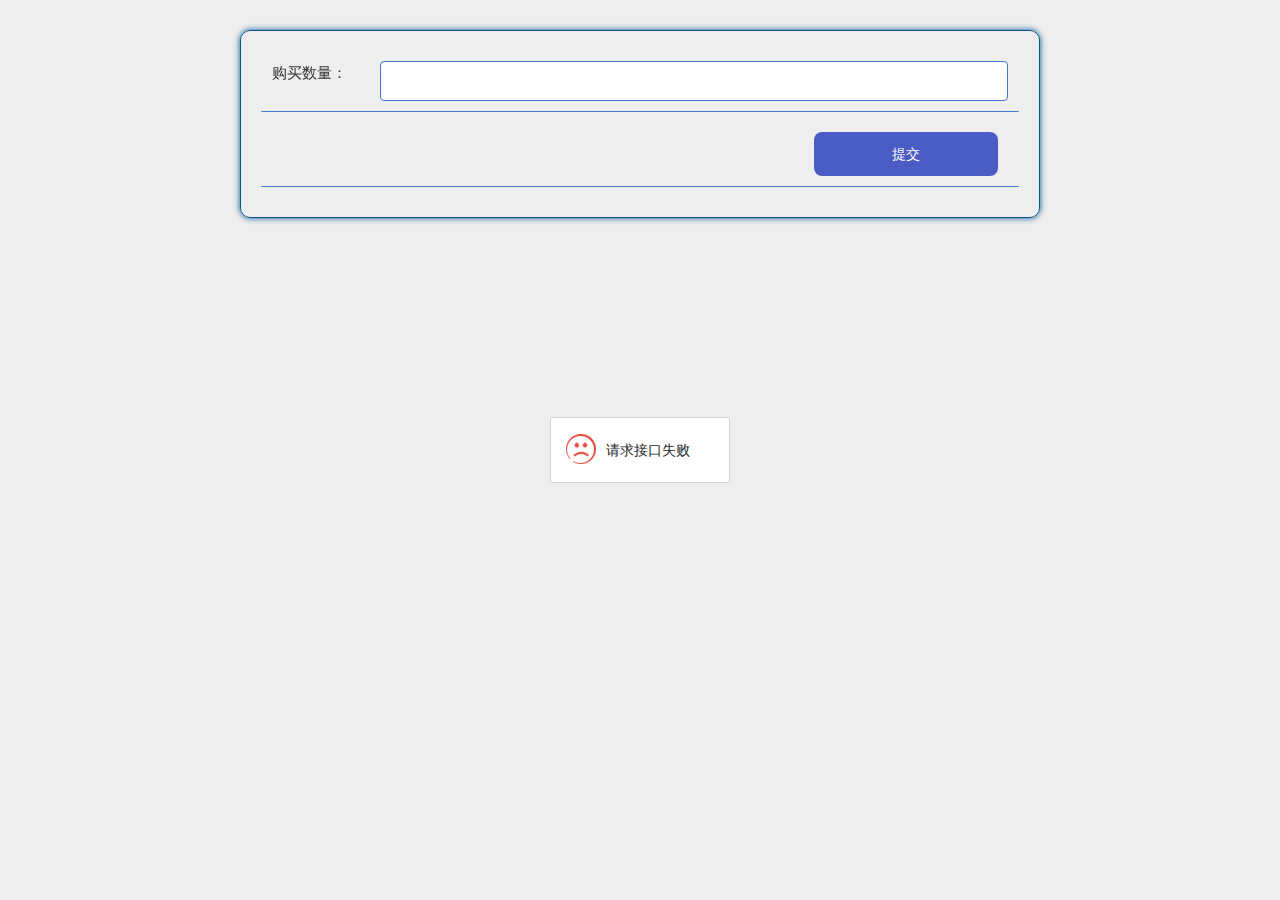
<file: tiyuguanguanli/src/main/resources/front/front/pages/cart/add.html>
<!DOCTYPE html>
<html>
<head>
    <meta charset="utf-8">
    <meta name="viewport" content="width=device-width, initial-scale=1, maximum-scale=1">
    <title>购物车添加</title>
    <!-- bootstrap样式，地图插件使用 -->
    <link rel="stylesheet" href="../../css/bootstrap.min.css" />
    <link rel="stylesheet" href="../../layui/css/layui.css">
    <!-- 样式 -->
    <link rel="stylesheet" href="../../css/style.css" />
    <!-- 主题（主要颜色设置） -->
    <link rel="stylesheet" href="../../css/theme.css" />
    <!-- 通用的css -->
    <link rel="stylesheet" href="../../css/common.css" />
</head>
<style>
    html::after {
        position: fixed;
        top: 0;
        right: 0;
        left: 0;
        bottom: 0;
        content: '';
        display: block;
        background-attachment: fixed;
        background-size: cover;
        background-position: center;
        z-index: -1;
    }
    #swiper {
        overflow: hidden;
        margin: 0 auto;
    }
    #swiper .layui-carousel-ind li {
        width: 20px;
        height: 10px;
        border-width: 0;
        border-style: solid;
        border-color: rgba(0,0,0,.3);
        border-radius: 6px;
        background-color: #f7f7f7;
        box-shadow: 0 0 6px rgba(255,0,0,.8);
    }
    #swiper .layui-carousel-ind li.layui-this {
        width: 30px;
        height: 10px;
        border-width: 0;
        border-style: solid;
        border-color: rgba(0,0,0,.3);
        border-radius: 6px;
    }

    button, button:focus {
        outline: none;
    }

    .data-add-container .add .layui-select-title .layui-unselect {
        padding: 0 12px;
        height: 40px;
        font-size: 15px;
        border-radius: 4px;
        border-width: 1px;
        border-style: solid;
        text-align: center;
    }
    .data-add-container .add .layui-form-item {
        display: flex;
        align-items: center;
        justify-content: center;
    }
    .data-add-container .layui-form-pane .layui-form-item[pane] .layui-form-label {
        margin: 0;
        position: inherit;
        background: transparent;
        border: 0;
    }
    .data-add-container .add .layui-input-block {
        margin: 0;
        flex: 1;
    }
    .data-add-container .layui-form-pane .layui-form-item[pane] .layui-input-inline {
        margin: 0;
        flex: 1;
        display: flex;
    }
</style>
<body style="background: #EEEEEE; ">
    <div id="app">

        <div class="layui-carousel" id="swiper" :style='{"boxShadow":"0 0 0px rgba(255,0,0,.8)","margin":"0 auto","borderColor":"rgba(0,0,0,.3)","borderRadius":"0px","borderWidth":"0","width":"100%","borderStyle":"solid"}'>
            <div carousel-item id="swiper-item">
                <div v-for="(item,index) in swiperList" :key="index">
                    <img style="width: 100%;height: 100%;object-fit:cover;" :src="item.img" />
                </div>
            </div>
        </div>
        <!-- 轮播图 -->

        <div class="data-add-container  sub_borderColor" :style='{"padding":"20px","margin":"30px auto","backgroundColor":"rgba(255, 255, 255, 0)","borderRadius":"10px","borderWidth":"1px","borderStyle":"solid"}'>

            <form class="layui-form layui-form-pane add" lay-filter="myForm">
    <!-- 当前表的 -->
                <div class="layui-form-item main_borderColor" :style='{"padding":"10px","boxShadow":"0 0 0px rgba(255,0,0,.8)","margin":"0 0 10px 0","backgroundColor":"rgba(255, 255, 255, 0)","borderRadius":"1px","borderWidth":"0 0 1px 0","borderStyle":"solid"}'>
                    <label  :style='{"width":"110px","borderColor": "rgba(255, 255, 255, 0)","padding":"0 12px 0 0","backgroundColor":"rgba(255, 255, 255, 0)","fontSize":"15px","color":"#333","textAlign":"left"}' class="layui-form-label">
                        购买数量：
                    </label>
                    <div class="layui-input-block">
                        <input class="layui-input main_borderColor" :style='{"padding":"0 12px","boxShadow":"0 0 0px rgba(160, 67, 26, 1)","backgroundColor":"#fff","color":"rgba(135, 206, 250, 1)","borderRadius":"4px","textAlign":"left","borderWidth":"1px","fontSize":"15px","borderStyle":"solid","height":"40px"}'
                           v-model="detail.buyNumber" lay-verify="integer|required" type="text" :readonly="ro.buyNumber" name="buyNumber" id="buyNumber" autocomplete="off">
                    </div>
                </div>
                <div class="layui-form-item main_borderColor" :style='{"padding":"10px","boxShadow":"0 0 0px rgba(255,0,0,.8)","margin":"0 0 10px 0","backgroundColor":"rgba(255, 255, 255, 0)","borderRadius":"1px","borderWidth":"0 0 1px 0","borderStyle":"solid"}'>
                    <div class="layui-input-block" style="text-align: right;">
                        <button :style='{"padding":"0 10px","boxShadow":"0 0 0px rgba(255,0,0,.5)","margin":"0 10px","borderColor":"#ccc","backgroundColor":"rgba(75, 92, 196, 1)","color":"#fff","borderRadius":"8px","borderWidth":"0","width":"25%","fontSize":"14px","borderStyle":"solid","height":"44px"}' class="layui-btn btn-submit" lay-submit lay-filter="thisSubmit">提交</button>
                    </div>
                </div>

            </form>
        </div>
    </div>

    <script src="../../layui/layui.js"></script>
    <script src="../../js/vue.js"></script>
    <!-- 引入element组件库 -->
    <script src="../../xznstatic/js/element.min.js"></script>
    <!-- 引入element样式 -->
    <link rel="stylesheet" href="../../xznstatic/css/element.min.css">
    <!-- 组件配置信息 -->
    <script src="../../js/config.js"></script>
    <!-- 扩展插件配置信息 -->
    <script src="../../modules/config.js"></script>
    <!-- 工具方法 -->
    <script src="../../js/utils.js"></script>
    <!-- 校验格式工具类 -->
    <script src="../../js/validate.js"></script>
    <!-- 地图 -->
    <script type="text/javascript" src="../../js/jquery.js"></script>
    <script type="text/javascript" src="http://webapi.amap.com/maps?v=1.3&key=ca04cee7ac952691aa67a131e6f0cee0"></script>
    <script type="text/javascript" src="../../js/bootstrap.min.js"></script>
    <script type="text/javascript" src="../../js/bootstrap.AMapPositionPicker.js"></script>

    <script>
        var jquery = $;

        var vue = new Vue({
            el: '#app',
            data: {
                // 轮播图
                swiperList: [{
                    img: '../../img/banner.jpg'
                }],
                dataList: [],
                ro:{
                    yonghuId: false,
                    shangpinId: false,
                    buyNumber: true,
                    createTime: false,
                    updateTime: false,
                    insertTime: false,
                },
                detail: {
                    yonghuId: '',
                    shangpinId: '',
                    buyNumber: '',
                    createTime: '',
                    updateTime: '',
                    insertTime: '',
                },
                // 级联表的

                // 下拉框

                centerMenu: centerMenu
            },
            updated: function() {
                layui.form.render('select', 'myForm');
            },
            computed: {
            },
            methods: {
                jump(url) {
                    jump(url)
                }
            }
        })


        layui.use(['layer', 'element', 'carousel', 'http', 'jquery', 'form', 'upload', 'laydate','tinymce'], function() {
            var layer = layui.layer;
            var element = layui.element;
            var carousel = layui.carousel;
            var http = layui.http;
            var jquery = layui.jquery;
            var form = layui.form;
            var upload = layui.upload;
            var laydate = layui.laydate;
            var tinymce = layui.tinymce

            // 获取轮播图 数据
            http.request('config/list', 'get', {
                page: 1,
                limit: 5
            }, function (res) {
                if (res.data.list.length > 0) {
                    let swiperList = [];
                    res.data.list.forEach(element => {
                        if(element.value != null){
                            swiperList.push({
                                img: element.value
                            });
                        }
                    });
                    vue.swiperList = swiperList;

                    vue.$nextTick(() => {
                        carousel.render({
                            elem: '#swiper',
                            width: '100%',
                            height: '450px',
                            arrow: 'hover',
                            anim: 'default',
                            autoplay: 'true',
                            interval: '3000',
                            indicator: 'inside'
                        });
                    });
                }
            });

            vue.detail.buyNumber = localStorage.getItem("buyNumber");//购买数量
            // 下拉框

           // 上传文件
            // 日期效验规则及格式
            dateTimePick();
            // 表单效验规则
            form.verify({
                // 正整数效验规则
                integer: [
                    /^[1-9][0-9]*$/
                    ,'必须是正整数'
                ]
                // 小数效验规则
                ,double: [
                    /^[1-9][0-9]{0,5}(\.[0-9]{1,2})?$/
                    ,'最大整数位为6为,小数最大两位'
                ]
            });

            // session独取
            let table = localStorage.getItem("userTable");
            http.request(table+"/session", 'get', {}, function (data) {
                // 表单赋值
                //form.val("myForm", data.data);
                // data = data.data;
                for (var key in data) {
                    vue.detail[table+"Id"] = data.id
                }
            });


            // 提交
            form.on('submit(thisSubmit)', function (data) {
                data = data.field;
                data["yonghuId"]= localStorage.getItem("userid");
                // 提交数据
                http.requestJson('cart' + '/add', 'post', data, function (res) {
                    layer.msg('提交成功', {
                        time: 2000,
                        icon: 6
                    }, function () {
                        back();
                    });
                });
                return false
            });

        });
        // 日期框初始化
        function dateTimePick(){
            var myDate = new Date();  //获取当前时间
            /*
                ,change: function(value, date, endDate){
                    value       得到日期生成的值，如：2017-08-18
                    date        得到日期时间对象：{year: 2017, month: 8, date: 18, hours: 0, minutes: 0, seconds: 0}
                    endDate     得结束的日期时间对象，开启范围选择（range: true）才会返回。对象成员同上。
            */
            // 更新时间的开始时间和结束时间的效验及格式
            var updateTime = layui.laydate.render({
                elem: '#updateTime'
	            ,type: 'datetime'
                ,min:myDate.toLocaleString()
                ,change: function(value, date, endDate){
                    vue.detail.updateTime = value;
                }
            });
        }




    </script>
</body>
</html>
</file>
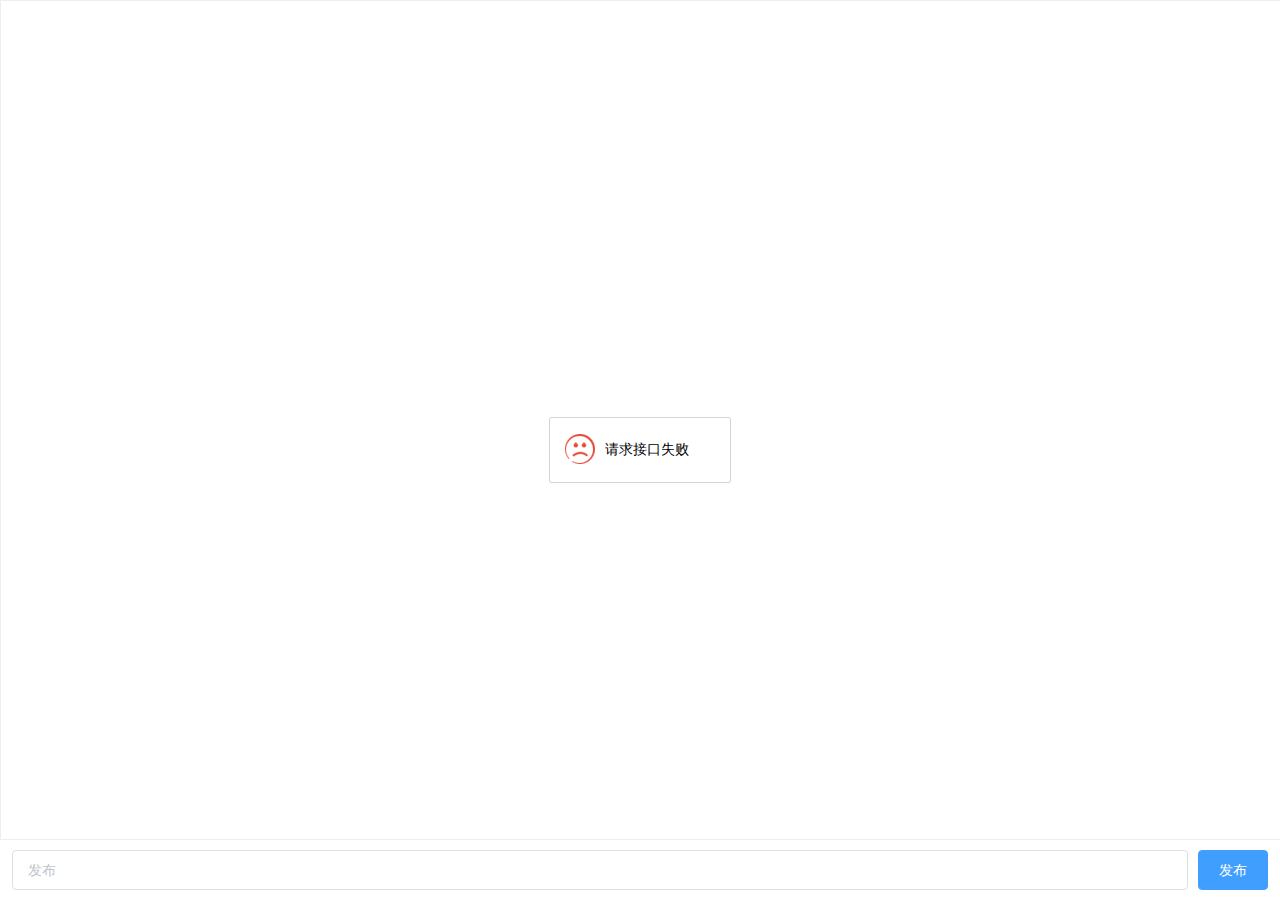
<file: tiyuguanguanli/src/main/resources/front/front/pages/chat/chat.html>
<!DOCTYPE html>
<html>
	<head>
		<meta charset="utf-8">
		<title></title>
		<link rel="stylesheet" type="text/css" href="../../elementui/elementui.css" />
		<style>
			html,body,#app {
				height: 100%;
			}
			body {
				margin: 0;
			}
			.chat-form {
				height: 100%;
				display: flex;
				flex-direction: column;
			}
			.chat-content {
			  overflow-y: scroll;
			  border: 1px solid #eeeeee;
			  margin: 0;
			  padding: 0;
			  width: 100%;
			      flex: 1;
			}
			.left-content {
			  float: left;
			  margin-bottom: 10px;
			  padding: 10px;
			}
			.right-content {
			  float: right;
			  margin-bottom: 10px;
			  padding: 10px;
			}
			.clear-float {
			  clear: both;
			}
			.btn-input {
				margin-left: 0px;
				display: flex;
				width: 100%;
				padding: 10px 12px;
				box-sizing: border-box;
			}
		</style>
	</head>
	<body style="overflow-y: hidden;overflow-x: hidden;">
		<div id="app">
			<el-form class="detail-form-content chat-form" ref="ruleForm" label-width="0">
				<div class="chat-content">
					<div v-bind:key="item.id" v-for="item in dataList">
						<div v-if="item.ask" class="left-content">
							<el-alert class="text-content" :title="item.ask" :closable="false" type="success"></el-alert>
						</div>
						<div v-else class="right-content">
							<el-alert class="text-content" :title="item.reply" :closable="false" type="warning"></el-alert>
						</div>
						<div class="clear-float"></div>
					</div>
				</div>
				<div class="btn-input">
					<el-input style="flex: 1;margin-right: 10px;" v-model="ruleForm.ask" placeholder="发布" style="margin-right: 10px;" clearable></el-input>
					<el-button type="primary" @click="onSubmit">发布</el-button>
				</div>
			</el-form>
		</div>

		<!-- layui -->
		<script src="../../layui/layui.js"></script>
		<!-- vue -->
		<script src="../../js/vue.js"></script>
		<!-- elementui -->
		<script src="../../elementui/elementui.js"></script>
		<!-- 组件配置信息 -->
		<script src="../../js/config.js"></script>
		<!-- 扩展插件配置信息 -->
		<script src="../../modules/config.js"></script>
		<!-- 工具方法 -->
		<script src="../../js/utils.js"></script>
		<script type="text/javascript">
			var app = new Vue({
				el: "#app",
				data() {
					return {
						id: "",
						ruleForm: {},
						dataList: [],
						inter: null
					}
				},
				methods: {
					// 初始化
					init(id) {
						this.getList();
						this.id = id;
						var that = this;
						var inter = setInterval(function() {
							that.getList();
						}, 10000)
						this.inter = inter;
					},
					getList() {
						layui.http.request('chat/list', 'get', {
							userid: localStorage.getItem('userid'),
							sort: 'addtime',
							order: 'asc'
						}, (res) => {
							this.dataList = res.data.list;
						})
					},
					// 提交
					onSubmit() {
						if (!this.ruleForm.ask) {
							layer.msg('请输入内容', {
								time: 2000,
								icon: 5
							});
							return
						}
						layui.http.requestJson('chat/add', 'post', {
							userid: localStorage.getItem('userid'),
							ask: this.ruleForm.ask
						}, (res) => {
							this.getList();
						});
						this.ruleForm.ask="";
					}
				}
			})

			layui.use(['layer', 'element', 'http', 'jquery'], function() {
				var layer = layui.layer;
				var element = layui.element;
				var http = layui.http;
				var jquery = layui.jquery;
				app.init();
			});
		</script>
	</body>
</html>
</file>
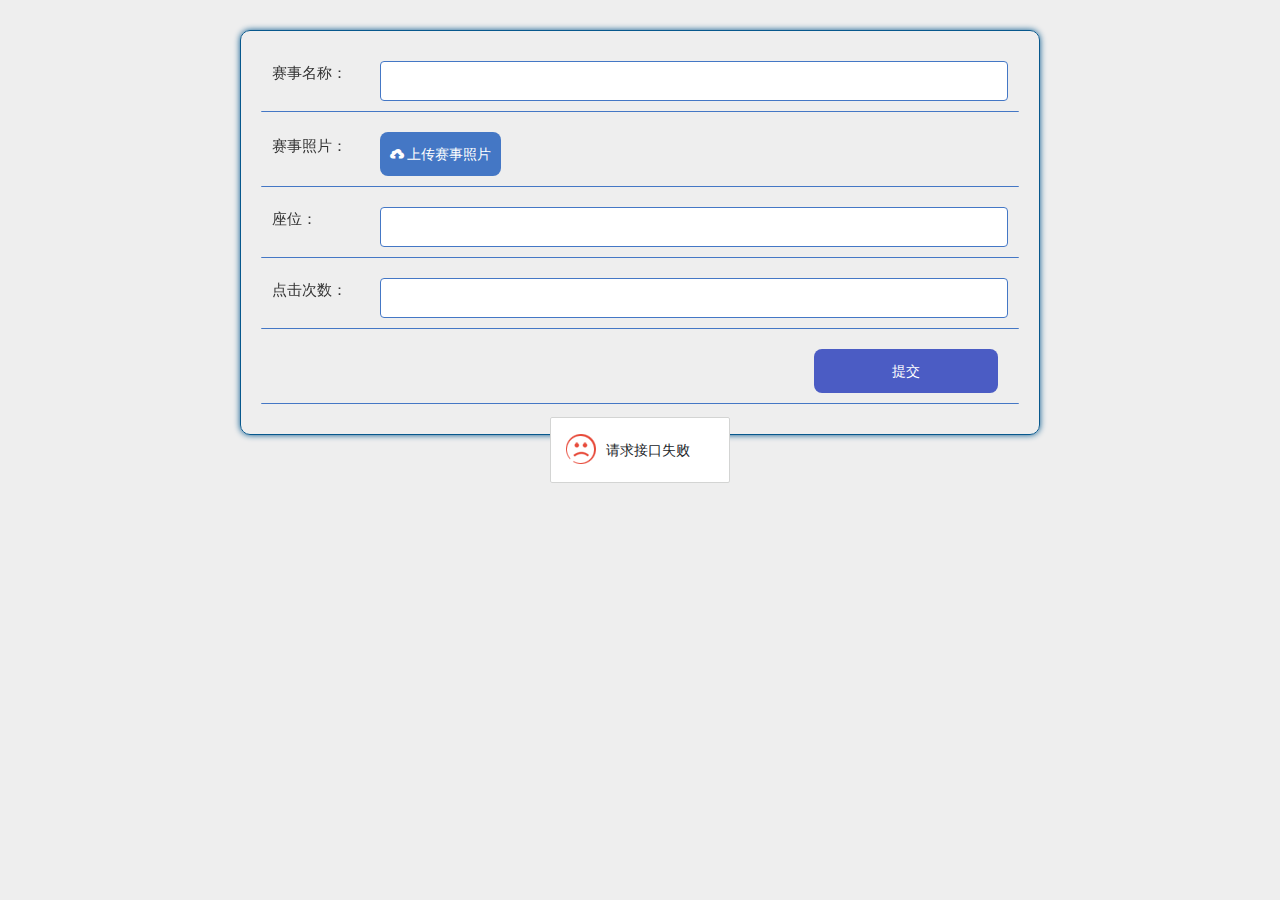
<file: tiyuguanguanli/src/main/resources/front/front/pages/saishi/add.html>
<!DOCTYPE html>
<html>
<head>
    <meta charset="utf-8">
    <meta name="viewport" content="width=device-width, initial-scale=1, maximum-scale=1">
    <title>赛事添加</title>
    <!-- bootstrap样式，地图插件使用 -->
    <link rel="stylesheet" href="../../css/bootstrap.min.css" />
    <link rel="stylesheet" href="../../layui/css/layui.css">
    <!-- 样式 -->
    <link rel="stylesheet" href="../../css/style.css" />
    <!-- 主题（主要颜色设置） -->
    <link rel="stylesheet" href="../../css/theme.css" />
    <!-- 通用的css -->
    <link rel="stylesheet" href="../../css/common.css" />
</head>
<style>
    html::after {
        position: fixed;
        top: 0;
        right: 0;
        left: 0;
        bottom: 0;
        content: '';
        display: block;
        background-attachment: fixed;
        background-size: cover;
        background-position: center;
        z-index: -1;
    }
    #swiper {
        overflow: hidden;
        margin: 0 auto;
    }
    #swiper .layui-carousel-ind li {
        width: 20px;
        height: 10px;
        border-width: 0;
        border-style: solid;
        border-color: rgba(0,0,0,.3);
        border-radius: 6px;
        background-color: #f7f7f7;
        box-shadow: 0 0 6px rgba(255,0,0,.8);
    }
    #swiper .layui-carousel-ind li.layui-this {
        width: 30px;
        height: 10px;
        border-width: 0;
        border-style: solid;
        border-color: rgba(0,0,0,.3);
        border-radius: 6px;
    }

    button, button:focus {
        outline: none;
    }

    .data-add-container .add .layui-select-title .layui-unselect {
        padding: 0 12px;
        height: 40px;
        font-size: 15px;
        border-radius: 4px;
        border-width: 1px;
        border-style: solid;
        text-align: center;
    }
    .data-add-container .add .layui-form-item {
        display: flex;
        align-items: center;
        justify-content: center;
    }
    .data-add-container .layui-form-pane .layui-form-item[pane] .layui-form-label {
        margin: 0;
        position: inherit;
        background: transparent;
        border: 0;
    }
    .data-add-container .add .layui-input-block {
        margin: 0;
        flex: 1;
    }
    .data-add-container .layui-form-pane .layui-form-item[pane] .layui-input-inline {
        margin: 0;
        flex: 1;
        display: flex;
    }
</style>
<body style="background: #EEEEEE; ">
    <div id="app">

        <div class="layui-carousel" id="swiper" :style='{"boxShadow":"0 0 0px rgba(255,0,0,.8)","margin":"0 auto","borderColor":"rgba(0,0,0,.3)","borderRadius":"0px","borderWidth":"0","width":"100%","borderStyle":"solid"}'>
            <div carousel-item id="swiper-item">
                <div v-for="(item,index) in swiperList" :key="index">
                    <img style="width: 100%;height: 100%;object-fit:cover;" :src="item.img" />
                </div>
            </div>
        </div>
        <!-- 轮播图 -->

        <div class="data-add-container  sub_borderColor" :style='{"padding":"20px","margin":"30px auto","backgroundColor":"rgba(255, 255, 255, 0)","borderRadius":"10px","borderWidth":"1px","borderStyle":"solid"}'>

            <form class="layui-form layui-form-pane add" lay-filter="myForm">
    <!-- 当前表的 -->
                <div class="layui-form-item main_borderColor" :style='{"padding":"10px","boxShadow":"0 0 0px rgba(255,0,0,.8)","margin":"0 0 10px 0","backgroundColor":"rgba(255, 255, 255, 0)","borderRadius":"1px","borderWidth":"0 0 1px 0","borderStyle":"solid"}'>
                    <label  :style='{"width":"110px","borderColor": "rgba(255, 255, 255, 0)","padding":"0 12px 0 0","backgroundColor":"rgba(255, 255, 255, 0)","fontSize":"15px","color":"#333","textAlign":"left"}' class="layui-form-label">
                        赛事名称：
                    </label>
                    <div class="layui-input-block">
                        <input class="layui-input main_borderColor" :style='{"padding":"0 12px","boxShadow":"0 0 0px rgba(160, 67, 26, 1)","backgroundColor":"#fff","color":"rgba(135, 206, 250, 1)","borderRadius":"4px","textAlign":"left","borderWidth":"1px","fontSize":"15px","borderStyle":"solid","height":"40px"}'
                           v-model="detail.saishiName" type="text" :readonly="ro.saishiName" name="saishiName" id="saishiName" autocomplete="off">
                    </div>
                </div>
                <div class="layui-form-item main_borderColor" :style='{"padding":"10px","boxShadow":"0 0 0px rgba(255,0,0,.8)","margin":"0 0 10px 0","backgroundColor":"rgba(255, 255, 255, 0)","borderRadius":"1px","borderWidth":"0 0 1px 0","borderStyle":"solid"}'>
                    <label  :style='{"width":"110px","borderColor": "rgba(255, 255, 255, 0)","padding":"0 12px 0 0","backgroundColor":"rgba(255, 255, 255, 0)","fontSize":"15px","color":"#333","textAlign":"left"}' class="layui-form-label">
                        赛事照片：
                    </label>
                    <div class="layui-input-block">
                        <div v-if="detail.saishiPhoto" style="display:inline-block;margin-right:10px;">
                            <img id="saishiPhotoImg" style="width: 100px;height: 100px;border-radius: 50%;border: 2px solid #EEEEEE;" :src="detail.saishiPhoto">
                            <input type="hidden" :value="detail.saishiPhoto" id="saishiPhoto" name="saishiPhoto" />
                        </div>
                        <button v-if="!ro.saishiPhoto" :style='{"padding":"0 10px","boxShadow":"0 0 0px rgba(255,0,0,.5)","margin":"0 10px 0 0","borderColor":"#ccc","color":"#fff","borderRadius":"8px","borderWidth":"0","width":"auto","fontSize":"14px","borderStyle":"solid","height":"44px"}' type="button" class="layui-btn btn-theme main_backgroundColor" id="saishiPhotoUpload">
                            <i v-if="true" :style='{"color":"#fff","show":true,"fontSize":"14px"}' class="layui-icon">&#xe67c;</i>上传赛事照片
                        </button>
                    </div>
                </div>
                    <div class="layui-form-item main_borderColor" :style='{"padding":"10px","boxShadow":"0 0 0px rgba(255,0,0,.8)","margin":"0 0 10px 0","backgroundColor":"rgba(255, 255, 255, 0)","borderRadius":"1px","borderWidth":"0 0 1px 0","borderStyle":"solid"}'>
                    <label  :style='{"width":"110px","borderColor": "rgba(255, 255, 255, 0)","padding":"0 12px 0 0","backgroundColor":"rgba(255, 255, 255, 0)","fontSize":"15px","color":"#333","textAlign":"left"}' class="layui-form-label">
                        座位：
                    </label>
                    <div class="layui-input-block">
                        <input class="layui-input main_borderColor" :style='{"padding":"0 12px","boxShadow":"0 0 0px rgba(160, 67, 26, 1)","backgroundColor":"#fff","color":"rgba(135, 206, 250, 1)","borderRadius":"4px","textAlign":"left","borderWidth":"1px","fontSize":"15px","borderStyle":"solid","height":"40px"}'
                           v-model="detail.zuoweiNumber" lay-verify="integer|required" type="text" :readonly="ro.zuoweiNumber" name="zuoweiNumber" id="zuoweiNumber" autocomplete="off">
                    </div>
                </div>
                <div class="layui-form-item main_borderColor" :style='{"padding":"10px","boxShadow":"0 0 0px rgba(255,0,0,.8)","margin":"0 0 10px 0","backgroundColor":"rgba(255, 255, 255, 0)","borderRadius":"1px","borderWidth":"0 0 1px 0","borderStyle":"solid"}'>
                    <label  :style='{"width":"110px","borderColor": "rgba(255, 255, 255, 0)","padding":"0 12px 0 0","backgroundColor":"rgba(255, 255, 255, 0)","fontSize":"15px","color":"#333","textAlign":"left"}' class="layui-form-label">
                        点击次数：
                    </label>
                    <div class="layui-input-block">
                        <input class="layui-input main_borderColor" :style='{"padding":"0 12px","boxShadow":"0 0 0px rgba(160, 67, 26, 1)","backgroundColor":"#fff","color":"rgba(135, 206, 250, 1)","borderRadius":"4px","textAlign":"left","borderWidth":"1px","fontSize":"15px","borderStyle":"solid","height":"40px"}'
                           v-model="detail.saishiClicknum" lay-verify="integer|required" type="text" :readonly="ro.saishiClicknum" name="saishiClicknum" id="saishiClicknum" autocomplete="off">
                    </div>
                </div>
                <div class="layui-form-item main_borderColor" :style='{"padding":"10px","boxShadow":"0 0 0px rgba(255,0,0,.8)","margin":"0 0 10px 0","backgroundColor":"rgba(255, 255, 255, 0)","borderRadius":"1px","borderWidth":"0 0 1px 0","borderStyle":"solid"}'>
                    <div class="layui-input-block" style="text-align: right;">
                        <button :style='{"padding":"0 10px","boxShadow":"0 0 0px rgba(255,0,0,.5)","margin":"0 10px","borderColor":"#ccc","backgroundColor":"rgba(75, 92, 196, 1)","color":"#fff","borderRadius":"8px","borderWidth":"0","width":"25%","fontSize":"14px","borderStyle":"solid","height":"44px"}' class="layui-btn btn-submit" lay-submit lay-filter="thisSubmit">提交</button>
                    </div>
                </div>

            </form>
        </div>
    </div>

    <script src="../../layui/layui.js"></script>
    <script src="../../js/vue.js"></script>
    <!-- 引入element组件库 -->
    <script src="../../xznstatic/js/element.min.js"></script>
    <!-- 引入element样式 -->
    <link rel="stylesheet" href="../../xznstatic/css/element.min.css">
    <!-- 组件配置信息 -->
    <script src="../../js/config.js"></script>
    <!-- 扩展插件配置信息 -->
    <script src="../../modules/config.js"></script>
    <!-- 工具方法 -->
    <script src="../../js/utils.js"></script>
    <!-- 校验格式工具类 -->
    <script src="../../js/validate.js"></script>
    <!-- 地图 -->
    <script type="text/javascript" src="../../js/jquery.js"></script>
    <script type="text/javascript" src="http://webapi.amap.com/maps?v=1.3&key=ca04cee7ac952691aa67a131e6f0cee0"></script>
    <script type="text/javascript" src="../../js/bootstrap.min.js"></script>
    <script type="text/javascript" src="../../js/bootstrap.AMapPositionPicker.js"></script>

    <script>
        var jquery = $;

        var vue = new Vue({
            el: '#app',
            data: {
                // 轮播图
                swiperList: [{
                    img: '../../img/banner.jpg'
                }],
                dataList: [],
                ro:{
                    saishiName: false,
                    saishiPhoto: false,
                    saishiTypes: false,
                    saishiOldMoney: false,
                    saishiNewMoney: false,
                    zuoweiNumber: false,
                    saishiClicknum: false,
                    shangxiaTypes: false,
                    saishiDelete: false,
                    saishiContent: false,
                    createTime: false,
                },
                detail: {
                    saishiName: '',
                    saishiPhoto: '',
                    saishiTypes: '',//数字
                    saishiValue: '',//数字对应的值
                    saishiOldMoney: '',
                    saishiNewMoney: '',
                    zuoweiNumber: '',
                    saishiClicknum: '',
                    shangxiaTypes: '',//数字
                    shangxiaValue: '',//数字对应的值
                    saishiDelete: '',
                    saishiContent: '',
                    createTime: '',
                },
                // 级联表的

                // 下拉框
                saishiTypesList: [],
                shangxiaTypesList: [],

                centerMenu: centerMenu
            },
            updated: function() {
                layui.form.render('select', 'myForm');
            },
            computed: {
            },
            methods: {
                jump(url) {
                    jump(url)
                }
            }
        })


        layui.use(['layer', 'element', 'carousel', 'http', 'jquery', 'form', 'upload', 'laydate','tinymce'], function() {
            var layer = layui.layer;
            var element = layui.element;
            var carousel = layui.carousel;
            var http = layui.http;
            var jquery = layui.jquery;
            var form = layui.form;
            var upload = layui.upload;
            var laydate = layui.laydate;
            var tinymce = layui.tinymce

            // 获取轮播图 数据
            http.request('config/list', 'get', {
                page: 1,
                limit: 5
            }, function (res) {
                if (res.data.list.length > 0) {
                    let swiperList = [];
                    res.data.list.forEach(element => {
                        if(element.value != null){
                            swiperList.push({
                                img: element.value
                            });
                        }
                    });
                    vue.swiperList = swiperList;

                    vue.$nextTick(() => {
                        carousel.render({
                            elem: '#swiper',
                            width: '100%',
                            height: '450px',
                            arrow: 'hover',
                            anim: 'default',
                            autoplay: 'true',
                            interval: '3000',
                            indicator: 'inside'
                        });
                    });
                }
            });

            // 下拉框
            // 赛事类型的查询和初始化
            saishiTypesSelect();
            // 是否上架的查询和初始化
            shangxiaTypesSelect();

           // 上传文件
            // 赛事照片的文件上传
            upload.render({
                //绑定元素
                elem: '#saishiPhotoUpload',
                //上传接口
                url: http.baseurl + 'file/upload',
                // 请求头
                headers: {
                    Token: localStorage.getItem('Token')
                },
                // 允许上传时校验的文件类型
                accept: 'images',
                before: function () {
                    //loading层
                    var index = layer.load(1, {
                        shade: [0.1, '#fff'] //0.1透明度的白色背景
                    });
                },
                // 上传成功
                done: function (res) {
                    console.log(res);
                    layer.closeAll();
                    if (res.code == 0) {
                        layer.msg("上传成功", {
                            time: 2000,
                            icon: 6
                        })
                        var url = http.baseurl + 'upload/' + res.file;
                        jquery('#saishiPhoto').val(url);
                        vue.detail.saishiPhoto = url;
                        jquery('#saishiPhotoImg').attr('src', url);
                    } else {
                        layer.msg(res.msg, {
                            time: 2000,
                            icon: 5
                        })
                    }
                },
                //请求异常回调
                error: function () {
                    layer.closeAll();
                    layer.msg("请求接口异常", {
                        time: 2000,
                        icon: 5
                    })
                }
            });
            // 日期效验规则及格式
            dateTimePick();
            // 表单效验规则
            form.verify({
                // 正整数效验规则
                integer: [
                    /^[1-9][0-9]*$/
                    ,'必须是正整数'
                ]
                // 小数效验规则
                ,double: [
                    /^[1-9][0-9]{0,5}(\.[0-9]{1,2})?$/
                    ,'最大整数位为6为,小数最大两位'
                ]
            });

            // session独取
            let table = localStorage.getItem("userTable");
            http.request(table+"/session", 'get', {}, function (data) {
                // 表单赋值
                //form.val("myForm", data.data);
                // data = data.data;
                for (var key in data) {
                    vue.detail[table+"Id"] = data.id
                }
            });


            // 提交
            form.on('submit(thisSubmit)', function (data) {
                data = data.field;
                data["Id"]= localStorage.getItem("userid");
                // 提交数据
                http.requestJson('saishi' + '/add', 'post', data, function (res) {
                    layer.msg('提交成功', {
                        time: 2000,
                        icon: 6
                    }, function () {
                        back();
                    });
                });
                return false
            });

        });
        // 日期框初始化
        function dateTimePick(){
            var myDate = new Date();  //获取当前时间
            /*
                ,change: function(value, date, endDate){
                    value       得到日期生成的值，如：2017-08-18
                    date        得到日期时间对象：{year: 2017, month: 8, date: 18, hours: 0, minutes: 0, seconds: 0}
                    endDate     得结束的日期时间对象，开启范围选择（range: true）才会返回。对象成员同上。
            */
        }




       // 赛事类型的查询
       function saishiTypesSelect() {
           //填充下拉框选项
           layui.http.request("dictionary/page?page=1&limit=100&sort=&order=&dicCode=saishi_types", "GET", {}, (res) => {
               if(res.code == 0){
                   vue.saishiTypesList = res.data.list;
               }
           });
       }


       // 是否上架的查询
       function shangxiaTypesSelect() {
           //填充下拉框选项
           layui.http.request("dictionary/page?page=1&limit=100&sort=&order=&dicCode=shangxia_types", "GET", {}, (res) => {
               if(res.code == 0){
                   vue.shangxiaTypesList = res.data.list;
               }
           });
       }


    </script>
</body>
</html>
</file>
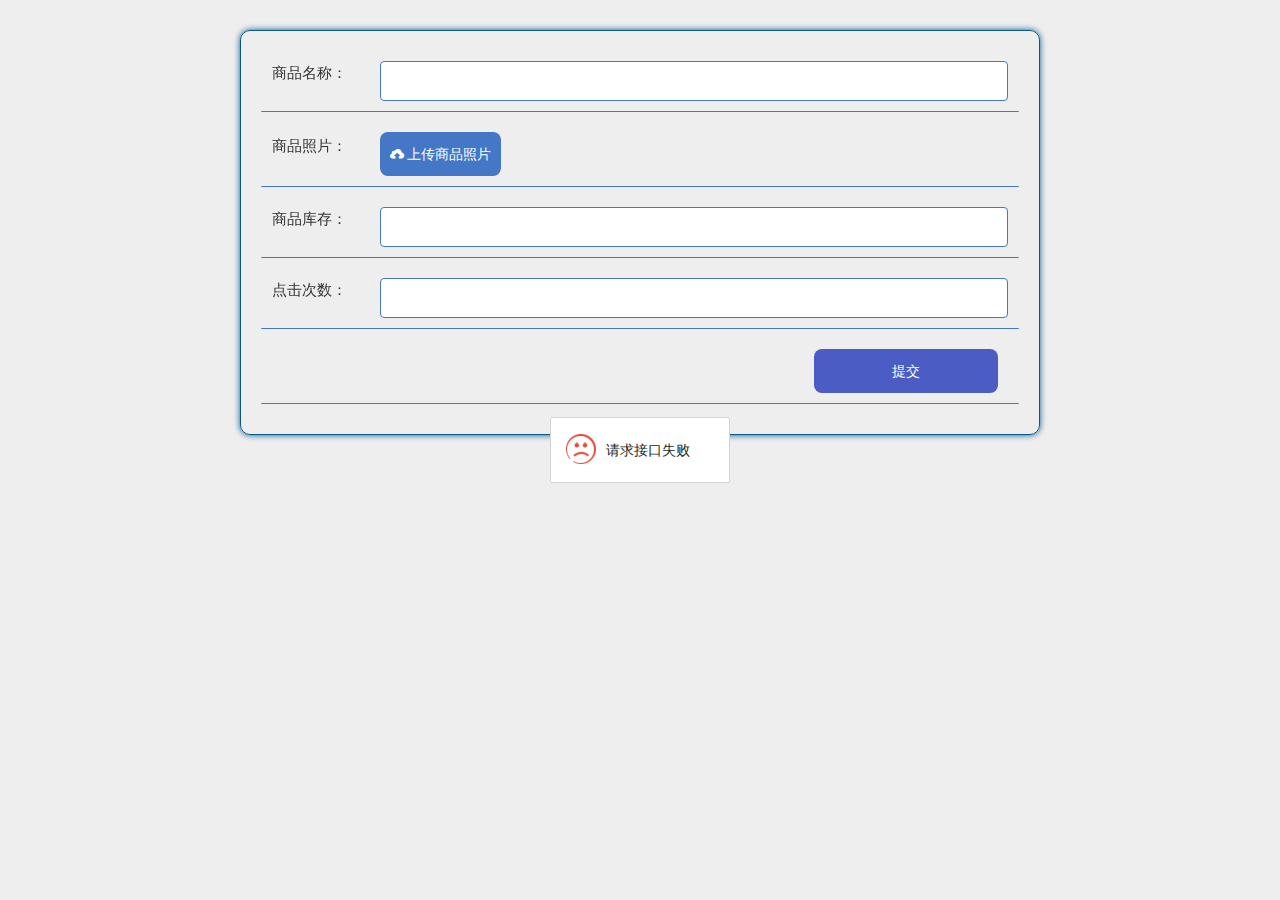
<file: tiyuguanguanli/src/main/resources/front/front/pages/shangpin/add.html>
<!DOCTYPE html>
<html>
<head>
    <meta charset="utf-8">
    <meta name="viewport" content="width=device-width, initial-scale=1, maximum-scale=1">
    <title>商品添加</title>
    <!-- bootstrap样式，地图插件使用 -->
    <link rel="stylesheet" href="../../css/bootstrap.min.css" />
    <link rel="stylesheet" href="../../layui/css/layui.css">
    <!-- 样式 -->
    <link rel="stylesheet" href="../../css/style.css" />
    <!-- 主题（主要颜色设置） -->
    <link rel="stylesheet" href="../../css/theme.css" />
    <!-- 通用的css -->
    <link rel="stylesheet" href="../../css/common.css" />
</head>
<style>
    html::after {
        position: fixed;
        top: 0;
        right: 0;
        left: 0;
        bottom: 0;
        content: '';
        display: block;
        background-attachment: fixed;
        background-size: cover;
        background-position: center;
        z-index: -1;
    }
    #swiper {
        overflow: hidden;
        margin: 0 auto;
    }
    #swiper .layui-carousel-ind li {
        width: 20px;
        height: 10px;
        border-width: 0;
        border-style: solid;
        border-color: rgba(0,0,0,.3);
        border-radius: 6px;
        background-color: #f7f7f7;
        box-shadow: 0 0 6px rgba(255,0,0,.8);
    }
    #swiper .layui-carousel-ind li.layui-this {
        width: 30px;
        height: 10px;
        border-width: 0;
        border-style: solid;
        border-color: rgba(0,0,0,.3);
        border-radius: 6px;
    }

    button, button:focus {
        outline: none;
    }

    .data-add-container .add .layui-select-title .layui-unselect {
        padding: 0 12px;
        height: 40px;
        font-size: 15px;
        border-radius: 4px;
        border-width: 1px;
        border-style: solid;
        text-align: center;
    }
    .data-add-container .add .layui-form-item {
        display: flex;
        align-items: center;
        justify-content: center;
    }
    .data-add-container .layui-form-pane .layui-form-item[pane] .layui-form-label {
        margin: 0;
        position: inherit;
        background: transparent;
        border: 0;
    }
    .data-add-container .add .layui-input-block {
        margin: 0;
        flex: 1;
    }
    .data-add-container .layui-form-pane .layui-form-item[pane] .layui-input-inline {
        margin: 0;
        flex: 1;
        display: flex;
    }
</style>
<body style="background: #EEEEEE; ">
    <div id="app">

        <div class="layui-carousel" id="swiper" :style='{"boxShadow":"0 0 0px rgba(255,0,0,.8)","margin":"0 auto","borderColor":"rgba(0,0,0,.3)","borderRadius":"0px","borderWidth":"0","width":"100%","borderStyle":"solid"}'>
            <div carousel-item id="swiper-item">
                <div v-for="(item,index) in swiperList" :key="index">
                    <img style="width: 100%;height: 100%;object-fit:cover;" :src="item.img" />
                </div>
            </div>
        </div>
        <!-- 轮播图 -->

        <div class="data-add-container  sub_borderColor" :style='{"padding":"20px","margin":"30px auto","backgroundColor":"rgba(255, 255, 255, 0)","borderRadius":"10px","borderWidth":"1px","borderStyle":"solid"}'>

            <form class="layui-form layui-form-pane add" lay-filter="myForm">
    <!-- 当前表的 -->
                <div class="layui-form-item main_borderColor" :style='{"padding":"10px","boxShadow":"0 0 0px rgba(255,0,0,.8)","margin":"0 0 10px 0","backgroundColor":"rgba(255, 255, 255, 0)","borderRadius":"1px","borderWidth":"0 0 1px 0","borderStyle":"solid"}'>
                    <label  :style='{"width":"110px","borderColor": "rgba(255, 255, 255, 0)","padding":"0 12px 0 0","backgroundColor":"rgba(255, 255, 255, 0)","fontSize":"15px","color":"#333","textAlign":"left"}' class="layui-form-label">
                        商品名称：
                    </label>
                    <div class="layui-input-block">
                        <input class="layui-input main_borderColor" :style='{"padding":"0 12px","boxShadow":"0 0 0px rgba(160, 67, 26, 1)","backgroundColor":"#fff","color":"rgba(135, 206, 250, 1)","borderRadius":"4px","textAlign":"left","borderWidth":"1px","fontSize":"15px","borderStyle":"solid","height":"40px"}'
                           v-model="detail.shangpinName" type="text" :readonly="ro.shangpinName" name="shangpinName" id="shangpinName" autocomplete="off">
                    </div>
                </div>
                <div class="layui-form-item main_borderColor" :style='{"padding":"10px","boxShadow":"0 0 0px rgba(255,0,0,.8)","margin":"0 0 10px 0","backgroundColor":"rgba(255, 255, 255, 0)","borderRadius":"1px","borderWidth":"0 0 1px 0","borderStyle":"solid"}'>
                    <label  :style='{"width":"110px","borderColor": "rgba(255, 255, 255, 0)","padding":"0 12px 0 0","backgroundColor":"rgba(255, 255, 255, 0)","fontSize":"15px","color":"#333","textAlign":"left"}' class="layui-form-label">
                        商品照片：
                    </label>
                    <div class="layui-input-block">
                        <div v-if="detail.shangpinPhoto" style="display:inline-block;margin-right:10px;">
                            <img id="shangpinPhotoImg" style="width: 100px;height: 100px;border-radius: 50%;border: 2px solid #EEEEEE;" :src="detail.shangpinPhoto">
                            <input type="hidden" :value="detail.shangpinPhoto" id="shangpinPhoto" name="shangpinPhoto" />
                        </div>
                        <button v-if="!ro.shangpinPhoto" :style='{"padding":"0 10px","boxShadow":"0 0 0px rgba(255,0,0,.5)","margin":"0 10px 0 0","borderColor":"#ccc","color":"#fff","borderRadius":"8px","borderWidth":"0","width":"auto","fontSize":"14px","borderStyle":"solid","height":"44px"}' type="button" class="layui-btn btn-theme main_backgroundColor" id="shangpinPhotoUpload">
                            <i v-if="true" :style='{"color":"#fff","show":true,"fontSize":"14px"}' class="layui-icon">&#xe67c;</i>上传商品照片
                        </button>
                    </div>
                </div>
                    <div class="layui-form-item main_borderColor" :style='{"padding":"10px","boxShadow":"0 0 0px rgba(255,0,0,.8)","margin":"0 0 10px 0","backgroundColor":"rgba(255, 255, 255, 0)","borderRadius":"1px","borderWidth":"0 0 1px 0","borderStyle":"solid"}'>
                    <label  :style='{"width":"110px","borderColor": "rgba(255, 255, 255, 0)","padding":"0 12px 0 0","backgroundColor":"rgba(255, 255, 255, 0)","fontSize":"15px","color":"#333","textAlign":"left"}' class="layui-form-label">
                        商品库存：
                    </label>
                    <div class="layui-input-block">
                        <input class="layui-input main_borderColor" :style='{"padding":"0 12px","boxShadow":"0 0 0px rgba(160, 67, 26, 1)","backgroundColor":"#fff","color":"rgba(135, 206, 250, 1)","borderRadius":"4px","textAlign":"left","borderWidth":"1px","fontSize":"15px","borderStyle":"solid","height":"40px"}'
                           v-model="detail.shangpinKucunNumber" lay-verify="integer|required" type="text" :readonly="ro.shangpinKucunNumber" name="shangpinKucunNumber" id="shangpinKucunNumber" autocomplete="off">
                    </div>
                </div>
                <div class="layui-form-item main_borderColor" :style='{"padding":"10px","boxShadow":"0 0 0px rgba(255,0,0,.8)","margin":"0 0 10px 0","backgroundColor":"rgba(255, 255, 255, 0)","borderRadius":"1px","borderWidth":"0 0 1px 0","borderStyle":"solid"}'>
                    <label  :style='{"width":"110px","borderColor": "rgba(255, 255, 255, 0)","padding":"0 12px 0 0","backgroundColor":"rgba(255, 255, 255, 0)","fontSize":"15px","color":"#333","textAlign":"left"}' class="layui-form-label">
                        点击次数：
                    </label>
                    <div class="layui-input-block">
                        <input class="layui-input main_borderColor" :style='{"padding":"0 12px","boxShadow":"0 0 0px rgba(160, 67, 26, 1)","backgroundColor":"#fff","color":"rgba(135, 206, 250, 1)","borderRadius":"4px","textAlign":"left","borderWidth":"1px","fontSize":"15px","borderStyle":"solid","height":"40px"}'
                           v-model="detail.shangpinClicknum" lay-verify="integer|required" type="text" :readonly="ro.shangpinClicknum" name="shangpinClicknum" id="shangpinClicknum" autocomplete="off">
                    </div>
                </div>
                <div class="layui-form-item main_borderColor" :style='{"padding":"10px","boxShadow":"0 0 0px rgba(255,0,0,.8)","margin":"0 0 10px 0","backgroundColor":"rgba(255, 255, 255, 0)","borderRadius":"1px","borderWidth":"0 0 1px 0","borderStyle":"solid"}'>
                    <div class="layui-input-block" style="text-align: right;">
                        <button :style='{"padding":"0 10px","boxShadow":"0 0 0px rgba(255,0,0,.5)","margin":"0 10px","borderColor":"#ccc","backgroundColor":"rgba(75, 92, 196, 1)","color":"#fff","borderRadius":"8px","borderWidth":"0","width":"25%","fontSize":"14px","borderStyle":"solid","height":"44px"}' class="layui-btn btn-submit" lay-submit lay-filter="thisSubmit">提交</button>
                    </div>
                </div>

            </form>
        </div>
    </div>

    <script src="../../layui/layui.js"></script>
    <script src="../../js/vue.js"></script>
    <!-- 引入element组件库 -->
    <script src="../../xznstatic/js/element.min.js"></script>
    <!-- 引入element样式 -->
    <link rel="stylesheet" href="../../xznstatic/css/element.min.css">
    <!-- 组件配置信息 -->
    <script src="../../js/config.js"></script>
    <!-- 扩展插件配置信息 -->
    <script src="../../modules/config.js"></script>
    <!-- 工具方法 -->
    <script src="../../js/utils.js"></script>
    <!-- 校验格式工具类 -->
    <script src="../../js/validate.js"></script>
    <!-- 地图 -->
    <script type="text/javascript" src="../../js/jquery.js"></script>
    <script type="text/javascript" src="http://webapi.amap.com/maps?v=1.3&key=ca04cee7ac952691aa67a131e6f0cee0"></script>
    <script type="text/javascript" src="../../js/bootstrap.min.js"></script>
    <script type="text/javascript" src="../../js/bootstrap.AMapPositionPicker.js"></script>

    <script>
        var jquery = $;

        var vue = new Vue({
            el: '#app',
            data: {
                // 轮播图
                swiperList: [{
                    img: '../../img/banner.jpg'
                }],
                dataList: [],
                ro:{
                    shangpinName: false,
                    shangpinPhoto: false,
                    shangpinTypes: false,
                    shangpinKucunNumber: false,
                    shangpinOldMoney: false,
                    shangpinNewMoney: false,
                    shangpinClicknum: false,
                    shangxiaTypes: false,
                    shangpinDelete: false,
                    shangpinContent: false,
                    createTime: false,
                },
                detail: {
                    shangpinName: '',
                    shangpinPhoto: '',
                    shangpinTypes: '',//数字
                    shangpinValue: '',//数字对应的值
                    shangpinKucunNumber: '',
                    shangpinOldMoney: '',
                    shangpinNewMoney: '',
                    shangpinClicknum: '',
                    shangxiaTypes: '',//数字
                    shangxiaValue: '',//数字对应的值
                    shangpinDelete: '',
                    shangpinContent: '',
                    createTime: '',
                },
                // 级联表的

                // 下拉框
                shangpinTypesList: [],
                shangxiaTypesList: [],

                centerMenu: centerMenu
            },
            updated: function() {
                layui.form.render('select', 'myForm');
            },
            computed: {
            },
            methods: {
                jump(url) {
                    jump(url)
                }
            }
        })


        layui.use(['layer', 'element', 'carousel', 'http', 'jquery', 'form', 'upload', 'laydate','tinymce'], function() {
            var layer = layui.layer;
            var element = layui.element;
            var carousel = layui.carousel;
            var http = layui.http;
            var jquery = layui.jquery;
            var form = layui.form;
            var upload = layui.upload;
            var laydate = layui.laydate;
            var tinymce = layui.tinymce

            // 获取轮播图 数据
            http.request('config/list', 'get', {
                page: 1,
                limit: 5
            }, function (res) {
                if (res.data.list.length > 0) {
                    let swiperList = [];
                    res.data.list.forEach(element => {
                        if(element.value != null){
                            swiperList.push({
                                img: element.value
                            });
                        }
                    });
                    vue.swiperList = swiperList;

                    vue.$nextTick(() => {
                        carousel.render({
                            elem: '#swiper',
                            width: '100%',
                            height: '450px',
                            arrow: 'hover',
                            anim: 'default',
                            autoplay: 'true',
                            interval: '3000',
                            indicator: 'inside'
                        });
                    });
                }
            });

            // 下拉框
            // 商品类型的查询和初始化
            shangpinTypesSelect();
            // 是否上架的查询和初始化
            shangxiaTypesSelect();

           // 上传文件
            // 商品照片的文件上传
            upload.render({
                //绑定元素
                elem: '#shangpinPhotoUpload',
                //上传接口
                url: http.baseurl + 'file/upload',
                // 请求头
                headers: {
                    Token: localStorage.getItem('Token')
                },
                // 允许上传时校验的文件类型
                accept: 'images',
                before: function () {
                    //loading层
                    var index = layer.load(1, {
                        shade: [0.1, '#fff'] //0.1透明度的白色背景
                    });
                },
                // 上传成功
                done: function (res) {
                    console.log(res);
                    layer.closeAll();
                    if (res.code == 0) {
                        layer.msg("上传成功", {
                            time: 2000,
                            icon: 6
                        })
                        var url = http.baseurl + 'upload/' + res.file;
                        jquery('#shangpinPhoto').val(url);
                        vue.detail.shangpinPhoto = url;
                        jquery('#shangpinPhotoImg').attr('src', url);
                    } else {
                        layer.msg(res.msg, {
                            time: 2000,
                            icon: 5
                        })
                    }
                },
                //请求异常回调
                error: function () {
                    layer.closeAll();
                    layer.msg("请求接口异常", {
                        time: 2000,
                        icon: 5
                    })
                }
            });
            // 日期效验规则及格式
            dateTimePick();
            // 表单效验规则
            form.verify({
                // 正整数效验规则
                integer: [
                    /^[1-9][0-9]*$/
                    ,'必须是正整数'
                ]
                // 小数效验规则
                ,double: [
                    /^[1-9][0-9]{0,5}(\.[0-9]{1,2})?$/
                    ,'最大整数位为6为,小数最大两位'
                ]
            });

            // session独取
            let table = localStorage.getItem("userTable");
            http.request(table+"/session", 'get', {}, function (data) {
                // 表单赋值
                //form.val("myForm", data.data);
                // data = data.data;
                for (var key in data) {
                    vue.detail[table+"Id"] = data.id
                }
            });


            // 提交
            form.on('submit(thisSubmit)', function (data) {
                data = data.field;
                data["Id"]= localStorage.getItem("userid");
                // 提交数据
                http.requestJson('shangpin' + '/add', 'post', data, function (res) {
                    layer.msg('提交成功', {
                        time: 2000,
                        icon: 6
                    }, function () {
                        back();
                    });
                });
                return false
            });

        });
        // 日期框初始化
        function dateTimePick(){
            var myDate = new Date();  //获取当前时间
            /*
                ,change: function(value, date, endDate){
                    value       得到日期生成的值，如：2017-08-18
                    date        得到日期时间对象：{year: 2017, month: 8, date: 18, hours: 0, minutes: 0, seconds: 0}
                    endDate     得结束的日期时间对象，开启范围选择（range: true）才会返回。对象成员同上。
            */
        }




       // 商品类型的查询
       function shangpinTypesSelect() {
           //填充下拉框选项
           layui.http.request("dictionary/page?page=1&limit=100&sort=&order=&dicCode=shangpin_types", "GET", {}, (res) => {
               if(res.code == 0){
                   vue.shangpinTypesList = res.data.list;
               }
           });
       }


       // 是否上架的查询
       function shangxiaTypesSelect() {
           //填充下拉框选项
           layui.http.request("dictionary/page?page=1&limit=100&sort=&order=&dicCode=shangxia_types", "GET", {}, (res) => {
               if(res.code == 0){
                   vue.shangxiaTypesList = res.data.list;
               }
           });
       }


    </script>
</body>
</html>
</file>
<file: tiyuguanguanli/src/main/resources/front/front/layui/css/layui.css>
/** layui-v2.5.6 MIT License By https://www.layui.com */
 .layui-inline,img{display:inline-block;vertical-align:middle}h1,h2,h3,h4,h5,h6{font-weight:400}.layui-edge,.layui-header,.layui-inline,.layui-main{position:relative}.layui-body,.layui-edge,.layui-elip{overflow:hidden}.layui-btn,.layui-edge,.layui-inline,img{vertical-align:middle}.layui-btn,.layui-disabled,.layui-icon,.layui-unselect{-moz-user-select:none;-webkit-user-select:none;-ms-user-select:none}.layui-elip,.layui-form-checkbox span,.layui-form-pane .layui-form-label{text-overflow:ellipsis;white-space:nowrap}.layui-breadcrumb,.layui-tree-btnGroup{visibility:hidden}blockquote,body,button,dd,div,dl,dt,form,h1,h2,h3,h4,h5,h6,input,li,ol,p,pre,td,textarea,th,ul{margin:0;padding:0;-webkit-tap-highlight-color:rgba(0,0,0,0)}a:active,a:hover{outline:0}img{border:none}li{list-style:none}table{border-collapse:collapse;border-spacing:0}h4,h5,h6{font-size:100%}button,input,optgroup,option,select,textarea{font-family:inherit;font-size:inherit;font-style:inherit;font-weight:inherit;outline:0}pre{white-space:pre-wrap;white-space:-moz-pre-wrap;white-space:-pre-wrap;white-space:-o-pre-wrap;word-wrap:break-word}body{line-height:24px;font:14px Helvetica Neue,Helvetica,PingFang SC,Tahoma,Arial,sans-serif}hr{height:1px;margin:10px 0;border:0;clear:both}a{color:#333;text-decoration:none}a:hover{color:#777}a cite{font-style:normal;*cursor:pointer}.layui-border-box,.layui-border-box *{box-sizing:border-box}.layui-box,.layui-box *{box-sizing:content-box}.layui-clear{clear:both;*zoom:1}.layui-clear:after{content:'\20';clear:both;*zoom:1;display:block;height:0}.layui-inline{*display:inline;*zoom:1}.layui-edge{display:inline-block;width:0;height:0;border-width:6px;border-style:dashed;border-color:transparent}.layui-edge-top{top:-4px;border-bottom-color:#999;border-bottom-style:solid}.layui-edge-right{border-left-color:#999;border-left-style:solid}.layui-edge-bottom{top:2px;border-top-color:#999;border-top-style:solid}.layui-edge-left{border-right-color:#999;border-right-style:solid}.layui-disabled,.layui-disabled:hover{color:#d2d2d2!important;cursor:not-allowed!important}.layui-circle{border-radius:100%}.layui-show{display:block!important}.layui-hide{display:none!important}@font-face{font-family:layui-icon;src:url(../font/iconfont.eot?v=256);src:url(../font/iconfont.eot?v=256#iefix) format('embedded-opentype'),url(../font/iconfont.woff2?v=256) format('woff2'),url(../font/iconfont.woff?v=256) format('woff'),url(../font/iconfont.ttf?v=256) format('truetype'),url(../font/iconfont.svg?v=256#layui-icon) format('svg')}.layui-icon{font-family:layui-icon!important;font-size:16px;font-style:normal;-webkit-font-smoothing:antialiased;-moz-osx-font-smoothing:grayscale}.layui-icon-reply-fill:before{content:"\e611"}.layui-icon-set-fill:before{content:"\e614"}.layui-icon-menu-fill:before{content:"\e60f"}.layui-icon-search:before{content:"\e615"}.layui-icon-share:before{content:"\e641"}.layui-icon-set-sm:before{content:"\e620"}.layui-icon-engine:before{content:"\e628"}.layui-icon-close:before{content:"\1006"}.layui-icon-close-fill:before{content:"\1007"}.layui-icon-chart-screen:before{content:"\e629"}.layui-icon-star:before{content:"\e600"}.layui-icon-circle-dot:before{content:"\e617"}.layui-icon-chat:before{content:"\e606"}.layui-icon-release:before{content:"\e609"}.layui-icon-list:before{content:"\e60a"}.layui-icon-chart:before{content:"\e62c"}.layui-icon-ok-circle:before{content:"\1005"}.layui-icon-layim-theme:before{content:"\e61b"}.layui-icon-table:before{content:"\e62d"}.layui-icon-right:before{content:"\e602"}.layui-icon-left:before{content:"\e603"}.layui-icon-cart-simple:before{content:"\e698"}.layui-icon-face-cry:before{content:"\e69c"}.layui-icon-face-smile:before{content:"\e6af"}.layui-icon-survey:before{content:"\e6b2"}.layui-icon-tree:before{content:"\e62e"}.layui-icon-ie:before{content:"\e7bb"}.layui-icon-upload-circle:before{content:"\e62f"}.layui-icon-add-circle:before{content:"\e61f"}.layui-icon-download-circle:before{content:"\e601"}.layui-icon-templeate-1:before{content:"\e630"}.layui-icon-util:before{content:"\e631"}.layui-icon-face-surprised:before{content:"\e664"}.layui-icon-edit:before{content:"\e642"}.layui-icon-speaker:before{content:"\e645"}.layui-icon-down:before{content:"\e61a"}.layui-icon-file:before{content:"\e621"}.layui-icon-layouts:before{content:"\e632"}.layui-icon-rate-half:before{content:"\e6c9"}.layui-icon-add-circle-fine:before{content:"\e608"}.layui-icon-prev-circle:before{content:"\e633"}.layui-icon-read:before{content:"\e705"}.layui-icon-404:before{content:"\e61c"}.layui-icon-carousel:before{content:"\e634"}.layui-icon-help:before{content:"\e607"}.layui-icon-code-circle:before{content:"\e635"}.layui-icon-windows:before{content:"\e67f"}.layui-icon-water:before{content:"\e636"}.layui-icon-username:before{content:"\e66f"}.layui-icon-find-fill:before{content:"\e670"}.layui-icon-about:before{content:"\e60b"}.layui-icon-location:before{content:"\e715"}.layui-icon-up:before{content:"\e619"}.layui-icon-pause:before{content:"\e651"}.layui-icon-date:before{content:"\e637"}.layui-icon-layim-uploadfile:before{content:"\e61d"}.layui-icon-delete:before{content:"\e640"}.layui-icon-play:before{content:"\e652"}.layui-icon-top:before{content:"\e604"}.layui-icon-firefox:before{content:"\e686"}.layui-icon-friends:before{content:"\e612"}.layui-icon-refresh-3:before{content:"\e9aa"}.layui-icon-ok:before{content:"\e605"}.layui-icon-layer:before{content:"\e638"}.layui-icon-face-smile-fine:before{content:"\e60c"}.layui-icon-dollar:before{content:"\e659"}.layui-icon-group:before{content:"\e613"}.layui-icon-layim-download:before{content:"\e61e"}.layui-icon-picture-fine:before{content:"\e60d"}.layui-icon-link:before{content:"\e64c"}.layui-icon-diamond:before{content:"\e735"}.layui-icon-log:before{content:"\e60e"}.layui-icon-key:before{content:"\e683"}.layui-icon-rate-solid:before{content:"\e67a"}.layui-icon-fonts-del:before{content:"\e64f"}.layui-icon-unlink:before{content:"\e64d"}.layui-icon-fonts-clear:before{content:"\e639"}.layui-icon-triangle-r:before{content:"\e623"}.layui-icon-circle:before{content:"\e63f"}.layui-icon-radio:before{content:"\e643"}.layui-icon-align-center:before{content:"\e647"}.layui-icon-align-right:before{content:"\e648"}.layui-icon-align-left:before{content:"\e649"}.layui-icon-loading-1:before{content:"\e63e"}.layui-icon-return:before{content:"\e65c"}.layui-icon-fonts-strong:before{content:"\e62b"}.layui-icon-upload:before{content:"\e67c"}.layui-icon-dialogue:before{content:"\e63a"}.layui-icon-video:before{content:"\e6ed"}.layui-icon-headset:before{content:"\e6fc"}.layui-icon-cellphone-fine:before{content:"\e63b"}.layui-icon-add-1:before{content:"\e654"}.layui-icon-face-smile-b:before{content:"\e650"}.layui-icon-fonts-html:before{content:"\e64b"}.layui-icon-screen-full:before{content:"\e622"}.layui-icon-form:before{content:"\e63c"}.layui-icon-cart:before{content:"\e657"}.layui-icon-camera-fill:before{content:"\e65d"}.layui-icon-tabs:before{content:"\e62a"}.layui-icon-heart-fill:before{content:"\e68f"}.layui-icon-fonts-code:before{content:"\e64e"}.layui-icon-ios:before{content:"\e680"}.layui-icon-at:before{content:"\e687"}.layui-icon-fire:before{content:"\e756"}.layui-icon-set:before{content:"\e716"}.layui-icon-fonts-u:before{content:"\e646"}.layui-icon-triangle-d:before{content:"\e625"}.layui-icon-tips:before{content:"\e702"}.layui-icon-picture:before{content:"\e64a"}.layui-icon-more-vertical:before{content:"\e671"}.layui-icon-bluetooth:before{content:"\e689"}.layui-icon-flag:before{content:"\e66c"}.layui-icon-loading:before{content:"\e63d"}.layui-icon-fonts-i:before{content:"\e644"}.layui-icon-refresh-1:before{content:"\e666"}.layui-icon-rmb:before{content:"\e65e"}.layui-icon-addition:before{content:"\e624"}.layui-icon-home:before{content:"\e68e"}.layui-icon-time:before{content:"\e68d"}.layui-icon-user:before{content:"\e770"}.layui-icon-notice:before{content:"\e667"}.layui-icon-chrome:before{content:"\e68a"}.layui-icon-edge:before{content:"\e68b"}.layui-icon-login-weibo:before{content:"\e675"}.layui-icon-voice:before{content:"\e688"}.layui-icon-upload-drag:before{content:"\e681"}.layui-icon-login-qq:before{content:"\e676"}.layui-icon-snowflake:before{content:"\e6b1"}.layui-icon-heart:before{content:"\e68c"}.layui-icon-logout:before{content:"\e682"}.layui-icon-file-b:before{content:"\e655"}.layui-icon-template:before{content:"\e663"}.layui-icon-transfer:before{content:"\e691"}.layui-icon-auz:before{content:"\e672"}.layui-icon-console:before{content:"\e665"}.layui-icon-app:before{content:"\e653"}.layui-icon-prev:before{content:"\e65a"}.layui-icon-website:before{content:"\e7ae"}.layui-icon-next:before{content:"\e65b"}.layui-icon-component:before{content:"\e857"}.layui-icon-android:before{content:"\e684"}.layui-icon-more:before{content:"\e65f"}.layui-icon-login-wechat:before{content:"\e677"}.layui-icon-shrink-right:before{content:"\e668"}.layui-icon-spread-left:before{content:"\e66b"}.layui-icon-camera:before{content:"\e660"}.layui-icon-note:before{content:"\e66e"}.layui-icon-refresh:before{content:"\e669"}.layui-icon-female:before{content:"\e661"}.layui-icon-male:before{content:"\e662"}.layui-icon-screen-restore:before{content:"\e758"}.layui-icon-password:before{content:"\e673"}.layui-icon-senior:before{content:"\e674"}.layui-icon-theme:before{content:"\e66a"}.layui-icon-tread:before{content:"\e6c5"}.layui-icon-praise:before{content:"\e6c6"}.layui-icon-star-fill:before{content:"\e658"}.layui-icon-rate:before{content:"\e67b"}.layui-icon-template-1:before{content:"\e656"}.layui-icon-vercode:before{content:"\e679"}.layui-icon-service:before{content:"\e626"}.layui-icon-cellphone:before{content:"\e678"}.layui-icon-print:before{content:"\e66d"}.layui-icon-cols:before{content:"\e610"}.layui-icon-wifi:before{content:"\e7e0"}.layui-icon-export:before{content:"\e67d"}.layui-icon-rss:before{content:"\e808"}.layui-icon-slider:before{content:"\e714"}.layui-icon-email:before{content:"\e618"}.layui-icon-subtraction:before{content:"\e67e"}.layui-icon-mike:before{content:"\e6dc"}.layui-icon-light:before{content:"\e748"}.layui-icon-gift:before{content:"\e627"}.layui-icon-mute:before{content:"\e685"}.layui-icon-reduce-circle:before{content:"\e616"}.layui-icon-music:before{content:"\e690"}.layui-main{width:1140px;margin:0 auto}.layui-header{z-index:1000;height:60px}.layui-header a:hover{transition:all .5s;-webkit-transition:all .5s}.layui-side{position:fixed;left:0;top:0;bottom:0;z-index:999;width:200px;overflow-x:hidden}.layui-side-scroll{position:relative;width:220px;height:100%;overflow-x:hidden}.layui-body{position:absolute;left:200px;right:0;top:0;bottom:0;z-index:998;width:auto;overflow-y:auto;box-sizing:border-box}.layui-layout-body{overflow:hidden}.layui-layout-admin .layui-header{background-color:#23262E}.layui-layout-admin .layui-side{top:60px;width:200px;overflow-x:hidden}.layui-layout-admin .layui-body{position:fixed;top:60px;bottom:44px}.layui-layout-admin .layui-main{width:auto;margin:0 15px}.layui-layout-admin .layui-footer{position:fixed;left:200px;right:0;bottom:0;height:44px;line-height:44px;padding:0 15px;background-color:#eee}.layui-layout-admin .layui-logo{position:absolute;left:0;top:0;width:200px;height:100%;line-height:60px;text-align:center;color:#009688;font-size:16px}.layui-layout-admin .layui-header .layui-nav{background:0 0}.layui-layout-left{position:absolute!important;left:200px;top:0}.layui-layout-right{position:absolute!important;right:0;top:0}.layui-container{position:relative;margin:0 auto;padding:0 15px;box-sizing:border-box}.layui-fluid{position:relative;margin:0 auto;padding:0 15px}.layui-row:after,.layui-row:before{content:'';display:block;clear:both}.layui-col-lg1,.layui-col-lg10,.layui-col-lg11,.layui-col-lg12,.layui-col-lg2,.layui-col-lg3,.layui-col-lg4,.layui-col-lg5,.layui-col-lg6,.layui-col-lg7,.layui-col-lg8,.layui-col-lg9,.layui-col-md1,.layui-col-md10,.layui-col-md11,.layui-col-md12,.layui-col-md2,.layui-col-md3,.layui-col-md4,.layui-col-md5,.layui-col-md6,.layui-col-md7,.layui-col-md8,.layui-col-md9,.layui-col-sm1,.layui-col-sm10,.layui-col-sm11,.layui-col-sm12,.layui-col-sm2,.layui-col-sm3,.layui-col-sm4,.layui-col-sm5,.layui-col-sm6,.layui-col-sm7,.layui-col-sm8,.layui-col-sm9,.layui-col-xs1,.layui-col-xs10,.layui-col-xs11,.layui-col-xs12,.layui-col-xs2,.layui-col-xs3,.layui-col-xs4,.layui-col-xs5,.layui-col-xs6,.layui-col-xs7,.layui-col-xs8,.layui-col-xs9{position:relative;display:block;box-sizing:border-box}.layui-col-xs1,.layui-col-xs10,.layui-col-xs11,.layui-col-xs12,.layui-col-xs2,.layui-col-xs3,.layui-col-xs4,.layui-col-xs5,.layui-col-xs6,.layui-col-xs7,.layui-col-xs8,.layui-col-xs9{float:left}.layui-col-xs1{width:8.33333333%}.layui-col-xs2{width:16.66666667%}.layui-col-xs3{width:25%}.layui-col-xs4{width:33.33333333%}.layui-col-xs5{width:41.66666667%}.layui-col-xs6{width:50%}.layui-col-xs7{width:58.33333333%}.layui-col-xs8{width:66.66666667%}.layui-col-xs9{width:75%}.layui-col-xs10{width:83.33333333%}.layui-col-xs11{width:91.66666667%}.layui-col-xs12{width:100%}.layui-col-xs-offset1{margin-left:8.33333333%}.layui-col-xs-offset2{margin-left:16.66666667%}.layui-col-xs-offset3{margin-left:25%}.layui-col-xs-offset4{margin-left:33.33333333%}.layui-col-xs-offset5{margin-left:41.66666667%}.layui-col-xs-offset6{margin-left:50%}.layui-col-xs-offset7{margin-left:58.33333333%}.layui-col-xs-offset8{margin-left:66.66666667%}.layui-col-xs-offset9{margin-left:75%}.layui-col-xs-offset10{margin-left:83.33333333%}.layui-col-xs-offset11{margin-left:91.66666667%}.layui-col-xs-offset12{margin-left:100%}@media screen and (max-width:768px){.layui-hide-xs{display:none!important}.layui-show-xs-block{display:block!important}.layui-show-xs-inline{display:inline!important}.layui-show-xs-inline-block{display:inline-block!important}}@media screen and (min-width:768px){.layui-container{width:750px}.layui-hide-sm{display:none!important}.layui-show-sm-block{display:block!important}.layui-show-sm-inline{display:inline!important}.layui-show-sm-inline-block{display:inline-block!important}.layui-col-sm1,.layui-col-sm10,.layui-col-sm11,.layui-col-sm12,.layui-col-sm2,.layui-col-sm3,.layui-col-sm4,.layui-col-sm5,.layui-col-sm6,.layui-col-sm7,.layui-col-sm8,.layui-col-sm9{float:left}.layui-col-sm1{width:8.33333333%}.layui-col-sm2{width:16.66666667%}.layui-col-sm3{width:25%}.layui-col-sm4{width:33.33333333%}.layui-col-sm5{width:41.66666667%}.layui-col-sm6{width:50%}.layui-col-sm7{width:58.33333333%}.layui-col-sm8{width:66.66666667%}.layui-col-sm9{width:75%}.layui-col-sm10{width:83.33333333%}.layui-col-sm11{width:91.66666667%}.layui-col-sm12{width:100%}.layui-col-sm-offset1{margin-left:8.33333333%}.layui-col-sm-offset2{margin-left:16.66666667%}.layui-col-sm-offset3{margin-left:25%}.layui-col-sm-offset4{margin-left:33.33333333%}.layui-col-sm-offset5{margin-left:41.66666667%}.layui-col-sm-offset6{margin-left:50%}.layui-col-sm-offset7{margin-left:58.33333333%}.layui-col-sm-offset8{margin-left:66.66666667%}.layui-col-sm-offset9{margin-left:75%}.layui-col-sm-offset10{margin-left:83.33333333%}.layui-col-sm-offset11{margin-left:91.66666667%}.layui-col-sm-offset12{margin-left:100%}}@media screen and (min-width:992px){.layui-container{width:970px}.layui-hide-md{display:none!important}.layui-show-md-block{display:block!important}.layui-show-md-inline{display:inline!important}.layui-show-md-inline-block{display:inline-block!important}.layui-col-md1,.layui-col-md10,.layui-col-md11,.layui-col-md12,.layui-col-md2,.layui-col-md3,.layui-col-md4,.layui-col-md5,.layui-col-md6,.layui-col-md7,.layui-col-md8,.layui-col-md9{float:left}.layui-col-md1{width:8.33333333%}.layui-col-md2{width:16.66666667%}.layui-col-md3{width:25%}.layui-col-md4{width:33.33333333%}.layui-col-md5{width:41.66666667%}.layui-col-md6{width:50%}.layui-col-md7{width:58.33333333%}.layui-col-md8{width:66.66666667%}.layui-col-md9{width:75%}.layui-col-md10{width:83.33333333%}.layui-col-md11{width:91.66666667%}.layui-col-md12{width:100%}.layui-col-md-offset1{margin-left:8.33333333%}.layui-col-md-offset2{margin-left:16.66666667%}.layui-col-md-offset3{margin-left:25%}.layui-col-md-offset4{margin-left:33.33333333%}.layui-col-md-offset5{margin-left:41.66666667%}.layui-col-md-offset6{margin-left:50%}.layui-col-md-offset7{margin-left:58.33333333%}.layui-col-md-offset8{margin-left:66.66666667%}.layui-col-md-offset9{margin-left:75%}.layui-col-md-offset10{margin-left:83.33333333%}.layui-col-md-offset11{margin-left:91.66666667%}.layui-col-md-offset12{margin-left:100%}}@media screen and (min-width:1200px){.layui-container{width:1170px}.layui-hide-lg{display:none!important}.layui-show-lg-block{display:block!important}.layui-show-lg-inline{display:inline!important}.layui-show-lg-inline-block{display:inline-block!important}.layui-col-lg1,.layui-col-lg10,.layui-col-lg11,.layui-col-lg12,.layui-col-lg2,.layui-col-lg3,.layui-col-lg4,.layui-col-lg5,.layui-col-lg6,.layui-col-lg7,.layui-col-lg8,.layui-col-lg9{float:left}.layui-col-lg1{width:8.33333333%}.layui-col-lg2{width:16.66666667%}.layui-col-lg3{width:25%}.layui-col-lg4{width:33.33333333%}.layui-col-lg5{width:41.66666667%}.layui-col-lg6{width:50%}.layui-col-lg7{width:58.33333333%}.layui-col-lg8{width:66.66666667%}.layui-col-lg9{width:75%}.layui-col-lg10{width:83.33333333%}.layui-col-lg11{width:91.66666667%}.layui-col-lg12{width:100%}.layui-col-lg-offset1{margin-left:8.33333333%}.layui-col-lg-offset2{margin-left:16.66666667%}.layui-col-lg-offset3{margin-left:25%}.layui-col-lg-offset4{margin-left:33.33333333%}.layui-col-lg-offset5{margin-left:41.66666667%}.layui-col-lg-offset6{margin-left:50%}.layui-col-lg-offset7{margin-left:58.33333333%}.layui-col-lg-offset8{margin-left:66.66666667%}.layui-col-lg-offset9{margin-left:75%}.layui-col-lg-offset10{margin-left:83.33333333%}.layui-col-lg-offset11{margin-left:91.66666667%}.layui-col-lg-offset12{margin-left:100%}}.layui-col-space1{margin:-.5px}.layui-col-space1>*{padding:.5px}.layui-col-space2{margin:-1px}.layui-col-space2>*{padding:1px}.layui-col-space4{margin:-2px}.layui-col-space4>*{padding:2px}.layui-col-space5{margin:-2.5px}.layui-col-space5>*{padding:2.5px}.layui-col-space6{margin:-3px}.layui-col-space6>*{padding:3px}.layui-col-space8{margin:-4px}.layui-col-space8>*{padding:4px}.layui-col-space10{margin:-5px}.layui-col-space10>*{padding:5px}.layui-col-space12{margin:-6px}.layui-col-space12>*{padding:6px}.layui-col-space14{margin:-7px}.layui-col-space14>*{padding:7px}.layui-col-space15{margin:-7.5px}.layui-col-space15>*{padding:7.5px}.layui-col-space16{margin:-8px}.layui-col-space16>*{padding:8px}.layui-col-space18{margin:-9px}.layui-col-space18>*{padding:9px}.layui-col-space20{margin:-10px}.layui-col-space20>*{padding:10px}.layui-col-space22{margin:-11px}.layui-col-space22>*{padding:11px}.layui-col-space24{margin:-12px}.layui-col-space24>*{padding:12px}.layui-col-space25{margin:-12.5px}.layui-col-space25>*{padding:12.5px}.layui-col-space26{margin:-13px}.layui-col-space26>*{padding:13px}.layui-col-space28{margin:-14px}.layui-col-space28>*{padding:14px}.layui-col-space30{margin:-15px}.layui-col-space30>*{padding:15px}.layui-btn,.layui-input,.layui-select,.layui-textarea,.layui-upload-button{outline:0;-webkit-appearance:none;transition:all .3s;-webkit-transition:all .3s;box-sizing:border-box}.layui-elem-quote{margin-bottom:10px;padding:15px;line-height:22px;border-left:5px solid #009688;border-radius:0 2px 2px 0;background-color:#f2f2f2}.layui-quote-nm{border-style:solid;border-width:1px 1px 1px 5px;background:0 0}.layui-elem-field{margin-bottom:10px;padding:0;border-width:1px;border-style:solid}.layui-elem-field legend{margin-left:20px;padding:0 10px;font-size:20px;font-weight:300}.layui-field-title{margin:10px 0 20px;border-width:1px 0 0}.layui-field-box{padding:10px 15px}.layui-field-title .layui-field-box{padding:10px 0}.layui-progress{position:relative;height:6px;border-radius:20px;background-color:#e2e2e2}.layui-progress-bar{position:absolute;left:0;top:0;width:0;max-width:100%;height:6px;border-radius:20px;text-align:right;background-color:#5FB878;transition:all .3s;-webkit-transition:all .3s}.layui-progress-big,.layui-progress-big .layui-progress-bar{height:18px;line-height:18px}.layui-progress-text{position:relative;top:-20px;line-height:18px;font-size:12px;color:#666}.layui-progress-big .layui-progress-text{position:static;padding:0 10px;color:#fff}.layui-collapse{border-width:1px;border-style:solid;border-radius:2px}.layui-colla-content,.layui-colla-item{border-top-width:1px;border-top-style:solid}.layui-colla-item:first-child{border-top:none}.layui-colla-title{position:relative;height:42px;line-height:42px;padding:0 15px 0 35px;color:#333;background-color:#f2f2f2;cursor:pointer;font-size:14px;overflow:hidden}.layui-colla-content{display:none;padding:10px 15px;line-height:22px;color:#666}.layui-colla-icon{position:absolute;left:15px;top:0;font-size:14px}.layui-card{margin-bottom:15px;border-radius:2px;background-color:#fff;box-shadow:0 1px 2px 0 rgba(0,0,0,.05)}.layui-card:last-child{margin-bottom:0}.layui-card-header{position:relative;height:42px;line-height:42px;padding:0 15px;border-bottom:1px solid #f6f6f6;color:#333;border-radius:2px 2px 0 0;font-size:14px}.layui-bg-black,.layui-bg-blue,.layui-bg-cyan,.layui-bg-green,.layui-bg-orange,.layui-bg-red{color:#fff!important}.layui-card-body{position:relative;padding:10px 15px;line-height:24px}.layui-card-body[pad15]{padding:15px}.layui-card-body[pad20]{padding:20px}.layui-card-body .layui-table{margin:5px 0}.layui-card .layui-tab{margin:0}.layui-panel-window{position:relative;padding:15px;border-radius:0;border-top:5px solid #E6E6E6;background-color:#fff}.layui-auxiliar-moving{position:fixed;left:0;right:0;top:0;bottom:0;width:100%;height:100%;background:0 0;z-index:9999999999}.layui-form-label,.layui-form-mid,.layui-form-select,.layui-input-block,.layui-input-inline,.layui-textarea{position:relative}.layui-bg-red{background-color:#FF5722!important}.layui-bg-orange{background-color:#FFB800!important}.layui-bg-green{background-color:#009688!important}.layui-bg-cyan{background-color:#2F4056!important}.layui-bg-blue{background-color:#1E9FFF!important}.layui-bg-black{background-color:#393D49!important}.layui-bg-gray{background-color:#eee!important;color:#666!important}.layui-badge-rim,.layui-colla-content,.layui-colla-item,.layui-collapse,.layui-elem-field,.layui-form-pane .layui-form-item[pane],.layui-form-pane .layui-form-label,.layui-input,.layui-layedit,.layui-layedit-tool,.layui-quote-nm,.layui-select,.layui-tab-bar,.layui-tab-card,.layui-tab-title,.layui-tab-title .layui-this:after,.layui-textarea{border-color:#e6e6e6}.layui-timeline-item:before,hr{background-color:#e6e6e6}.layui-text{line-height:22px;font-size:14px;color:#666}.layui-text h1,.layui-text h2,.layui-text h3{font-weight:500;color:#333}.layui-text h1{font-size:30px}.layui-text h2{font-size:24px}.layui-text h3{font-size:18px}.layui-text a:not(.layui-btn){color:#01AAED}.layui-text a:not(.layui-btn):hover{text-decoration:underline}.layui-text ul{padding:5px 0 5px 15px}.layui-text ul li{margin-top:5px;list-style-type:disc}.layui-text em,.layui-word-aux{color:#999!important;padding:0 5px!important}.layui-btn{display:inline-block;height:38px;line-height:38px;padding:0 18px;background-color:#009688;color:#fff;white-space:nowrap;text-align:center;font-size:14px;border:none;border-radius:2px;cursor:pointer}.layui-btn:hover{opacity:.8;filter:alpha(opacity=80);color:#fff}.layui-btn:active{opacity:1;filter:alpha(opacity=100)}.layui-btn+.layui-btn{margin-left:10px}.layui-btn-container{font-size:0}.layui-btn-container .layui-btn{margin-right:10px;margin-bottom:10px}.layui-btn-container .layui-btn+.layui-btn{margin-left:0}.layui-table .layui-btn-container .layui-btn{margin-bottom:9px}.layui-btn-radius{border-radius:100px}.layui-btn .layui-icon{margin-right:3px;font-size:18px;vertical-align:bottom;vertical-align:middle\9}.layui-btn-primary{border:1px solid #C9C9C9;background-color:#fff;color:#555}.layui-btn-primary:hover{border-color:#009688;color:#333}.layui-btn-normal{background-color:#1E9FFF}.layui-btn-warm{background-color:#FFB800}.layui-btn-danger{background-color:#FF5722}.layui-btn-checked{background-color:#5FB878}.layui-btn-disabled,.layui-btn-disabled:active,.layui-btn-disabled:hover{border:1px solid #e6e6e6;background-color:#FBFBFB;color:#C9C9C9;cursor:not-allowed;opacity:1}.layui-btn-lg{height:44px;line-height:44px;padding:0 25px;font-size:16px}.layui-btn-sm{height:30px;line-height:30px;padding:0 10px;font-size:12px}.layui-btn-sm i{font-size:16px!important}.layui-btn-xs{height:22px;line-height:22px;padding:0 5px;font-size:12px}.layui-btn-xs i{font-size:14px!important}.layui-btn-group{display:inline-block;vertical-align:middle;font-size:0}.layui-btn-group .layui-btn{margin-left:0!important;margin-right:0!important;border-left:1px solid rgba(255,255,255,.5);border-radius:0}.layui-btn-group .layui-btn-primary{border-left:none}.layui-btn-group .layui-btn-primary:hover{border-color:#C9C9C9;color:#009688}.layui-btn-group .layui-btn:first-child{border-left:none;border-radius:2px 0 0 2px}.layui-btn-group .layui-btn-primary:first-child{border-left:1px solid #c9c9c9}.layui-btn-group .layui-btn:last-child{border-radius:0 2px 2px 0}.layui-btn-group .layui-btn+.layui-btn{margin-left:0}.layui-btn-group+.layui-btn-group{margin-left:10px}.layui-btn-fluid{width:100%}.layui-input,.layui-select,.layui-textarea{height:38px;line-height:1.3;line-height:38px\9;border-width:1px;border-style:solid;background-color:#fff;border-radius:2px}.layui-input::-webkit-input-placeholder,.layui-select::-webkit-input-placeholder,.layui-textarea::-webkit-input-placeholder{line-height:1.3}.layui-input,.layui-textarea{display:block;width:100%;padding-left:10px}.layui-input:hover,.layui-textarea:hover{border-color:#D2D2D2!important}.layui-input:focus,.layui-textarea:focus{border-color:#C9C9C9!important}.layui-textarea{min-height:100px;height:auto;line-height:20px;padding:6px 10px;resize:vertical}.layui-select{padding:0 10px}.layui-form input[type=checkbox],.layui-form input[type=radio],.layui-form select{display:none}.layui-form [lay-ignore]{display:initial}.layui-form-item{margin-bottom:15px;clear:both;*zoom:1}.layui-form-item:after{content:'\20';clear:both;*zoom:1;display:block;height:0}.layui-form-label{float:left;display:block;padding:9px 15px;width:80px;font-weight:400;line-height:20px;text-align:right}.layui-form-label-col{display:block;float:none;padding:9px 0;line-height:20px;text-align:left}.layui-form-item .layui-inline{margin-bottom:5px;margin-right:10px}.layui-input-block{margin-left:110px;min-height:36px}.layui-input-inline{display:inline-block;vertical-align:middle}.layui-form-item .layui-input-inline{float:left;width:190px;margin-right:10px}.layui-form-text .layui-input-inline{width:auto}.layui-form-mid{float:left;display:block;padding:9px 0!important;line-height:20px;margin-right:10px}.layui-form-danger+.layui-form-select .layui-input,.layui-form-danger:focus{border-color:#FF5722!important}.layui-form-select .layui-input{padding-right:30px;cursor:pointer}.layui-form-select .layui-edge{position:absolute;right:10px;top:50%;margin-top:-3px;cursor:pointer;border-width:6px;border-top-color:#c2c2c2;border-top-style:solid;transition:all .3s;-webkit-transition:all .3s}.layui-form-select dl{display:none;position:absolute;left:0;top:42px;padding:5px 0;z-index:899;min-width:100%;border:1px solid #d2d2d2;max-height:300px;overflow-y:auto;background-color:#fff;border-radius:2px;box-shadow:0 2px 4px rgba(0,0,0,.12);box-sizing:border-box}.layui-form-select dl dd,.layui-form-select dl dt{padding:0 10px;line-height:36px;white-space:nowrap;overflow:hidden;text-overflow:ellipsis}.layui-form-select dl dt{font-size:12px;color:#999}.layui-form-select dl dd{cursor:pointer}.layui-form-select dl dd:hover{background-color:#f2f2f2;-webkit-transition:.5s all;transition:.5s all}.layui-form-select .layui-select-group dd{padding-left:20px}.layui-form-select dl dd.layui-select-tips{padding-left:10px!important;color:#999}.layui-form-select dl dd.layui-this{background-color:#5FB878;color:#fff}.layui-form-checkbox,.layui-form-select dl dd.layui-disabled{background-color:#fff}.layui-form-selected dl{display:block}.layui-form-checkbox,.layui-form-checkbox *,.layui-form-switch{display:inline-block;vertical-align:middle}.layui-form-selected .layui-edge{margin-top:-9px;-webkit-transform:rotate(180deg);transform:rotate(180deg);margin-top:-3px\9}:root .layui-form-selected .layui-edge{margin-top:-9px\0/IE9}.layui-form-selectup dl{top:auto;bottom:42px}.layui-select-none{margin:5px 0;text-align:center;color:#999}.layui-select-disabled .layui-disabled{border-color:#eee!important}.layui-select-disabled .layui-edge{border-top-color:#d2d2d2}.layui-form-checkbox{position:relative;height:30px;line-height:30px;margin-right:10px;padding-right:30px;cursor:pointer;font-size:0;-webkit-transition:.1s linear;transition:.1s linear;box-sizing:border-box}.layui-form-checkbox span{padding:0 10px;height:100%;font-size:14px;border-radius:2px 0 0 2px;background-color:#d2d2d2;color:#fff;overflow:hidden}.layui-form-checkbox:hover span{background-color:#c2c2c2}.layui-form-checkbox i{position:absolute;right:0;top:0;width:30px;height:28px;border:1px solid #d2d2d2;border-left:none;border-radius:0 2px 2px 0;color:#fff;font-size:20px;text-align:center}.layui-form-checkbox:hover i{border-color:#c2c2c2;color:#c2c2c2}.layui-form-checked,.layui-form-checked:hover{border-color:#5FB878}.layui-form-checked span,.layui-form-checked:hover span{background-color:#5FB878}.layui-form-checked i,.layui-form-checked:hover i{color:#5FB878}.layui-form-item .layui-form-checkbox{margin-top:4px}.layui-form-checkbox[lay-skin=primary]{height:auto!important;line-height:normal!important;min-width:18px;min-height:18px;border:none!important;margin-right:0;padding-left:28px;padding-right:0;background:0 0}.layui-form-checkbox[lay-skin=primary] span{padding-left:0;padding-right:15px;line-height:18px;background:0 0;color:#666}.layui-form-checkbox[lay-skin=primary] i{right:auto;left:0;width:16px;height:16px;line-height:16px;border:1px solid #d2d2d2;font-size:12px;border-radius:2px;background-color:#fff;-webkit-transition:.1s linear;transition:.1s linear}.layui-form-checkbox[lay-skin=primary]:hover i{border-color:#5FB878;color:#fff}.layui-form-checked[lay-skin=primary] i{border-color:#5FB878!important;background-color:#5FB878;color:#fff}.layui-checkbox-disbaled[lay-skin=primary] span{background:0 0!important;color:#c2c2c2}.layui-checkbox-disbaled[lay-skin=primary]:hover i{border-color:#d2d2d2}.layui-form-item .layui-form-checkbox[lay-skin=primary]{margin-top:10px}.layui-form-switch{position:relative;height:22px;line-height:22px;min-width:35px;padding:0 5px;margin-top:8px;border:1px solid #d2d2d2;border-radius:20px;cursor:pointer;background-color:#fff;-webkit-transition:.1s linear;transition:.1s linear}.layui-form-switch i{position:absolute;left:5px;top:3px;width:16px;height:16px;border-radius:20px;background-color:#d2d2d2;-webkit-transition:.1s linear;transition:.1s linear}.layui-form-switch em{position:relative;top:0;width:25px;margin-left:21px;padding:0!important;text-align:center!important;color:#999!important;font-style:normal!important;font-size:12px}.layui-form-onswitch{border-color:#5FB878;background-color:#5FB878}.layui-checkbox-disbaled,.layui-checkbox-disbaled i{border-color:#e2e2e2!important}.layui-form-onswitch i{left:100%;margin-left:-21px;background-color:#fff}.layui-form-onswitch em{margin-left:5px;margin-right:21px;color:#fff!important}.layui-checkbox-disbaled span{background-color:#e2e2e2!important}.layui-checkbox-disbaled:hover i{color:#fff!important}[lay-radio]{display:none}.layui-form-radio,.layui-form-radio *{display:inline-block;vertical-align:middle}.layui-form-radio{line-height:28px;margin:6px 10px 0 0;padding-right:10px;cursor:pointer;font-size:0}.layui-form-radio *{font-size:14px}.layui-form-radio>i{margin-right:8px;font-size:22px;color:#c2c2c2}.layui-form-radio>i:hover,.layui-form-radioed>i{color:#5FB878}.layui-radio-disbaled>i{color:#e2e2e2!important}.layui-form-pane .layui-form-label{width:110px;padding:8px 15px;height:38px;line-height:20px;border-width:1px;border-style:solid;border-radius:2px 0 0 2px;text-align:center;background-color:#FBFBFB;overflow:hidden;box-sizing:border-box}.layui-form-pane .layui-input-inline{margin-left:-1px}.layui-form-pane .layui-input-block{margin-left:110px;left:-1px}.layui-form-pane .layui-input{border-radius:0 2px 2px 0}.layui-form-pane .layui-form-text .layui-form-label{float:none;width:100%;border-radius:2px;box-sizing:border-box;text-align:left}.layui-form-pane .layui-form-text .layui-input-inline{display:block;margin:0;top:-1px;clear:both}.layui-form-pane .layui-form-text .layui-input-block{margin:0;left:0;top:-1px}.layui-form-pane .layui-form-text .layui-textarea{min-height:100px;border-radius:0 0 2px 2px}.layui-form-pane .layui-form-checkbox{margin:4px 0 4px 10px}.layui-form-pane .layui-form-radio,.layui-form-pane .layui-form-switch{margin-top:6px;margin-left:10px}.layui-form-pane .layui-form-item[pane]{position:relative;border-width:1px;border-style:solid}.layui-form-pane .layui-form-item[pane] .layui-form-label{position:absolute;left:0;top:0;height:100%;border-width:0 1px 0 0}.layui-form-pane .layui-form-item[pane] .layui-input-inline{margin-left:110px}@media screen and (max-width:450px){.layui-form-item .layui-form-label{text-overflow:ellipsis;overflow:hidden;white-space:nowrap}.layui-form-item .layui-inline{display:block;margin-right:0;margin-bottom:20px;clear:both}.layui-form-item .layui-inline:after{content:'\20';clear:both;display:block;height:0}.layui-form-item .layui-input-inline{display:block;float:none;left:-3px;width:auto;margin:0 0 10px 112px}.layui-form-item .layui-input-inline+.layui-form-mid{margin-left:110px;top:-5px;padding:0}.layui-form-item .layui-form-checkbox{margin-right:5px;margin-bottom:5px}}.layui-layedit{border-width:1px;border-style:solid;border-radius:2px}.layui-layedit-tool{padding:3px 5px;border-bottom-width:1px;border-bottom-style:solid;font-size:0}.layedit-tool-fixed{position:fixed;top:0;border-top:1px solid #e2e2e2}.layui-layedit-tool .layedit-tool-mid,.layui-layedit-tool .layui-icon{display:inline-block;vertical-align:middle;text-align:center;font-size:14px}.layui-layedit-tool .layui-icon{position:relative;width:32px;height:30px;line-height:30px;margin:3px 5px;color:#777;cursor:pointer;border-radius:2px}.layui-layedit-tool .layui-icon:hover{color:#393D49}.layui-layedit-tool .layui-icon:active{color:#000}.layui-layedit-tool .layedit-tool-active{background-color:#e2e2e2;color:#000}.layui-layedit-tool .layui-disabled,.layui-layedit-tool .layui-disabled:hover{color:#d2d2d2;cursor:not-allowed}.layui-layedit-tool .layedit-tool-mid{width:1px;height:18px;margin:0 10px;background-color:#d2d2d2}.layedit-tool-html{width:50px!important;font-size:30px!important}.layedit-tool-b,.layedit-tool-code,.layedit-tool-help{font-size:16px!important}.layedit-tool-d,.layedit-tool-face,.layedit-tool-image,.layedit-tool-unlink{font-size:18px!important}.layedit-tool-image input{position:absolute;font-size:0;left:0;top:0;width:100%;height:100%;opacity:.01;filter:Alpha(opacity=1);cursor:pointer}.layui-layedit-iframe iframe{display:block;width:100%}#LAY_layedit_code{overflow:hidden}.layui-laypage{display:inline-block;*display:inline;*zoom:1;vertical-align:middle;margin:10px 0;font-size:0}.layui-laypage>a:first-child,.layui-laypage>a:first-child em{border-radius:2px 0 0 2px}.layui-laypage>a:last-child,.layui-laypage>a:last-child em{border-radius:0 2px 2px 0}.layui-laypage>:first-child{margin-left:0!important}.layui-laypage>:last-child{margin-right:0!important}.layui-laypage a,.layui-laypage button,.layui-laypage input,.layui-laypage select,.layui-laypage span{border:1px solid #e2e2e2}.layui-laypage a,.layui-laypage span{display:inline-block;*display:inline;*zoom:1;vertical-align:middle;padding:0 15px;height:28px;line-height:28px;margin:0 -1px 5px 0;background-color:#fff;color:#333;font-size:12px}.layui-flow-more a *,.layui-laypage input,.layui-table-view select[lay-ignore]{display:inline-block}.layui-laypage a:hover{color:#009688}.layui-laypage em{font-style:normal}.layui-laypage .layui-laypage-spr{color:#999;font-weight:700}.layui-laypage a{text-decoration:none}.layui-laypage .layui-laypage-curr{position:relative}.layui-laypage .layui-laypage-curr em{position:relative;color:#fff}.layui-laypage .layui-laypage-curr .layui-laypage-em{position:absolute;left:-1px;top:-1px;padding:1px;width:100%;height:100%;background-color:#009688}.layui-laypage-em{border-radius:2px}.layui-laypage-next em,.layui-laypage-prev em{font-family:Sim sun;font-size:16px}.layui-laypage .layui-laypage-count,.layui-laypage .layui-laypage-limits,.layui-laypage .layui-laypage-refresh,.layui-laypage .layui-laypage-skip{margin-left:10px;margin-right:10px;padding:0;border:none}.layui-laypage .layui-laypage-limits,.layui-laypage .layui-laypage-refresh{vertical-align:top}.layui-laypage .layui-laypage-refresh i{font-size:18px;cursor:pointer}.layui-laypage select{height:22px;padding:3px;border-radius:2px;cursor:pointer}.layui-laypage .layui-laypage-skip{height:30px;line-height:30px;color:#999}.layui-laypage button,.layui-laypage input{height:30px;line-height:30px;border-radius:2px;vertical-align:top;background-color:#fff;box-sizing:border-box}.layui-laypage input{width:40px;margin:0 10px;padding:0 3px;text-align:center}.layui-laypage input:focus,.layui-laypage select:focus{border-color:#009688!important}.layui-laypage button{margin-left:10px;padding:0 10px;cursor:pointer}.layui-table,.layui-table-view{margin:10px 0}.layui-flow-more{margin:10px 0;text-align:center;color:#999;font-size:14px}.layui-flow-more a{height:32px;line-height:32px}.layui-flow-more a *{vertical-align:top}.layui-flow-more a cite{padding:0 20px;border-radius:3px;background-color:#eee;color:#333;font-style:normal}.layui-flow-more a cite:hover{opacity:.8}.layui-flow-more a i{font-size:30px;color:#737383}.layui-table{width:100%;background-color:#fff;color:#666}.layui-table tr{transition:all .3s;-webkit-transition:all .3s}.layui-table th{text-align:left;font-weight:400}.layui-table tbody tr:hover,.layui-table thead tr,.layui-table-click,.layui-table-header,.layui-table-hover,.layui-table-mend,.layui-table-patch,.layui-table-tool,.layui-table-total,.layui-table-total tr,.layui-table[lay-even] tr:nth-child(even){background-color:#f2f2f2}.layui-table td,.layui-table th,.layui-table-col-set,.layui-table-fixed-r,.layui-table-grid-down,.layui-table-header,.layui-table-page,.layui-table-tips-main,.layui-table-tool,.layui-table-total,.layui-table-view,.layui-table[lay-skin=line],.layui-table[lay-skin=row]{border-width:1px;border-style:solid;border-color:#e6e6e6}.layui-table td,.layui-table th{position:relative;padding:9px 15px;min-height:20px;line-height:20px;font-size:14px}.layui-table[lay-skin=line] td,.layui-table[lay-skin=line] th{border-width:0 0 1px}.layui-table[lay-skin=row] td,.layui-table[lay-skin=row] th{border-width:0 1px 0 0}.layui-table[lay-skin=nob] td,.layui-table[lay-skin=nob] th{border:none}.layui-table img{max-width:100px}.layui-table[lay-size=lg] td,.layui-table[lay-size=lg] th{padding:15px 30px}.layui-table-view .layui-table[lay-size=lg] .layui-table-cell{height:40px;line-height:40px}.layui-table[lay-size=sm] td,.layui-table[lay-size=sm] th{font-size:12px;padding:5px 10px}.layui-table-view .layui-table[lay-size=sm] .layui-table-cell{height:20px;line-height:20px}.layui-table[lay-data]{display:none}.layui-table-box{position:relative;overflow:hidden}.layui-table-view .layui-table{position:relative;width:auto;margin:0}.layui-table-view .layui-table[lay-skin=line]{border-width:0 1px 0 0}.layui-table-view .layui-table[lay-skin=row]{border-width:0 0 1px}.layui-table-view .layui-table td,.layui-table-view .layui-table th{padding:5px 0;border-top:none;border-left:none}.layui-table-view .layui-table th.layui-unselect .layui-table-cell span{cursor:pointer}.layui-table-view .layui-table td{cursor:default}.layui-table-view .layui-table td[data-edit=text]{cursor:text}.layui-table-view .layui-form-checkbox[lay-skin=primary] i{width:18px;height:18px}.layui-table-view .layui-form-radio{line-height:0;padding:0}.layui-table-view .layui-form-radio>i{margin:0;font-size:20px}.layui-table-init{position:absolute;left:0;top:0;width:100%;height:100%;text-align:center;z-index:110}.layui-table-init .layui-icon{position:absolute;left:50%;top:50%;margin:-15px 0 0 -15px;font-size:30px;color:#c2c2c2}.layui-table-header{border-width:0 0 1px;overflow:hidden}.layui-table-header .layui-table{margin-bottom:-1px}.layui-table-tool .layui-inline[lay-event]{position:relative;width:26px;height:26px;padding:5px;line-height:16px;margin-right:10px;text-align:center;color:#333;border:1px solid #ccc;cursor:pointer;-webkit-transition:.5s all;transition:.5s all}.layui-table-tool .layui-inline[lay-event]:hover{border:1px solid #999}.layui-table-tool-temp{padding-right:120px}.layui-table-tool-self{position:absolute;right:17px;top:10px}.layui-table-tool .layui-table-tool-self .layui-inline[lay-event]{margin:0 0 0 10px}.layui-table-tool-panel{position:absolute;top:29px;left:-1px;padding:5px 0;min-width:150px;min-height:40px;border:1px solid #d2d2d2;text-align:left;overflow-y:auto;background-color:#fff;box-shadow:0 2px 4px rgba(0,0,0,.12)}.layui-table-cell,.layui-table-tool-panel li{overflow:hidden;text-overflow:ellipsis;white-space:nowrap}.layui-table-tool-panel li{padding:0 10px;line-height:30px;-webkit-transition:.5s all;transition:.5s all}.layui-table-tool-panel li .layui-form-checkbox[lay-skin=primary]{width:100%;padding-left:28px}.layui-table-tool-panel li:hover{background-color:#f2f2f2}.layui-table-tool-panel li .layui-form-checkbox[lay-skin=primary] i{position:absolute;left:0;top:0}.layui-table-tool-panel li .layui-form-checkbox[lay-skin=primary] span{padding:0}.layui-table-tool .layui-table-tool-self .layui-table-tool-panel{left:auto;right:-1px}.layui-table-col-set{position:absolute;right:0;top:0;width:20px;height:100%;border-width:0 0 0 1px;background-color:#fff}.layui-table-sort{width:10px;height:20px;margin-left:5px;cursor:pointer!important}.layui-table-sort .layui-edge{position:absolute;left:5px;border-width:5px}.layui-table-sort .layui-table-sort-asc{top:3px;border-top:none;border-bottom-style:solid;border-bottom-color:#b2b2b2}.layui-table-sort .layui-table-sort-asc:hover{border-bottom-color:#666}.layui-table-sort .layui-table-sort-desc{bottom:5px;border-bottom:none;border-top-style:solid;border-top-color:#b2b2b2}.layui-table-sort .layui-table-sort-desc:hover{border-top-color:#666}.layui-table-sort[lay-sort=asc] .layui-table-sort-asc{border-bottom-color:#000}.layui-table-sort[lay-sort=desc] .layui-table-sort-desc{border-top-color:#000}.layui-table-cell{height:28px;line-height:28px;padding:0 15px;position:relative;box-sizing:border-box}.layui-table-cell .layui-form-checkbox[lay-skin=primary]{top:-1px;padding:0}.layui-table-cell .layui-table-link{color:#01AAED}.laytable-cell-checkbox,.laytable-cell-numbers,.laytable-cell-radio,.laytable-cell-space{padding:0;text-align:center}.layui-table-body{position:relative;overflow:auto;margin-right:-1px;margin-bottom:-1px}.layui-table-body .layui-none{line-height:26px;padding:15px;text-align:center;color:#999}.layui-table-fixed{position:absolute;left:0;top:0;z-index:101}.layui-table-fixed .layui-table-body{overflow:hidden}.layui-table-fixed-l{box-shadow:0 -1px 8px rgba(0,0,0,.08)}.layui-table-fixed-r{left:auto;right:-1px;border-width:0 0 0 1px;box-shadow:-1px 0 8px rgba(0,0,0,.08)}.layui-table-fixed-r .layui-table-header{position:relative;overflow:visible}.layui-table-mend{position:absolute;right:-49px;top:0;height:100%;width:50px}.layui-table-tool{position:relative;z-index:890;width:100%;min-height:50px;line-height:30px;padding:10px 15px;border-width:0 0 1px}.layui-table-tool .layui-btn-container{margin-bottom:-10px}.layui-table-page,.layui-table-total{border-width:1px 0 0;margin-bottom:-1px;overflow:hidden}.layui-table-page{position:relative;width:100%;padding:7px 7px 0;height:41px;font-size:12px;white-space:nowrap}.layui-table-page>div{height:26px}.layui-table-page .layui-laypage{margin:0}.layui-table-page .layui-laypage a,.layui-table-page .layui-laypage span{height:26px;line-height:26px;margin-bottom:10px;border:none;background:0 0}.layui-table-page .layui-laypage a,.layui-table-page .layui-laypage span.layui-laypage-curr{padding:0 12px}.layui-table-page .layui-laypage span{margin-left:0;padding:0}.layui-table-page .layui-laypage .layui-laypage-prev{margin-left:-7px!important}.layui-table-page .layui-laypage .layui-laypage-curr .layui-laypage-em{left:0;top:0;padding:0}.layui-table-page .layui-laypage button,.layui-table-page .layui-laypage input{height:26px;line-height:26px}.layui-table-page .layui-laypage input{width:40px}.layui-table-page .layui-laypage button{padding:0 10px}.layui-table-page select{height:18px}.layui-table-patch .layui-table-cell{padding:0;width:30px}.layui-table-edit{position:absolute;left:0;top:0;width:100%;height:100%;padding:0 14px 1px;border-radius:0;box-shadow:1px 1px 20px rgba(0,0,0,.15)}.layui-table-edit:focus{border-color:#5FB878!important}select.layui-table-edit{padding:0 0 0 10px;border-color:#C9C9C9}.layui-table-view .layui-form-checkbox,.layui-table-view .layui-form-radio,.layui-table-view .layui-form-switch{top:0;margin:0;box-sizing:content-box}.layui-table-view .layui-form-checkbox{top:-1px;height:26px;line-height:26px}.layui-table-view .layui-form-checkbox i{height:26px}.layui-table-grid .layui-table-cell{overflow:visible}.layui-table-grid-down{position:absolute;top:0;right:0;width:26px;height:100%;padding:5px 0;border-width:0 0 0 1px;text-align:center;background-color:#fff;color:#999;cursor:pointer}.layui-table-grid-down .layui-icon{position:absolute;top:50%;left:50%;margin:-8px 0 0 -8px}.layui-table-grid-down:hover{background-color:#fbfbfb}body .layui-table-tips .layui-layer-content{background:0 0;padding:0;box-shadow:0 1px 6px rgba(0,0,0,.12)}.layui-table-tips-main{margin:-44px 0 0 -1px;max-height:150px;padding:8px 15px;font-size:14px;overflow-y:scroll;background-color:#fff;color:#666}.layui-table-tips-c{position:absolute;right:-3px;top:-13px;width:20px;height:20px;padding:3px;cursor:pointer;background-color:#666;border-radius:50%;color:#fff}.layui-table-tips-c:hover{background-color:#777}.layui-table-tips-c:before{position:relative;right:-2px}.layui-upload-file{display:none!important;opacity:.01;filter:Alpha(opacity=1)}.layui-upload-drag,.layui-upload-form,.layui-upload-wrap{display:inline-block}.layui-upload-list{margin:10px 0}.layui-upload-choose{padding:0 10px;color:#999}.layui-upload-drag{position:relative;padding:30px;border:1px dashed #e2e2e2;background-color:#fff;text-align:center;cursor:pointer;color:#999}.layui-upload-drag .layui-icon{font-size:50px;color:#009688}.layui-upload-drag[lay-over]{border-color:#009688}.layui-upload-iframe{position:absolute;width:0;height:0;border:0;visibility:hidden}.layui-upload-wrap{position:relative;vertical-align:middle}.layui-upload-wrap .layui-upload-file{display:block!important;position:absolute;left:0;top:0;z-index:10;font-size:100px;width:100%;height:100%;opacity:.01;filter:Alpha(opacity=1);cursor:pointer}.layui-transfer-active,.layui-transfer-box{display:inline-block;vertical-align:middle}.layui-transfer-box,.layui-transfer-header,.layui-transfer-search{border-width:0;border-style:solid;border-color:#e6e6e6}.layui-transfer-box{position:relative;border-width:1px;width:200px;height:360px;border-radius:2px;background-color:#fff}.layui-transfer-box .layui-form-checkbox{width:100%;margin:0!important}.layui-transfer-header{height:38px;line-height:38px;padding:0 10px;border-bottom-width:1px}.layui-transfer-search{position:relative;padding:10px;border-bottom-width:1px}.layui-transfer-search .layui-input{height:32px;padding-left:30px;font-size:12px}.layui-transfer-search .layui-icon-search{position:absolute;left:20px;top:50%;margin-top:-8px;color:#666}.layui-transfer-active{margin:0 15px}.layui-transfer-active .layui-btn{display:block;margin:0;padding:0 15px;background-color:#5FB878;border-color:#5FB878;color:#fff}.layui-transfer-active .layui-btn-disabled{background-color:#FBFBFB;border-color:#e6e6e6;color:#C9C9C9}.layui-transfer-active .layui-btn:first-child{margin-bottom:15px}.layui-transfer-active .layui-btn .layui-icon{margin:0;font-size:14px!important}.layui-transfer-data{padding:5px 0;overflow:auto}.layui-transfer-data li{height:32px;line-height:32px;padding:0 10px}.layui-transfer-data li:hover{background-color:#f2f2f2;transition:.5s all}.layui-transfer-data .layui-none{padding:15px 10px;text-align:center;color:#999}.layui-nav{position:relative;padding:0 20px;background-color:#393D49;color:#fff;border-radius:2px;font-size:0;box-sizing:border-box}.layui-nav *{font-size:14px}.layui-nav .layui-nav-item{position:relative;display:inline-block;*display:inline;*zoom:1;vertical-align:middle;line-height:60px}.layui-nav .layui-nav-item a{display:block;padding:0 20px;color:#fff;color:rgba(255,255,255,.7);transition:all .3s;-webkit-transition:all .3s}.layui-nav .layui-this:after,.layui-nav-bar,.layui-nav-tree .layui-nav-itemed:after{position:absolute;left:0;top:0;width:0;height:5px;background-color:#5FB878;transition:all .2s;-webkit-transition:all .2s}.layui-nav-bar{z-index:1000}.layui-nav .layui-nav-item a:hover,.layui-nav .layui-this a{color:#fff}.layui-nav .layui-this:after{content:'';top:auto;bottom:0;width:100%}.layui-nav-img{width:30px;height:30px;margin-right:10px;border-radius:50%}.layui-nav .layui-nav-more{content:'';width:0;height:0;border-style:solid dashed dashed;border-color:#fff transparent transparent;overflow:hidden;cursor:pointer;transition:all .2s;-webkit-transition:all .2s;position:absolute;top:50%;right:3px;margin-top:-3px;border-width:6px;border-top-color:rgba(255,255,255,.7)}.layui-nav .layui-nav-mored,.layui-nav-itemed>a .layui-nav-more{margin-top:-9px;border-style:dashed dashed solid;border-color:transparent transparent #fff}.layui-nav-child{display:none;position:absolute;left:0;top:65px;min-width:100%;line-height:36px;padding:5px 0;box-shadow:0 2px 4px rgba(0,0,0,.12);border:1px solid #d2d2d2;background-color:#fff;z-index:100;border-radius:2px;white-space:nowrap}.layui-nav .layui-nav-child a{color:#333}.layui-nav .layui-nav-child a:hover{background-color:#f2f2f2;color:#000}.layui-nav-child dd{position:relative}.layui-nav .layui-nav-child dd.layui-this a,.layui-nav-child dd.layui-this{background-color:#5FB878;color:#fff}.layui-nav-child dd.layui-this:after{display:none}.layui-nav-tree{width:200px;padding:0}.layui-nav-tree .layui-nav-item{display:block;width:100%;line-height:45px}.layui-nav-tree .layui-nav-item a{position:relative;height:45px;line-height:45px;text-overflow:ellipsis;overflow:hidden;white-space:nowrap}.layui-nav-tree .layui-nav-item a:hover{background-color:#4E5465}.layui-nav-tree .layui-nav-bar{width:5px;height:0;background-color:#009688}.layui-nav-tree .layui-nav-child dd.layui-this,.layui-nav-tree .layui-nav-child dd.layui-this a,.layui-nav-tree .layui-this,.layui-nav-tree .layui-this>a,.layui-nav-tree .layui-this>a:hover{background-color:#009688;color:#fff}.layui-nav-tree .layui-this:after{display:none}.layui-nav-itemed>a,.layui-nav-tree .layui-nav-title a,.layui-nav-tree .layui-nav-title a:hover{color:#fff!important}.layui-nav-tree .layui-nav-child{position:relative;z-index:0;top:0;border:none;box-shadow:none}.layui-nav-tree .layui-nav-child a{height:40px;line-height:40px;color:#fff;color:rgba(255,255,255,.7)}.layui-nav-tree .layui-nav-child,.layui-nav-tree .layui-nav-child a:hover{background:0 0;color:#fff}.layui-nav-tree .layui-nav-more{right:10px}.layui-nav-itemed>.layui-nav-child{display:block;padding:0;background-color:rgba(0,0,0,.3)!important}.layui-nav-itemed>.layui-nav-child>.layui-this>.layui-nav-child{display:block}.layui-nav-side{position:fixed;top:0;bottom:0;left:0;overflow-x:hidden;z-index:999}.layui-bg-blue .layui-nav-bar,.layui-bg-blue .layui-nav-itemed:after,.layui-bg-blue .layui-this:after{background-color:#93D1FF}.layui-bg-blue .layui-nav-child dd.layui-this{background-color:#1E9FFF}.layui-bg-blue .layui-nav-itemed>a,.layui-nav-tree.layui-bg-blue .layui-nav-title a,.layui-nav-tree.layui-bg-blue .layui-nav-title a:hover{background-color:#007DDB!important}.layui-breadcrumb{font-size:0}.layui-breadcrumb>*{font-size:14px}.layui-breadcrumb a{color:#999!important}.layui-breadcrumb a:hover{color:#5FB878!important}.layui-breadcrumb a cite{color:#666;font-style:normal}.layui-breadcrumb span[lay-separator]{margin:0 10px;color:#999}.layui-tab{margin:10px 0;text-align:left!important}.layui-tab[overflow]>.layui-tab-title{overflow:hidden}.layui-tab-title{position:relative;left:0;height:40px;white-space:nowrap;font-size:0;border-bottom-width:1px;border-bottom-style:solid;transition:all .2s;-webkit-transition:all .2s}.layui-tab-title li{display:inline-block;*display:inline;*zoom:1;vertical-align:middle;font-size:14px;transition:all .2s;-webkit-transition:all .2s;position:relative;line-height:40px;min-width:65px;padding:0 15px;text-align:center;cursor:pointer}.layui-tab-title li a{display:block}.layui-tab-title .layui-this{color:#000}.layui-tab-title .layui-this:after{position:absolute;left:0;top:0;content:'';width:100%;height:41px;border-width:1px;border-style:solid;border-bottom-color:#fff;border-radius:2px 2px 0 0;box-sizing:border-box;pointer-events:none}.layui-tab-bar{position:absolute;right:0;top:0;z-index:10;width:30px;height:39px;line-height:39px;border-width:1px;border-style:solid;border-radius:2px;text-align:center;background-color:#fff;cursor:pointer}.layui-tab-bar .layui-icon{position:relative;display:inline-block;top:3px;transition:all .3s;-webkit-transition:all .3s}.layui-tab-item{display:none}.layui-tab-more{padding-right:30px;height:auto!important;white-space:normal!important}.layui-tab-more li.layui-this:after{border-bottom-color:#e2e2e2;border-radius:2px}.layui-tab-more .layui-tab-bar .layui-icon{top:-2px;top:3px\9;-webkit-transform:rotate(180deg);transform:rotate(180deg)}:root .layui-tab-more .layui-tab-bar .layui-icon{top:-2px\0/IE9}.layui-tab-content{padding:10px}.layui-tab-title li .layui-tab-close{position:relative;display:inline-block;width:18px;height:18px;line-height:20px;margin-left:8px;top:1px;text-align:center;font-size:14px;color:#c2c2c2;transition:all .2s;-webkit-transition:all .2s}.layui-tab-title li .layui-tab-close:hover{border-radius:2px;background-color:#FF5722;color:#fff}.layui-tab-brief>.layui-tab-title .layui-this{color:#009688}.layui-tab-brief>.layui-tab-more li.layui-this:after,.layui-tab-brief>.layui-tab-title .layui-this:after{border:none;border-radius:0;border-bottom:2px solid #5FB878}.layui-tab-brief[overflow]>.layui-tab-title .layui-this:after{top:-1px}.layui-tab-card{border-width:1px;border-style:solid;border-radius:2px;box-shadow:0 2px 5px 0 rgba(0,0,0,.1)}.layui-tab-card>.layui-tab-title{background-color:#f2f2f2}.layui-tab-card>.layui-tab-title li{margin-right:-1px;margin-left:-1px}.layui-tab-card>.layui-tab-title .layui-this{background-color:#fff}.layui-tab-card>.layui-tab-title .layui-this:after{border-top:none;border-width:1px;border-bottom-color:#fff}.layui-tab-card>.layui-tab-title .layui-tab-bar{height:40px;line-height:40px;border-radius:0;border-top:none;border-right:none}.layui-tab-card>.layui-tab-more .layui-this{background:0 0;color:#5FB878}.layui-tab-card>.layui-tab-more .layui-this:after{border:none}.layui-timeline{padding-left:5px}.layui-timeline-item{position:relative;padding-bottom:20px}.layui-timeline-axis{position:absolute;left:-5px;top:0;z-index:10;width:20px;height:20px;line-height:20px;background-color:#fff;color:#5FB878;border-radius:50%;text-align:center;cursor:pointer}.layui-timeline-axis:hover{color:#FF5722}.layui-timeline-item:before{content:'';position:absolute;left:5px;top:0;z-index:0;width:1px;height:100%}.layui-timeline-item:last-child:before{display:none}.layui-timeline-item:first-child:before{display:block}.layui-timeline-content{padding-left:25px}.layui-timeline-title{position:relative;margin-bottom:10px}.layui-badge,.layui-badge-dot,.layui-badge-rim{position:relative;display:inline-block;padding:0 6px;font-size:12px;text-align:center;background-color:#FF5722;color:#fff;border-radius:2px}.layui-badge{height:18px;line-height:18px}.layui-badge-dot{width:8px;height:8px;padding:0;border-radius:50%}.layui-badge-rim{height:18px;line-height:18px;border-width:1px;border-style:solid;background-color:#fff;color:#666}.layui-btn .layui-badge,.layui-btn .layui-badge-dot{margin-left:5px}.layui-nav .layui-badge,.layui-nav .layui-badge-dot{position:absolute;top:50%;margin:-8px 6px 0}.layui-tab-title .layui-badge,.layui-tab-title .layui-badge-dot{left:5px;top:-2px}.layui-carousel{position:relative;left:0;top:0;background-color:#f8f8f8}.layui-carousel>[carousel-item]{position:relative;width:100%;height:100%;overflow:hidden}.layui-carousel>[carousel-item]:before{position:absolute;content:'\e63d';left:50%;top:50%;width:100px;line-height:20px;margin:-10px 0 0 -50px;text-align:center;color:#c2c2c2;font-family:layui-icon!important;font-size:30px;font-style:normal;-webkit-font-smoothing:antialiased;-moz-osx-font-smoothing:grayscale}.layui-carousel>[carousel-item]>*{display:none;position:absolute;left:0;top:0;width:100%;height:100%;background-color:#f8f8f8;transition-duration:.3s;-webkit-transition-duration:.3s}.layui-carousel-updown>*{-webkit-transition:.3s ease-in-out up;transition:.3s ease-in-out up}.layui-carousel-arrow{display:none\9;opacity:0;position:absolute;left:10px;top:50%;margin-top:-18px;width:36px;height:36px;line-height:36px;text-align:center;font-size:20px;border:0;border-radius:50%;background-color:rgba(0,0,0,.2);color:#fff;-webkit-transition-duration:.3s;transition-duration:.3s;cursor:pointer}.layui-carousel-arrow[lay-type=add]{left:auto!important;right:10px}.layui-carousel:hover .layui-carousel-arrow[lay-type=add],.layui-carousel[lay-arrow=always] .layui-carousel-arrow[lay-type=add]{right:20px}.layui-carousel[lay-arrow=always] .layui-carousel-arrow{opacity:1;left:20px}.layui-carousel[lay-arrow=none] .layui-carousel-arrow{display:none}.layui-carousel-arrow:hover,.layui-carousel-ind ul:hover{background-color:rgba(0,0,0,.35)}.layui-carousel:hover .layui-carousel-arrow{display:block\9;opacity:1;left:20px}.layui-carousel-ind{position:relative;top:-35px;width:100%;line-height:0!important;text-align:center;font-size:0}.layui-carousel[lay-indicator=outside]{margin-bottom:30px}.layui-carousel[lay-indicator=outside] .layui-carousel-ind{top:10px}.layui-carousel[lay-indicator=outside] .layui-carousel-ind ul{background-color:rgba(0,0,0,.5)}.layui-carousel[lay-indicator=none] .layui-carousel-ind{display:none}.layui-carousel-ind ul{display:inline-block;padding:5px;background-color:rgba(0,0,0,.2);border-radius:10px;-webkit-transition-duration:.3s;transition-duration:.3s}.layui-carousel-ind li{display:inline-block;width:10px;height:10px;margin:0 3px;font-size:14px;background-color:#e2e2e2;background-color:rgba(255,255,255,.5);border-radius:50%;cursor:pointer;-webkit-transition-duration:.3s;transition-duration:.3s}.layui-carousel-ind li:hover{background-color:rgba(255,255,255,.7)}.layui-carousel-ind li.layui-this{background-color:#fff}.layui-carousel>[carousel-item]>.layui-carousel-next,.layui-carousel>[carousel-item]>.layui-carousel-prev,.layui-carousel>[carousel-item]>.layui-this{display:block}.layui-carousel>[carousel-item]>.layui-this{left:0}.layui-carousel>[carousel-item]>.layui-carousel-prev{left:-100%}.layui-carousel>[carousel-item]>.layui-carousel-next{left:100%}.layui-carousel>[carousel-item]>.layui-carousel-next.layui-carousel-left,.layui-carousel>[carousel-item]>.layui-carousel-prev.layui-carousel-right{left:0}.layui-carousel>[carousel-item]>.layui-this.layui-carousel-left{left:-100%}.layui-carousel>[carousel-item]>.layui-this.layui-carousel-right{left:100%}.layui-carousel[lay-anim=updown] .layui-carousel-arrow{left:50%!important;top:20px;margin:0 0 0 -18px}.layui-carousel[lay-anim=updown]>[carousel-item]>*,.layui-carousel[lay-anim=fade]>[carousel-item]>*{left:0!important}.layui-carousel[lay-anim=updown] .layui-carousel-arrow[lay-type=add]{top:auto!important;bottom:20px}.layui-carousel[lay-anim=updown] .layui-carousel-ind{position:absolute;top:50%;right:20px;width:auto;height:auto}.layui-carousel[lay-anim=updown] .layui-carousel-ind ul{padding:3px 5px}.layui-carousel[lay-anim=updown] .layui-carousel-ind li{display:block;margin:6px 0}.layui-carousel[lay-anim=updown]>[carousel-item]>.layui-this{top:0}.layui-carousel[lay-anim=updown]>[carousel-item]>.layui-carousel-prev{top:-100%}.layui-carousel[lay-anim=updown]>[carousel-item]>.layui-carousel-next{top:100%}.layui-carousel[lay-anim=updown]>[carousel-item]>.layui-carousel-next.layui-carousel-left,.layui-carousel[lay-anim=updown]>[carousel-item]>.layui-carousel-prev.layui-carousel-right{top:0}.layui-carousel[lay-anim=updown]>[carousel-item]>.layui-this.layui-carousel-left{top:-100%}.layui-carousel[lay-anim=updown]>[carousel-item]>.layui-this.layui-carousel-right{top:100%}.layui-carousel[lay-anim=fade]>[carousel-item]>.layui-carousel-next,.layui-carousel[lay-anim=fade]>[carousel-item]>.layui-carousel-prev{opacity:0}.layui-carousel[lay-anim=fade]>[carousel-item]>.layui-carousel-next.layui-carousel-left,.layui-carousel[lay-anim=fade]>[carousel-item]>.layui-carousel-prev.layui-carousel-right{opacity:1}.layui-carousel[lay-anim=fade]>[carousel-item]>.layui-this.layui-carousel-left,.layui-carousel[lay-anim=fade]>[carousel-item]>.layui-this.layui-carousel-right{opacity:0}.layui-fixbar{position:fixed;right:15px;bottom:15px;z-index:999999}.layui-fixbar li{width:50px;height:50px;line-height:50px;margin-bottom:1px;text-align:center;cursor:pointer;font-size:30px;background-color:#9F9F9F;color:#fff;border-radius:2px;opacity:.95}.layui-fixbar li:hover{opacity:.85}.layui-fixbar li:active{opacity:1}.layui-fixbar .layui-fixbar-top{display:none;font-size:40px}body .layui-util-face{border:none;background:0 0}body .layui-util-face .layui-layer-content{padding:0;background-color:#fff;color:#666;box-shadow:none}.layui-util-face .layui-layer-TipsG{display:none}.layui-util-face ul{position:relative;width:372px;padding:10px;border:1px solid #D9D9D9;background-color:#fff;box-shadow:0 0 20px rgba(0,0,0,.2)}.layui-util-face ul li{cursor:pointer;float:left;border:1px solid #e8e8e8;height:22px;width:26px;overflow:hidden;margin:-1px 0 0 -1px;padding:4px 2px;text-align:center}.layui-util-face ul li:hover{position:relative;z-index:2;border:1px solid #eb7350;background:#fff9ec}.layui-code{position:relative;margin:10px 0;padding:15px;line-height:20px;border:1px solid #ddd;border-left-width:6px;background-color:#F2F2F2;color:#333;font-family:Courier New;font-size:12px}.layui-rate,.layui-rate *{display:inline-block;vertical-align:middle}.layui-rate{padding:10px 5px 10px 0;font-size:0}.layui-rate li i.layui-icon{font-size:20px;color:#FFB800;margin-right:5px;transition:all .3s;-webkit-transition:all .3s}.layui-rate li i:hover{cursor:pointer;transform:scale(1.12);-webkit-transform:scale(1.12)}.layui-rate[readonly] li i:hover{cursor:default;transform:scale(1)}.layui-colorpicker{width:26px;height:26px;border:1px solid #e6e6e6;padding:5px;border-radius:2px;line-height:24px;display:inline-block;cursor:pointer;transition:all .3s;-webkit-transition:all .3s}.layui-colorpicker:hover{border-color:#d2d2d2}.layui-colorpicker.layui-colorpicker-lg{width:34px;height:34px;line-height:32px}.layui-colorpicker.layui-colorpicker-sm{width:24px;height:24px;line-height:22px}.layui-colorpicker.layui-colorpicker-xs{width:22px;height:22px;line-height:20px}.layui-colorpicker-trigger-bgcolor{display:block;background:url([data-uri]);border-radius:2px}.layui-colorpicker-trigger-span{display:block;height:100%;box-sizing:border-box;border:1px solid rgba(0,0,0,.15);border-radius:2px;text-align:center}.layui-colorpicker-trigger-i{display:inline-block;color:#FFF;font-size:12px}.layui-colorpicker-trigger-i.layui-icon-close{color:#999}.layui-colorpicker-main{position:absolute;z-index:66666666;width:280px;padding:7px;background:#FFF;border:1px solid #d2d2d2;border-radius:2px;box-shadow:0 2px 4px rgba(0,0,0,.12)}.layui-colorpicker-main-wrapper{height:180px;position:relative}.layui-colorpicker-basis{width:260px;height:100%;position:relative}.layui-colorpicker-basis-white{width:100%;height:100%;position:absolute;top:0;left:0;background:linear-gradient(90deg,#FFF,hsla(0,0%,100%,0))}.layui-colorpicker-basis-black{width:100%;height:100%;position:absolute;top:0;left:0;background:linear-gradient(0deg,#000,transparent)}.layui-colorpicker-basis-cursor{width:10px;height:10px;border:1px solid #FFF;border-radius:50%;position:absolute;top:-3px;right:-3px;cursor:pointer}.layui-colorpicker-side{position:absolute;top:0;right:0;width:12px;height:100%;background:linear-gradient(red,#FF0,#0F0,#0FF,#00F,#F0F,red)}.layui-colorpicker-side-slider{width:100%;height:5px;box-shadow:0 0 1px #888;box-sizing:border-box;background:#FFF;border-radius:1px;border:1px solid #f0f0f0;cursor:pointer;position:absolute;left:0}.layui-colorpicker-main-alpha{display:none;height:12px;margin-top:7px;background:url([data-uri])}.layui-colorpicker-alpha-bgcolor{height:100%;position:relative}.layui-colorpicker-alpha-slider{width:5px;height:100%;box-shadow:0 0 1px #888;box-sizing:border-box;background:#FFF;border-radius:1px;border:1px solid #f0f0f0;cursor:pointer;position:absolute;top:0}.layui-colorpicker-main-pre{padding-top:7px;font-size:0}.layui-colorpicker-pre{width:20px;height:20px;border-radius:2px;display:inline-block;margin-left:6px;margin-bottom:7px;cursor:pointer}.layui-colorpicker-pre:nth-child(11n+1){margin-left:0}.layui-colorpicker-pre-isalpha{background:url([data-uri])}.layui-colorpicker-pre.layui-this{box-shadow:0 0 3px 2px rgba(0,0,0,.15)}.layui-colorpicker-pre>div{height:100%;border-radius:2px}.layui-colorpicker-main-input{text-align:right;padding-top:7px}.layui-colorpicker-main-input .layui-btn-container .layui-btn{margin:0 0 0 10px}.layui-colorpicker-main-input div.layui-inline{float:left;margin-right:10px;font-size:14px}.layui-colorpicker-main-input input.layui-input{width:150px;height:30px;color:#666}.layui-slider{height:4px;background:#e2e2e2;border-radius:3px;position:relative;cursor:pointer}.layui-slider-bar{border-radius:3px;position:absolute;height:100%}.layui-slider-step{position:absolute;top:0;width:4px;height:4px;border-radius:50%;background:#FFF;-webkit-transform:translateX(-50%);transform:translateX(-50%)}.layui-slider-wrap{width:36px;height:36px;position:absolute;top:-16px;-webkit-transform:translateX(-50%);transform:translateX(-50%);z-index:10;text-align:center}.layui-slider-wrap-btn{width:12px;height:12px;border-radius:50%;background:#FFF;display:inline-block;vertical-align:middle;cursor:pointer;transition:.3s}.layui-slider-wrap:after{content:"";height:100%;display:inline-block;vertical-align:middle}.layui-slider-wrap-btn.layui-slider-hover,.layui-slider-wrap-btn:hover{transform:scale(1.2)}.layui-slider-wrap-btn.layui-disabled:hover{transform:scale(1)!important}.layui-slider-tips{position:absolute;top:-42px;z-index:66666666;white-space:nowrap;display:none;-webkit-transform:translateX(-50%);transform:translateX(-50%);color:#FFF;background:#000;border-radius:3px;height:25px;line-height:25px;padding:0 10px}.layui-slider-tips:after{content:'';position:absolute;bottom:-12px;left:50%;margin-left:-6px;width:0;height:0;border-width:6px;border-style:solid;border-color:#000 transparent transparent}.layui-slider-input{width:70px;height:32px;border:1px solid #e6e6e6;border-radius:3px;font-size:16px;line-height:32px;position:absolute;right:0;top:-15px}.layui-slider-input-btn{display:none;position:absolute;top:0;right:0;width:20px;height:100%;border-left:1px solid #d2d2d2}.layui-slider-input-btn i{cursor:pointer;position:absolute;right:0;bottom:0;width:20px;height:50%;font-size:12px;line-height:16px;text-align:center;color:#999}.layui-slider-input-btn i:first-child{top:0;border-bottom:1px solid #d2d2d2}.layui-slider-input-txt{height:100%;font-size:14px}.layui-slider-input-txt input{height:100%;border:none}.layui-slider-input-btn i:hover{color:#009688}.layui-slider-vertical{width:4px;margin-left:34px}.layui-slider-vertical .layui-slider-bar{width:4px}.layui-slider-vertical .layui-slider-step{top:auto;left:0;-webkit-transform:translateY(50%);transform:translateY(50%)}.layui-slider-vertical .layui-slider-wrap{top:auto;left:-16px;-webkit-transform:translateY(50%);transform:translateY(50%)}.layui-slider-vertical .layui-slider-tips{top:auto;left:2px}@media \0screen{.layui-slider-wrap-btn{margin-left:-20px}.layui-slider-vertical .layui-slider-wrap-btn{margin-left:0;margin-bottom:-20px}.layui-slider-vertical .layui-slider-tips{margin-left:-8px}.layui-slider>span{margin-left:8px}}.layui-tree{line-height:22px}.layui-tree .layui-form-checkbox{margin:0!important}.layui-tree-set{width:100%;position:relative}.layui-tree-pack{display:none;padding-left:20px;position:relative}.layui-tree-iconClick,.layui-tree-main{display:inline-block;vertical-align:middle}.layui-tree-line .layui-tree-pack{padding-left:27px}.layui-tree-line .layui-tree-set .layui-tree-set:after{content:'';position:absolute;top:14px;left:-9px;width:17px;height:0;border-top:1px dotted #c0c4cc}.layui-tree-entry{position:relative;padding:3px 0;height:20px;white-space:nowrap}.layui-tree-entry:hover{background-color:#eee}.layui-tree-line .layui-tree-entry:hover{background-color:rgba(0,0,0,0)}.layui-tree-line .layui-tree-entry:hover .layui-tree-txt{color:#999;text-decoration:underline;transition:.3s}.layui-tree-main{cursor:pointer;padding-right:10px}.layui-tree-line .layui-tree-set:before{content:'';position:absolute;top:0;left:-9px;width:0;height:100%;border-left:1px dotted #c0c4cc}.layui-tree-line .layui-tree-set.layui-tree-setLineShort:before{height:13px}.layui-tree-line .layui-tree-set.layui-tree-setHide:before{height:0}.layui-tree-iconClick{position:relative;height:20px;line-height:20px;margin:0 10px;color:#c0c4cc}.layui-tree-icon{height:12px;line-height:12px;width:12px;text-align:center;border:1px solid #c0c4cc}.layui-tree-iconClick .layui-icon{font-size:18px}.layui-tree-icon .layui-icon{font-size:12px;color:#666}.layui-tree-iconArrow{padding:0 5px}.layui-tree-iconArrow:after{content:'';position:absolute;left:4px;top:3px;z-index:100;width:0;height:0;border-width:5px;border-style:solid;border-color:transparent transparent transparent #c0c4cc;transition:.5s}.layui-tree-btnGroup,.layui-tree-editInput{position:relative;vertical-align:middle;display:inline-block}.layui-tree-spread>.layui-tree-entry>.layui-tree-iconClick>.layui-tree-iconArrow:after{transform:rotate(90deg) translate(3px,4px)}.layui-tree-txt{display:inline-block;vertical-align:middle;color:#555}.layui-tree-search{margin-bottom:15px;color:#666}.layui-tree-btnGroup .layui-icon{display:inline-block;vertical-align:middle;padding:0 2px;cursor:pointer}.layui-tree-btnGroup .layui-icon:hover{color:#999;transition:.3s}.layui-tree-entry:hover .layui-tree-btnGroup{visibility:visible}.layui-tree-editInput{height:20px;line-height:20px;padding:0 3px;border:none;background-color:rgba(0,0,0,.05)}.layui-tree-emptyText{text-align:center;color:#999}.layui-anim{-webkit-animation-duration:.3s;animation-duration:.3s;-webkit-animation-fill-mode:both;animation-fill-mode:both}.layui-anim.layui-icon{display:inline-block}.layui-anim-loop{-webkit-animation-iteration-count:infinite;animation-iteration-count:infinite}.layui-trans,.layui-trans a{transition:all .3s;-webkit-transition:all .3s}@-webkit-keyframes layui-rotate{from{-webkit-transform:rotate(0)}to{-webkit-transform:rotate(360deg)}}@keyframes layui-rotate{from{transform:rotate(0)}to{transform:rotate(360deg)}}.layui-anim-rotate{-webkit-animation-name:layui-rotate;animation-name:layui-rotate;-webkit-animation-duration:1s;animation-duration:1s;-webkit-animation-timing-function:linear;animation-timing-function:linear}@-webkit-keyframes layui-up{from{-webkit-transform:translate3d(0,100%,0);opacity:.3}to{-webkit-transform:translate3d(0,0,0);opacity:1}}@keyframes layui-up{from{transform:translate3d(0,100%,0);opacity:.3}to{transform:translate3d(0,0,0);opacity:1}}.layui-anim-up{-webkit-animation-name:layui-up;animation-name:layui-up}@-webkit-keyframes layui-upbit{from{-webkit-transform:translate3d(0,30px,0);opacity:.3}to{-webkit-transform:translate3d(0,0,0);opacity:1}}@keyframes layui-upbit{from{transform:translate3d(0,30px,0);opacity:.3}to{transform:translate3d(0,0,0);opacity:1}}.layui-anim-upbit{-webkit-animation-name:layui-upbit;animation-name:layui-upbit}@-webkit-keyframes layui-scale{0%{opacity:.3;-webkit-transform:scale(.5)}100%{opacity:1;-webkit-transform:scale(1)}}@keyframes layui-scale{0%{opacity:.3;-ms-transform:scale(.5);transform:scale(.5)}100%{opacity:1;-ms-transform:scale(1);transform:scale(1)}}.layui-anim-scale{-webkit-animation-name:layui-scale;animation-name:layui-scale}@-webkit-keyframes layui-scale-spring{0%{opacity:.5;-webkit-transform:scale(.5)}80%{opacity:.8;-webkit-transform:scale(1.1)}100%{opacity:1;-webkit-transform:scale(1)}}@keyframes layui-scale-spring{0%{opacity:.5;transform:scale(.5)}80%{opacity:.8;transform:scale(1.1)}100%{opacity:1;transform:scale(1)}}.layui-anim-scaleSpring{-webkit-animation-name:layui-scale-spring;animation-name:layui-scale-spring}@-webkit-keyframes layui-fadein{0%{opacity:0}100%{opacity:1}}@keyframes layui-fadein{0%{opacity:0}100%{opacity:1}}.layui-anim-fadein{-webkit-animation-name:layui-fadein;animation-name:layui-fadein}@-webkit-keyframes layui-fadeout{0%{opacity:1}100%{opacity:0}}@keyframes layui-fadeout{0%{opacity:1}100%{opacity:0}}.layui-anim-fadeout{-webkit-animation-name:layui-fadeout;animation-name:layui-fadeout}
</file>
<file: tiyuguanguanli/src/main/resources/front/front/css/theme.css>
/*定义全局css*/
body {

	/* 蓝 */
    /* 2 全局公共主颜色 */
    --publicMainColor: #4477C5;
    /* 2 全局公共副颜色 */
    --publicSubColor:  #07588D;

}

/*开始==================================导航栏样式2=========================================开始*/
#iframe {
	width: 100%;
	margin-top: 80px;
}
#header {
	height: auto;
	background: #fff;
	border-bottom: 0;
	position: fixed;
	top: 0;
	left: 0;
	width: 100%;
}
/*导航栏边框颜色*/
#header .nav-top {
	display: flex;
	align-items: center;
	padding: 0 20px;
	font-size: 16px;
	color: #2a8a15;
	box-sizing: border-box;
	height: 0;
	background-color: #f7f7f7;
	box-shadow: 0 1px 6px var(--publicMainColor,#808080);
	justify-content: space-between;
	position: relative;
}

#header .nav-top-img {
	width: 124px;
	height: 40px;
	padding: 0;
	margin: 0;
	border-radius: 6px;
	border-width: 0;
	border-style: solid;
	border-color: rgba(0,0,0,.3);
	box-shadow: 0 0 6px rgba(0,0,0,.3);
}

#header .nav-top-title {
	line-height: 40px;
	font-size: 20px;
	color: #333;
	padding: 0 10px;
	margin: 0 10px;
	border-radius: 6px;
	border-width: 0;
	border-style: solid;
	border-color: rgba(0,0,0,.3);
	box-shadow: 0 0 6px rgba(0,0,0,.3);
}
/*导航栏字体颜色*/
#header .nav-top-tel {
	line-height: 40px;
	font-size: 20px;
	color: #333;
	padding: 0 10px;
	margin: 0;
	border-radius: 6px;
	border-width: 0;
	border-style: solid;
	border-color: rgba(0,0,0,.3);
	box-shadow: 0 0 6px rgba(0,0,0,.3);
}
/*导航栏背景颜色*/
#header .navs {
	display: flex;
	padding: 0 20px;
	align-items: center;
	box-sizing: border-box;
	height: 80px;
	background-color: var(--publicMainColor,#808080);
	justify-content: space-between;
}
/*标题字体颜色*/
#header .navs .title {
	width: auto;
	line-height: 40px;
	font-size: 20px;
	color: rgba(255, 255, 255, 1);
	padding: 0 10px;
	margin: 0 5px;
	border-radius: 6px;
	border-width: 0px;
	border-style: solid;
}
/*未点击时标签边框颜色*/
#header .navs li {
	display: inline-block;
	width: auto;
	line-height: 30px;
	padding: 0.2em 1em;
	margin: 1px 5px;
	color: #dfdfdf;
	font-size: 16px;
	border-radius: 6px;
	border-width: 2px;
	border-style: solid;
	border-color: var(--publicSubColor,#808080);
	background-color: $template2.front.base.nav.list.item.backgroundColor;
	text-align: center;
}
/*点击后导航栏所选模块背景和边框颜色*/
#header .navs li.current {
	color: rgb(241, 255, 254);
	font-size: 16px;
	border-radius: 6px;
	border-width: 2px;
	border-style: solid;
	border-color: var(--publicSubColor,#808080);
	background-color: var(--publicSubColor,#808080);
}
/*鼠标放上后字体颜色*/
#header .navs li:hover {
	color: rgb(241, 255, 254);
	font-size: 16px;
	border-radius: 6px;
	border-width: 2px;
	border-style: solid;
	border-color: rgba(241, 255, 254);
	background-color: $template2.front.base.nav.list.hoverBox.backgroundColor;
}
#header .navs li a{
	color: inherit;
}
#header .navs li.current a{
	color: inherit;
}
#header .navs li a:hover{
	color: inherit;
}
/*结束==================================导航栏样式2=========================================结束*/

/*home页面数据样式 开始*/
	/*home页面数据样式 普通数据样式 开始*/
.list-grid h4 {
	font-size: 1.5em;
	color: #93a804;
	margin: 1em 0 0.5em;
	font-weight: 600;
}
.list-grid p {
	font-size: 15px;
	color: #999;
	line-height: 28px;
}
.list-img{
	position:relative;
	overflow: hidden;
}
.list-img .textbox {
	width: 100%;
	height: 100%;
	position: absolute;
	top: 0;
	left: 0;
	-webkit-transform: scale(0);
	transform: scale(0);
	background-color:rgba(239, 209, 47, 0.65);
	border-radius: 50%;
	-webkit-border-radius: 50%;
	-moz-border-radius: 50%;
	-o-border-radius: 50%;
	-ms-border-radius: 50%;
}
.textbox {
	-webkit-transition: all 0.5s ease;
	transition: all 0.5s ease;
	text-align:center;
}
.list-img:hover .textbox {
	-webkit-transform: scale(1.5);
	transform: scale(1.5);
}
	/*home页面数据样式 普通数据样式 结束*/
/*home页面数据样式 结束*/

/*list页面数据样式 开始*/
	/*list页面数据样式 普通数据样式 开始*/
.single-box .part-txt {
	position:absolute;
	top:0;
	-webkit-transform:rotateY(90deg);
	transform:rotateY(90deg);
	left:0;
	width:100%;
	height:100%;
	text-align:center;
	display:-webkit-box;
	display:-ms-flexbox;
	display:flex;
	-webkit-box-orient:vertical;
	-webkit-box-direction:normal;
	-ms-flex-direction:column;
	flex-direction:column;
	-webkit-box-pack:end;
	-ms-flex-pack:end;
	justify-content:flex-end;
	background: rgba(196, 209, 214, 0.8);
	-webkit-transition:all .4s ease-in;
	transition:all .4s ease-in
}
.single-box .part-txt a {
	font-size:35px;
	line-height:100%;
	color:#fff;
	margin-bottom:82px
}
.single-box .part-txt a:hover {
	color:#e7b03c
}
.single-box .part-txt .title {
	background: var(--publicMainColor,orange);
	border-radius:10px;
	padding:25px 0;
	margin:0 20px 20px
}
.single-box .part-txt .title h3 {
	font-size:18px;
	line-height:100%;
	font-weight:700;
	color:#fff;
	margin-top:-2px;
	margin-bottom:16px
}
.single-box .part-txt .title p {
	font-size:14px;
	line-height:100%;
	color:#e2e2e2;
	margin-bottom:-3px
}
.single-box:hover .part-txt {
	-webkit-transform:rotateY(0deg);
	transform:rotateY(0deg)
}

.travel-gallery-wrapper {

}
	/*list页面数据样式 普通数据样式 结束*/
/*list页面数据样式 结束*/


/* 主页 轮播图选择框颜色 主*/
#test1 .layui-carousel-ind li.layui-this {
	background-color: var(--publicMainColor, #808080);
	box-shadow: 0 0 6px var(--publicMainColor, #808080);
}
/* 个人中心轮播图 */
#swiper .layui-carousel-ind li.layui-this {
	background-color: var(--publicMainColor, #808080);
	box-shadow: 0 0 6px var(--publicMainColor, #808080);
}

/* 大部分颜色 主 */
.main_color {
	color: var(--publicMainColor, #808080);
}
/* 边框颜色 主 */
.main_borderColor{
	border-color: var(--publicMainColor, #808080);
	box-shadow: 0 0 6px var(--publicMainColor, #808080);
}
/* 背景颜色 主 */
.main_backgroundColor {
	background-color: var(--publicMainColor, #808080);
}
/* 登录页面单选按钮颜色 主 */
.l-redio .layui-form-radioed>i {
	font-size: 16px;
	color: var(--publicMainColor, #808080);
}
.l-redio .layui-form-radioed>div {
	font-size: 14px;
	color: var(--publicMainColor, #808080);
}

/* 大部分颜色 副 */
.sub_color {
	color: var(--publicSubColor, #808080);
}
/* 边框颜色 副 */
.sub_borderColor{
	border-color: var(--publicSubColor, #808080);
	box-shadow: 0 0 6px var(--publicSubColor, #808080);
}
/* 背景颜色 副 */
.sub_backgroundColor {
	background-color: var(--publicSubColor, #808080);
}

/* 分页颜色 */
.layui-laypage .layui-laypage-curr .layui-laypage-em {
	background-color: var(--publicMainColor, #808080);
}

/* 评论和简介背景颜色 */
.detail-tab .layui-tab-card>.layui-tab-title .layui-this {
	background-color: var(--publicMainColor, #808080);
	color: #fff;
	font-size: 14px;
}
#swiper .layui-carousel-ind li.layui-this {
	background-color: var(--publicMainColor, #808080);
}

/* 个人中心 菜单点击颜色*/
.center-container .layui-nav-tree .layui-nav-item.layui-this {
	background-color: var(--publicSubColor, #808080);
}
/*个人中心 菜单鼠标移上颜色*/
.center-container .layui-nav-tree .layui-nav-item:hover {
	background-color:var(--publicMainColor, #808080);
}
/*个人中心 菜单下线颜色*/
.center-container .layui-nav-tree .layui-nav-item {
	border-color: var(--publicMainColor, #808080);
	box-shadow: 0 0 0px var(--publicMainColor, #808080);
}
/*个人中心 输入框中字体颜色和边框颜色*/
.right-container .input .layui-input {
	color: var(--publicMainColor, #808080);
	border-color: var(--publicMainColor, #808080);
	box-shadow: 0 0 0px var(--publicMainColor, #808080);
}
/*个人中心 下拉框中字体颜色和边框颜色*/
.right-container .select .layui-input {
	color: var(--publicMainColor, #808080);
	border-color: var(--publicMainColor, #808080);
	box-shadow: 0 0 0px var(--publicMainColor, #808080);
}
/*个人中心 未知颜色*/
.right-container .date .layui-input {
	border-color: var(--publicMainColor, #808080);
	box-shadow: 0 0 0px var(--publicMainColor, #808080);
}

/* 前台elementUI得下拉框内容颜色和边框颜色修改 */
/* start */
.el-select-dropdown__item.selected {
	color: var(--publicMainColor, #808080);
	font-weight: bold;
}
.el-select .el-input.is-focus .el-input__inner {
	border-color: var(--publicMainColor, #808080);
}
.el-input--suffix .el-input__inner{
	color:var(--publicMainColor, #808080);
	border-color: var(--publicMainColor, #808080);
}
.el-select .el-input__inner:focus {
	border-color: var(--publicMainColor, #808080);
}
/* end */
/*=====================富文本框字体样式===========================================================================*/

.ql-size-small {
	font-size: 10px;
}
.ql-size-large {
	font-size: 18px;
}
.ql-size-huge {
	font-size: 32px;
}
</file>
<file: tiyuguanguanli/src/main/resources/front/front/css/common.css>
/**
 * 工具类css
 */
/* 嵌套文字横线 */
.line-container {
    width: 100%;
    background: url(../img/line.jpg) left center repeat-x;
    text-align: center;
}
.line {
    display: inline-block;
    padding: 0 10px;
    text-align: center;
    font-family: 'Microsoft Yahei';
    font-size: 24px;
    background: #fff;
    color: #000000;
    line-height: 1.3;
}
/**
 * 工具类css end
 */
</file>
<file: tiyuguanguanli/src/main/resources/front/front/elementui/elementui.css>
@charset "UTF-8";.el-pagination--small .arrow.disabled,.el-table .hidden-columns,.el-table td.is-hidden>*,.el-table th.is-hidden>*,.el-table--hidden{visibility:hidden}.el-input__suffix,.el-tree.is-dragging .el-tree-node__content *{pointer-events:none}.el-dropdown .el-dropdown-selfdefine:focus:active,.el-dropdown .el-dropdown-selfdefine:focus:not(.focusing),.el-message__closeBtn:focus,.el-message__content:focus,.el-popover:focus,.el-popover:focus:active,.el-popover__reference:focus:hover,.el-popover__reference:focus:not(.focusing),.el-rate:active,.el-rate:focus,.el-tooltip:focus:hover,.el-tooltip:focus:not(.focusing),.el-upload-list__item.is-success:active,.el-upload-list__item.is-success:not(.focusing):focus{outline-width:0}@font-face{font-family:element-icons;src:url(fonts/element-icons.woff) format("woff"),url(fonts/element-icons.ttf) format("truetype");font-weight:400;font-display:"auto";font-style:normal}[class*=" el-icon-"],[class^=el-icon-]{font-family:element-icons!important;speak:none;font-style:normal;font-weight:400;font-variant:normal;text-transform:none;line-height:1;vertical-align:baseline;display:inline-block;-webkit-font-smoothing:antialiased;-moz-osx-font-smoothing:grayscale}.el-icon-ice-cream-round:before{content:"\e6a0"}.el-icon-ice-cream-square:before{content:"\e6a3"}.el-icon-lollipop:before{content:"\e6a4"}.el-icon-potato-strips:before{content:"\e6a5"}.el-icon-milk-tea:before{content:"\e6a6"}.el-icon-ice-drink:before{content:"\e6a7"}.el-icon-ice-tea:before{content:"\e6a9"}.el-icon-coffee:before{content:"\e6aa"}.el-icon-orange:before{content:"\e6ab"}.el-icon-pear:before{content:"\e6ac"}.el-icon-apple:before{content:"\e6ad"}.el-icon-cherry:before{content:"\e6ae"}.el-icon-watermelon:before{content:"\e6af"}.el-icon-grape:before{content:"\e6b0"}.el-icon-refrigerator:before{content:"\e6b1"}.el-icon-goblet-square-full:before{content:"\e6b2"}.el-icon-goblet-square:before{content:"\e6b3"}.el-icon-goblet-full:before{content:"\e6b4"}.el-icon-goblet:before{content:"\e6b5"}.el-icon-cold-drink:before{content:"\e6b6"}.el-icon-coffee-cup:before{content:"\e6b8"}.el-icon-water-cup:before{content:"\e6b9"}.el-icon-hot-water:before{content:"\e6ba"}.el-icon-ice-cream:before{content:"\e6bb"}.el-icon-dessert:before{content:"\e6bc"}.el-icon-sugar:before{content:"\e6bd"}.el-icon-tableware:before{content:"\e6be"}.el-icon-burger:before{content:"\e6bf"}.el-icon-knife-fork:before{content:"\e6c1"}.el-icon-fork-spoon:before{content:"\e6c2"}.el-icon-chicken:before{content:"\e6c3"}.el-icon-food:before{content:"\e6c4"}.el-icon-dish-1:before{content:"\e6c5"}.el-icon-dish:before{content:"\e6c6"}.el-icon-moon-night:before{content:"\e6ee"}.el-icon-moon:before{content:"\e6f0"}.el-icon-cloudy-and-sunny:before{content:"\e6f1"}.el-icon-partly-cloudy:before{content:"\e6f2"}.el-icon-cloudy:before{content:"\e6f3"}.el-icon-sunny:before{content:"\e6f6"}.el-icon-sunset:before{content:"\e6f7"}.el-icon-sunrise-1:before{content:"\e6f8"}.el-icon-sunrise:before{content:"\e6f9"}.el-icon-heavy-rain:before{content:"\e6fa"}.el-icon-lightning:before{content:"\e6fb"}.el-icon-light-rain:before{content:"\e6fc"}.el-icon-wind-power:before{content:"\e6fd"}.el-icon-baseball:before{content:"\e712"}.el-icon-soccer:before{content:"\e713"}.el-icon-football:before{content:"\e715"}.el-icon-basketball:before{content:"\e716"}.el-icon-ship:before{content:"\e73f"}.el-icon-truck:before{content:"\e740"}.el-icon-bicycle:before{content:"\e741"}.el-icon-mobile-phone:before{content:"\e6d3"}.el-icon-service:before{content:"\e6d4"}.el-icon-key:before{content:"\e6e2"}.el-icon-unlock:before{content:"\e6e4"}.el-icon-lock:before{content:"\e6e5"}.el-icon-watch:before{content:"\e6fe"}.el-icon-watch-1:before{content:"\e6ff"}.el-icon-timer:before{content:"\e702"}.el-icon-alarm-clock:before{content:"\e703"}.el-icon-map-location:before{content:"\e704"}.el-icon-delete-location:before{content:"\e705"}.el-icon-add-location:before{content:"\e706"}.el-icon-location-information:before{content:"\e707"}.el-icon-location-outline:before{content:"\e708"}.el-icon-location:before{content:"\e79e"}.el-icon-place:before{content:"\e709"}.el-icon-discover:before{content:"\e70a"}.el-icon-first-aid-kit:before{content:"\e70b"}.el-icon-trophy-1:before{content:"\e70c"}.el-icon-trophy:before{content:"\e70d"}.el-icon-medal:before{content:"\e70e"}.el-icon-medal-1:before{content:"\e70f"}.el-icon-stopwatch:before{content:"\e710"}.el-icon-mic:before{content:"\e711"}.el-icon-copy-document:before{content:"\e718"}.el-icon-full-screen:before{content:"\e719"}.el-icon-switch-button:before{content:"\e71b"}.el-icon-aim:before{content:"\e71c"}.el-icon-crop:before{content:"\e71d"}.el-icon-odometer:before{content:"\e71e"}.el-icon-time:before{content:"\e71f"}.el-icon-bangzhu:before{content:"\e724"}.el-icon-close-notification:before{content:"\e726"}.el-icon-microphone:before{content:"\e727"}.el-icon-turn-off-microphone:before{content:"\e728"}.el-icon-position:before{content:"\e729"}.el-icon-postcard:before{content:"\e72a"}.el-icon-message:before{content:"\e72b"}.el-icon-chat-line-square:before{content:"\e72d"}.el-icon-chat-dot-square:before{content:"\e72e"}.el-icon-chat-dot-round:before{content:"\e72f"}.el-icon-chat-square:before{content:"\e730"}.el-icon-chat-line-round:before{content:"\e731"}.el-icon-chat-round:before{content:"\e732"}.el-icon-set-up:before{content:"\e733"}.el-icon-turn-off:before{content:"\e734"}.el-icon-open:before{content:"\e735"}.el-icon-connection:before{content:"\e736"}.el-icon-link:before{content:"\e737"}.el-icon-cpu:before{content:"\e738"}.el-icon-thumb:before{content:"\e739"}.el-icon-female:before{content:"\e73a"}.el-icon-male:before{content:"\e73b"}.el-icon-guide:before{content:"\e73c"}.el-icon-news:before{content:"\e73e"}.el-icon-price-tag:before{content:"\e744"}.el-icon-discount:before{content:"\e745"}.el-icon-wallet:before{content:"\e747"}.el-icon-coin:before{content:"\e748"}.el-icon-money:before{content:"\e749"}.el-icon-bank-card:before{content:"\e74a"}.el-icon-box:before{content:"\e74b"}.el-icon-present:before{content:"\e74c"}.el-icon-sell:before{content:"\e6d5"}.el-icon-sold-out:before{content:"\e6d6"}.el-icon-shopping-bag-2:before{content:"\e74d"}.el-icon-shopping-bag-1:before{content:"\e74e"}.el-icon-shopping-cart-2:before{content:"\e74f"}.el-icon-shopping-cart-1:before{content:"\e750"}.el-icon-shopping-cart-full:before{content:"\e751"}.el-icon-smoking:before{content:"\e752"}.el-icon-no-smoking:before{content:"\e753"}.el-icon-house:before{content:"\e754"}.el-icon-table-lamp:before{content:"\e755"}.el-icon-school:before{content:"\e756"}.el-icon-office-building:before{content:"\e757"}.el-icon-toilet-paper:before{content:"\e758"}.el-icon-notebook-2:before{content:"\e759"}.el-icon-notebook-1:before{content:"\e75a"}.el-icon-files:before{content:"\e75b"}.el-icon-collection:before{content:"\e75c"}.el-icon-receiving:before{content:"\e75d"}.el-icon-suitcase-1:before{content:"\e760"}.el-icon-suitcase:before{content:"\e761"}.el-icon-film:before{content:"\e763"}.el-icon-collection-tag:before{content:"\e765"}.el-icon-data-analysis:before{content:"\e766"}.el-icon-pie-chart:before{content:"\e767"}.el-icon-data-board:before{content:"\e768"}.el-icon-data-line:before{content:"\e76d"}.el-icon-reading:before{content:"\e769"}.el-icon-magic-stick:before{content:"\e76a"}.el-icon-coordinate:before{content:"\e76b"}.el-icon-mouse:before{content:"\e76c"}.el-icon-brush:before{content:"\e76e"}.el-icon-headset:before{content:"\e76f"}.el-icon-umbrella:before{content:"\e770"}.el-icon-scissors:before{content:"\e771"}.el-icon-mobile:before{content:"\e773"}.el-icon-attract:before{content:"\e774"}.el-icon-monitor:before{content:"\e775"}.el-icon-search:before{content:"\e778"}.el-icon-takeaway-box:before{content:"\e77a"}.el-icon-paperclip:before{content:"\e77d"}.el-icon-printer:before{content:"\e77e"}.el-icon-document-add:before{content:"\e782"}.el-icon-document:before{content:"\e785"}.el-icon-document-checked:before{content:"\e786"}.el-icon-document-copy:before{content:"\e787"}.el-icon-document-delete:before{content:"\e788"}.el-icon-document-remove:before{content:"\e789"}.el-icon-tickets:before{content:"\e78b"}.el-icon-folder-checked:before{content:"\e77f"}.el-icon-folder-delete:before{content:"\e780"}.el-icon-folder-remove:before{content:"\e781"}.el-icon-folder-add:before{content:"\e783"}.el-icon-folder-opened:before{content:"\e784"}.el-icon-folder:before{content:"\e78a"}.el-icon-edit-outline:before{content:"\e764"}.el-icon-edit:before{content:"\e78c"}.el-icon-date:before{content:"\e78e"}.el-icon-c-scale-to-original:before{content:"\e7c6"}.el-icon-view:before{content:"\e6ce"}.el-icon-loading:before{content:"\e6cf"}.el-icon-rank:before{content:"\e6d1"}.el-icon-sort-down:before{content:"\e7c4"}.el-icon-sort-up:before{content:"\e7c5"}.el-icon-sort:before{content:"\e6d2"}.el-icon-finished:before{content:"\e6cd"}.el-icon-refresh-left:before{content:"\e6c7"}.el-icon-refresh-right:before{content:"\e6c8"}.el-icon-refresh:before{content:"\e6d0"}.el-icon-video-play:before{content:"\e7c0"}.el-icon-video-pause:before{content:"\e7c1"}.el-icon-d-arrow-right:before{content:"\e6dc"}.el-icon-d-arrow-left:before{content:"\e6dd"}.el-icon-arrow-up:before{content:"\e6e1"}.el-icon-arrow-down:before{content:"\e6df"}.el-icon-arrow-right:before{content:"\e6e0"}.el-icon-arrow-left:before{content:"\e6de"}.el-icon-top-right:before{content:"\e6e7"}.el-icon-top-left:before{content:"\e6e8"}.el-icon-top:before{content:"\e6e6"}.el-icon-bottom:before{content:"\e6eb"}.el-icon-right:before{content:"\e6e9"}.el-icon-back:before{content:"\e6ea"}.el-icon-bottom-right:before{content:"\e6ec"}.el-icon-bottom-left:before{content:"\e6ed"}.el-icon-caret-top:before{content:"\e78f"}.el-icon-caret-bottom:before{content:"\e790"}.el-icon-caret-right:before{content:"\e791"}.el-icon-caret-left:before{content:"\e792"}.el-icon-d-caret:before{content:"\e79a"}.el-icon-share:before{content:"\e793"}.el-icon-menu:before{content:"\e798"}.el-icon-s-grid:before{content:"\e7a6"}.el-icon-s-check:before{content:"\e7a7"}.el-icon-s-data:before{content:"\e7a8"}.el-icon-s-opportunity:before{content:"\e7aa"}.el-icon-s-custom:before{content:"\e7ab"}.el-icon-s-claim:before{content:"\e7ad"}.el-icon-s-finance:before{content:"\e7ae"}.el-icon-s-comment:before{content:"\e7af"}.el-icon-s-flag:before{content:"\e7b0"}.el-icon-s-marketing:before{content:"\e7b1"}.el-icon-s-shop:before{content:"\e7b4"}.el-icon-s-open:before{content:"\e7b5"}.el-icon-s-management:before{content:"\e7b6"}.el-icon-s-ticket:before{content:"\e7b7"}.el-icon-s-release:before{content:"\e7b8"}.el-icon-s-home:before{content:"\e7b9"}.el-icon-s-promotion:before{content:"\e7ba"}.el-icon-s-operation:before{content:"\e7bb"}.el-icon-s-unfold:before{content:"\e7bc"}.el-icon-s-fold:before{content:"\e7a9"}.el-icon-s-platform:before{content:"\e7bd"}.el-icon-s-order:before{content:"\e7be"}.el-icon-s-cooperation:before{content:"\e7bf"}.el-icon-bell:before{content:"\e725"}.el-icon-message-solid:before{content:"\e799"}.el-icon-video-camera:before{content:"\e772"}.el-icon-video-camera-solid:before{content:"\e796"}.el-icon-camera:before{content:"\e779"}.el-icon-camera-solid:before{content:"\e79b"}.el-icon-download:before{content:"\e77c"}.el-icon-upload2:before{content:"\e77b"}.el-icon-upload:before{content:"\e7c3"}.el-icon-picture-outline-round:before{content:"\e75f"}.el-icon-picture-outline:before{content:"\e75e"}.el-icon-picture:before{content:"\e79f"}.el-icon-close:before{content:"\e6db"}.el-icon-check:before{content:"\e6da"}.el-icon-plus:before{content:"\e6d9"}.el-icon-minus:before{content:"\e6d8"}.el-icon-help:before{content:"\e73d"}.el-icon-s-help:before{content:"\e7b3"}.el-icon-circle-close:before{content:"\e78d"}.el-icon-circle-check:before{content:"\e720"}.el-icon-circle-plus-outline:before{content:"\e723"}.el-icon-remove-outline:before{content:"\e722"}.el-icon-zoom-out:before{content:"\e776"}.el-icon-zoom-in:before{content:"\e777"}.el-icon-error:before{content:"\e79d"}.el-icon-success:before{content:"\e79c"}.el-icon-circle-plus:before{content:"\e7a0"}.el-icon-remove:before{content:"\e7a2"}.el-icon-info:before{content:"\e7a1"}.el-icon-question:before{content:"\e7a4"}.el-icon-warning-outline:before{content:"\e6c9"}.el-icon-warning:before{content:"\e7a3"}.el-icon-goods:before{content:"\e7c2"}.el-icon-s-goods:before{content:"\e7b2"}.el-icon-star-off:before{content:"\e717"}.el-icon-star-on:before{content:"\e797"}.el-icon-more-outline:before{content:"\e6cc"}.el-icon-more:before{content:"\e794"}.el-icon-phone-outline:before{content:"\e6cb"}.el-icon-phone:before{content:"\e795"}.el-icon-user:before{content:"\e6e3"}.el-icon-user-solid:before{content:"\e7a5"}.el-icon-setting:before{content:"\e6ca"}.el-icon-s-tools:before{content:"\e7ac"}.el-icon-delete:before{content:"\e6d7"}.el-icon-delete-solid:before{content:"\e7c9"}.el-icon-eleme:before{content:"\e7c7"}.el-icon-platform-eleme:before{content:"\e7ca"}.el-icon-loading{-webkit-animation:rotating 2s linear infinite;animation:rotating 2s linear infinite}.el-icon--right{margin-left:5px}.el-icon--left{margin-right:5px}@-webkit-keyframes rotating{0%{-webkit-transform:rotateZ(0);transform:rotateZ(0)}100%{-webkit-transform:rotateZ(360deg);transform:rotateZ(360deg)}}@keyframes rotating{0%{-webkit-transform:rotateZ(0);transform:rotateZ(0)}100%{-webkit-transform:rotateZ(360deg);transform:rotateZ(360deg)}}.el-pagination{white-space:nowrap;padding:2px 5px;color:#303133;font-weight:700}.el-pagination::after,.el-pagination::before{display:table;content:""}.el-pagination::after{clear:both}.el-pagination button,.el-pagination span:not([class*=suffix]){display:inline-block;font-size:13px;min-width:35.5px;height:28px;line-height:28px;vertical-align:top;-webkit-box-sizing:border-box;box-sizing:border-box}.el-pagination .el-input__inner{text-align:center;-moz-appearance:textfield;line-height:normal}.el-pagination .el-input__suffix{right:0;-webkit-transform:scale(.8);transform:scale(.8)}.el-pagination .el-select .el-input{width:100px;margin:0 5px}.el-pagination .el-select .el-input .el-input__inner{padding-right:25px;border-radius:3px}.el-pagination button{border:none;padding:0 6px;background:0 0}.el-pagination button:focus{outline:0}.el-pagination button:hover{color:#409EFF}.el-pagination button:disabled{color:#C0C4CC;background-color:#FFF;cursor:not-allowed}.el-pagination .btn-next,.el-pagination .btn-prev{background:center center no-repeat #FFF;background-size:16px;cursor:pointer;margin:0;color:#303133}.el-pagination .btn-next .el-icon,.el-pagination .btn-prev .el-icon{display:block;font-size:12px;font-weight:700}.el-pagination .btn-prev{padding-right:12px}.el-pagination .btn-next{padding-left:12px}.el-pagination .el-pager li.disabled{color:#C0C4CC;cursor:not-allowed}.el-pager li,.el-pager li.btn-quicknext:hover,.el-pager li.btn-quickprev:hover{cursor:pointer}.el-pagination--small .btn-next,.el-pagination--small .btn-prev,.el-pagination--small .el-pager li,.el-pagination--small .el-pager li.btn-quicknext,.el-pagination--small .el-pager li.btn-quickprev,.el-pagination--small .el-pager li:last-child{border-color:transparent;font-size:12px;line-height:22px;height:22px;min-width:22px}.el-pagination--small .more::before,.el-pagination--small li.more::before{line-height:24px}.el-pagination--small button,.el-pagination--small span:not([class*=suffix]){height:22px;line-height:22px}.el-pagination--small .el-pagination__editor,.el-pagination--small .el-pagination__editor.el-input .el-input__inner{height:22px}.el-pagination__sizes{margin:0 10px 0 0;font-weight:400;color:#606266}.el-pagination__sizes .el-input .el-input__inner{font-size:13px;padding-left:8px}.el-pagination__sizes .el-input .el-input__inner:hover{border-color:#409EFF}.el-pagination__total{margin-right:10px;font-weight:400;color:#606266}.el-pagination__jump{margin-left:24px;font-weight:400;color:#606266}.el-pagination__jump .el-input__inner{padding:0 3px}.el-pagination__rightwrapper{float:right}.el-pagination__editor{line-height:18px;padding:0 2px;height:28px;text-align:center;margin:0 2px;-webkit-box-sizing:border-box;box-sizing:border-box;border-radius:3px}.el-pager,.el-pagination.is-background .btn-next,.el-pagination.is-background .btn-prev{padding:0}.el-pagination__editor.el-input{width:50px}.el-pagination__editor.el-input .el-input__inner{height:28px}.el-pagination__editor .el-input__inner::-webkit-inner-spin-button,.el-pagination__editor .el-input__inner::-webkit-outer-spin-button{-webkit-appearance:none;margin:0}.el-pagination.is-background .btn-next,.el-pagination.is-background .btn-prev,.el-pagination.is-background .el-pager li{margin:0 5px;background-color:#f4f4f5;color:#606266;min-width:30px;border-radius:2px}.el-pagination.is-background .btn-next.disabled,.el-pagination.is-background .btn-next:disabled,.el-pagination.is-background .btn-prev.disabled,.el-pagination.is-background .btn-prev:disabled,.el-pagination.is-background .el-pager li.disabled{color:#C0C4CC}.el-pagination.is-background .el-pager li:not(.disabled):hover{color:#409EFF}.el-pagination.is-background .el-pager li:not(.disabled).active{background-color:#409EFF;color:#FFF}.el-dialog,.el-pager li{background:#FFF;-webkit-box-sizing:border-box}.el-pagination.is-background.el-pagination--small .btn-next,.el-pagination.is-background.el-pagination--small .btn-prev,.el-pagination.is-background.el-pagination--small .el-pager li{margin:0 3px;min-width:22px}.el-pager,.el-pager li{vertical-align:top;margin:0;display:inline-block}.el-pager{-webkit-user-select:none;-moz-user-select:none;-ms-user-select:none;user-select:none;list-style:none;font-size:0}.el-date-table,.el-table th{-webkit-user-select:none;-moz-user-select:none}.el-pager .more::before{line-height:30px}.el-pager li{padding:0 4px;font-size:13px;min-width:35.5px;height:28px;line-height:28px;box-sizing:border-box;text-align:center}.el-menu--collapse .el-menu .el-submenu,.el-menu--popup{min-width:200px}.el-pager li.btn-quicknext,.el-pager li.btn-quickprev{line-height:28px;color:#303133}.el-pager li.btn-quicknext.disabled,.el-pager li.btn-quickprev.disabled{color:#C0C4CC}.el-pager li.active+li{border-left:0}.el-pager li:hover{color:#409EFF}.el-pager li.active{color:#409EFF;cursor:default}@-webkit-keyframes v-modal-in{0%{opacity:0}}@-webkit-keyframes v-modal-out{100%{opacity:0}}.el-dialog{position:relative;margin:0 auto 50px;border-radius:2px;-webkit-box-shadow:0 1px 3px rgba(0,0,0,.3);box-shadow:0 1px 3px rgba(0,0,0,.3);box-sizing:border-box;width:50%}.el-dialog.is-fullscreen{width:100%;margin-top:0;margin-bottom:0;height:100%;overflow:auto}.el-dialog__wrapper{position:fixed;top:0;right:0;bottom:0;left:0;overflow:auto;margin:0}.el-dialog__header{padding:20px 20px 10px}.el-dialog__headerbtn{position:absolute;top:20px;right:20px;padding:0;background:0 0;border:none;outline:0;cursor:pointer;font-size:16px}.el-dialog__headerbtn .el-dialog__close{color:#909399}.el-dialog__headerbtn:focus .el-dialog__close,.el-dialog__headerbtn:hover .el-dialog__close{color:#409EFF}.el-dialog__title{line-height:24px;font-size:18px;color:#303133}.el-dialog__body{padding:30px 20px;color:#606266;font-size:14px;word-break:break-all}.el-dialog__footer{padding:10px 20px 20px;text-align:right;-webkit-box-sizing:border-box;box-sizing:border-box}.el-dialog--center{text-align:center}.el-dialog--center .el-dialog__body{text-align:initial;padding:25px 25px 30px}.el-dialog--center .el-dialog__footer{text-align:inherit}.dialog-fade-enter-active{-webkit-animation:dialog-fade-in .3s;animation:dialog-fade-in .3s}.dialog-fade-leave-active{-webkit-animation:dialog-fade-out .3s;animation:dialog-fade-out .3s}@-webkit-keyframes dialog-fade-in{0%{-webkit-transform:translate3d(0,-20px,0);transform:translate3d(0,-20px,0);opacity:0}100%{-webkit-transform:translate3d(0,0,0);transform:translate3d(0,0,0);opacity:1}}@keyframes dialog-fade-in{0%{-webkit-transform:translate3d(0,-20px,0);transform:translate3d(0,-20px,0);opacity:0}100%{-webkit-transform:translate3d(0,0,0);transform:translate3d(0,0,0);opacity:1}}@-webkit-keyframes dialog-fade-out{0%{-webkit-transform:translate3d(0,0,0);transform:translate3d(0,0,0);opacity:1}100%{-webkit-transform:translate3d(0,-20px,0);transform:translate3d(0,-20px,0);opacity:0}}@keyframes dialog-fade-out{0%{-webkit-transform:translate3d(0,0,0);transform:translate3d(0,0,0);opacity:1}100%{-webkit-transform:translate3d(0,-20px,0);transform:translate3d(0,-20px,0);opacity:0}}.el-autocomplete{position:relative;display:inline-block}.el-autocomplete-suggestion{margin:5px 0;-webkit-box-shadow:0 2px 12px 0 rgba(0,0,0,.1);box-shadow:0 2px 12px 0 rgba(0,0,0,.1);border-radius:4px;border:1px solid #E4E7ED;-webkit-box-sizing:border-box;box-sizing:border-box;background-color:#FFF}.el-dropdown-menu,.el-menu--collapse .el-submenu .el-menu{z-index:10;-webkit-box-shadow:0 2px 12px 0 rgba(0,0,0,.1)}.el-autocomplete-suggestion__wrap{max-height:280px;padding:10px 0;-webkit-box-sizing:border-box;box-sizing:border-box}.el-autocomplete-suggestion__list{margin:0;padding:0}.el-autocomplete-suggestion li{padding:0 20px;margin:0;line-height:34px;cursor:pointer;color:#606266;font-size:14px;list-style:none;white-space:nowrap;overflow:hidden;text-overflow:ellipsis}.el-autocomplete-suggestion li.highlighted,.el-autocomplete-suggestion li:hover{background-color:#F5F7FA}.el-autocomplete-suggestion li.divider{margin-top:6px;border-top:1px solid #000}.el-autocomplete-suggestion li.divider:last-child{margin-bottom:-6px}.el-autocomplete-suggestion.is-loading li{text-align:center;height:100px;line-height:100px;font-size:20px;color:#999}.el-autocomplete-suggestion.is-loading li::after{display:inline-block;content:"";height:100%;vertical-align:middle}.el-autocomplete-suggestion.is-loading li:hover{background-color:#FFF}.el-autocomplete-suggestion.is-loading .el-icon-loading{vertical-align:middle}.el-dropdown{display:inline-block;position:relative;color:#606266;font-size:14px}.el-dropdown .el-button-group{display:block}.el-dropdown .el-button-group .el-button{float:none}.el-dropdown .el-dropdown__caret-button{padding-left:5px;padding-right:5px;position:relative;border-left:none}.el-dropdown .el-dropdown__caret-button::before{content:'';position:absolute;display:block;width:1px;top:5px;bottom:5px;left:0;background:rgba(255,255,255,.5)}.el-dropdown .el-dropdown__caret-button.el-button--default::before{background:rgba(220,223,230,.5)}.el-dropdown .el-dropdown__caret-button:hover::before{top:0;bottom:0}.el-dropdown .el-dropdown__caret-button .el-dropdown__icon{padding-left:0}.el-dropdown__icon{font-size:12px;margin:0 3px}.el-dropdown-menu{position:absolute;top:0;left:0;padding:10px 0;margin:5px 0;background-color:#FFF;border:1px solid #EBEEF5;border-radius:4px;box-shadow:0 2px 12px 0 rgba(0,0,0,.1)}.el-dropdown-menu__item{list-style:none;line-height:36px;padding:0 20px;margin:0;font-size:14px;color:#606266;cursor:pointer;outline:0}.el-dropdown-menu__item:focus,.el-dropdown-menu__item:not(.is-disabled):hover{background-color:#ecf5ff;color:#66b1ff}.el-dropdown-menu__item i{margin-right:5px}.el-dropdown-menu__item--divided{position:relative;margin-top:6px;border-top:1px solid #EBEEF5}.el-dropdown-menu__item--divided:before{content:'';height:6px;display:block;margin:0 -20px;background-color:#FFF}.el-dropdown-menu__item.is-disabled{cursor:default;color:#bbb;pointer-events:none}.el-dropdown-menu--medium{padding:6px 0}.el-dropdown-menu--medium .el-dropdown-menu__item{line-height:30px;padding:0 17px;font-size:14px}.el-dropdown-menu--medium .el-dropdown-menu__item.el-dropdown-menu__item--divided{margin-top:6px}.el-dropdown-menu--medium .el-dropdown-menu__item.el-dropdown-menu__item--divided:before{height:6px;margin:0 -17px}.el-dropdown-menu--small{padding:6px 0}.el-dropdown-menu--small .el-dropdown-menu__item{line-height:27px;padding:0 15px;font-size:13px}.el-dropdown-menu--small .el-dropdown-menu__item.el-dropdown-menu__item--divided{margin-top:4px}.el-dropdown-menu--small .el-dropdown-menu__item.el-dropdown-menu__item--divided:before{height:4px;margin:0 -15px}.el-dropdown-menu--mini{padding:3px 0}.el-dropdown-menu--mini .el-dropdown-menu__item{line-height:24px;padding:0 10px;font-size:12px}.el-dropdown-menu--mini .el-dropdown-menu__item.el-dropdown-menu__item--divided{margin-top:3px}.el-dropdown-menu--mini .el-dropdown-menu__item.el-dropdown-menu__item--divided:before{height:3px;margin:0 -10px}.el-menu{border-right:solid 1px #e6e6e6;list-style:none;position:relative;margin:0;padding-left:0;background-color:#FFF}.el-menu--horizontal>.el-menu-item:not(.is-disabled):focus,.el-menu--horizontal>.el-menu-item:not(.is-disabled):hover,.el-menu--horizontal>.el-submenu .el-submenu__title:hover{background-color:#fff}.el-menu::after,.el-menu::before{display:table;content:""}.el-menu::after{clear:both}.el-menu.el-menu--horizontal{border-bottom:solid 1px #e6e6e6}.el-menu--horizontal{border-right:none}.el-menu--horizontal>.el-menu-item{float:left;height:60px;line-height:60px;margin:0;border-bottom:2px solid transparent;color:#909399}.el-menu--horizontal>.el-menu-item a,.el-menu--horizontal>.el-menu-item a:hover{color:inherit}.el-menu--horizontal>.el-submenu{float:left}.el-menu--horizontal>.el-submenu:focus,.el-menu--horizontal>.el-submenu:hover{outline:0}.el-menu--horizontal>.el-submenu:focus .el-submenu__title,.el-menu--horizontal>.el-submenu:hover .el-submenu__title{color:#303133}.el-menu--horizontal>.el-submenu.is-active .el-submenu__title{border-bottom:2px solid #409EFF;color:#303133}.el-menu--horizontal>.el-submenu .el-submenu__title{height:60px;line-height:60px;border-bottom:2px solid transparent;color:#909399}.el-menu--horizontal>.el-submenu .el-submenu__icon-arrow{position:static;vertical-align:middle;margin-left:8px;margin-top:-3px}.el-menu--horizontal .el-menu .el-menu-item,.el-menu--horizontal .el-menu .el-submenu__title{background-color:#FFF;float:none;height:36px;line-height:36px;padding:0 10px;color:#909399}.el-menu--horizontal .el-menu .el-menu-item.is-active,.el-menu--horizontal .el-menu .el-submenu.is-active>.el-submenu__title{color:#303133}.el-menu--horizontal .el-menu-item:not(.is-disabled):focus,.el-menu--horizontal .el-menu-item:not(.is-disabled):hover{outline:0;color:#303133}.el-menu--horizontal>.el-menu-item.is-active{border-bottom:2px solid #409EFF;color:#303133}.el-menu--collapse{width:64px}.el-menu--collapse>.el-menu-item [class^=el-icon-],.el-menu--collapse>.el-submenu>.el-submenu__title [class^=el-icon-]{margin:0;vertical-align:middle;width:24px;text-align:center}.el-menu--collapse>.el-menu-item .el-submenu__icon-arrow,.el-menu--collapse>.el-submenu>.el-submenu__title .el-submenu__icon-arrow{display:none}.el-menu--collapse>.el-menu-item span,.el-menu--collapse>.el-submenu>.el-submenu__title span{height:0;width:0;overflow:hidden;visibility:hidden;display:inline-block}.el-menu--collapse>.el-menu-item.is-active i{color:inherit}.el-menu--collapse .el-submenu{position:relative}.el-menu--collapse .el-submenu .el-menu{position:absolute;margin-left:5px;top:0;left:100%;border:1px solid #E4E7ED;border-radius:2px;box-shadow:0 2px 12px 0 rgba(0,0,0,.1)}.el-menu-item,.el-submenu__title{height:56px;line-height:56px;position:relative;-webkit-box-sizing:border-box;white-space:nowrap;list-style:none}.el-menu--collapse .el-submenu.is-opened>.el-submenu__title .el-submenu__icon-arrow{-webkit-transform:none;transform:none}.el-menu--popup{z-index:100;border:none;padding:5px 0;border-radius:2px;-webkit-box-shadow:0 2px 12px 0 rgba(0,0,0,.1);box-shadow:0 2px 12px 0 rgba(0,0,0,.1)}.el-menu--popup-bottom-start{margin-top:5px}.el-menu--popup-right-start{margin-left:5px;margin-right:5px}.el-menu-item{font-size:14px;color:#303133;padding:0 20px;cursor:pointer;-webkit-transition:border-color .3s,background-color .3s,color .3s;transition:border-color .3s,background-color .3s,color .3s;box-sizing:border-box}.el-menu-item *{vertical-align:middle}.el-menu-item i{color:#909399}.el-menu-item:focus,.el-menu-item:hover{outline:0;background-color:#ecf5ff}.el-menu-item.is-disabled{opacity:.25;cursor:not-allowed;background:0 0!important}.el-menu-item [class^=el-icon-]{margin-right:5px;width:24px;text-align:center;font-size:18px;vertical-align:middle}.el-menu-item.is-active{color:#409EFF}.el-menu-item.is-active i{color:inherit}.el-submenu{list-style:none;margin:0;padding-left:0}.el-submenu__title{font-size:14px;color:#303133;padding:0 20px;cursor:pointer;-webkit-transition:border-color .3s,background-color .3s,color .3s;transition:border-color .3s,background-color .3s,color .3s;box-sizing:border-box}.el-submenu__title *{vertical-align:middle}.el-submenu__title i{color:#909399}.el-submenu__title:focus,.el-submenu__title:hover{outline:0;background-color:#ecf5ff}.el-submenu__title.is-disabled{opacity:.25;cursor:not-allowed;background:0 0!important}.el-submenu__title:hover{background-color:#ecf5ff}.el-submenu .el-menu{border:none}.el-submenu .el-menu-item{height:50px;line-height:50px;padding:0 45px;min-width:200px}.el-submenu__icon-arrow{position:absolute;top:50%;right:20px;margin-top:-7px;-webkit-transition:-webkit-transform .3s;transition:-webkit-transform .3s;transition:transform .3s;transition:transform .3s,-webkit-transform .3s;font-size:12px}.el-submenu.is-active .el-submenu__title{border-bottom-color:#409EFF}.el-submenu.is-opened>.el-submenu__title .el-submenu__icon-arrow{-webkit-transform:rotateZ(180deg);transform:rotateZ(180deg)}.el-submenu.is-disabled .el-menu-item,.el-submenu.is-disabled .el-submenu__title{opacity:.25;cursor:not-allowed;background:0 0!important}.el-submenu [class^=el-icon-]{vertical-align:middle;margin-right:5px;width:24px;text-align:center;font-size:18px}.el-menu-item-group>ul{padding:0}.el-menu-item-group__title{padding:7px 0 7px 20px;line-height:normal;font-size:12px;color:#909399}.el-radio-button__inner,.el-radio-group{display:inline-block;line-height:1;vertical-align:middle}.horizontal-collapse-transition .el-submenu__title .el-submenu__icon-arrow{-webkit-transition:.2s;transition:.2s;opacity:0}.el-radio-group{font-size:0}.el-radio-button{position:relative;display:inline-block;outline:0}.el-radio-button__inner{white-space:nowrap;background:#FFF;border:1px solid #DCDFE6;font-weight:500;border-left:0;color:#606266;-webkit-appearance:none;text-align:center;-webkit-box-sizing:border-box;box-sizing:border-box;outline:0;margin:0;position:relative;cursor:pointer;-webkit-transition:all .3s cubic-bezier(.645,.045,.355,1);transition:all .3s cubic-bezier(.645,.045,.355,1);padding:12px 20px;font-size:14px;border-radius:0}.el-radio-button__inner.is-round{padding:12px 20px}.el-radio-button__inner:hover{color:#409EFF}.el-radio-button__inner [class*=el-icon-]{line-height:.9}.el-radio-button__inner [class*=el-icon-]+span{margin-left:5px}.el-radio-button:first-child .el-radio-button__inner{border-left:1px solid #DCDFE6;border-radius:4px 0 0 4px;-webkit-box-shadow:none!important;box-shadow:none!important}.el-radio-button__orig-radio{opacity:0;outline:0;position:absolute;z-index:-1}.el-radio-button__orig-radio:checked+.el-radio-button__inner{color:#FFF;background-color:#409EFF;border-color:#409EFF;-webkit-box-shadow:-1px 0 0 0 #409EFF;box-shadow:-1px 0 0 0 #409EFF}.el-radio-button__orig-radio:disabled+.el-radio-button__inner{color:#C0C4CC;cursor:not-allowed;background-image:none;background-color:#FFF;border-color:#EBEEF5;-webkit-box-shadow:none;box-shadow:none}.el-radio-button__orig-radio:disabled:checked+.el-radio-button__inner{background-color:#F2F6FC}.el-radio-button:last-child .el-radio-button__inner{border-radius:0 4px 4px 0}.el-popover,.el-radio-button:first-child:last-child .el-radio-button__inner{border-radius:4px}.el-radio-button--medium .el-radio-button__inner{padding:10px 20px;font-size:14px;border-radius:0}.el-radio-button--medium .el-radio-button__inner.is-round{padding:10px 20px}.el-radio-button--small .el-radio-button__inner{padding:9px 15px;font-size:12px;border-radius:0}.el-radio-button--small .el-radio-button__inner.is-round{padding:9px 15px}.el-radio-button--mini .el-radio-button__inner{padding:7px 15px;font-size:12px;border-radius:0}.el-radio-button--mini .el-radio-button__inner.is-round{padding:7px 15px}.el-radio-button:focus:not(.is-focus):not(:active):not(.is-disabled){-webkit-box-shadow:0 0 2px 2px #409EFF;box-shadow:0 0 2px 2px #409EFF}.el-switch{display:-webkit-inline-box;display:-ms-inline-flexbox;display:inline-flex;-webkit-box-align:center;-ms-flex-align:center;align-items:center;position:relative;font-size:14px;line-height:20px;height:20px;vertical-align:middle}.el-switch__core,.el-switch__label{display:inline-block;cursor:pointer}.el-switch.is-disabled .el-switch__core,.el-switch.is-disabled .el-switch__label{cursor:not-allowed}.el-switch__label{-webkit-transition:.2s;transition:.2s;height:20px;font-size:14px;font-weight:500;vertical-align:middle;color:#303133}.el-switch__label.is-active{color:#409EFF}.el-switch__label--left{margin-right:10px}.el-switch__label--right{margin-left:10px}.el-switch__label *{line-height:1;font-size:14px;display:inline-block}.el-switch__input{position:absolute;width:0;height:0;opacity:0;margin:0}.el-switch__core{margin:0;position:relative;width:40px;height:20px;border:1px solid #DCDFE6;outline:0;border-radius:10px;-webkit-box-sizing:border-box;box-sizing:border-box;background:#DCDFE6;-webkit-transition:border-color .3s,background-color .3s;transition:border-color .3s,background-color .3s;vertical-align:middle}.el-switch__core:after{content:"";position:absolute;top:1px;left:1px;border-radius:100%;-webkit-transition:all .3s;transition:all .3s;width:16px;height:16px;background-color:#FFF}.el-switch.is-checked .el-switch__core{border-color:#409EFF;background-color:#409EFF}.el-switch.is-checked .el-switch__core::after{left:100%;margin-left:-17px}.el-switch.is-disabled{opacity:.6}.el-switch--wide .el-switch__label.el-switch__label--left span{left:10px}.el-switch--wide .el-switch__label.el-switch__label--right span{right:10px}.el-switch .label-fade-enter,.el-switch .label-fade-leave-active{opacity:0}.el-select-dropdown{position:absolute;z-index:1001;border:1px solid #E4E7ED;border-radius:4px;background-color:#FFF;-webkit-box-shadow:0 2px 12px 0 rgba(0,0,0,.1);box-shadow:0 2px 12px 0 rgba(0,0,0,.1);-webkit-box-sizing:border-box;box-sizing:border-box;margin:5px 0}.el-select-dropdown.is-multiple .el-select-dropdown__item.selected{color:#409EFF;background-color:#FFF}.el-select-dropdown.is-multiple .el-select-dropdown__item.selected.hover{background-color:#F5F7FA}.el-select-dropdown.is-multiple .el-select-dropdown__item.selected::after{position:absolute;right:20px;font-family:element-icons;content:"\e6da";font-size:12px;font-weight:700;-webkit-font-smoothing:antialiased;-moz-osx-font-smoothing:grayscale}.el-select-dropdown .el-scrollbar.is-empty .el-select-dropdown__list{padding:0}.el-select-dropdown__empty{padding:10px 0;margin:0;text-align:center;color:#999;font-size:14px}.el-select-dropdown__wrap{max-height:274px}.el-select-dropdown__list{list-style:none;padding:6px 0;margin:0;-webkit-box-sizing:border-box;box-sizing:border-box}.el-select-dropdown__item{font-size:14px;padding:0 20px;position:relative;white-space:nowrap;overflow:hidden;text-overflow:ellipsis;color:#606266;height:34px;line-height:34px;-webkit-box-sizing:border-box;box-sizing:border-box;cursor:pointer}.el-select-dropdown__item.is-disabled{color:#C0C4CC;cursor:not-allowed}.el-select-dropdown__item.is-disabled:hover{background-color:#FFF}.el-select-dropdown__item.hover,.el-select-dropdown__item:hover{background-color:#F5F7FA}.el-select-dropdown__item.selected{color:#409EFF;font-weight:700}.el-select-group{margin:0;padding:0}.el-select-group__wrap{position:relative;list-style:none;margin:0;padding:0}.el-select-group__wrap:not(:last-of-type){padding-bottom:24px}.el-select-group__wrap:not(:last-of-type)::after{content:'';position:absolute;display:block;left:20px;right:20px;bottom:12px;height:1px;background:#E4E7ED}.el-select-group__title{padding-left:20px;font-size:12px;color:#909399;line-height:30px}.el-select-group .el-select-dropdown__item{padding-left:20px}.el-select{display:inline-block;position:relative}.el-select .el-select__tags>span{display:contents}.el-select:hover .el-input__inner{border-color:#C0C4CC}.el-select .el-input__inner{cursor:pointer;padding-right:35px}.el-select .el-input__inner:focus{border-color:#409EFF}.el-select .el-input .el-select__caret{color:#C0C4CC;font-size:14px;-webkit-transition:-webkit-transform .3s;transition:-webkit-transform .3s;transition:transform .3s;transition:transform .3s,-webkit-transform .3s;-webkit-transform:rotateZ(180deg);transform:rotateZ(180deg);cursor:pointer}.el-select .el-input .el-select__caret.is-reverse{-webkit-transform:rotateZ(0);transform:rotateZ(0)}.el-select .el-input .el-select__caret.is-show-close{font-size:14px;text-align:center;-webkit-transform:rotateZ(180deg);transform:rotateZ(180deg);border-radius:100%;color:#C0C4CC;-webkit-transition:color .2s cubic-bezier(.645,.045,.355,1);transition:color .2s cubic-bezier(.645,.045,.355,1)}.el-select .el-input .el-select__caret.is-show-close:hover{color:#909399}.el-select .el-input.is-disabled .el-input__inner{cursor:not-allowed}.el-select .el-input.is-disabled .el-input__inner:hover{border-color:#E4E7ED}.el-select .el-input.is-focus .el-input__inner{border-color:#409EFF}.el-select>.el-input{display:block}.el-select__input{border:none;outline:0;padding:0;margin-left:15px;color:#666;font-size:14px;-webkit-appearance:none;-moz-appearance:none;appearance:none;height:28px;background-color:transparent}.el-select__input.is-mini{height:14px}.el-select__close{cursor:pointer;position:absolute;top:8px;z-index:1000;right:25px;color:#C0C4CC;line-height:18px;font-size:14px}.el-select__close:hover{color:#909399}.el-select__tags{position:absolute;line-height:normal;white-space:normal;z-index:1;top:50%;-webkit-transform:translateY(-50%);transform:translateY(-50%);display:-webkit-box;display:-ms-flexbox;display:flex;-webkit-box-align:center;-ms-flex-align:center;align-items:center;-ms-flex-wrap:wrap;flex-wrap:wrap}.el-select .el-tag__close{margin-top:-2px}.el-select .el-tag{-webkit-box-sizing:border-box;box-sizing:border-box;border-color:transparent;margin:2px 0 2px 6px;background-color:#f0f2f5}.el-select .el-tag__close.el-icon-close{background-color:#C0C4CC;right:-7px;top:0;color:#FFF}.el-select .el-tag__close.el-icon-close:hover{background-color:#909399}.el-table,.el-table__expanded-cell{background-color:#FFF}.el-select .el-tag__close.el-icon-close::before{display:block;-webkit-transform:translate(0,.5px);transform:translate(0,.5px)}.el-table{position:relative;overflow:hidden;-webkit-box-sizing:border-box;box-sizing:border-box;-webkit-box-flex:1;-ms-flex:1;flex:1;width:100%;max-width:100%;font-size:14px;color:#606266}.el-table--mini,.el-table--small,.el-table__expand-icon{font-size:12px}.el-table__empty-block{min-height:60px;text-align:center;width:100%;display:-webkit-box;display:-ms-flexbox;display:flex;-webkit-box-pack:center;-ms-flex-pack:center;justify-content:center;-webkit-box-align:center;-ms-flex-align:center;align-items:center}.el-table__empty-text{line-height:60px;width:50%;color:#909399}.el-table__expand-column .cell{padding:0;text-align:center}.el-table__expand-icon{position:relative;cursor:pointer;color:#666;-webkit-transition:-webkit-transform .2s ease-in-out;transition:-webkit-transform .2s ease-in-out;transition:transform .2s ease-in-out;transition:transform .2s ease-in-out,-webkit-transform .2s ease-in-out;height:20px}.el-table__expand-icon--expanded{-webkit-transform:rotate(90deg);transform:rotate(90deg)}.el-table__expand-icon>.el-icon{position:absolute;left:50%;top:50%;margin-left:-5px;margin-top:-5px}.el-table__expanded-cell[class*=cell]{padding:20px 50px}.el-table__expanded-cell:hover{background-color:transparent!important}.el-table__placeholder{display:inline-block;width:20px}.el-table__append-wrapper{overflow:hidden}.el-table--fit{border-right:0;border-bottom:0}.el-table--fit td.gutter,.el-table--fit th.gutter{border-right-width:1px}.el-table--scrollable-x .el-table__body-wrapper{overflow-x:auto}.el-table--scrollable-y .el-table__body-wrapper{overflow-y:auto}.el-table thead{color:#909399;font-weight:500}.el-table thead.is-group th{background:#F5F7FA}.el-table th,.el-table tr{background-color:#FFF}.el-table td,.el-table th{padding:12px 0;min-width:0;-webkit-box-sizing:border-box;box-sizing:border-box;text-overflow:ellipsis;vertical-align:middle;position:relative;text-align:left}.el-table td.is-center,.el-table th.is-center{text-align:center}.el-table td.is-right,.el-table th.is-right{text-align:right}.el-table td.gutter,.el-table th.gutter{width:15px;border-right-width:0;border-bottom-width:0;padding:0}.el-table--medium td,.el-table--medium th{padding:10px 0}.el-table--small td,.el-table--small th{padding:8px 0}.el-table--mini td,.el-table--mini th{padding:6px 0}.el-table .cell,.el-table--border td:first-child .cell,.el-table--border th:first-child .cell{padding-left:10px}.el-table tr input[type=checkbox]{margin:0}.el-table td,.el-table th.is-leaf{border-bottom:1px solid #EBEEF5}.el-table th.is-sortable{cursor:pointer}.el-table th{overflow:hidden;-ms-user-select:none;user-select:none}.el-table th>.cell{display:inline-block;-webkit-box-sizing:border-box;box-sizing:border-box;position:relative;vertical-align:middle;padding-left:10px;padding-right:10px;width:100%}.el-table th>.cell.highlight{color:#409EFF}.el-table th.required>div::before{display:inline-block;content:"";width:8px;height:8px;border-radius:50%;background:#ff4d51;margin-right:5px;vertical-align:middle}.el-table td div{-webkit-box-sizing:border-box;box-sizing:border-box}.el-table td.gutter{width:0}.el-table .cell{-webkit-box-sizing:border-box;box-sizing:border-box;overflow:hidden;text-overflow:ellipsis;white-space:normal;word-break:break-all;line-height:23px;padding-right:10px}.el-table .cell.el-tooltip{white-space:nowrap;min-width:50px}.el-table--border,.el-table--group{border:1px solid #EBEEF5}.el-table--border::after,.el-table--group::after,.el-table::before{content:'';position:absolute;background-color:#EBEEF5;z-index:1}.el-table--border::after,.el-table--group::after{top:0;right:0;width:1px;height:100%}.el-table::before{left:0;bottom:0;width:100%;height:1px}.el-table--border{border-right:none;border-bottom:none}.el-table--border.el-loading-parent--relative{border-color:transparent}.el-table--border td,.el-table--border th,.el-table__body-wrapper .el-table--border.is-scrolling-left~.el-table__fixed{border-right:1px solid #EBEEF5}.el-table--border th.gutter:last-of-type{border-bottom:1px solid #EBEEF5;border-bottom-width:1px}.el-table--border th,.el-table__fixed-right-patch{border-bottom:1px solid #EBEEF5}.el-table__fixed,.el-table__fixed-right{position:absolute;top:0;left:0;overflow-x:hidden;overflow-y:hidden;-webkit-box-shadow:0 0 10px rgba(0,0,0,.12);box-shadow:0 0 10px rgba(0,0,0,.12)}.el-table__fixed-right::before,.el-table__fixed::before{content:'';position:absolute;left:0;bottom:0;width:100%;height:1px;background-color:#EBEEF5;z-index:4}.el-table__fixed-right-patch{position:absolute;top:-1px;right:0;background-color:#FFF}.el-table__fixed-right{top:0;left:auto;right:0}.el-table__fixed-right .el-table__fixed-body-wrapper,.el-table__fixed-right .el-table__fixed-footer-wrapper,.el-table__fixed-right .el-table__fixed-header-wrapper{left:auto;right:0}.el-table__fixed-header-wrapper{position:absolute;left:0;top:0;z-index:3}.el-table__fixed-footer-wrapper{position:absolute;left:0;bottom:0;z-index:3}.el-table__fixed-footer-wrapper tbody td{border-top:1px solid #EBEEF5;background-color:#F5F7FA;color:#606266}.el-table__fixed-body-wrapper{position:absolute;left:0;top:37px;overflow:hidden;z-index:3}.el-table__body-wrapper,.el-table__footer-wrapper,.el-table__header-wrapper{width:100%}.el-table__footer-wrapper{margin-top:-1px}.el-table__footer-wrapper td{border-top:1px solid #EBEEF5}.el-table__body,.el-table__footer,.el-table__header{table-layout:fixed;border-collapse:separate}.el-table__footer-wrapper,.el-table__header-wrapper{overflow:hidden}.el-table__footer-wrapper tbody td,.el-table__header-wrapper tbody td{background-color:#F5F7FA;color:#606266}.el-table__body-wrapper{overflow:hidden;position:relative}.el-table__body-wrapper.is-scrolling-left~.el-table__fixed,.el-table__body-wrapper.is-scrolling-none~.el-table__fixed,.el-table__body-wrapper.is-scrolling-none~.el-table__fixed-right,.el-table__body-wrapper.is-scrolling-right~.el-table__fixed-right{-webkit-box-shadow:none;box-shadow:none}.el-picker-panel,.el-table-filter{-webkit-box-shadow:0 2px 12px 0 rgba(0,0,0,.1)}.el-table__body-wrapper .el-table--border.is-scrolling-right~.el-table__fixed-right{border-left:1px solid #EBEEF5}.el-table .caret-wrapper{display:-webkit-inline-box;display:-ms-inline-flexbox;display:inline-flex;-webkit-box-orient:vertical;-webkit-box-direction:normal;-ms-flex-direction:column;flex-direction:column;-webkit-box-align:center;-ms-flex-align:center;align-items:center;height:34px;width:24px;vertical-align:middle;cursor:pointer;overflow:initial;position:relative}.el-table .sort-caret{width:0;height:0;border:5px solid transparent;position:absolute;left:7px}.el-table .sort-caret.ascending{border-bottom-color:#C0C4CC;top:5px}.el-table .sort-caret.descending{border-top-color:#C0C4CC;bottom:7px}.el-table .ascending .sort-caret.ascending{border-bottom-color:#409EFF}.el-table .descending .sort-caret.descending{border-top-color:#409EFF}.el-table .hidden-columns{position:absolute;z-index:-1}.el-table--striped .el-table__body tr.el-table__row--striped td{background:#FAFAFA}.el-table--striped .el-table__body tr.el-table__row--striped.current-row td{background-color:#ecf5ff}.el-table__body tr.hover-row.current-row>td,.el-table__body tr.hover-row.el-table__row--striped.current-row>td,.el-table__body tr.hover-row.el-table__row--striped>td,.el-table__body tr.hover-row>td{background-color:#F5F7FA}.el-table__body tr.current-row>td{background-color:#ecf5ff}.el-table__column-resize-proxy{position:absolute;left:200px;top:0;bottom:0;width:0;border-left:1px solid #EBEEF5;z-index:10}.el-table__column-filter-trigger{display:inline-block;line-height:34px;cursor:pointer}.el-table__column-filter-trigger i{color:#909399;font-size:12px;-webkit-transform:scale(.75);transform:scale(.75)}.el-table--enable-row-transition .el-table__body td{-webkit-transition:background-color .25s ease;transition:background-color .25s ease}.el-table--enable-row-hover .el-table__body tr:hover>td{background-color:#F5F7FA}.el-table--fluid-height .el-table__fixed,.el-table--fluid-height .el-table__fixed-right{bottom:0;overflow:hidden}.el-table [class*=el-table__row--level] .el-table__expand-icon{display:inline-block;width:20px;line-height:20px;height:20px;text-align:center;margin-right:3px}.el-table-column--selection .cell{padding-left:14px;padding-right:14px}.el-table-filter{border:1px solid #EBEEF5;border-radius:2px;background-color:#FFF;box-shadow:0 2px 12px 0 rgba(0,0,0,.1);-webkit-box-sizing:border-box;box-sizing:border-box;margin:2px 0}.el-date-table td,.el-date-table td div{height:30px;-webkit-box-sizing:border-box}.el-table-filter__list{padding:5px 0;margin:0;list-style:none;min-width:100px}.el-table-filter__list-item{line-height:36px;padding:0 10px;cursor:pointer;font-size:14px}.el-table-filter__list-item:hover{background-color:#ecf5ff;color:#66b1ff}.el-table-filter__list-item.is-active{background-color:#409EFF;color:#FFF}.el-table-filter__content{min-width:100px}.el-table-filter__bottom{border-top:1px solid #EBEEF5;padding:8px}.el-table-filter__bottom button{background:0 0;border:none;color:#606266;cursor:pointer;font-size:13px;padding:0 3px}.el-date-table td.in-range div,.el-date-table td.in-range div:hover,.el-date-table.is-week-mode .el-date-table__row.current div,.el-date-table.is-week-mode .el-date-table__row:hover div{background-color:#F2F6FC}.el-table-filter__bottom button:hover{color:#409EFF}.el-table-filter__bottom button:focus{outline:0}.el-table-filter__bottom button.is-disabled{color:#C0C4CC;cursor:not-allowed}.el-table-filter__wrap{max-height:280px}.el-table-filter__checkbox-group{padding:10px}.el-table-filter__checkbox-group label.el-checkbox{display:block;margin-right:5px;margin-bottom:8px;margin-left:5px}.el-table-filter__checkbox-group .el-checkbox:last-child{margin-bottom:0}.el-date-table{font-size:12px;-ms-user-select:none;user-select:none}.el-date-table.is-week-mode .el-date-table__row:hover td.available:hover{color:#606266}.el-date-table.is-week-mode .el-date-table__row:hover td:first-child div{margin-left:5px;border-top-left-radius:15px;border-bottom-left-radius:15px}.el-date-table.is-week-mode .el-date-table__row:hover td:last-child div{margin-right:5px;border-top-right-radius:15px;border-bottom-right-radius:15px}.el-date-table td{width:32px;padding:4px 0;box-sizing:border-box;text-align:center;cursor:pointer;position:relative}.el-date-table td div{padding:3px 0;box-sizing:border-box}.el-date-table td span{width:24px;height:24px;display:block;margin:0 auto;line-height:24px;position:absolute;left:50%;-webkit-transform:translateX(-50%);transform:translateX(-50%);border-radius:50%}.el-date-table td.next-month,.el-date-table td.prev-month{color:#C0C4CC}.el-date-table td.today{position:relative}.el-date-table td.today span{color:#409EFF;font-weight:700}.el-date-table td.today.end-date span,.el-date-table td.today.start-date span{color:#FFF}.el-date-table td.available:hover{color:#409EFF}.el-date-table td.current:not(.disabled) span{color:#FFF;background-color:#409EFF}.el-date-table td.end-date div,.el-date-table td.start-date div{color:#FFF}.el-date-table td.end-date span,.el-date-table td.start-date span{background-color:#409EFF}.el-date-table td.start-date div{margin-left:5px;border-top-left-radius:15px;border-bottom-left-radius:15px}.el-date-table td.end-date div{margin-right:5px;border-top-right-radius:15px;border-bottom-right-radius:15px}.el-date-table td.disabled div{background-color:#F5F7FA;opacity:1;cursor:not-allowed;color:#C0C4CC}.el-date-table td.selected div{margin-left:5px;margin-right:5px;background-color:#F2F6FC;border-radius:15px}.el-date-table td.selected div:hover{background-color:#F2F6FC}.el-date-table td.selected span{background-color:#409EFF;color:#FFF;border-radius:15px}.el-date-table td.week{font-size:80%;color:#606266}.el-month-table,.el-year-table{font-size:12px;border-collapse:collapse}.el-date-table th{padding:5px;color:#606266;font-weight:400;border-bottom:solid 1px #EBEEF5}.el-month-table{margin:-1px}.el-month-table td{text-align:center;padding:8px 0;cursor:pointer}.el-month-table td div{height:48px;padding:6px 0;-webkit-box-sizing:border-box;box-sizing:border-box}.el-month-table td.today .cell{color:#409EFF;font-weight:700}.el-month-table td.today.end-date .cell,.el-month-table td.today.start-date .cell{color:#FFF}.el-month-table td.disabled .cell{background-color:#F5F7FA;cursor:not-allowed;color:#C0C4CC}.el-month-table td.disabled .cell:hover{color:#C0C4CC}.el-month-table td .cell{width:60px;height:36px;display:block;line-height:36px;color:#606266;margin:0 auto;border-radius:18px}.el-month-table td .cell:hover{color:#409EFF}.el-month-table td.in-range div,.el-month-table td.in-range div:hover{background-color:#F2F6FC}.el-month-table td.end-date div,.el-month-table td.start-date div{color:#FFF}.el-month-table td.end-date .cell,.el-month-table td.start-date .cell{color:#FFF;background-color:#409EFF}.el-month-table td.start-date div{border-top-left-radius:24px;border-bottom-left-radius:24px}.el-month-table td.end-date div{border-top-right-radius:24px;border-bottom-right-radius:24px}.el-month-table td.current:not(.disabled) .cell{color:#409EFF}.el-year-table{margin:-1px}.el-year-table .el-icon{color:#303133}.el-year-table td{text-align:center;padding:20px 3px;cursor:pointer}.el-year-table td.today .cell{color:#409EFF;font-weight:700}.el-year-table td.disabled .cell{background-color:#F5F7FA;cursor:not-allowed;color:#C0C4CC}.el-year-table td.disabled .cell:hover{color:#C0C4CC}.el-year-table td .cell{width:48px;height:32px;display:block;line-height:32px;color:#606266;margin:0 auto}.el-year-table td .cell:hover,.el-year-table td.current:not(.disabled) .cell{color:#409EFF}.el-date-range-picker{width:646px}.el-date-range-picker.has-sidebar{width:756px}.el-date-range-picker table{table-layout:fixed;width:100%}.el-date-range-picker .el-picker-panel__body{min-width:513px}.el-date-range-picker .el-picker-panel__content{margin:0}.el-date-range-picker__header{position:relative;text-align:center;height:28px}.el-date-range-picker__header [class*=arrow-left]{float:left}.el-date-range-picker__header [class*=arrow-right]{float:right}.el-date-range-picker__header div{font-size:16px;font-weight:500;margin-right:50px}.el-date-range-picker__content{float:left;width:50%;-webkit-box-sizing:border-box;box-sizing:border-box;margin:0;padding:16px}.el-date-range-picker__content.is-left{border-right:1px solid #e4e4e4}.el-date-range-picker__content .el-date-range-picker__header div{margin-left:50px;margin-right:50px}.el-date-range-picker__editors-wrap{-webkit-box-sizing:border-box;box-sizing:border-box;display:table-cell}.el-date-range-picker__editors-wrap.is-right{text-align:right}.el-date-range-picker__time-header{position:relative;border-bottom:1px solid #e4e4e4;font-size:12px;padding:8px 5px 5px;display:table;width:100%;-webkit-box-sizing:border-box;box-sizing:border-box}.el-date-range-picker__time-header>.el-icon-arrow-right{font-size:20px;vertical-align:middle;display:table-cell;color:#303133}.el-date-range-picker__time-picker-wrap{position:relative;display:table-cell;padding:0 5px}.el-date-range-picker__time-picker-wrap .el-picker-panel{position:absolute;top:13px;right:0;z-index:1;background:#FFF}.el-date-picker{width:322px}.el-date-picker.has-sidebar.has-time{width:434px}.el-date-picker.has-sidebar{width:438px}.el-date-picker.has-time .el-picker-panel__body-wrapper{position:relative}.el-date-picker .el-picker-panel__content{width:292px}.el-date-picker table{table-layout:fixed;width:100%}.el-date-picker__editor-wrap{position:relative;display:table-cell;padding:0 5px}.el-date-picker__time-header{position:relative;border-bottom:1px solid #e4e4e4;font-size:12px;padding:8px 5px 5px;display:table;width:100%;-webkit-box-sizing:border-box;box-sizing:border-box}.el-date-picker__header{margin:12px;text-align:center}.el-date-picker__header--bordered{margin-bottom:0;padding-bottom:12px;border-bottom:solid 1px #EBEEF5}.el-date-picker__header--bordered+.el-picker-panel__content{margin-top:0}.el-date-picker__header-label{font-size:16px;font-weight:500;padding:0 5px;line-height:22px;text-align:center;cursor:pointer;color:#606266}.el-date-picker__header-label.active,.el-date-picker__header-label:hover{color:#409EFF}.el-date-picker__prev-btn{float:left}.el-date-picker__next-btn{float:right}.el-date-picker__time-wrap{padding:10px;text-align:center}.el-date-picker__time-label{float:left;cursor:pointer;line-height:30px;margin-left:10px}.time-select{margin:5px 0;min-width:0}.time-select .el-picker-panel__content{max-height:200px;margin:0}.time-select-item{padding:8px 10px;font-size:14px;line-height:20px}.time-select-item.selected:not(.disabled){color:#409EFF;font-weight:700}.time-select-item.disabled{color:#E4E7ED;cursor:not-allowed}.time-select-item:hover{background-color:#F5F7FA;font-weight:700;cursor:pointer}.el-date-editor{position:relative;display:inline-block;text-align:left}.el-date-editor.el-input,.el-date-editor.el-input__inner{width:220px}.el-date-editor--monthrange.el-input,.el-date-editor--monthrange.el-input__inner{width:300px}.el-date-editor--daterange.el-input,.el-date-editor--daterange.el-input__inner,.el-date-editor--timerange.el-input,.el-date-editor--timerange.el-input__inner{width:350px}.el-date-editor--datetimerange.el-input,.el-date-editor--datetimerange.el-input__inner{width:400px}.el-date-editor--dates .el-input__inner{text-overflow:ellipsis;white-space:nowrap}.el-date-editor .el-icon-circle-close{cursor:pointer}.el-date-editor .el-range__icon{font-size:14px;margin-left:-5px;color:#C0C4CC;float:left;line-height:32px}.el-date-editor .el-range-input,.el-date-editor .el-range-separator{height:100%;margin:0;text-align:center;display:inline-block;font-size:14px}.el-date-editor .el-range-input{-webkit-appearance:none;-moz-appearance:none;appearance:none;border:none;outline:0;padding:0;width:39%;color:#606266}.el-date-editor .el-range-input::-webkit-input-placeholder{color:#C0C4CC}.el-date-editor .el-range-input:-ms-input-placeholder{color:#C0C4CC}.el-date-editor .el-range-input::-ms-input-placeholder{color:#C0C4CC}.el-date-editor .el-range-input::placeholder{color:#C0C4CC}.el-date-editor .el-range-separator{padding:0 5px;line-height:32px;width:5%;color:#303133}.el-date-editor .el-range__close-icon{font-size:14px;color:#C0C4CC;width:25px;display:inline-block;float:right;line-height:32px}.el-range-editor.el-input__inner{display:-webkit-inline-box;display:-ms-inline-flexbox;display:inline-flex;-webkit-box-align:center;-ms-flex-align:center;align-items:center;padding:3px 10px}.el-range-editor .el-range-input{line-height:1}.el-range-editor.is-active,.el-range-editor.is-active:hover{border-color:#409EFF}.el-range-editor--medium.el-input__inner{height:36px}.el-range-editor--medium .el-range-separator{line-height:28px;font-size:14px}.el-range-editor--medium .el-range-input{font-size:14px}.el-range-editor--medium .el-range__close-icon,.el-range-editor--medium .el-range__icon{line-height:28px}.el-range-editor--small.el-input__inner{height:32px}.el-range-editor--small .el-range-separator{line-height:24px;font-size:13px}.el-range-editor--small .el-range-input{font-size:13px}.el-range-editor--small .el-range__close-icon,.el-range-editor--small .el-range__icon{line-height:24px}.el-range-editor--mini.el-input__inner{height:28px}.el-range-editor--mini .el-range-separator{line-height:20px;font-size:12px}.el-range-editor--mini .el-range-input{font-size:12px}.el-range-editor--mini .el-range__close-icon,.el-range-editor--mini .el-range__icon{line-height:20px}.el-range-editor.is-disabled{background-color:#F5F7FA;border-color:#E4E7ED;color:#C0C4CC;cursor:not-allowed}.el-range-editor.is-disabled:focus,.el-range-editor.is-disabled:hover{border-color:#E4E7ED}.el-range-editor.is-disabled input{background-color:#F5F7FA;color:#C0C4CC;cursor:not-allowed}.el-range-editor.is-disabled input::-webkit-input-placeholder{color:#C0C4CC}.el-range-editor.is-disabled input:-ms-input-placeholder{color:#C0C4CC}.el-range-editor.is-disabled input::-ms-input-placeholder{color:#C0C4CC}.el-range-editor.is-disabled input::placeholder{color:#C0C4CC}.el-range-editor.is-disabled .el-range-separator{color:#C0C4CC}.el-picker-panel{color:#606266;border:1px solid #E4E7ED;box-shadow:0 2px 12px 0 rgba(0,0,0,.1);background:#FFF;border-radius:4px;line-height:30px;margin:5px 0}.el-popover,.el-time-panel{-webkit-box-shadow:0 2px 12px 0 rgba(0,0,0,.1)}.el-picker-panel__body-wrapper::after,.el-picker-panel__body::after{content:"";display:table;clear:both}.el-picker-panel__content{position:relative;margin:15px}.el-picker-panel__footer{border-top:1px solid #e4e4e4;padding:4px;text-align:right;background-color:#FFF;position:relative;font-size:0}.el-picker-panel__shortcut{display:block;width:100%;border:0;background-color:transparent;line-height:28px;font-size:14px;color:#606266;padding-left:12px;text-align:left;outline:0;cursor:pointer}.el-picker-panel__shortcut:hover{color:#409EFF}.el-picker-panel__shortcut.active{background-color:#e6f1fe;color:#409EFF}.el-picker-panel__btn{border:1px solid #dcdcdc;color:#333;line-height:24px;border-radius:2px;padding:0 20px;cursor:pointer;background-color:transparent;outline:0;font-size:12px}.el-picker-panel__btn[disabled]{color:#ccc;cursor:not-allowed}.el-picker-panel__icon-btn{font-size:12px;color:#303133;border:0;background:0 0;cursor:pointer;outline:0;margin-top:8px}.el-picker-panel__icon-btn:hover{color:#409EFF}.el-picker-panel__icon-btn.is-disabled{color:#bbb}.el-picker-panel__icon-btn.is-disabled:hover{cursor:not-allowed}.el-picker-panel__link-btn{vertical-align:middle}.el-picker-panel [slot=sidebar],.el-picker-panel__sidebar{position:absolute;top:0;bottom:0;width:110px;border-right:1px solid #e4e4e4;-webkit-box-sizing:border-box;box-sizing:border-box;padding-top:6px;background-color:#FFF;overflow:auto}.el-picker-panel [slot=sidebar]+.el-picker-panel__body,.el-picker-panel__sidebar+.el-picker-panel__body{margin-left:110px}.el-time-spinner.has-seconds .el-time-spinner__wrapper{width:33.3%}.el-time-spinner__wrapper{max-height:190px;overflow:auto;display:inline-block;width:50%;vertical-align:top;position:relative}.el-time-spinner__wrapper .el-scrollbar__wrap:not(.el-scrollbar__wrap--hidden-default){padding-bottom:15px}.el-time-spinner__input.el-input .el-input__inner,.el-time-spinner__list{padding:0;text-align:center}.el-time-spinner__wrapper.is-arrow{-webkit-box-sizing:border-box;box-sizing:border-box;text-align:center;overflow:hidden}.el-time-spinner__wrapper.is-arrow .el-time-spinner__list{-webkit-transform:translateY(-32px);transform:translateY(-32px)}.el-time-spinner__wrapper.is-arrow .el-time-spinner__item:hover:not(.disabled):not(.active){background:#FFF;cursor:default}.el-time-spinner__arrow{font-size:12px;color:#909399;position:absolute;left:0;width:100%;z-index:1;text-align:center;height:30px;line-height:30px;cursor:pointer}.el-time-spinner__arrow:hover{color:#409EFF}.el-time-spinner__arrow.el-icon-arrow-up{top:10px}.el-time-spinner__arrow.el-icon-arrow-down{bottom:10px}.el-time-spinner__input.el-input{width:70%}.el-time-spinner__list{margin:0;list-style:none}.el-time-spinner__list::after,.el-time-spinner__list::before{content:'';display:block;width:100%;height:80px}.el-time-spinner__item{height:32px;line-height:32px;font-size:12px;color:#606266}.el-time-spinner__item:hover:not(.disabled):not(.active){background:#F5F7FA;cursor:pointer}.el-time-spinner__item.active:not(.disabled){color:#303133;font-weight:700}.el-time-spinner__item.disabled{color:#C0C4CC;cursor:not-allowed}.el-time-panel{margin:5px 0;border:1px solid #E4E7ED;background-color:#FFF;box-shadow:0 2px 12px 0 rgba(0,0,0,.1);border-radius:2px;position:absolute;width:180px;left:0;z-index:1000;-webkit-user-select:none;-moz-user-select:none;-ms-user-select:none;user-select:none;-webkit-box-sizing:content-box;box-sizing:content-box}.el-slider__button,.el-slider__button-wrapper{-webkit-user-select:none;-moz-user-select:none;-ms-user-select:none}.el-time-panel__content{font-size:0;position:relative;overflow:hidden}.el-time-panel__content::after,.el-time-panel__content::before{content:"";top:50%;position:absolute;margin-top:-15px;height:32px;z-index:-1;left:0;right:0;-webkit-box-sizing:border-box;box-sizing:border-box;padding-top:6px;text-align:left;border-top:1px solid #E4E7ED;border-bottom:1px solid #E4E7ED}.el-time-panel__content::after{left:50%;margin-left:12%;margin-right:12%}.el-time-panel__content::before{padding-left:50%;margin-right:12%;margin-left:12%}.el-time-panel__content.has-seconds::after{left:calc(100% / 3 * 2)}.el-time-panel__content.has-seconds::before{padding-left:calc(100% / 3)}.el-time-panel__footer{border-top:1px solid #e4e4e4;padding:4px;height:36px;line-height:25px;text-align:right;-webkit-box-sizing:border-box;box-sizing:border-box}.el-time-panel__btn{border:none;line-height:28px;padding:0 5px;margin:0 5px;cursor:pointer;background-color:transparent;outline:0;font-size:12px;color:#303133}.el-time-panel__btn.confirm{font-weight:800;color:#409EFF}.el-time-range-picker{width:354px;overflow:visible}.el-time-range-picker__content{position:relative;text-align:center;padding:10px}.el-time-range-picker__cell{-webkit-box-sizing:border-box;box-sizing:border-box;margin:0;padding:4px 7px 7px;width:50%;display:inline-block}.el-time-range-picker__header{margin-bottom:5px;text-align:center;font-size:14px}.el-time-range-picker__body{border-radius:2px;border:1px solid #E4E7ED}.el-popover{position:absolute;background:#FFF;min-width:150px;border:1px solid #EBEEF5;padding:12px;z-index:2000;color:#606266;line-height:1.4;text-align:justify;font-size:14px;box-shadow:0 2px 12px 0 rgba(0,0,0,.1);word-break:break-all}.el-popover--plain{padding:18px 20px}.el-popover__title{color:#303133;font-size:16px;line-height:1;margin-bottom:12px}.v-modal-enter{-webkit-animation:v-modal-in .2s ease;animation:v-modal-in .2s ease}.v-modal-leave{-webkit-animation:v-modal-out .2s ease forwards;animation:v-modal-out .2s ease forwards}@keyframes v-modal-in{0%{opacity:0}}@keyframes v-modal-out{100%{opacity:0}}.v-modal{position:fixed;left:0;top:0;width:100%;height:100%;opacity:.5;background:#000}.el-popup-parent--hidden{overflow:hidden}.el-message-box{display:inline-block;width:420px;padding-bottom:10px;vertical-align:middle;background-color:#FFF;border-radius:4px;border:1px solid #EBEEF5;font-size:18px;-webkit-box-shadow:0 2px 12px 0 rgba(0,0,0,.1);box-shadow:0 2px 12px 0 rgba(0,0,0,.1);text-align:left;overflow:hidden;-webkit-backface-visibility:hidden;backface-visibility:hidden}.el-message-box__wrapper{position:fixed;top:0;bottom:0;left:0;right:0;text-align:center}.el-message-box__wrapper::after{content:"";display:inline-block;height:100%;width:0;vertical-align:middle}.el-message-box__header{position:relative;padding:15px 15px 10px}.el-message-box__title{padding-left:0;margin-bottom:0;font-size:18px;line-height:1;color:#303133}.el-message-box__headerbtn{position:absolute;top:15px;right:15px;padding:0;border:none;outline:0;background:0 0;font-size:16px;cursor:pointer}.el-form-item.is-error .el-input__inner,.el-form-item.is-error .el-input__inner:focus,.el-form-item.is-error .el-textarea__inner,.el-form-item.is-error .el-textarea__inner:focus,.el-message-box__input input.invalid,.el-message-box__input input.invalid:focus{border-color:#F56C6C}.el-message-box__headerbtn .el-message-box__close{color:#909399}.el-message-box__headerbtn:focus .el-message-box__close,.el-message-box__headerbtn:hover .el-message-box__close{color:#409EFF}.el-message-box__content{padding:10px 15px;color:#606266;font-size:14px}.el-message-box__container{position:relative}.el-message-box__input{padding-top:15px}.el-message-box__status{position:absolute;top:50%;-webkit-transform:translateY(-50%);transform:translateY(-50%);font-size:24px!important}.el-message-box__status::before{padding-left:1px}.el-message-box__status+.el-message-box__message{padding-left:36px;padding-right:12px}.el-message-box__status.el-icon-success{color:#67C23A}.el-message-box__status.el-icon-info{color:#909399}.el-message-box__status.el-icon-warning{color:#E6A23C}.el-message-box__status.el-icon-error{color:#F56C6C}.el-message-box__message{margin:0}.el-message-box__message p{margin:0;line-height:24px}.el-message-box__errormsg{color:#F56C6C;font-size:12px;min-height:18px;margin-top:2px}.el-message-box__btns{padding:5px 15px 0;text-align:right}.el-message-box__btns button:nth-child(2){margin-left:10px}.el-message-box__btns-reverse{-webkit-box-orient:horizontal;-webkit-box-direction:reverse;-ms-flex-direction:row-reverse;flex-direction:row-reverse}.el-message-box--center{padding-bottom:30px}.el-message-box--center .el-message-box__header{padding-top:30px}.el-message-box--center .el-message-box__title{position:relative;display:-webkit-box;display:-ms-flexbox;display:flex;-webkit-box-align:center;-ms-flex-align:center;align-items:center;-webkit-box-pack:center;-ms-flex-pack:center;justify-content:center}.el-message-box--center .el-message-box__status{position:relative;top:auto;padding-right:5px;text-align:center;-webkit-transform:translateY(-1px);transform:translateY(-1px)}.el-message-box--center .el-message-box__message{margin-left:0}.el-message-box--center .el-message-box__btns,.el-message-box--center .el-message-box__content{text-align:center}.el-message-box--center .el-message-box__content{padding-left:27px;padding-right:27px}.msgbox-fade-enter-active{-webkit-animation:msgbox-fade-in .3s;animation:msgbox-fade-in .3s}.msgbox-fade-leave-active{-webkit-animation:msgbox-fade-out .3s;animation:msgbox-fade-out .3s}@-webkit-keyframes msgbox-fade-in{0%{-webkit-transform:translate3d(0,-20px,0);transform:translate3d(0,-20px,0);opacity:0}100%{-webkit-transform:translate3d(0,0,0);transform:translate3d(0,0,0);opacity:1}}@keyframes msgbox-fade-in{0%{-webkit-transform:translate3d(0,-20px,0);transform:translate3d(0,-20px,0);opacity:0}100%{-webkit-transform:translate3d(0,0,0);transform:translate3d(0,0,0);opacity:1}}@-webkit-keyframes msgbox-fade-out{0%{-webkit-transform:translate3d(0,0,0);transform:translate3d(0,0,0);opacity:1}100%{-webkit-transform:translate3d(0,-20px,0);transform:translate3d(0,-20px,0);opacity:0}}@keyframes msgbox-fade-out{0%{-webkit-transform:translate3d(0,0,0);transform:translate3d(0,0,0);opacity:1}100%{-webkit-transform:translate3d(0,-20px,0);transform:translate3d(0,-20px,0);opacity:0}}.el-breadcrumb{font-size:14px;line-height:1}.el-breadcrumb::after,.el-breadcrumb::before{display:table;content:""}.el-breadcrumb::after{clear:both}.el-breadcrumb__separator{margin:0 9px;font-weight:700;color:#C0C4CC}.el-breadcrumb__separator[class*=icon]{margin:0 6px;font-weight:400}.el-breadcrumb__item{float:left}.el-breadcrumb__inner{color:#606266}.el-breadcrumb__inner a,.el-breadcrumb__inner.is-link{font-weight:700;text-decoration:none;-webkit-transition:color .2s cubic-bezier(.645,.045,.355,1);transition:color .2s cubic-bezier(.645,.045,.355,1);color:#303133}.el-breadcrumb__inner a:hover,.el-breadcrumb__inner.is-link:hover{color:#409EFF;cursor:pointer}.el-breadcrumb__item:last-child .el-breadcrumb__inner,.el-breadcrumb__item:last-child .el-breadcrumb__inner a,.el-breadcrumb__item:last-child .el-breadcrumb__inner a:hover,.el-breadcrumb__item:last-child .el-breadcrumb__inner:hover{font-weight:400;color:#606266;cursor:text}.el-breadcrumb__item:last-child .el-breadcrumb__separator{display:none}.el-form--label-left .el-form-item__label{text-align:left}.el-form--label-top .el-form-item__label{float:none;display:inline-block;text-align:left;padding:0 0 10px}.el-form--inline .el-form-item{display:inline-block;margin-right:10px;vertical-align:top}.el-form--inline .el-form-item__label{float:none;display:inline-block}.el-form--inline .el-form-item__content{display:inline-block;vertical-align:top}.el-form--inline.el-form--label-top .el-form-item__content{display:block}.el-form-item{margin-bottom:22px}.el-form-item::after,.el-form-item::before{display:table;content:""}.el-form-item::after{clear:both}.el-form-item .el-form-item{margin-bottom:0}.el-form-item--mini.el-form-item,.el-form-item--small.el-form-item{margin-bottom:18px}.el-form-item .el-input__validateIcon{display:none}.el-form-item--medium .el-form-item__content,.el-form-item--medium .el-form-item__label{line-height:36px}.el-form-item--small .el-form-item__content,.el-form-item--small .el-form-item__label{line-height:32px}.el-form-item--small .el-form-item__error{padding-top:2px}.el-form-item--mini .el-form-item__content,.el-form-item--mini .el-form-item__label{line-height:28px}.el-form-item--mini .el-form-item__error{padding-top:1px}.el-form-item__label-wrap{float:left}.el-form-item__label-wrap .el-form-item__label{display:inline-block;float:none}.el-form-item__label{text-align:right;vertical-align:middle;float:left;font-size:14px;color:#606266;line-height:40px;padding:0 12px 0 0;-webkit-box-sizing:border-box;box-sizing:border-box}.el-form-item__content{line-height:40px;position:relative;font-size:14px}.el-form-item__content::after,.el-form-item__content::before{display:table;content:""}.el-form-item__content::after{clear:both}.el-form-item__content .el-input-group{vertical-align:top}.el-form-item__error{color:#F56C6C;font-size:12px;line-height:1;padding-top:4px;position:absolute;top:100%;left:0}.el-form-item__error--inline{position:relative;top:auto;left:auto;display:inline-block;margin-left:10px}.el-form-item.is-required:not(.is-no-asterisk) .el-form-item__label-wrap>.el-form-item__label:before,.el-form-item.is-required:not(.is-no-asterisk)>.el-form-item__label:before{content:'*';color:#F56C6C;margin-right:4px}.el-form-item.is-error .el-input-group__append .el-input__inner,.el-form-item.is-error .el-input-group__prepend .el-input__inner{border-color:transparent}.el-form-item.is-error .el-input__validateIcon{color:#F56C6C}.el-form-item--feedback .el-input__validateIcon{display:inline-block}.el-tabs__header{padding:0;position:relative;margin:0 0 15px}.el-tabs__active-bar{position:absolute;bottom:0;left:0;height:2px;background-color:#409EFF;z-index:1;-webkit-transition:-webkit-transform .3s cubic-bezier(.645,.045,.355,1);transition:-webkit-transform .3s cubic-bezier(.645,.045,.355,1);transition:transform .3s cubic-bezier(.645,.045,.355,1);transition:transform .3s cubic-bezier(.645,.045,.355,1),-webkit-transform .3s cubic-bezier(.645,.045,.355,1);list-style:none}.el-tabs__new-tab{float:right;border:1px solid #d3dce6;height:18px;width:18px;line-height:18px;margin:12px 0 9px 10px;border-radius:3px;text-align:center;font-size:12px;color:#d3dce6;cursor:pointer;-webkit-transition:all .15s;transition:all .15s}.el-collapse-item__arrow,.el-tabs__nav{-webkit-transition:-webkit-transform .3s}.el-tabs__new-tab .el-icon-plus{-webkit-transform:scale(.8,.8);transform:scale(.8,.8)}.el-tabs__new-tab:hover{color:#409EFF}.el-tabs__nav-wrap{overflow:hidden;margin-bottom:-1px;position:relative}.el-tabs__nav-wrap::after{content:"";position:absolute;left:0;bottom:0;width:100%;height:2px;background-color:#E4E7ED;z-index:1}.el-tabs--border-card>.el-tabs__header .el-tabs__nav-wrap::after,.el-tabs--card>.el-tabs__header .el-tabs__nav-wrap::after{content:none}.el-tabs__nav-wrap.is-scrollable{padding:0 20px;-webkit-box-sizing:border-box;box-sizing:border-box}.el-tabs__nav-scroll{overflow:hidden}.el-tabs__nav-next,.el-tabs__nav-prev{position:absolute;cursor:pointer;line-height:44px;font-size:12px;color:#909399}.el-tabs__nav-next{right:0}.el-tabs__nav-prev{left:0}.el-tabs__nav{white-space:nowrap;position:relative;transition:-webkit-transform .3s;transition:transform .3s;transition:transform .3s,-webkit-transform .3s;float:left;z-index:2}.el-tabs__nav.is-stretch{min-width:100%;display:-webkit-box;display:-ms-flexbox;display:flex}.el-tabs__nav.is-stretch>*{-webkit-box-flex:1;-ms-flex:1;flex:1;text-align:center}.el-tabs__item{padding:0 20px;height:40px;-webkit-box-sizing:border-box;box-sizing:border-box;line-height:40px;display:inline-block;list-style:none;font-size:14px;font-weight:500;color:#303133;position:relative}.el-tabs__item:focus,.el-tabs__item:focus:active{outline:0}.el-tabs__item:focus.is-active.is-focus:not(:active){-webkit-box-shadow:0 0 2px 2px #409EFF inset;box-shadow:0 0 2px 2px #409EFF inset;border-radius:3px}.el-tabs__item .el-icon-close{border-radius:50%;text-align:center;-webkit-transition:all .3s cubic-bezier(.645,.045,.355,1);transition:all .3s cubic-bezier(.645,.045,.355,1);margin-left:5px}.el-tabs__item .el-icon-close:before{-webkit-transform:scale(.9);transform:scale(.9);display:inline-block}.el-tabs__item .el-icon-close:hover{background-color:#C0C4CC;color:#FFF}.el-tabs__item.is-active{color:#409EFF}.el-tabs__item:hover{color:#409EFF;cursor:pointer}.el-tabs__item.is-disabled{color:#C0C4CC;cursor:default}.el-tabs__content{overflow:hidden;position:relative}.el-tabs--card>.el-tabs__header{border-bottom:1px solid #E4E7ED}.el-tabs--card>.el-tabs__header .el-tabs__nav{border:1px solid #E4E7ED;border-bottom:none;border-radius:4px 4px 0 0;-webkit-box-sizing:border-box;box-sizing:border-box}.el-tabs--card>.el-tabs__header .el-tabs__active-bar{display:none}.el-tabs--card>.el-tabs__header .el-tabs__item .el-icon-close{position:relative;font-size:12px;width:0;height:14px;vertical-align:middle;line-height:15px;overflow:hidden;top:-1px;right:-2px;-webkit-transform-origin:100% 50%;transform-origin:100% 50%}.el-tabs--card>.el-tabs__header .el-tabs__item.is-active.is-closable .el-icon-close,.el-tabs--card>.el-tabs__header .el-tabs__item.is-closable:hover .el-icon-close{width:14px}.el-tabs--card>.el-tabs__header .el-tabs__item{border-bottom:1px solid transparent;border-left:1px solid #E4E7ED;-webkit-transition:color .3s cubic-bezier(.645,.045,.355,1),padding .3s cubic-bezier(.645,.045,.355,1);transition:color .3s cubic-bezier(.645,.045,.355,1),padding .3s cubic-bezier(.645,.045,.355,1)}.el-tabs--card>.el-tabs__header .el-tabs__item:first-child{border-left:none}.el-tabs--card>.el-tabs__header .el-tabs__item.is-closable:hover{padding-left:13px;padding-right:13px}.el-tabs--card>.el-tabs__header .el-tabs__item.is-active{border-bottom-color:#FFF}.el-tabs--card>.el-tabs__header .el-tabs__item.is-active.is-closable{padding-left:20px;padding-right:20px}.el-tabs--border-card{background:#FFF;border:1px solid #DCDFE6;-webkit-box-shadow:0 2px 4px 0 rgba(0,0,0,.12),0 0 6px 0 rgba(0,0,0,.04);box-shadow:0 2px 4px 0 rgba(0,0,0,.12),0 0 6px 0 rgba(0,0,0,.04)}.el-tabs--border-card>.el-tabs__content{padding:15px}.el-tabs--border-card>.el-tabs__header{background-color:#F5F7FA;border-bottom:1px solid #E4E7ED;margin:0}.el-tabs--border-card>.el-tabs__header .el-tabs__item{-webkit-transition:all .3s cubic-bezier(.645,.045,.355,1);transition:all .3s cubic-bezier(.645,.045,.355,1);border:1px solid transparent;margin-top:-1px;color:#909399}.el-tabs--border-card>.el-tabs__header .el-tabs__item+.el-tabs__item,.el-tabs--border-card>.el-tabs__header .el-tabs__item:first-child{margin-left:-1px}.el-tabs--border-card>.el-tabs__header .el-tabs__item.is-active{color:#409EFF;background-color:#FFF;border-right-color:#DCDFE6;border-left-color:#DCDFE6}.el-tabs--border-card>.el-tabs__header .el-tabs__item:not(.is-disabled):hover{color:#409EFF}.el-tabs--border-card>.el-tabs__header .el-tabs__item.is-disabled{color:#C0C4CC}.el-tabs--border-card>.el-tabs__header .is-scrollable .el-tabs__item:first-child{margin-left:0}.el-tabs--bottom .el-tabs__item.is-bottom:nth-child(2),.el-tabs--bottom .el-tabs__item.is-top:nth-child(2),.el-tabs--top .el-tabs__item.is-bottom:nth-child(2),.el-tabs--top .el-tabs__item.is-top:nth-child(2){padding-left:0}.el-tabs--bottom .el-tabs__item.is-bottom:last-child,.el-tabs--bottom .el-tabs__item.is-top:last-child,.el-tabs--top .el-tabs__item.is-bottom:last-child,.el-tabs--top .el-tabs__item.is-top:last-child{padding-right:0}.el-tabs--bottom .el-tabs--left>.el-tabs__header .el-tabs__item:nth-child(2),.el-tabs--bottom .el-tabs--right>.el-tabs__header .el-tabs__item:nth-child(2),.el-tabs--bottom.el-tabs--border-card>.el-tabs__header .el-tabs__item:nth-child(2),.el-tabs--bottom.el-tabs--card>.el-tabs__header .el-tabs__item:nth-child(2),.el-tabs--top .el-tabs--left>.el-tabs__header .el-tabs__item:nth-child(2),.el-tabs--top .el-tabs--right>.el-tabs__header .el-tabs__item:nth-child(2),.el-tabs--top.el-tabs--border-card>.el-tabs__header .el-tabs__item:nth-child(2),.el-tabs--top.el-tabs--card>.el-tabs__header .el-tabs__item:nth-child(2){padding-left:20px}.el-tabs--bottom .el-tabs--left>.el-tabs__header .el-tabs__item:last-child,.el-tabs--bottom .el-tabs--right>.el-tabs__header .el-tabs__item:last-child,.el-tabs--bottom.el-tabs--border-card>.el-tabs__header .el-tabs__item:last-child,.el-tabs--bottom.el-tabs--card>.el-tabs__header .el-tabs__item:last-child,.el-tabs--top .el-tabs--left>.el-tabs__header .el-tabs__item:last-child,.el-tabs--top .el-tabs--right>.el-tabs__header .el-tabs__item:last-child,.el-tabs--top.el-tabs--border-card>.el-tabs__header .el-tabs__item:last-child,.el-tabs--top.el-tabs--card>.el-tabs__header .el-tabs__item:last-child{padding-right:20px}.el-tabs--bottom .el-tabs__header.is-bottom{margin-bottom:0;margin-top:10px}.el-tabs--bottom.el-tabs--border-card .el-tabs__header.is-bottom{border-bottom:0;border-top:1px solid #DCDFE6}.el-tabs--bottom.el-tabs--border-card .el-tabs__nav-wrap.is-bottom{margin-top:-1px;margin-bottom:0}.el-tabs--bottom.el-tabs--border-card .el-tabs__item.is-bottom:not(.is-active){border:1px solid transparent}.el-tabs--bottom.el-tabs--border-card .el-tabs__item.is-bottom{margin:0 -1px -1px}.el-tabs--left,.el-tabs--right{overflow:hidden}.el-tabs--left .el-tabs__header.is-left,.el-tabs--left .el-tabs__header.is-right,.el-tabs--left .el-tabs__nav-scroll,.el-tabs--left .el-tabs__nav-wrap.is-left,.el-tabs--left .el-tabs__nav-wrap.is-right,.el-tabs--right .el-tabs__header.is-left,.el-tabs--right .el-tabs__header.is-right,.el-tabs--right .el-tabs__nav-scroll,.el-tabs--right .el-tabs__nav-wrap.is-left,.el-tabs--right .el-tabs__nav-wrap.is-right{height:100%}.el-tabs--left .el-tabs__active-bar.is-left,.el-tabs--left .el-tabs__active-bar.is-right,.el-tabs--right .el-tabs__active-bar.is-left,.el-tabs--right .el-tabs__active-bar.is-right{top:0;bottom:auto;width:2px;height:auto}.el-tabs--left .el-tabs__nav-wrap.is-left,.el-tabs--left .el-tabs__nav-wrap.is-right,.el-tabs--right .el-tabs__nav-wrap.is-left,.el-tabs--right .el-tabs__nav-wrap.is-right{margin-bottom:0}.el-tabs--left .el-tabs__nav-wrap.is-left>.el-tabs__nav-next,.el-tabs--left .el-tabs__nav-wrap.is-left>.el-tabs__nav-prev,.el-tabs--left .el-tabs__nav-wrap.is-right>.el-tabs__nav-next,.el-tabs--left .el-tabs__nav-wrap.is-right>.el-tabs__nav-prev,.el-tabs--right .el-tabs__nav-wrap.is-left>.el-tabs__nav-next,.el-tabs--right .el-tabs__nav-wrap.is-left>.el-tabs__nav-prev,.el-tabs--right .el-tabs__nav-wrap.is-right>.el-tabs__nav-next,.el-tabs--right .el-tabs__nav-wrap.is-right>.el-tabs__nav-prev{height:30px;line-height:30px;width:100%;text-align:center;cursor:pointer}.el-tabs--left .el-tabs__nav-wrap.is-left>.el-tabs__nav-next i,.el-tabs--left .el-tabs__nav-wrap.is-left>.el-tabs__nav-prev i,.el-tabs--left .el-tabs__nav-wrap.is-right>.el-tabs__nav-next i,.el-tabs--left .el-tabs__nav-wrap.is-right>.el-tabs__nav-prev i,.el-tabs--right .el-tabs__nav-wrap.is-left>.el-tabs__nav-next i,.el-tabs--right .el-tabs__nav-wrap.is-left>.el-tabs__nav-prev i,.el-tabs--right .el-tabs__nav-wrap.is-right>.el-tabs__nav-next i,.el-tabs--right .el-tabs__nav-wrap.is-right>.el-tabs__nav-prev i{-webkit-transform:rotateZ(90deg);transform:rotateZ(90deg)}.el-tabs--left .el-tabs__nav-wrap.is-left>.el-tabs__nav-prev,.el-tabs--left .el-tabs__nav-wrap.is-right>.el-tabs__nav-prev,.el-tabs--right .el-tabs__nav-wrap.is-left>.el-tabs__nav-prev,.el-tabs--right .el-tabs__nav-wrap.is-right>.el-tabs__nav-prev{left:auto;top:0}.el-tabs--left .el-tabs__nav-wrap.is-left>.el-tabs__nav-next,.el-tabs--left .el-tabs__nav-wrap.is-right>.el-tabs__nav-next,.el-tabs--right .el-tabs__nav-wrap.is-left>.el-tabs__nav-next,.el-tabs--right .el-tabs__nav-wrap.is-right>.el-tabs__nav-next{right:auto;bottom:0}.el-tabs--left .el-tabs__active-bar.is-left,.el-tabs--left .el-tabs__nav-wrap.is-left::after{right:0;left:auto}.el-tabs--left .el-tabs__nav-wrap.is-left.is-scrollable,.el-tabs--left .el-tabs__nav-wrap.is-right.is-scrollable,.el-tabs--right .el-tabs__nav-wrap.is-left.is-scrollable,.el-tabs--right .el-tabs__nav-wrap.is-right.is-scrollable{padding:30px 0}.el-tabs--left .el-tabs__nav-wrap.is-left::after,.el-tabs--left .el-tabs__nav-wrap.is-right::after,.el-tabs--right .el-tabs__nav-wrap.is-left::after,.el-tabs--right .el-tabs__nav-wrap.is-right::after{height:100%;width:2px;bottom:auto;top:0}.el-tabs--left .el-tabs__nav.is-left,.el-tabs--left .el-tabs__nav.is-right,.el-tabs--right .el-tabs__nav.is-left,.el-tabs--right .el-tabs__nav.is-right{float:none}.el-tabs--left .el-tabs__item.is-left,.el-tabs--left .el-tabs__item.is-right,.el-tabs--right .el-tabs__item.is-left,.el-tabs--right .el-tabs__item.is-right{display:block}.el-tabs--left.el-tabs--card .el-tabs__active-bar.is-left,.el-tabs--right.el-tabs--card .el-tabs__active-bar.is-right{display:none}.el-tabs--left .el-tabs__header.is-left{float:left;margin-bottom:0;margin-right:10px}.el-tabs--left .el-tabs__nav-wrap.is-left{margin-right:-1px}.el-tabs--left .el-tabs__item.is-left{text-align:right}.el-tabs--left.el-tabs--card .el-tabs__item.is-left{border-left:none;border-right:1px solid #E4E7ED;border-bottom:none;border-top:1px solid #E4E7ED;text-align:left}.el-tabs--left.el-tabs--card .el-tabs__item.is-left:first-child{border-right:1px solid #E4E7ED;border-top:none}.el-tabs--left.el-tabs--card .el-tabs__item.is-left.is-active{border:1px solid #E4E7ED;border-right-color:#fff;border-left:none;border-bottom:none}.el-tabs--left.el-tabs--card .el-tabs__item.is-left.is-active:first-child{border-top:none}.el-tabs--left.el-tabs--card .el-tabs__item.is-left.is-active:last-child{border-bottom:none}.el-tabs--left.el-tabs--card .el-tabs__nav{border-radius:4px 0 0 4px;border-bottom:1px solid #E4E7ED;border-right:none}.el-tabs--left.el-tabs--card .el-tabs__new-tab{float:none}.el-tabs--left.el-tabs--border-card .el-tabs__header.is-left{border-right:1px solid #dfe4ed}.el-tabs--left.el-tabs--border-card .el-tabs__item.is-left{border:1px solid transparent;margin:-1px 0 -1px -1px}.el-tabs--left.el-tabs--border-card .el-tabs__item.is-left.is-active{border-color:#d1dbe5 transparent}.el-tabs--right .el-tabs__header.is-right{float:right;margin-bottom:0;margin-left:10px}.el-tabs--right .el-tabs__nav-wrap.is-right{margin-left:-1px}.el-tabs--right .el-tabs__nav-wrap.is-right::after{left:0;right:auto}.el-tabs--right .el-tabs__active-bar.is-right{left:0}.el-tabs--right.el-tabs--card .el-tabs__item.is-right{border-bottom:none;border-top:1px solid #E4E7ED}.el-tabs--right.el-tabs--card .el-tabs__item.is-right:first-child{border-left:1px solid #E4E7ED;border-top:none}.el-tabs--right.el-tabs--card .el-tabs__item.is-right.is-active{border:1px solid #E4E7ED;border-left-color:#fff;border-right:none;border-bottom:none}.el-tabs--right.el-tabs--card .el-tabs__item.is-right.is-active:first-child{border-top:none}.el-tabs--right.el-tabs--card .el-tabs__item.is-right.is-active:last-child{border-bottom:none}.el-tabs--right.el-tabs--card .el-tabs__nav{border-radius:0 4px 4px 0;border-bottom:1px solid #E4E7ED;border-left:none}.el-tabs--right.el-tabs--border-card .el-tabs__header.is-right{border-left:1px solid #dfe4ed}.el-tabs--right.el-tabs--border-card .el-tabs__item.is-right{border:1px solid transparent;margin:-1px -1px -1px 0}.el-tabs--right.el-tabs--border-card .el-tabs__item.is-right.is-active{border-color:#d1dbe5 transparent}.slideInLeft-transition,.slideInRight-transition{display:inline-block}.slideInRight-enter{-webkit-animation:slideInRight-enter .3s;animation:slideInRight-enter .3s}.slideInRight-leave{position:absolute;left:0;right:0;-webkit-animation:slideInRight-leave .3s;animation:slideInRight-leave .3s}.slideInLeft-enter{-webkit-animation:slideInLeft-enter .3s;animation:slideInLeft-enter .3s}.slideInLeft-leave{position:absolute;left:0;right:0;-webkit-animation:slideInLeft-leave .3s;animation:slideInLeft-leave .3s}@-webkit-keyframes slideInRight-enter{0%{opacity:0;-webkit-transform-origin:0 0;transform-origin:0 0;-webkit-transform:translateX(100%);transform:translateX(100%)}to{opacity:1;-webkit-transform-origin:0 0;transform-origin:0 0;-webkit-transform:translateX(0);transform:translateX(0)}}@keyframes slideInRight-enter{0%{opacity:0;-webkit-transform-origin:0 0;transform-origin:0 0;-webkit-transform:translateX(100%);transform:translateX(100%)}to{opacity:1;-webkit-transform-origin:0 0;transform-origin:0 0;-webkit-transform:translateX(0);transform:translateX(0)}}@-webkit-keyframes slideInRight-leave{0%{-webkit-transform-origin:0 0;transform-origin:0 0;-webkit-transform:translateX(0);transform:translateX(0);opacity:1}100%{-webkit-transform-origin:0 0;transform-origin:0 0;-webkit-transform:translateX(100%);transform:translateX(100%);opacity:0}}@keyframes slideInRight-leave{0%{-webkit-transform-origin:0 0;transform-origin:0 0;-webkit-transform:translateX(0);transform:translateX(0);opacity:1}100%{-webkit-transform-origin:0 0;transform-origin:0 0;-webkit-transform:translateX(100%);transform:translateX(100%);opacity:0}}@-webkit-keyframes slideInLeft-enter{0%{opacity:0;-webkit-transform-origin:0 0;transform-origin:0 0;-webkit-transform:translateX(-100%);transform:translateX(-100%)}to{opacity:1;-webkit-transform-origin:0 0;transform-origin:0 0;-webkit-transform:translateX(0);transform:translateX(0)}}@keyframes slideInLeft-enter{0%{opacity:0;-webkit-transform-origin:0 0;transform-origin:0 0;-webkit-transform:translateX(-100%);transform:translateX(-100%)}to{opacity:1;-webkit-transform-origin:0 0;transform-origin:0 0;-webkit-transform:translateX(0);transform:translateX(0)}}@-webkit-keyframes slideInLeft-leave{0%{-webkit-transform-origin:0 0;transform-origin:0 0;-webkit-transform:translateX(0);transform:translateX(0);opacity:1}100%{-webkit-transform-origin:0 0;transform-origin:0 0;-webkit-transform:translateX(-100%);transform:translateX(-100%);opacity:0}}@keyframes slideInLeft-leave{0%{-webkit-transform-origin:0 0;transform-origin:0 0;-webkit-transform:translateX(0);transform:translateX(0);opacity:1}100%{-webkit-transform-origin:0 0;transform-origin:0 0;-webkit-transform:translateX(-100%);transform:translateX(-100%);opacity:0}}.el-tree{position:relative;cursor:default;background:#FFF;color:#606266}.el-tree__empty-block{position:relative;min-height:60px;text-align:center;width:100%;height:100%}.el-tree__empty-text{position:absolute;left:50%;top:50%;-webkit-transform:translate(-50%,-50%);transform:translate(-50%,-50%);color:#909399;font-size:14px}.el-tree__drop-indicator{position:absolute;left:0;right:0;height:1px;background-color:#409EFF}.el-tree-node{white-space:nowrap;outline:0}.el-tree-node:focus>.el-tree-node__content{background-color:#F5F7FA}.el-tree-node.is-drop-inner>.el-tree-node__content .el-tree-node__label{background-color:#409EFF;color:#fff}.el-tree-node__content{display:-webkit-box;display:-ms-flexbox;display:flex;-webkit-box-align:center;-ms-flex-align:center;align-items:center;height:26px;cursor:pointer}.el-tree-node__content>.el-tree-node__expand-icon{padding:6px}.el-tree-node__content>label.el-checkbox{margin-right:8px}.el-tree-node__content:hover{background-color:#F5F7FA}.el-tree.is-dragging .el-tree-node__content{cursor:move}.el-tree.is-dragging.is-drop-not-allow .el-tree-node__content{cursor:not-allowed}.el-tree-node__expand-icon{cursor:pointer;color:#C0C4CC;font-size:12px;-webkit-transform:rotate(0);transform:rotate(0);-webkit-transition:-webkit-transform .3s ease-in-out;transition:-webkit-transform .3s ease-in-out;transition:transform .3s ease-in-out;transition:transform .3s ease-in-out,-webkit-transform .3s ease-in-out}.el-tree-node__expand-icon.expanded{-webkit-transform:rotate(90deg);transform:rotate(90deg)}.el-tree-node__expand-icon.is-leaf{color:transparent;cursor:default}.el-tree-node__label{font-size:14px}.el-tree-node__loading-icon{margin-right:8px;font-size:14px;color:#C0C4CC}.el-tree-node>.el-tree-node__children{overflow:hidden;background-color:transparent}.el-tree-node.is-expanded>.el-tree-node__children{display:block}.el-tree--highlight-current .el-tree-node.is-current>.el-tree-node__content{background-color:#f0f7ff}.el-alert{width:100%;padding:8px 16px;margin:0;-webkit-box-sizing:border-box;box-sizing:border-box;border-radius:4px;position:relative;background-color:#FFF;overflow:hidden;opacity:1;display:-webkit-box;display:-ms-flexbox;display:flex;-webkit-box-align:center;-ms-flex-align:center;align-items:center;-webkit-transition:opacity .2s;transition:opacity .2s}.el-alert.is-light .el-alert__closebtn{color:#C0C4CC}.el-alert.is-dark .el-alert__closebtn,.el-alert.is-dark .el-alert__description{color:#FFF}.el-alert.is-center{-webkit-box-pack:center;-ms-flex-pack:center;justify-content:center}.el-alert--success.is-light{background-color:#f0f9eb;color:#67C23A}.el-alert--success.is-light .el-alert__description{color:#67C23A}.el-alert--success.is-dark{background-color:#67C23A;color:#FFF}.el-alert--info.is-light{background-color:#f4f4f5;color:#909399}.el-alert--info.is-dark{background-color:#909399;color:#FFF}.el-alert--info .el-alert__description{color:#909399}.el-alert--warning.is-light{background-color:#fdf6ec;color:#E6A23C}.el-alert--warning.is-light .el-alert__description{color:#E6A23C}.el-alert--warning.is-dark{background-color:#E6A23C;color:#FFF}.el-alert--error.is-light{background-color:#fef0f0;color:#F56C6C}.el-alert--error.is-light .el-alert__description{color:#F56C6C}.el-alert--error.is-dark{background-color:#F56C6C;color:#FFF}.el-alert__content{display:table-cell;padding:0 8px}.el-alert__icon{font-size:16px;width:16px}.el-alert__icon.is-big{font-size:28px;width:28px}.el-alert__title{font-size:13px;line-height:18px}.el-alert__title.is-bold{font-weight:700}.el-alert .el-alert__description{font-size:12px;margin:5px 0 0}.el-alert__closebtn{font-size:12px;opacity:1;position:absolute;top:12px;right:15px;cursor:pointer}.el-alert-fade-enter,.el-alert-fade-leave-active,.el-loading-fade-enter,.el-loading-fade-leave-active,.el-notification-fade-leave-active{opacity:0}.el-alert__closebtn.is-customed{font-style:normal;font-size:13px;top:9px}.el-notification{display:-webkit-box;display:-ms-flexbox;display:flex;width:330px;padding:14px 26px 14px 13px;border-radius:8px;-webkit-box-sizing:border-box;box-sizing:border-box;border:1px solid #EBEEF5;position:fixed;background-color:#FFF;-webkit-box-shadow:0 2px 12px 0 rgba(0,0,0,.1);box-shadow:0 2px 12px 0 rgba(0,0,0,.1);-webkit-transition:opacity .3s,left .3s,right .3s,top .4s,bottom .3s,-webkit-transform .3s;transition:opacity .3s,left .3s,right .3s,top .4s,bottom .3s,-webkit-transform .3s;transition:opacity .3s,transform .3s,left .3s,right .3s,top .4s,bottom .3s;transition:opacity .3s,transform .3s,left .3s,right .3s,top .4s,bottom .3s,-webkit-transform .3s;overflow:hidden}.el-notification.right{right:16px}.el-notification.left{left:16px}.el-notification__group{margin-left:13px;margin-right:8px}.el-notification__title{font-weight:700;font-size:16px;color:#303133;margin:0}.el-notification__content{font-size:14px;line-height:21px;margin:6px 0 0;color:#606266;text-align:justify}.el-notification__content p{margin:0}.el-notification__icon{height:24px;width:24px;font-size:24px}.el-notification__closeBtn{position:absolute;top:18px;right:15px;cursor:pointer;color:#909399;font-size:16px}.el-notification__closeBtn:hover{color:#606266}.el-notification .el-icon-success{color:#67C23A}.el-notification .el-icon-error{color:#F56C6C}.el-notification .el-icon-info{color:#909399}.el-notification .el-icon-warning{color:#E6A23C}.el-notification-fade-enter.right{right:0;-webkit-transform:translateX(100%);transform:translateX(100%)}.el-notification-fade-enter.left{left:0;-webkit-transform:translateX(-100%);transform:translateX(-100%)}.el-input-number{position:relative;display:inline-block;width:180px;line-height:38px}.el-input-number .el-input{display:block}.el-input-number .el-input__inner{-webkit-appearance:none;padding-left:50px;padding-right:50px;text-align:center}.el-input-number__decrease,.el-input-number__increase{position:absolute;z-index:1;top:1px;width:40px;height:auto;text-align:center;background:#F5F7FA;color:#606266;cursor:pointer;font-size:13px}.el-input-number__decrease:hover,.el-input-number__increase:hover{color:#409EFF}.el-input-number__decrease:hover:not(.is-disabled)~.el-input .el-input__inner:not(.is-disabled),.el-input-number__increase:hover:not(.is-disabled)~.el-input .el-input__inner:not(.is-disabled){border-color:#409EFF}.el-input-number__decrease.is-disabled,.el-input-number__increase.is-disabled{color:#C0C4CC;cursor:not-allowed}.el-input-number__increase{right:1px;border-radius:0 4px 4px 0;border-left:1px solid #DCDFE6}.el-input-number__decrease{left:1px;border-radius:4px 0 0 4px;border-right:1px solid #DCDFE6}.el-input-number.is-disabled .el-input-number__decrease,.el-input-number.is-disabled .el-input-number__increase{border-color:#E4E7ED;color:#E4E7ED}.el-input-number.is-disabled .el-input-number__decrease:hover,.el-input-number.is-disabled .el-input-number__increase:hover{color:#E4E7ED;cursor:not-allowed}.el-input-number--medium{width:200px;line-height:34px}.el-input-number--medium .el-input-number__decrease,.el-input-number--medium .el-input-number__increase{width:36px;font-size:14px}.el-input-number--medium .el-input__inner{padding-left:43px;padding-right:43px}.el-input-number--small{width:130px;line-height:30px}.el-input-number--small .el-input-number__decrease,.el-input-number--small .el-input-number__increase{width:32px;font-size:13px}.el-input-number--small .el-input-number__decrease [class*=el-icon],.el-input-number--small .el-input-number__increase [class*=el-icon]{-webkit-transform:scale(.9);transform:scale(.9)}.el-input-number--small .el-input__inner{padding-left:39px;padding-right:39px}.el-input-number--mini{width:130px;line-height:26px}.el-input-number--mini .el-input-number__decrease,.el-input-number--mini .el-input-number__increase{width:28px;font-size:12px}.el-input-number--mini .el-input-number__decrease [class*=el-icon],.el-input-number--mini .el-input-number__increase [class*=el-icon]{-webkit-transform:scale(.8);transform:scale(.8)}.el-input-number--mini .el-input__inner{padding-left:35px;padding-right:35px}.el-input-number.is-without-controls .el-input__inner{padding-left:15px;padding-right:15px}.el-input-number.is-controls-right .el-input__inner{padding-left:15px;padding-right:50px}.el-input-number.is-controls-right .el-input-number__decrease,.el-input-number.is-controls-right .el-input-number__increase{height:auto;line-height:19px}.el-input-number.is-controls-right .el-input-number__decrease [class*=el-icon],.el-input-number.is-controls-right .el-input-number__increase [class*=el-icon]{-webkit-transform:scale(.8);transform:scale(.8)}.el-input-number.is-controls-right .el-input-number__increase{border-radius:0 4px 0 0;border-bottom:1px solid #DCDFE6}.el-input-number.is-controls-right .el-input-number__decrease{right:1px;bottom:1px;top:auto;left:auto;border-right:none;border-left:1px solid #DCDFE6;border-radius:0 0 4px}.el-input-number.is-controls-right[class*=medium] [class*=decrease],.el-input-number.is-controls-right[class*=medium] [class*=increase]{line-height:17px}.el-input-number.is-controls-right[class*=small] [class*=decrease],.el-input-number.is-controls-right[class*=small] [class*=increase]{line-height:15px}.el-input-number.is-controls-right[class*=mini] [class*=decrease],.el-input-number.is-controls-right[class*=mini] [class*=increase]{line-height:13px}.el-tooltip__popper{position:absolute;border-radius:4px;padding:10px;z-index:2000;font-size:12px;line-height:1.2;min-width:10px;word-wrap:break-word}.el-tooltip__popper .popper__arrow,.el-tooltip__popper .popper__arrow::after{position:absolute;display:block;width:0;height:0;border-color:transparent;border-style:solid}.el-tooltip__popper .popper__arrow{border-width:6px}.el-tooltip__popper .popper__arrow::after{content:" ";border-width:5px}.el-progress-bar__inner::after,.el-row::after,.el-row::before,.el-slider::after,.el-slider::before,.el-slider__button-wrapper::after,.el-upload-cover::after{content:""}.el-tooltip__popper[x-placement^=top]{margin-bottom:12px}.el-tooltip__popper[x-placement^=top] .popper__arrow{bottom:-6px;border-top-color:#303133;border-bottom-width:0}.el-tooltip__popper[x-placement^=top] .popper__arrow::after{bottom:1px;margin-left:-5px;border-top-color:#303133;border-bottom-width:0}.el-tooltip__popper[x-placement^=bottom]{margin-top:12px}.el-tooltip__popper[x-placement^=bottom] .popper__arrow{top:-6px;border-top-width:0;border-bottom-color:#303133}.el-tooltip__popper[x-placement^=bottom] .popper__arrow::after{top:1px;margin-left:-5px;border-top-width:0;border-bottom-color:#303133}.el-tooltip__popper[x-placement^=right]{margin-left:12px}.el-tooltip__popper[x-placement^=right] .popper__arrow{left:-6px;border-right-color:#303133;border-left-width:0}.el-tooltip__popper[x-placement^=right] .popper__arrow::after{bottom:-5px;left:1px;border-right-color:#303133;border-left-width:0}.el-tooltip__popper[x-placement^=left]{margin-right:12px}.el-tooltip__popper[x-placement^=left] .popper__arrow{right:-6px;border-right-width:0;border-left-color:#303133}.el-tooltip__popper[x-placement^=left] .popper__arrow::after{right:1px;bottom:-5px;margin-left:-5px;border-right-width:0;border-left-color:#303133}.el-tooltip__popper.is-dark{background:#303133;color:#FFF}.el-tooltip__popper.is-light{background:#FFF;border:1px solid #303133}.el-tooltip__popper.is-light[x-placement^=top] .popper__arrow{border-top-color:#303133}.el-tooltip__popper.is-light[x-placement^=top] .popper__arrow::after{border-top-color:#FFF}.el-tooltip__popper.is-light[x-placement^=bottom] .popper__arrow{border-bottom-color:#303133}.el-tooltip__popper.is-light[x-placement^=bottom] .popper__arrow::after{border-bottom-color:#FFF}.el-tooltip__popper.is-light[x-placement^=left] .popper__arrow{border-left-color:#303133}.el-tooltip__popper.is-light[x-placement^=left] .popper__arrow::after{border-left-color:#FFF}.el-tooltip__popper.is-light[x-placement^=right] .popper__arrow{border-right-color:#303133}.el-tooltip__popper.is-light[x-placement^=right] .popper__arrow::after{border-right-color:#FFF}.el-slider::after,.el-slider::before{display:table}.el-slider__button-wrapper .el-tooltip,.el-slider__button-wrapper::after{vertical-align:middle;display:inline-block}.el-slider::after{clear:both}.el-slider__runway{width:100%;height:6px;margin:16px 0;background-color:#E4E7ED;border-radius:3px;position:relative;cursor:pointer;vertical-align:middle}.el-slider__runway.show-input{margin-right:160px;width:auto}.el-slider__runway.disabled{cursor:default}.el-slider__runway.disabled .el-slider__bar{background-color:#C0C4CC}.el-slider__runway.disabled .el-slider__button{border-color:#C0C4CC}.el-slider__runway.disabled .el-slider__button-wrapper.dragging,.el-slider__runway.disabled .el-slider__button-wrapper.hover,.el-slider__runway.disabled .el-slider__button-wrapper:hover{cursor:not-allowed}.el-slider__runway.disabled .el-slider__button.dragging,.el-slider__runway.disabled .el-slider__button.hover,.el-slider__runway.disabled .el-slider__button:hover{-webkit-transform:scale(1);transform:scale(1);cursor:not-allowed}.el-slider__button-wrapper,.el-slider__stop{-webkit-transform:translateX(-50%);position:absolute}.el-slider__input{float:right;margin-top:3px;width:130px}.el-slider__input.el-input-number--mini{margin-top:5px}.el-slider__input.el-input-number--medium{margin-top:0}.el-slider__input.el-input-number--large{margin-top:-2px}.el-slider__bar{height:6px;background-color:#409EFF;border-top-left-radius:3px;border-bottom-left-radius:3px;position:absolute}.el-slider__button-wrapper{height:36px;width:36px;z-index:1001;top:-15px;transform:translateX(-50%);background-color:transparent;text-align:center;user-select:none;line-height:normal}.el-slider__button-wrapper::after{height:100%}.el-slider__button-wrapper.hover,.el-slider__button-wrapper:hover{cursor:-webkit-grab;cursor:grab}.el-slider__button-wrapper.dragging{cursor:-webkit-grabbing;cursor:grabbing}.el-slider__button{width:16px;height:16px;border:2px solid #409EFF;background-color:#FFF;border-radius:50%;-webkit-transition:.2s;transition:.2s;user-select:none}.el-image-viewer__btn,.el-step__icon-inner{-webkit-user-select:none;-moz-user-select:none;-ms-user-select:none}.el-slider__button.dragging,.el-slider__button.hover,.el-slider__button:hover{-webkit-transform:scale(1.2);transform:scale(1.2)}.el-slider__button.hover,.el-slider__button:hover{cursor:-webkit-grab;cursor:grab}.el-slider__button.dragging{cursor:-webkit-grabbing;cursor:grabbing}.el-slider__stop{height:6px;width:6px;border-radius:100%;background-color:#FFF;transform:translateX(-50%)}.el-slider__marks{top:0;left:12px;width:18px;height:100%}.el-slider__marks-text{position:absolute;-webkit-transform:translateX(-50%);transform:translateX(-50%);font-size:14px;color:#909399;margin-top:15px}.el-slider.is-vertical{position:relative}.el-slider.is-vertical .el-slider__runway{width:6px;height:100%;margin:0 16px}.el-slider.is-vertical .el-slider__bar{width:6px;height:auto;border-radius:0 0 3px 3px}.el-slider.is-vertical .el-slider__button-wrapper{top:auto;left:-15px;-webkit-transform:translateY(50%);transform:translateY(50%)}.el-slider.is-vertical .el-slider__stop{-webkit-transform:translateY(50%);transform:translateY(50%)}.el-slider.is-vertical.el-slider--with-input{padding-bottom:58px}.el-slider.is-vertical.el-slider--with-input .el-slider__input{overflow:visible;float:none;position:absolute;bottom:22px;width:36px;margin-top:15px}.el-slider.is-vertical.el-slider--with-input .el-slider__input .el-input__inner{text-align:center;padding-left:5px;padding-right:5px}.el-slider.is-vertical.el-slider--with-input .el-slider__input .el-input-number__decrease,.el-slider.is-vertical.el-slider--with-input .el-slider__input .el-input-number__increase{top:32px;margin-top:-1px;border:1px solid #DCDFE6;line-height:20px;-webkit-box-sizing:border-box;box-sizing:border-box;-webkit-transition:border-color .2s cubic-bezier(.645,.045,.355,1);transition:border-color .2s cubic-bezier(.645,.045,.355,1)}.el-slider.is-vertical.el-slider--with-input .el-slider__input .el-input-number__decrease{width:18px;right:18px;border-bottom-left-radius:4px}.el-slider.is-vertical.el-slider--with-input .el-slider__input .el-input-number__increase{width:19px;border-bottom-right-radius:4px}.el-slider.is-vertical.el-slider--with-input .el-slider__input .el-input-number__increase~.el-input .el-input__inner{border-bottom-left-radius:0;border-bottom-right-radius:0}.el-slider.is-vertical.el-slider--with-input .el-slider__input:hover .el-input-number__decrease,.el-slider.is-vertical.el-slider--with-input .el-slider__input:hover .el-input-number__increase{border-color:#C0C4CC}.el-slider.is-vertical.el-slider--with-input .el-slider__input:active .el-input-number__decrease,.el-slider.is-vertical.el-slider--with-input .el-slider__input:active .el-input-number__increase{border-color:#409EFF}.el-slider.is-vertical .el-slider__marks-text{margin-top:0;left:15px;-webkit-transform:translateY(50%);transform:translateY(50%)}.el-loading-parent--relative{position:relative!important}.el-loading-parent--hidden{overflow:hidden!important}.el-loading-mask{position:absolute;z-index:2000;background-color:rgba(255,255,255,.9);margin:0;top:0;right:0;bottom:0;left:0;-webkit-transition:opacity .3s;transition:opacity .3s}.el-loading-mask.is-fullscreen{position:fixed}.el-loading-mask.is-fullscreen .el-loading-spinner{margin-top:-25px}.el-loading-mask.is-fullscreen .el-loading-spinner .circular{height:50px;width:50px}.el-loading-spinner{top:50%;margin-top:-21px;width:100%;text-align:center;position:absolute}.el-col-pull-0,.el-col-pull-1,.el-col-pull-10,.el-col-pull-11,.el-col-pull-13,.el-col-pull-14,.el-col-pull-15,.el-col-pull-16,.el-col-pull-17,.el-col-pull-18,.el-col-pull-19,.el-col-pull-2,.el-col-pull-20,.el-col-pull-21,.el-col-pull-22,.el-col-pull-23,.el-col-pull-24,.el-col-pull-3,.el-col-pull-4,.el-col-pull-5,.el-col-pull-6,.el-col-pull-7,.el-col-pull-8,.el-col-pull-9,.el-col-push-0,.el-col-push-1,.el-col-push-10,.el-col-push-11,.el-col-push-12,.el-col-push-13,.el-col-push-14,.el-col-push-15,.el-col-push-16,.el-col-push-17,.el-col-push-18,.el-col-push-19,.el-col-push-2,.el-col-push-20,.el-col-push-21,.el-col-push-22,.el-col-push-23,.el-col-push-24,.el-col-push-3,.el-col-push-4,.el-col-push-5,.el-col-push-6,.el-col-push-7,.el-col-push-8,.el-col-push-9,.el-row{position:relative}.el-loading-spinner .el-loading-text{color:#409EFF;margin:3px 0;font-size:14px}.el-loading-spinner .circular{height:42px;width:42px;-webkit-animation:loading-rotate 2s linear infinite;animation:loading-rotate 2s linear infinite}.el-loading-spinner .path{-webkit-animation:loading-dash 1.5s ease-in-out infinite;animation:loading-dash 1.5s ease-in-out infinite;stroke-dasharray:90,150;stroke-dashoffset:0;stroke-width:2;stroke:#409EFF;stroke-linecap:round}.el-loading-spinner i{color:#409EFF}@-webkit-keyframes loading-rotate{100%{-webkit-transform:rotate(360deg);transform:rotate(360deg)}}@keyframes loading-rotate{100%{-webkit-transform:rotate(360deg);transform:rotate(360deg)}}@-webkit-keyframes loading-dash{0%{stroke-dasharray:1,200;stroke-dashoffset:0}50%{stroke-dasharray:90,150;stroke-dashoffset:-40px}100%{stroke-dasharray:90,150;stroke-dashoffset:-120px}}@keyframes loading-dash{0%{stroke-dasharray:1,200;stroke-dashoffset:0}50%{stroke-dasharray:90,150;stroke-dashoffset:-40px}100%{stroke-dasharray:90,150;stroke-dashoffset:-120px}}.el-row{-webkit-box-sizing:border-box;box-sizing:border-box}.el-row::after,.el-row::before{display:table}.el-row::after{clear:both}.el-row--flex{display:-webkit-box;display:-ms-flexbox;display:flex}.el-col-0,.el-row--flex:after,.el-row--flex:before{display:none}.el-row--flex.is-justify-center{-webkit-box-pack:center;-ms-flex-pack:center;justify-content:center}.el-row--flex.is-justify-end{-webkit-box-pack:end;-ms-flex-pack:end;justify-content:flex-end}.el-row--flex.is-justify-space-between{-webkit-box-pack:justify;-ms-flex-pack:justify;justify-content:space-between}.el-row--flex.is-justify-space-around{-ms-flex-pack:distribute;justify-content:space-around}.el-row--flex.is-align-middle{-webkit-box-align:center;-ms-flex-align:center;align-items:center}.el-row--flex.is-align-bottom{-webkit-box-align:end;-ms-flex-align:end;align-items:flex-end}[class*=el-col-]{float:left;-webkit-box-sizing:border-box;box-sizing:border-box}.el-upload--picture-card,.el-upload-dragger{-webkit-box-sizing:border-box;cursor:pointer}.el-col-0{width:0%}.el-col-offset-0{margin-left:0}.el-col-pull-0{right:0}.el-col-push-0{left:0}.el-col-1{width:4.16667%}.el-col-offset-1{margin-left:4.16667%}.el-col-pull-1{right:4.16667%}.el-col-push-1{left:4.16667%}.el-col-2{width:8.33333%}.el-col-offset-2{margin-left:8.33333%}.el-col-pull-2{right:8.33333%}.el-col-push-2{left:8.33333%}.el-col-3{width:12.5%}.el-col-offset-3{margin-left:12.5%}.el-col-pull-3{right:12.5%}.el-col-push-3{left:12.5%}.el-col-4{width:16.66667%}.el-col-offset-4{margin-left:16.66667%}.el-col-pull-4{right:16.66667%}.el-col-push-4{left:16.66667%}.el-col-5{width:20.83333%}.el-col-offset-5{margin-left:20.83333%}.el-col-pull-5{right:20.83333%}.el-col-push-5{left:20.83333%}.el-col-6{width:25%}.el-col-offset-6{margin-left:25%}.el-col-pull-6{right:25%}.el-col-push-6{left:25%}.el-col-7{width:29.16667%}.el-col-offset-7{margin-left:29.16667%}.el-col-pull-7{right:29.16667%}.el-col-push-7{left:29.16667%}.el-col-8{width:33.33333%}.el-col-offset-8{margin-left:33.33333%}.el-col-pull-8{right:33.33333%}.el-col-push-8{left:33.33333%}.el-col-9{width:37.5%}.el-col-offset-9{margin-left:37.5%}.el-col-pull-9{right:37.5%}.el-col-push-9{left:37.5%}.el-col-10{width:41.66667%}.el-col-offset-10{margin-left:41.66667%}.el-col-pull-10{right:41.66667%}.el-col-push-10{left:41.66667%}.el-col-11{width:45.83333%}.el-col-offset-11{margin-left:45.83333%}.el-col-pull-11{right:45.83333%}.el-col-push-11{left:45.83333%}.el-col-12{width:50%}.el-col-offset-12{margin-left:50%}.el-col-pull-12{position:relative;right:50%}.el-col-push-12{left:50%}.el-col-13{width:54.16667%}.el-col-offset-13{margin-left:54.16667%}.el-col-pull-13{right:54.16667%}.el-col-push-13{left:54.16667%}.el-col-14{width:58.33333%}.el-col-offset-14{margin-left:58.33333%}.el-col-pull-14{right:58.33333%}.el-col-push-14{left:58.33333%}.el-col-15{width:62.5%}.el-col-offset-15{margin-left:62.5%}.el-col-pull-15{right:62.5%}.el-col-push-15{left:62.5%}.el-col-16{width:66.66667%}.el-col-offset-16{margin-left:66.66667%}.el-col-pull-16{right:66.66667%}.el-col-push-16{left:66.66667%}.el-col-17{width:70.83333%}.el-col-offset-17{margin-left:70.83333%}.el-col-pull-17{right:70.83333%}.el-col-push-17{left:70.83333%}.el-col-18{width:75%}.el-col-offset-18{margin-left:75%}.el-col-pull-18{right:75%}.el-col-push-18{left:75%}.el-col-19{width:79.16667%}.el-col-offset-19{margin-left:79.16667%}.el-col-pull-19{right:79.16667%}.el-col-push-19{left:79.16667%}.el-col-20{width:83.33333%}.el-col-offset-20{margin-left:83.33333%}.el-col-pull-20{right:83.33333%}.el-col-push-20{left:83.33333%}.el-col-21{width:87.5%}.el-col-offset-21{margin-left:87.5%}.el-col-pull-21{right:87.5%}.el-col-push-21{left:87.5%}.el-col-22{width:91.66667%}.el-col-offset-22{margin-left:91.66667%}.el-col-pull-22{right:91.66667%}.el-col-push-22{left:91.66667%}.el-col-23{width:95.83333%}.el-col-offset-23{margin-left:95.83333%}.el-col-pull-23{right:95.83333%}.el-col-push-23{left:95.83333%}.el-col-24{width:100%}.el-col-offset-24{margin-left:100%}.el-col-pull-24{right:100%}.el-col-push-24{left:100%}@media only screen and (max-width:767px){.el-col-xs-0{display:none;width:0%}.el-col-xs-offset-0{margin-left:0}.el-col-xs-pull-0{position:relative;right:0}.el-col-xs-push-0{position:relative;left:0}.el-col-xs-1{width:4.16667%}.el-col-xs-offset-1{margin-left:4.16667%}.el-col-xs-pull-1{position:relative;right:4.16667%}.el-col-xs-push-1{position:relative;left:4.16667%}.el-col-xs-2{width:8.33333%}.el-col-xs-offset-2{margin-left:8.33333%}.el-col-xs-pull-2{position:relative;right:8.33333%}.el-col-xs-push-2{position:relative;left:8.33333%}.el-col-xs-3{width:12.5%}.el-col-xs-offset-3{margin-left:12.5%}.el-col-xs-pull-3{position:relative;right:12.5%}.el-col-xs-push-3{position:relative;left:12.5%}.el-col-xs-4{width:16.66667%}.el-col-xs-offset-4{margin-left:16.66667%}.el-col-xs-pull-4{position:relative;right:16.66667%}.el-col-xs-push-4{position:relative;left:16.66667%}.el-col-xs-5{width:20.83333%}.el-col-xs-offset-5{margin-left:20.83333%}.el-col-xs-pull-5{position:relative;right:20.83333%}.el-col-xs-push-5{position:relative;left:20.83333%}.el-col-xs-6{width:25%}.el-col-xs-offset-6{margin-left:25%}.el-col-xs-pull-6{position:relative;right:25%}.el-col-xs-push-6{position:relative;left:25%}.el-col-xs-7{width:29.16667%}.el-col-xs-offset-7{margin-left:29.16667%}.el-col-xs-pull-7{position:relative;right:29.16667%}.el-col-xs-push-7{position:relative;left:29.16667%}.el-col-xs-8{width:33.33333%}.el-col-xs-offset-8{margin-left:33.33333%}.el-col-xs-pull-8{position:relative;right:33.33333%}.el-col-xs-push-8{position:relative;left:33.33333%}.el-col-xs-9{width:37.5%}.el-col-xs-offset-9{margin-left:37.5%}.el-col-xs-pull-9{position:relative;right:37.5%}.el-col-xs-push-9{position:relative;left:37.5%}.el-col-xs-10{width:41.66667%}.el-col-xs-offset-10{margin-left:41.66667%}.el-col-xs-pull-10{position:relative;right:41.66667%}.el-col-xs-push-10{position:relative;left:41.66667%}.el-col-xs-11{width:45.83333%}.el-col-xs-offset-11{margin-left:45.83333%}.el-col-xs-pull-11{position:relative;right:45.83333%}.el-col-xs-push-11{position:relative;left:45.83333%}.el-col-xs-12{width:50%}.el-col-xs-offset-12{margin-left:50%}.el-col-xs-pull-12{position:relative;right:50%}.el-col-xs-push-12{position:relative;left:50%}.el-col-xs-13{width:54.16667%}.el-col-xs-offset-13{margin-left:54.16667%}.el-col-xs-pull-13{position:relative;right:54.16667%}.el-col-xs-push-13{position:relative;left:54.16667%}.el-col-xs-14{width:58.33333%}.el-col-xs-offset-14{margin-left:58.33333%}.el-col-xs-pull-14{position:relative;right:58.33333%}.el-col-xs-push-14{position:relative;left:58.33333%}.el-col-xs-15{width:62.5%}.el-col-xs-offset-15{margin-left:62.5%}.el-col-xs-pull-15{position:relative;right:62.5%}.el-col-xs-push-15{position:relative;left:62.5%}.el-col-xs-16{width:66.66667%}.el-col-xs-offset-16{margin-left:66.66667%}.el-col-xs-pull-16{position:relative;right:66.66667%}.el-col-xs-push-16{position:relative;left:66.66667%}.el-col-xs-17{width:70.83333%}.el-col-xs-offset-17{margin-left:70.83333%}.el-col-xs-pull-17{position:relative;right:70.83333%}.el-col-xs-push-17{position:relative;left:70.83333%}.el-col-xs-18{width:75%}.el-col-xs-offset-18{margin-left:75%}.el-col-xs-pull-18{position:relative;right:75%}.el-col-xs-push-18{position:relative;left:75%}.el-col-xs-19{width:79.16667%}.el-col-xs-offset-19{margin-left:79.16667%}.el-col-xs-pull-19{position:relative;right:79.16667%}.el-col-xs-push-19{position:relative;left:79.16667%}.el-col-xs-20{width:83.33333%}.el-col-xs-offset-20{margin-left:83.33333%}.el-col-xs-pull-20{position:relative;right:83.33333%}.el-col-xs-push-20{position:relative;left:83.33333%}.el-col-xs-21{width:87.5%}.el-col-xs-offset-21{margin-left:87.5%}.el-col-xs-pull-21{position:relative;right:87.5%}.el-col-xs-push-21{position:relative;left:87.5%}.el-col-xs-22{width:91.66667%}.el-col-xs-offset-22{margin-left:91.66667%}.el-col-xs-pull-22{position:relative;right:91.66667%}.el-col-xs-push-22{position:relative;left:91.66667%}.el-col-xs-23{width:95.83333%}.el-col-xs-offset-23{margin-left:95.83333%}.el-col-xs-pull-23{position:relative;right:95.83333%}.el-col-xs-push-23{position:relative;left:95.83333%}.el-col-xs-24{width:100%}.el-col-xs-offset-24{margin-left:100%}.el-col-xs-pull-24{position:relative;right:100%}.el-col-xs-push-24{position:relative;left:100%}}@media only screen and (min-width:768px){.el-col-sm-0{display:none;width:0%}.el-col-sm-offset-0{margin-left:0}.el-col-sm-pull-0{position:relative;right:0}.el-col-sm-push-0{position:relative;left:0}.el-col-sm-1{width:4.16667%}.el-col-sm-offset-1{margin-left:4.16667%}.el-col-sm-pull-1{position:relative;right:4.16667%}.el-col-sm-push-1{position:relative;left:4.16667%}.el-col-sm-2{width:8.33333%}.el-col-sm-offset-2{margin-left:8.33333%}.el-col-sm-pull-2{position:relative;right:8.33333%}.el-col-sm-push-2{position:relative;left:8.33333%}.el-col-sm-3{width:12.5%}.el-col-sm-offset-3{margin-left:12.5%}.el-col-sm-pull-3{position:relative;right:12.5%}.el-col-sm-push-3{position:relative;left:12.5%}.el-col-sm-4{width:16.66667%}.el-col-sm-offset-4{margin-left:16.66667%}.el-col-sm-pull-4{position:relative;right:16.66667%}.el-col-sm-push-4{position:relative;left:16.66667%}.el-col-sm-5{width:20.83333%}.el-col-sm-offset-5{margin-left:20.83333%}.el-col-sm-pull-5{position:relative;right:20.83333%}.el-col-sm-push-5{position:relative;left:20.83333%}.el-col-sm-6{width:25%}.el-col-sm-offset-6{margin-left:25%}.el-col-sm-pull-6{position:relative;right:25%}.el-col-sm-push-6{position:relative;left:25%}.el-col-sm-7{width:29.16667%}.el-col-sm-offset-7{margin-left:29.16667%}.el-col-sm-pull-7{position:relative;right:29.16667%}.el-col-sm-push-7{position:relative;left:29.16667%}.el-col-sm-8{width:33.33333%}.el-col-sm-offset-8{margin-left:33.33333%}.el-col-sm-pull-8{position:relative;right:33.33333%}.el-col-sm-push-8{position:relative;left:33.33333%}.el-col-sm-9{width:37.5%}.el-col-sm-offset-9{margin-left:37.5%}.el-col-sm-pull-9{position:relative;right:37.5%}.el-col-sm-push-9{position:relative;left:37.5%}.el-col-sm-10{width:41.66667%}.el-col-sm-offset-10{margin-left:41.66667%}.el-col-sm-pull-10{position:relative;right:41.66667%}.el-col-sm-push-10{position:relative;left:41.66667%}.el-col-sm-11{width:45.83333%}.el-col-sm-offset-11{margin-left:45.83333%}.el-col-sm-pull-11{position:relative;right:45.83333%}.el-col-sm-push-11{position:relative;left:45.83333%}.el-col-sm-12{width:50%}.el-col-sm-offset-12{margin-left:50%}.el-col-sm-pull-12{position:relative;right:50%}.el-col-sm-push-12{position:relative;left:50%}.el-col-sm-13{width:54.16667%}.el-col-sm-offset-13{margin-left:54.16667%}.el-col-sm-pull-13{position:relative;right:54.16667%}.el-col-sm-push-13{position:relative;left:54.16667%}.el-col-sm-14{width:58.33333%}.el-col-sm-offset-14{margin-left:58.33333%}.el-col-sm-pull-14{position:relative;right:58.33333%}.el-col-sm-push-14{position:relative;left:58.33333%}.el-col-sm-15{width:62.5%}.el-col-sm-offset-15{margin-left:62.5%}.el-col-sm-pull-15{position:relative;right:62.5%}.el-col-sm-push-15{position:relative;left:62.5%}.el-col-sm-16{width:66.66667%}.el-col-sm-offset-16{margin-left:66.66667%}.el-col-sm-pull-16{position:relative;right:66.66667%}.el-col-sm-push-16{position:relative;left:66.66667%}.el-col-sm-17{width:70.83333%}.el-col-sm-offset-17{margin-left:70.83333%}.el-col-sm-pull-17{position:relative;right:70.83333%}.el-col-sm-push-17{position:relative;left:70.83333%}.el-col-sm-18{width:75%}.el-col-sm-offset-18{margin-left:75%}.el-col-sm-pull-18{position:relative;right:75%}.el-col-sm-push-18{position:relative;left:75%}.el-col-sm-19{width:79.16667%}.el-col-sm-offset-19{margin-left:79.16667%}.el-col-sm-pull-19{position:relative;right:79.16667%}.el-col-sm-push-19{position:relative;left:79.16667%}.el-col-sm-20{width:83.33333%}.el-col-sm-offset-20{margin-left:83.33333%}.el-col-sm-pull-20{position:relative;right:83.33333%}.el-col-sm-push-20{position:relative;left:83.33333%}.el-col-sm-21{width:87.5%}.el-col-sm-offset-21{margin-left:87.5%}.el-col-sm-pull-21{position:relative;right:87.5%}.el-col-sm-push-21{position:relative;left:87.5%}.el-col-sm-22{width:91.66667%}.el-col-sm-offset-22{margin-left:91.66667%}.el-col-sm-pull-22{position:relative;right:91.66667%}.el-col-sm-push-22{position:relative;left:91.66667%}.el-col-sm-23{width:95.83333%}.el-col-sm-offset-23{margin-left:95.83333%}.el-col-sm-pull-23{position:relative;right:95.83333%}.el-col-sm-push-23{position:relative;left:95.83333%}.el-col-sm-24{width:100%}.el-col-sm-offset-24{margin-left:100%}.el-col-sm-pull-24{position:relative;right:100%}.el-col-sm-push-24{position:relative;left:100%}}@media only screen and (min-width:992px){.el-col-md-0{display:none;width:0%}.el-col-md-offset-0{margin-left:0}.el-col-md-pull-0{position:relative;right:0}.el-col-md-push-0{position:relative;left:0}.el-col-md-1{width:4.16667%}.el-col-md-offset-1{margin-left:4.16667%}.el-col-md-pull-1{position:relative;right:4.16667%}.el-col-md-push-1{position:relative;left:4.16667%}.el-col-md-2{width:8.33333%}.el-col-md-offset-2{margin-left:8.33333%}.el-col-md-pull-2{position:relative;right:8.33333%}.el-col-md-push-2{position:relative;left:8.33333%}.el-col-md-3{width:12.5%}.el-col-md-offset-3{margin-left:12.5%}.el-col-md-pull-3{position:relative;right:12.5%}.el-col-md-push-3{position:relative;left:12.5%}.el-col-md-4{width:16.66667%}.el-col-md-offset-4{margin-left:16.66667%}.el-col-md-pull-4{position:relative;right:16.66667%}.el-col-md-push-4{position:relative;left:16.66667%}.el-col-md-5{width:20.83333%}.el-col-md-offset-5{margin-left:20.83333%}.el-col-md-pull-5{position:relative;right:20.83333%}.el-col-md-push-5{position:relative;left:20.83333%}.el-col-md-6{width:25%}.el-col-md-offset-6{margin-left:25%}.el-col-md-pull-6{position:relative;right:25%}.el-col-md-push-6{position:relative;left:25%}.el-col-md-7{width:29.16667%}.el-col-md-offset-7{margin-left:29.16667%}.el-col-md-pull-7{position:relative;right:29.16667%}.el-col-md-push-7{position:relative;left:29.16667%}.el-col-md-8{width:33.33333%}.el-col-md-offset-8{margin-left:33.33333%}.el-col-md-pull-8{position:relative;right:33.33333%}.el-col-md-push-8{position:relative;left:33.33333%}.el-col-md-9{width:37.5%}.el-col-md-offset-9{margin-left:37.5%}.el-col-md-pull-9{position:relative;right:37.5%}.el-col-md-push-9{position:relative;left:37.5%}.el-col-md-10{width:41.66667%}.el-col-md-offset-10{margin-left:41.66667%}.el-col-md-pull-10{position:relative;right:41.66667%}.el-col-md-push-10{position:relative;left:41.66667%}.el-col-md-11{width:45.83333%}.el-col-md-offset-11{margin-left:45.83333%}.el-col-md-pull-11{position:relative;right:45.83333%}.el-col-md-push-11{position:relative;left:45.83333%}.el-col-md-12{width:50%}.el-col-md-offset-12{margin-left:50%}.el-col-md-pull-12{position:relative;right:50%}.el-col-md-push-12{position:relative;left:50%}.el-col-md-13{width:54.16667%}.el-col-md-offset-13{margin-left:54.16667%}.el-col-md-pull-13{position:relative;right:54.16667%}.el-col-md-push-13{position:relative;left:54.16667%}.el-col-md-14{width:58.33333%}.el-col-md-offset-14{margin-left:58.33333%}.el-col-md-pull-14{position:relative;right:58.33333%}.el-col-md-push-14{position:relative;left:58.33333%}.el-col-md-15{width:62.5%}.el-col-md-offset-15{margin-left:62.5%}.el-col-md-pull-15{position:relative;right:62.5%}.el-col-md-push-15{position:relative;left:62.5%}.el-col-md-16{width:66.66667%}.el-col-md-offset-16{margin-left:66.66667%}.el-col-md-pull-16{position:relative;right:66.66667%}.el-col-md-push-16{position:relative;left:66.66667%}.el-col-md-17{width:70.83333%}.el-col-md-offset-17{margin-left:70.83333%}.el-col-md-pull-17{position:relative;right:70.83333%}.el-col-md-push-17{position:relative;left:70.83333%}.el-col-md-18{width:75%}.el-col-md-offset-18{margin-left:75%}.el-col-md-pull-18{position:relative;right:75%}.el-col-md-push-18{position:relative;left:75%}.el-col-md-19{width:79.16667%}.el-col-md-offset-19{margin-left:79.16667%}.el-col-md-pull-19{position:relative;right:79.16667%}.el-col-md-push-19{position:relative;left:79.16667%}.el-col-md-20{width:83.33333%}.el-col-md-offset-20{margin-left:83.33333%}.el-col-md-pull-20{position:relative;right:83.33333%}.el-col-md-push-20{position:relative;left:83.33333%}.el-col-md-21{width:87.5%}.el-col-md-offset-21{margin-left:87.5%}.el-col-md-pull-21{position:relative;right:87.5%}.el-col-md-push-21{position:relative;left:87.5%}.el-col-md-22{width:91.66667%}.el-col-md-offset-22{margin-left:91.66667%}.el-col-md-pull-22{position:relative;right:91.66667%}.el-col-md-push-22{position:relative;left:91.66667%}.el-col-md-23{width:95.83333%}.el-col-md-offset-23{margin-left:95.83333%}.el-col-md-pull-23{position:relative;right:95.83333%}.el-col-md-push-23{position:relative;left:95.83333%}.el-col-md-24{width:100%}.el-col-md-offset-24{margin-left:100%}.el-col-md-pull-24{position:relative;right:100%}.el-col-md-push-24{position:relative;left:100%}}@media only screen and (min-width:1200px){.el-col-lg-0{display:none;width:0%}.el-col-lg-offset-0{margin-left:0}.el-col-lg-pull-0{position:relative;right:0}.el-col-lg-push-0{position:relative;left:0}.el-col-lg-1{width:4.16667%}.el-col-lg-offset-1{margin-left:4.16667%}.el-col-lg-pull-1{position:relative;right:4.16667%}.el-col-lg-push-1{position:relative;left:4.16667%}.el-col-lg-2{width:8.33333%}.el-col-lg-offset-2{margin-left:8.33333%}.el-col-lg-pull-2{position:relative;right:8.33333%}.el-col-lg-push-2{position:relative;left:8.33333%}.el-col-lg-3{width:12.5%}.el-col-lg-offset-3{margin-left:12.5%}.el-col-lg-pull-3{position:relative;right:12.5%}.el-col-lg-push-3{position:relative;left:12.5%}.el-col-lg-4{width:16.66667%}.el-col-lg-offset-4{margin-left:16.66667%}.el-col-lg-pull-4{position:relative;right:16.66667%}.el-col-lg-push-4{position:relative;left:16.66667%}.el-col-lg-5{width:20.83333%}.el-col-lg-offset-5{margin-left:20.83333%}.el-col-lg-pull-5{position:relative;right:20.83333%}.el-col-lg-push-5{position:relative;left:20.83333%}.el-col-lg-6{width:25%}.el-col-lg-offset-6{margin-left:25%}.el-col-lg-pull-6{position:relative;right:25%}.el-col-lg-push-6{position:relative;left:25%}.el-col-lg-7{width:29.16667%}.el-col-lg-offset-7{margin-left:29.16667%}.el-col-lg-pull-7{position:relative;right:29.16667%}.el-col-lg-push-7{position:relative;left:29.16667%}.el-col-lg-8{width:33.33333%}.el-col-lg-offset-8{margin-left:33.33333%}.el-col-lg-pull-8{position:relative;right:33.33333%}.el-col-lg-push-8{position:relative;left:33.33333%}.el-col-lg-9{width:37.5%}.el-col-lg-offset-9{margin-left:37.5%}.el-col-lg-pull-9{position:relative;right:37.5%}.el-col-lg-push-9{position:relative;left:37.5%}.el-col-lg-10{width:41.66667%}.el-col-lg-offset-10{margin-left:41.66667%}.el-col-lg-pull-10{position:relative;right:41.66667%}.el-col-lg-push-10{position:relative;left:41.66667%}.el-col-lg-11{width:45.83333%}.el-col-lg-offset-11{margin-left:45.83333%}.el-col-lg-pull-11{position:relative;right:45.83333%}.el-col-lg-push-11{position:relative;left:45.83333%}.el-col-lg-12{width:50%}.el-col-lg-offset-12{margin-left:50%}.el-col-lg-pull-12{position:relative;right:50%}.el-col-lg-push-12{position:relative;left:50%}.el-col-lg-13{width:54.16667%}.el-col-lg-offset-13{margin-left:54.16667%}.el-col-lg-pull-13{position:relative;right:54.16667%}.el-col-lg-push-13{position:relative;left:54.16667%}.el-col-lg-14{width:58.33333%}.el-col-lg-offset-14{margin-left:58.33333%}.el-col-lg-pull-14{position:relative;right:58.33333%}.el-col-lg-push-14{position:relative;left:58.33333%}.el-col-lg-15{width:62.5%}.el-col-lg-offset-15{margin-left:62.5%}.el-col-lg-pull-15{position:relative;right:62.5%}.el-col-lg-push-15{position:relative;left:62.5%}.el-col-lg-16{width:66.66667%}.el-col-lg-offset-16{margin-left:66.66667%}.el-col-lg-pull-16{position:relative;right:66.66667%}.el-col-lg-push-16{position:relative;left:66.66667%}.el-col-lg-17{width:70.83333%}.el-col-lg-offset-17{margin-left:70.83333%}.el-col-lg-pull-17{position:relative;right:70.83333%}.el-col-lg-push-17{position:relative;left:70.83333%}.el-col-lg-18{width:75%}.el-col-lg-offset-18{margin-left:75%}.el-col-lg-pull-18{position:relative;right:75%}.el-col-lg-push-18{position:relative;left:75%}.el-col-lg-19{width:79.16667%}.el-col-lg-offset-19{margin-left:79.16667%}.el-col-lg-pull-19{position:relative;right:79.16667%}.el-col-lg-push-19{position:relative;left:79.16667%}.el-col-lg-20{width:83.33333%}.el-col-lg-offset-20{margin-left:83.33333%}.el-col-lg-pull-20{position:relative;right:83.33333%}.el-col-lg-push-20{position:relative;left:83.33333%}.el-col-lg-21{width:87.5%}.el-col-lg-offset-21{margin-left:87.5%}.el-col-lg-pull-21{position:relative;right:87.5%}.el-col-lg-push-21{position:relative;left:87.5%}.el-col-lg-22{width:91.66667%}.el-col-lg-offset-22{margin-left:91.66667%}.el-col-lg-pull-22{position:relative;right:91.66667%}.el-col-lg-push-22{position:relative;left:91.66667%}.el-col-lg-23{width:95.83333%}.el-col-lg-offset-23{margin-left:95.83333%}.el-col-lg-pull-23{position:relative;right:95.83333%}.el-col-lg-push-23{position:relative;left:95.83333%}.el-col-lg-24{width:100%}.el-col-lg-offset-24{margin-left:100%}.el-col-lg-pull-24{position:relative;right:100%}.el-col-lg-push-24{position:relative;left:100%}}@media only screen and (min-width:1920px){.el-col-xl-0{display:none;width:0%}.el-col-xl-offset-0{margin-left:0}.el-col-xl-pull-0{position:relative;right:0}.el-col-xl-push-0{position:relative;left:0}.el-col-xl-1{width:4.16667%}.el-col-xl-offset-1{margin-left:4.16667%}.el-col-xl-pull-1{position:relative;right:4.16667%}.el-col-xl-push-1{position:relative;left:4.16667%}.el-col-xl-2{width:8.33333%}.el-col-xl-offset-2{margin-left:8.33333%}.el-col-xl-pull-2{position:relative;right:8.33333%}.el-col-xl-push-2{position:relative;left:8.33333%}.el-col-xl-3{width:12.5%}.el-col-xl-offset-3{margin-left:12.5%}.el-col-xl-pull-3{position:relative;right:12.5%}.el-col-xl-push-3{position:relative;left:12.5%}.el-col-xl-4{width:16.66667%}.el-col-xl-offset-4{margin-left:16.66667%}.el-col-xl-pull-4{position:relative;right:16.66667%}.el-col-xl-push-4{position:relative;left:16.66667%}.el-col-xl-5{width:20.83333%}.el-col-xl-offset-5{margin-left:20.83333%}.el-col-xl-pull-5{position:relative;right:20.83333%}.el-col-xl-push-5{position:relative;left:20.83333%}.el-col-xl-6{width:25%}.el-col-xl-offset-6{margin-left:25%}.el-col-xl-pull-6{position:relative;right:25%}.el-col-xl-push-6{position:relative;left:25%}.el-col-xl-7{width:29.16667%}.el-col-xl-offset-7{margin-left:29.16667%}.el-col-xl-pull-7{position:relative;right:29.16667%}.el-col-xl-push-7{position:relative;left:29.16667%}.el-col-xl-8{width:33.33333%}.el-col-xl-offset-8{margin-left:33.33333%}.el-col-xl-pull-8{position:relative;right:33.33333%}.el-col-xl-push-8{position:relative;left:33.33333%}.el-col-xl-9{width:37.5%}.el-col-xl-offset-9{margin-left:37.5%}.el-col-xl-pull-9{position:relative;right:37.5%}.el-col-xl-push-9{position:relative;left:37.5%}.el-col-xl-10{width:41.66667%}.el-col-xl-offset-10{margin-left:41.66667%}.el-col-xl-pull-10{position:relative;right:41.66667%}.el-col-xl-push-10{position:relative;left:41.66667%}.el-col-xl-11{width:45.83333%}.el-col-xl-offset-11{margin-left:45.83333%}.el-col-xl-pull-11{position:relative;right:45.83333%}.el-col-xl-push-11{position:relative;left:45.83333%}.el-col-xl-12{width:50%}.el-col-xl-offset-12{margin-left:50%}.el-col-xl-pull-12{position:relative;right:50%}.el-col-xl-push-12{position:relative;left:50%}.el-col-xl-13{width:54.16667%}.el-col-xl-offset-13{margin-left:54.16667%}.el-col-xl-pull-13{position:relative;right:54.16667%}.el-col-xl-push-13{position:relative;left:54.16667%}.el-col-xl-14{width:58.33333%}.el-col-xl-offset-14{margin-left:58.33333%}.el-col-xl-pull-14{position:relative;right:58.33333%}.el-col-xl-push-14{position:relative;left:58.33333%}.el-col-xl-15{width:62.5%}.el-col-xl-offset-15{margin-left:62.5%}.el-col-xl-pull-15{position:relative;right:62.5%}.el-col-xl-push-15{position:relative;left:62.5%}.el-col-xl-16{width:66.66667%}.el-col-xl-offset-16{margin-left:66.66667%}.el-col-xl-pull-16{position:relative;right:66.66667%}.el-col-xl-push-16{position:relative;left:66.66667%}.el-col-xl-17{width:70.83333%}.el-col-xl-offset-17{margin-left:70.83333%}.el-col-xl-pull-17{position:relative;right:70.83333%}.el-col-xl-push-17{position:relative;left:70.83333%}.el-col-xl-18{width:75%}.el-col-xl-offset-18{margin-left:75%}.el-col-xl-pull-18{position:relative;right:75%}.el-col-xl-push-18{position:relative;left:75%}.el-col-xl-19{width:79.16667%}.el-col-xl-offset-19{margin-left:79.16667%}.el-col-xl-pull-19{position:relative;right:79.16667%}.el-col-xl-push-19{position:relative;left:79.16667%}.el-col-xl-20{width:83.33333%}.el-col-xl-offset-20{margin-left:83.33333%}.el-col-xl-pull-20{position:relative;right:83.33333%}.el-col-xl-push-20{position:relative;left:83.33333%}.el-col-xl-21{width:87.5%}.el-col-xl-offset-21{margin-left:87.5%}.el-col-xl-pull-21{position:relative;right:87.5%}.el-col-xl-push-21{position:relative;left:87.5%}.el-col-xl-22{width:91.66667%}.el-col-xl-offset-22{margin-left:91.66667%}.el-col-xl-pull-22{position:relative;right:91.66667%}.el-col-xl-push-22{position:relative;left:91.66667%}.el-col-xl-23{width:95.83333%}.el-col-xl-offset-23{margin-left:95.83333%}.el-col-xl-pull-23{position:relative;right:95.83333%}.el-col-xl-push-23{position:relative;left:95.83333%}.el-col-xl-24{width:100%}.el-col-xl-offset-24{margin-left:100%}.el-col-xl-pull-24{position:relative;right:100%}.el-col-xl-push-24{position:relative;left:100%}}@-webkit-keyframes progress{0%{background-position:0 0}100%{background-position:32px 0}}.el-upload{display:inline-block;text-align:center;cursor:pointer;outline:0}.el-upload__input{display:none}.el-upload__tip{font-size:12px;color:#606266;margin-top:7px}.el-upload iframe{position:absolute;z-index:-1;top:0;left:0;opacity:0;filter:alpha(opacity=0)}.el-upload--picture-card{background-color:#fbfdff;border:1px dashed #c0ccda;border-radius:6px;box-sizing:border-box;width:148px;height:148px;line-height:146px;vertical-align:top}.el-upload--picture-card i{font-size:28px;color:#8c939d}.el-upload--picture-card:hover,.el-upload:focus{border-color:#409EFF;color:#409EFF}.el-upload:focus .el-upload-dragger{border-color:#409EFF}.el-upload-dragger{background-color:#fff;border:1px dashed #d9d9d9;border-radius:6px;box-sizing:border-box;width:360px;height:180px;text-align:center;position:relative;overflow:hidden}.el-upload-dragger .el-icon-upload{font-size:67px;color:#C0C4CC;margin:40px 0 16px;line-height:50px}.el-upload-dragger+.el-upload__tip{text-align:center}.el-upload-dragger~.el-upload__files{border-top:1px solid #DCDFE6;margin-top:7px;padding-top:5px}.el-upload-dragger .el-upload__text{color:#606266;font-size:14px;text-align:center}.el-upload-dragger .el-upload__text em{color:#409EFF;font-style:normal}.el-upload-dragger:hover{border-color:#409EFF}.el-upload-dragger.is-dragover{background-color:rgba(32,159,255,.06);border:2px dashed #409EFF}.el-upload-list{margin:0;padding:0;list-style:none}.el-upload-list__item{-webkit-transition:all .5s cubic-bezier(.55,0,.1,1);transition:all .5s cubic-bezier(.55,0,.1,1);font-size:14px;color:#606266;line-height:1.8;margin-top:5px;position:relative;-webkit-box-sizing:border-box;box-sizing:border-box;border-radius:4px;width:100%}.el-upload-list__item .el-progress{position:absolute;top:20px;width:100%}.el-upload-list__item .el-progress__text{position:absolute;right:0;top:-13px}.el-upload-list__item .el-progress-bar{margin-right:0;padding-right:0}.el-upload-list__item:first-child{margin-top:10px}.el-upload-list__item .el-icon-upload-success{color:#67C23A}.el-upload-list__item .el-icon-close{display:none;position:absolute;top:5px;right:5px;cursor:pointer;opacity:.75;color:#606266}.el-upload-list__item .el-icon-close:hover{opacity:1}.el-upload-list__item .el-icon-close-tip{display:none;position:absolute;top:5px;right:5px;font-size:12px;cursor:pointer;opacity:1;color:#409EFF}.el-upload-list__item:hover{background-color:#F5F7FA}.el-upload-list__item:hover .el-icon-close{display:inline-block}.el-upload-list__item:hover .el-progress__text{display:none}.el-upload-list__item.is-success .el-upload-list__item-status-label{display:block}.el-upload-list__item.is-success .el-upload-list__item-name:focus,.el-upload-list__item.is-success .el-upload-list__item-name:hover{color:#409EFF;cursor:pointer}.el-upload-list__item.is-success:focus:not(:hover) .el-icon-close-tip{display:inline-block}.el-upload-list__item.is-success:active .el-icon-close-tip,.el-upload-list__item.is-success:focus .el-upload-list__item-status-label,.el-upload-list__item.is-success:hover .el-upload-list__item-status-label,.el-upload-list__item.is-success:not(.focusing):focus .el-icon-close-tip{display:none}.el-upload-list.is-disabled .el-upload-list__item:hover .el-upload-list__item-status-label{display:block}.el-upload-list__item-name{color:#606266;display:block;margin-right:40px;overflow:hidden;padding-left:4px;text-overflow:ellipsis;-webkit-transition:color .3s;transition:color .3s;white-space:nowrap}.el-upload-list__item-name [class^=el-icon]{height:100%;margin-right:7px;color:#909399;line-height:inherit}.el-upload-list__item-status-label{position:absolute;right:5px;top:0;line-height:inherit;display:none}.el-upload-list__item-delete{position:absolute;right:10px;top:0;font-size:12px;color:#606266;display:none}.el-upload-list__item-delete:hover{color:#409EFF}.el-upload-list--picture-card{margin:0;display:inline;vertical-align:top}.el-upload-list--picture-card .el-upload-list__item{overflow:hidden;background-color:#fff;border:1px solid #c0ccda;border-radius:6px;-webkit-box-sizing:border-box;box-sizing:border-box;width:148px;height:148px;margin:0 8px 8px 0;display:inline-block}.el-upload-list--picture-card .el-upload-list__item .el-icon-check,.el-upload-list--picture-card .el-upload-list__item .el-icon-circle-check{color:#FFF}.el-upload-list--picture-card .el-upload-list__item .el-icon-close,.el-upload-list--picture-card .el-upload-list__item:hover .el-upload-list__item-status-label{display:none}.el-upload-list--picture-card .el-upload-list__item:hover .el-progress__text{display:block}.el-upload-list--picture-card .el-upload-list__item-name{display:none}.el-upload-list--picture-card .el-upload-list__item-thumbnail{width:100%;height:100%}.el-upload-list--picture-card .el-upload-list__item-status-label{position:absolute;right:-15px;top:-6px;width:40px;height:24px;background:#13ce66;text-align:center;-webkit-transform:rotate(45deg);transform:rotate(45deg);-webkit-box-shadow:0 0 1pc 1px rgba(0,0,0,.2);box-shadow:0 0 1pc 1px rgba(0,0,0,.2)}.el-upload-list--picture-card .el-upload-list__item-status-label i{font-size:12px;margin-top:11px;-webkit-transform:rotate(-45deg);transform:rotate(-45deg)}.el-upload-list--picture-card .el-upload-list__item-actions{position:absolute;width:100%;height:100%;left:0;top:0;cursor:default;text-align:center;color:#fff;opacity:0;font-size:20px;background-color:rgba(0,0,0,.5);-webkit-transition:opacity .3s;transition:opacity .3s}.el-upload-list--picture-card .el-upload-list__item-actions::after{display:inline-block;content:"";height:100%;vertical-align:middle}.el-upload-list--picture-card .el-upload-list__item-actions span{display:none;cursor:pointer}.el-upload-list--picture-card .el-upload-list__item-actions span+span{margin-left:15px}.el-upload-list--picture-card .el-upload-list__item-actions .el-upload-list__item-delete{position:static;font-size:inherit;color:inherit}.el-upload-list--picture-card .el-upload-list__item-actions:hover{opacity:1}.el-upload-list--picture-card .el-upload-list__item-actions:hover span{display:inline-block}.el-upload-list--picture-card .el-progress{top:50%;left:50%;-webkit-transform:translate(-50%,-50%);transform:translate(-50%,-50%);bottom:auto;width:126px}.el-upload-list--picture-card .el-progress .el-progress__text{top:50%}.el-upload-list--picture .el-upload-list__item{overflow:hidden;z-index:0;background-color:#fff;border:1px solid #c0ccda;border-radius:6px;-webkit-box-sizing:border-box;box-sizing:border-box;margin-top:10px;padding:10px 10px 10px 90px;height:92px}.el-upload-list--picture .el-upload-list__item .el-icon-check,.el-upload-list--picture .el-upload-list__item .el-icon-circle-check{color:#FFF}.el-upload-list--picture .el-upload-list__item:hover .el-upload-list__item-status-label{background:0 0;-webkit-box-shadow:none;box-shadow:none;top:-2px;right:-12px}.el-upload-list--picture .el-upload-list__item:hover .el-progress__text{display:block}.el-upload-list--picture .el-upload-list__item.is-success .el-upload-list__item-name{line-height:70px;margin-top:0}.el-upload-list--picture .el-upload-list__item.is-success .el-upload-list__item-name i{display:none}.el-upload-list--picture .el-upload-list__item-thumbnail{vertical-align:middle;display:inline-block;width:70px;height:70px;float:left;position:relative;z-index:1;margin-left:-80px;background-color:#FFF}.el-upload-list--picture .el-upload-list__item-name{display:block;margin-top:20px}.el-upload-list--picture .el-upload-list__item-name i{font-size:70px;line-height:1;position:absolute;left:9px;top:10px}.el-upload-list--picture .el-upload-list__item-status-label{position:absolute;right:-17px;top:-7px;width:46px;height:26px;background:#13ce66;text-align:center;-webkit-transform:rotate(45deg);transform:rotate(45deg);-webkit-box-shadow:0 1px 1px #ccc;box-shadow:0 1px 1px #ccc}.el-upload-list--picture .el-upload-list__item-status-label i{font-size:12px;margin-top:12px;-webkit-transform:rotate(-45deg);transform:rotate(-45deg)}.el-upload-list--picture .el-progress{position:relative;top:-7px}.el-upload-cover{position:absolute;left:0;top:0;width:100%;height:100%;overflow:hidden;z-index:10;cursor:default}.el-upload-cover::after{display:inline-block;height:100%;vertical-align:middle}.el-upload-cover img{display:block;width:100%;height:100%}.el-upload-cover__label{position:absolute;right:-15px;top:-6px;width:40px;height:24px;background:#13ce66;text-align:center;-webkit-transform:rotate(45deg);transform:rotate(45deg);-webkit-box-shadow:0 0 1pc 1px rgba(0,0,0,.2);box-shadow:0 0 1pc 1px rgba(0,0,0,.2)}.el-upload-cover__label i{font-size:12px;margin-top:11px;-webkit-transform:rotate(-45deg);transform:rotate(-45deg);color:#fff}.el-upload-cover__progress{display:inline-block;vertical-align:middle;position:static;width:243px}.el-upload-cover__progress+.el-upload__inner{opacity:0}.el-upload-cover__content{position:absolute;top:0;left:0;width:100%;height:100%}.el-upload-cover__interact{position:absolute;bottom:0;left:0;width:100%;height:100%;background-color:rgba(0,0,0,.72);text-align:center}.el-upload-cover__interact .btn{display:inline-block;color:#FFF;font-size:14px;cursor:pointer;vertical-align:middle;-webkit-transition:opacity .3s cubic-bezier(.23,1,.32,1),-webkit-transform .3s cubic-bezier(.23,1,.32,1);transition:opacity .3s cubic-bezier(.23,1,.32,1),-webkit-transform .3s cubic-bezier(.23,1,.32,1);transition:transform .3s cubic-bezier(.23,1,.32,1),opacity .3s cubic-bezier(.23,1,.32,1);transition:transform .3s cubic-bezier(.23,1,.32,1),opacity .3s cubic-bezier(.23,1,.32,1),-webkit-transform .3s cubic-bezier(.23,1,.32,1);margin-top:60px}.el-upload-cover__interact .btn span{opacity:0;-webkit-transition:opacity .15s linear;transition:opacity .15s linear}.el-upload-cover__interact .btn:not(:first-child){margin-left:35px}.el-upload-cover__interact .btn:hover{-webkit-transform:translateY(-13px);transform:translateY(-13px)}.el-upload-cover__interact .btn:hover span{opacity:1}.el-upload-cover__interact .btn i{color:#FFF;display:block;font-size:24px;line-height:inherit;margin:0 auto 5px}.el-upload-cover__title{position:absolute;bottom:0;left:0;background-color:#FFF;height:36px;width:100%;overflow:hidden;text-overflow:ellipsis;white-space:nowrap;font-weight:400;text-align:left;padding:0 10px;margin:0;line-height:36px;font-size:14px;color:#303133}.el-upload-cover+.el-upload__inner{opacity:0;position:relative;z-index:1}.el-progress{position:relative;line-height:1}.el-progress__text{font-size:14px;color:#606266;display:inline-block;vertical-align:middle;margin-left:10px;line-height:1}.el-progress__text i{vertical-align:middle;display:block}.el-progress--circle,.el-progress--dashboard{display:inline-block}.el-progress--circle .el-progress__text,.el-progress--dashboard .el-progress__text{position:absolute;top:50%;left:0;width:100%;text-align:center;margin:0;-webkit-transform:translate(0,-50%);transform:translate(0,-50%)}.el-progress--circle .el-progress__text i,.el-progress--dashboard .el-progress__text i{vertical-align:middle;display:inline-block}.el-progress--without-text .el-progress__text{display:none}.el-progress--without-text .el-progress-bar{padding-right:0;margin-right:0;display:block}.el-progress-bar,.el-progress-bar__inner::after,.el-progress-bar__innerText,.el-spinner{display:inline-block;vertical-align:middle}.el-progress--text-inside .el-progress-bar{padding-right:0;margin-right:0}.el-progress.is-success .el-progress-bar__inner{background-color:#67C23A}.el-progress.is-success .el-progress__text{color:#67C23A}.el-progress.is-warning .el-progress-bar__inner{background-color:#E6A23C}.el-progress.is-warning .el-progress__text{color:#E6A23C}.el-progress.is-exception .el-progress-bar__inner{background-color:#F56C6C}.el-progress.is-exception .el-progress__text{color:#F56C6C}.el-progress-bar{padding-right:50px;width:100%;margin-right:-55px;-webkit-box-sizing:border-box;box-sizing:border-box}.el-progress-bar__outer{height:6px;border-radius:100px;background-color:#EBEEF5;overflow:hidden;position:relative;vertical-align:middle}.el-progress-bar__inner{position:absolute;left:0;top:0;height:100%;background-color:#409EFF;text-align:right;border-radius:100px;line-height:1;white-space:nowrap;-webkit-transition:width .6s ease;transition:width .6s ease}.el-card,.el-message{border-radius:4px;overflow:hidden}.el-progress-bar__inner::after{height:100%}.el-progress-bar__innerText{color:#FFF;font-size:12px;margin:0 5px}@keyframes progress{0%{background-position:0 0}100%{background-position:32px 0}}.el-time-spinner{width:100%;white-space:nowrap}.el-spinner-inner{-webkit-animation:rotate 2s linear infinite;animation:rotate 2s linear infinite;width:50px;height:50px}.el-spinner-inner .path{stroke:#ececec;stroke-linecap:round;-webkit-animation:dash 1.5s ease-in-out infinite;animation:dash 1.5s ease-in-out infinite}@-webkit-keyframes rotate{100%{-webkit-transform:rotate(360deg);transform:rotate(360deg)}}@keyframes rotate{100%{-webkit-transform:rotate(360deg);transform:rotate(360deg)}}@-webkit-keyframes dash{0%{stroke-dasharray:1,150;stroke-dashoffset:0}50%{stroke-dasharray:90,150;stroke-dashoffset:-35}100%{stroke-dasharray:90,150;stroke-dashoffset:-124}}@keyframes dash{0%{stroke-dasharray:1,150;stroke-dashoffset:0}50%{stroke-dasharray:90,150;stroke-dashoffset:-35}100%{stroke-dasharray:90,150;stroke-dashoffset:-124}}.el-message{min-width:380px;-webkit-box-sizing:border-box;box-sizing:border-box;border-width:1px;border-style:solid;border-color:#EBEEF5;position:fixed;left:50%;top:20px;-webkit-transform:translateX(-50%);transform:translateX(-50%);background-color:#edf2fc;-webkit-transition:opacity .3s,top .4s,-webkit-transform .4s;transition:opacity .3s,top .4s,-webkit-transform .4s;transition:opacity .3s,transform .4s,top .4s;transition:opacity .3s,transform .4s,top .4s,-webkit-transform .4s;padding:15px 15px 15px 20px;display:-webkit-box;display:-ms-flexbox;display:flex;-webkit-box-align:center;-ms-flex-align:center;align-items:center}.el-message.is-center{-webkit-box-pack:center;-ms-flex-pack:center;justify-content:center}.el-message.is-closable .el-message__content{padding-right:16px}.el-message p{margin:0}.el-message--info .el-message__content{color:#909399}.el-message--success{background-color:#f0f9eb;border-color:#e1f3d8}.el-message--success .el-message__content{color:#67C23A}.el-message--warning{background-color:#fdf6ec;border-color:#faecd8}.el-message--warning .el-message__content{color:#E6A23C}.el-message--error{background-color:#fef0f0;border-color:#fde2e2}.el-message--error .el-message__content{color:#F56C6C}.el-message__icon{margin-right:10px}.el-message__content{padding:0;font-size:14px;line-height:1}.el-message__closeBtn{position:absolute;top:50%;right:15px;-webkit-transform:translateY(-50%);transform:translateY(-50%);cursor:pointer;color:#C0C4CC;font-size:16px}.el-message__closeBtn:hover{color:#909399}.el-message .el-icon-success{color:#67C23A}.el-message .el-icon-error{color:#F56C6C}.el-message .el-icon-info{color:#909399}.el-message .el-icon-warning{color:#E6A23C}.el-message-fade-enter,.el-message-fade-leave-active{opacity:0;-webkit-transform:translate(-50%,-100%);transform:translate(-50%,-100%)}.el-badge{position:relative;vertical-align:middle;display:inline-block}.el-badge__content{background-color:#F56C6C;border-radius:10px;color:#FFF;display:inline-block;font-size:12px;height:18px;line-height:18px;padding:0 6px;text-align:center;white-space:nowrap;border:1px solid #FFF}.el-badge__content.is-fixed{position:absolute;top:0;right:10px;-webkit-transform:translateY(-50%) translateX(100%);transform:translateY(-50%) translateX(100%)}.el-rate__icon,.el-rate__item{position:relative;display:inline-block}.el-badge__content.is-fixed.is-dot{right:5px}.el-badge__content.is-dot{height:8px;width:8px;padding:0;right:0;border-radius:50%}.el-badge__content--primary{background-color:#409EFF}.el-badge__content--success{background-color:#67C23A}.el-badge__content--warning{background-color:#E6A23C}.el-badge__content--info{background-color:#909399}.el-badge__content--danger{background-color:#F56C6C}.el-card{border:1px solid #EBEEF5;background-color:#FFF;color:#303133;-webkit-transition:.3s;transition:.3s}.el-card.is-always-shadow,.el-card.is-hover-shadow:focus,.el-card.is-hover-shadow:hover{-webkit-box-shadow:0 2px 12px 0 rgba(0,0,0,.1);box-shadow:0 2px 12px 0 rgba(0,0,0,.1)}.el-card__header{padding:18px 20px;border-bottom:1px solid #EBEEF5;-webkit-box-sizing:border-box;box-sizing:border-box}.el-card__body{padding:20px}.el-rate{height:20px;line-height:1}.el-rate__item{font-size:0;vertical-align:middle}.el-rate__icon{font-size:18px;margin-right:6px;color:#C0C4CC;-webkit-transition:.3s;transition:.3s}.el-rate__decimal,.el-rate__icon .path2{position:absolute;top:0;left:0}.el-rate__icon.hover{-webkit-transform:scale(1.15);transform:scale(1.15)}.el-rate__decimal{display:inline-block;overflow:hidden}.el-step.is-vertical,.el-steps{display:-webkit-box;display:-ms-flexbox}.el-rate__text{font-size:14px;vertical-align:middle}.el-steps{display:flex}.el-steps--simple{padding:13px 8%;border-radius:4px;background:#F5F7FA}.el-steps--horizontal{white-space:nowrap}.el-steps--vertical{height:100%;-webkit-box-orient:vertical;-webkit-box-direction:normal;-ms-flex-flow:column;flex-flow:column}.el-step{position:relative;-ms-flex-negative:1;flex-shrink:1}.el-step:last-of-type .el-step__line{display:none}.el-step:last-of-type.is-flex{-ms-flex-preferred-size:auto!important;flex-basis:auto!important;-ms-flex-negative:0;flex-shrink:0;-webkit-box-flex:0;-ms-flex-positive:0;flex-grow:0}.el-step:last-of-type .el-step__description,.el-step:last-of-type .el-step__main{padding-right:0}.el-step__head{position:relative;width:100%}.el-step__head.is-process{color:#303133;border-color:#303133}.el-step__head.is-wait{color:#C0C4CC;border-color:#C0C4CC}.el-step__head.is-success{color:#67C23A;border-color:#67C23A}.el-step__head.is-error{color:#F56C6C;border-color:#F56C6C}.el-step__head.is-finish{color:#409EFF;border-color:#409EFF}.el-step__icon{position:relative;z-index:1;display:-webkit-inline-box;display:-ms-inline-flexbox;display:inline-flex;-webkit-box-pack:center;-ms-flex-pack:center;justify-content:center;-webkit-box-align:center;-ms-flex-align:center;align-items:center;width:24px;height:24px;font-size:14px;-webkit-box-sizing:border-box;box-sizing:border-box;background:#FFF;-webkit-transition:.15s ease-out;transition:.15s ease-out}.el-step__icon.is-text{border-radius:50%;border:2px solid;border-color:inherit}.el-step__icon.is-icon{width:40px}.el-step__icon-inner{display:inline-block;user-select:none;text-align:center;font-weight:700;line-height:1;color:inherit}.el-step__icon-inner[class*=el-icon]:not(.is-status){font-size:25px;font-weight:400}.el-step__icon-inner.is-status{-webkit-transform:translateY(1px);transform:translateY(1px)}.el-step__line{position:absolute;border-color:inherit;background-color:#C0C4CC}.el-step__line-inner{display:block;border-width:1px;border-style:solid;border-color:inherit;-webkit-transition:.15s ease-out;transition:.15s ease-out;-webkit-box-sizing:border-box;box-sizing:border-box;width:0;height:0}.el-step__main{white-space:normal;text-align:left}.el-step__title{font-size:16px;line-height:38px}.el-step__title.is-process{font-weight:700;color:#303133}.el-step__title.is-wait{color:#C0C4CC}.el-step__title.is-success{color:#67C23A}.el-step__title.is-error{color:#F56C6C}.el-step__title.is-finish{color:#409EFF}.el-step__description{padding-right:10%;margin-top:-5px;font-size:12px;line-height:20px;font-weight:400}.el-step__description.is-process{color:#303133}.el-step__description.is-wait{color:#C0C4CC}.el-step__description.is-success{color:#67C23A}.el-step__description.is-error{color:#F56C6C}.el-step__description.is-finish{color:#409EFF}.el-step.is-horizontal{display:inline-block}.el-step.is-horizontal .el-step__line{height:2px;top:11px;left:0;right:0}.el-step.is-vertical{display:flex}.el-step.is-vertical .el-step__head{-webkit-box-flex:0;-ms-flex-positive:0;flex-grow:0;width:24px}.el-step.is-vertical .el-step__main{padding-left:10px;-webkit-box-flex:1;-ms-flex-positive:1;flex-grow:1}.el-step.is-vertical .el-step__title{line-height:24px;padding-bottom:8px}.el-step.is-vertical .el-step__line{width:2px;top:0;bottom:0;left:11px}.el-step.is-vertical .el-step__icon.is-icon{width:24px}.el-step.is-center .el-step__head,.el-step.is-center .el-step__main{text-align:center}.el-step.is-center .el-step__description{padding-left:20%;padding-right:20%}.el-step.is-center .el-step__line{left:50%;right:-50%}.el-step.is-simple{display:-webkit-box;display:-ms-flexbox;display:flex;-webkit-box-align:center;-ms-flex-align:center;align-items:center}.el-step.is-simple .el-step__head{width:auto;font-size:0;padding-right:10px}.el-step.is-simple .el-step__icon{background:0 0;width:16px;height:16px;font-size:12px}.el-step.is-simple .el-step__icon-inner[class*=el-icon]:not(.is-status){font-size:18px}.el-step.is-simple .el-step__icon-inner.is-status{-webkit-transform:scale(.8) translateY(1px);transform:scale(.8) translateY(1px)}.el-step.is-simple .el-step__main{position:relative;display:-webkit-box;display:-ms-flexbox;display:flex;-webkit-box-align:stretch;-ms-flex-align:stretch;align-items:stretch;-webkit-box-flex:1;-ms-flex-positive:1;flex-grow:1}.el-step.is-simple .el-step__title{font-size:16px;line-height:20px}.el-step.is-simple:not(:last-of-type) .el-step__title{max-width:50%;word-break:break-all}.el-step.is-simple .el-step__arrow{-webkit-box-flex:1;-ms-flex-positive:1;flex-grow:1;display:-webkit-box;display:-ms-flexbox;display:flex;-webkit-box-align:center;-ms-flex-align:center;align-items:center;-webkit-box-pack:center;-ms-flex-pack:center;justify-content:center}.el-step.is-simple .el-step__arrow::after,.el-step.is-simple .el-step__arrow::before{content:'';display:inline-block;position:absolute;height:15px;width:1px;background:#C0C4CC}.el-step.is-simple .el-step__arrow::before{-webkit-transform:rotate(-45deg) translateY(-4px);transform:rotate(-45deg) translateY(-4px);-webkit-transform-origin:0 0;transform-origin:0 0}.el-step.is-simple .el-step__arrow::after{-webkit-transform:rotate(45deg) translateY(4px);transform:rotate(45deg) translateY(4px);-webkit-transform-origin:100% 100%;transform-origin:100% 100%}.el-step.is-simple:last-of-type .el-step__arrow{display:none}.el-carousel{position:relative}.el-carousel--horizontal{overflow-x:hidden}.el-carousel--vertical{overflow-y:hidden}.el-carousel__container{position:relative;height:300px}.el-carousel__arrow{border:none;outline:0;padding:0;margin:0;height:36px;width:36px;cursor:pointer;-webkit-transition:.3s;transition:.3s;border-radius:50%;background-color:rgba(31,45,61,.11);color:#FFF;position:absolute;top:50%;z-index:10;-webkit-transform:translateY(-50%);transform:translateY(-50%);text-align:center;font-size:12px}.el-carousel__arrow--left{left:16px}.el-carousel__arrow--right{right:16px}.el-carousel__arrow:hover{background-color:rgba(31,45,61,.23)}.el-carousel__arrow i{cursor:pointer}.el-carousel__indicators{position:absolute;list-style:none;margin:0;padding:0;z-index:2}.el-carousel__indicators--horizontal{bottom:0;left:50%;-webkit-transform:translateX(-50%);transform:translateX(-50%)}.el-carousel__indicators--vertical{right:0;top:50%;-webkit-transform:translateY(-50%);transform:translateY(-50%)}.el-carousel__indicators--outside{bottom:26px;text-align:center;position:static;-webkit-transform:none;transform:none}.el-carousel__indicators--outside .el-carousel__indicator:hover button{opacity:.64}.el-carousel__indicators--outside button{background-color:#C0C4CC;opacity:.24}.el-carousel__indicators--labels{left:0;right:0;-webkit-transform:none;transform:none;text-align:center}.el-carousel__indicators--labels .el-carousel__button{height:auto;width:auto;padding:2px 18px;font-size:12px}.el-carousel__indicators--labels .el-carousel__indicator{padding:6px 4px}.el-carousel__indicator{background-color:transparent;cursor:pointer}.el-carousel__indicator:hover button{opacity:.72}.el-carousel__indicator--horizontal{display:inline-block;padding:12px 4px}.el-carousel__indicator--vertical{padding:4px 12px}.el-carousel__indicator--vertical .el-carousel__button{width:2px;height:15px}.el-carousel__indicator.is-active button{opacity:1}.el-carousel__button{display:block;opacity:.48;width:30px;height:2px;background-color:#FFF;border:none;outline:0;padding:0;margin:0;cursor:pointer;-webkit-transition:.3s;transition:.3s}.el-carousel__item,.el-carousel__mask{height:100%;top:0;left:0;position:absolute}.carousel-arrow-left-enter,.carousel-arrow-left-leave-active{-webkit-transform:translateY(-50%) translateX(-10px);transform:translateY(-50%) translateX(-10px);opacity:0}.carousel-arrow-right-enter,.carousel-arrow-right-leave-active{-webkit-transform:translateY(-50%) translateX(10px);transform:translateY(-50%) translateX(10px);opacity:0}.el-carousel__item{width:100%;display:inline-block;overflow:hidden;z-index:0}.el-carousel__item.is-active{z-index:2}.el-carousel__item.is-animating{-webkit-transition:-webkit-transform .4s ease-in-out;transition:-webkit-transform .4s ease-in-out;transition:transform .4s ease-in-out;transition:transform .4s ease-in-out,-webkit-transform .4s ease-in-out}.el-carousel__item--card{width:50%;-webkit-transition:-webkit-transform .4s ease-in-out;transition:-webkit-transform .4s ease-in-out;transition:transform .4s ease-in-out;transition:transform .4s ease-in-out,-webkit-transform .4s ease-in-out}.el-carousel__item--card.is-in-stage{cursor:pointer;z-index:1}.el-carousel__item--card.is-in-stage.is-hover .el-carousel__mask,.el-carousel__item--card.is-in-stage:hover .el-carousel__mask{opacity:.12}.el-carousel__item--card.is-active{z-index:2}.el-carousel__mask{width:100%;background-color:#FFF;opacity:.24;-webkit-transition:.2s;transition:.2s}.el-fade-in-enter,.el-fade-in-leave-active,.el-fade-in-linear-enter,.el-fade-in-linear-leave,.el-fade-in-linear-leave-active,.fade-in-linear-enter,.fade-in-linear-leave,.fade-in-linear-leave-active{opacity:0}.fade-in-linear-enter-active,.fade-in-linear-leave-active{-webkit-transition:opacity .2s linear;transition:opacity .2s linear}.el-fade-in-linear-enter-active,.el-fade-in-linear-leave-active{-webkit-transition:opacity .2s linear;transition:opacity .2s linear}.el-fade-in-enter-active,.el-fade-in-leave-active{-webkit-transition:all .3s cubic-bezier(.55,0,.1,1);transition:all .3s cubic-bezier(.55,0,.1,1)}.el-zoom-in-center-enter-active,.el-zoom-in-center-leave-active{-webkit-transition:all .3s cubic-bezier(.55,0,.1,1);transition:all .3s cubic-bezier(.55,0,.1,1)}.el-zoom-in-center-enter,.el-zoom-in-center-leave-active{opacity:0;-webkit-transform:scaleX(0);transform:scaleX(0)}.el-zoom-in-top-enter-active,.el-zoom-in-top-leave-active{opacity:1;-webkit-transform:scaleY(1);transform:scaleY(1);-webkit-transition:opacity .3s cubic-bezier(.23,1,.32,1),-webkit-transform .3s cubic-bezier(.23,1,.32,1);transition:opacity .3s cubic-bezier(.23,1,.32,1),-webkit-transform .3s cubic-bezier(.23,1,.32,1);transition:transform .3s cubic-bezier(.23,1,.32,1),opacity .3s cubic-bezier(.23,1,.32,1);transition:transform .3s cubic-bezier(.23,1,.32,1),opacity .3s cubic-bezier(.23,1,.32,1),-webkit-transform .3s cubic-bezier(.23,1,.32,1);-webkit-transform-origin:center top;transform-origin:center top}.el-zoom-in-top-enter,.el-zoom-in-top-leave-active{opacity:0;-webkit-transform:scaleY(0);transform:scaleY(0)}.el-zoom-in-bottom-enter-active,.el-zoom-in-bottom-leave-active{opacity:1;-webkit-transform:scaleY(1);transform:scaleY(1);-webkit-transition:opacity .3s cubic-bezier(.23,1,.32,1),-webkit-transform .3s cubic-bezier(.23,1,.32,1);transition:opacity .3s cubic-bezier(.23,1,.32,1),-webkit-transform .3s cubic-bezier(.23,1,.32,1);transition:transform .3s cubic-bezier(.23,1,.32,1),opacity .3s cubic-bezier(.23,1,.32,1);transition:transform .3s cubic-bezier(.23,1,.32,1),opacity .3s cubic-bezier(.23,1,.32,1),-webkit-transform .3s cubic-bezier(.23,1,.32,1);-webkit-transform-origin:center bottom;transform-origin:center bottom}.el-zoom-in-bottom-enter,.el-zoom-in-bottom-leave-active{opacity:0;-webkit-transform:scaleY(0);transform:scaleY(0)}.el-zoom-in-left-enter-active,.el-zoom-in-left-leave-active{opacity:1;-webkit-transform:scale(1,1);transform:scale(1,1);-webkit-transition:opacity .3s cubic-bezier(.23,1,.32,1),-webkit-transform .3s cubic-bezier(.23,1,.32,1);transition:opacity .3s cubic-bezier(.23,1,.32,1),-webkit-transform .3s cubic-bezier(.23,1,.32,1);transition:transform .3s cubic-bezier(.23,1,.32,1),opacity .3s cubic-bezier(.23,1,.32,1);transition:transform .3s cubic-bezier(.23,1,.32,1),opacity .3s cubic-bezier(.23,1,.32,1),-webkit-transform .3s cubic-bezier(.23,1,.32,1);-webkit-transform-origin:top left;transform-origin:top left}.el-zoom-in-left-enter,.el-zoom-in-left-leave-active{opacity:0;-webkit-transform:scale(.45,.45);transform:scale(.45,.45)}.collapse-transition{-webkit-transition:.3s height ease-in-out,.3s padding-top ease-in-out,.3s padding-bottom ease-in-out;transition:.3s height ease-in-out,.3s padding-top ease-in-out,.3s padding-bottom ease-in-out}.horizontal-collapse-transition{-webkit-transition:.3s width ease-in-out,.3s padding-left ease-in-out,.3s padding-right ease-in-out;transition:.3s width ease-in-out,.3s padding-left ease-in-out,.3s padding-right ease-in-out}.el-list-enter-active,.el-list-leave-active{-webkit-transition:all 1s;transition:all 1s}.el-list-enter,.el-list-leave-active{opacity:0;-webkit-transform:translateY(-30px);transform:translateY(-30px)}.el-opacity-transition{-webkit-transition:opacity .3s cubic-bezier(.55,0,.1,1);transition:opacity .3s cubic-bezier(.55,0,.1,1)}.el-collapse{border-top:1px solid #EBEEF5;border-bottom:1px solid #EBEEF5}.el-collapse-item.is-disabled .el-collapse-item__header{color:#bbb;cursor:not-allowed}.el-collapse-item__header{display:-webkit-box;display:-ms-flexbox;display:flex;-webkit-box-align:center;-ms-flex-align:center;align-items:center;height:48px;line-height:48px;background-color:#FFF;color:#303133;cursor:pointer;border-bottom:1px solid #EBEEF5;font-size:13px;font-weight:500;-webkit-transition:border-bottom-color .3s;transition:border-bottom-color .3s;outline:0}.el-collapse-item__arrow{margin:0 8px 0 auto;transition:-webkit-transform .3s;transition:transform .3s;transition:transform .3s,-webkit-transform .3s;font-weight:300}.el-collapse-item__arrow.is-active{-webkit-transform:rotate(90deg);transform:rotate(90deg)}.el-collapse-item__header.focusing:focus:not(:hover){color:#409EFF}.el-collapse-item__header.is-active{border-bottom-color:transparent}.el-collapse-item__wrap{will-change:height;background-color:#FFF;overflow:hidden;-webkit-box-sizing:border-box;box-sizing:border-box;border-bottom:1px solid #EBEEF5}.el-cascader__tags,.el-tag{-webkit-box-sizing:border-box}.el-collapse-item__content{padding-bottom:25px;font-size:13px;color:#303133;line-height:1.769230769230769}.el-collapse-item:last-child{margin-bottom:-1px}.el-popper .popper__arrow,.el-popper .popper__arrow::after{position:absolute;display:block;width:0;height:0;border-color:transparent;border-style:solid}.el-popper .popper__arrow{border-width:6px;-webkit-filter:drop-shadow(0 2px 12px rgba(0, 0, 0, .03));filter:drop-shadow(0 2px 12px rgba(0, 0, 0, .03))}.el-popper .popper__arrow::after{content:" ";border-width:6px}.el-popper[x-placement^=top]{margin-bottom:12px}.el-popper[x-placement^=top] .popper__arrow{bottom:-6px;left:50%;margin-right:3px;border-top-color:#EBEEF5;border-bottom-width:0}.el-popper[x-placement^=top] .popper__arrow::after{bottom:1px;margin-left:-6px;border-top-color:#FFF;border-bottom-width:0}.el-popper[x-placement^=bottom]{margin-top:12px}.el-popper[x-placement^=bottom] .popper__arrow{top:-6px;left:50%;margin-right:3px;border-top-width:0;border-bottom-color:#EBEEF5}.el-popper[x-placement^=bottom] .popper__arrow::after{top:1px;margin-left:-6px;border-top-width:0;border-bottom-color:#FFF}.el-popper[x-placement^=right]{margin-left:12px}.el-popper[x-placement^=right] .popper__arrow{top:50%;left:-6px;margin-bottom:3px;border-right-color:#EBEEF5;border-left-width:0}.el-popper[x-placement^=right] .popper__arrow::after{bottom:-6px;left:1px;border-right-color:#FFF;border-left-width:0}.el-popper[x-placement^=left]{margin-right:12px}.el-popper[x-placement^=left] .popper__arrow{top:50%;right:-6px;margin-bottom:3px;border-right-width:0;border-left-color:#EBEEF5}.el-popper[x-placement^=left] .popper__arrow::after{right:1px;bottom:-6px;margin-left:-6px;border-right-width:0;border-left-color:#FFF}.el-tag{background-color:#ecf5ff;border-color:#d9ecff;display:inline-block;height:32px;padding:0 10px;line-height:30px;font-size:12px;color:#409EFF;border-width:1px;border-style:solid;border-radius:4px;box-sizing:border-box;white-space:nowrap}.el-tag.is-hit{border-color:#409EFF}.el-tag .el-tag__close{color:#409eff}.el-tag .el-tag__close:hover{color:#FFF;background-color:#409eff}.el-tag.el-tag--info{background-color:#f4f4f5;border-color:#e9e9eb;color:#909399}.el-tag.el-tag--info.is-hit{border-color:#909399}.el-tag.el-tag--info .el-tag__close{color:#909399}.el-tag.el-tag--info .el-tag__close:hover{color:#FFF;background-color:#909399}.el-tag.el-tag--success{background-color:#f0f9eb;border-color:#e1f3d8;color:#67c23a}.el-tag.el-tag--success.is-hit{border-color:#67C23A}.el-tag.el-tag--success .el-tag__close{color:#67c23a}.el-tag.el-tag--success .el-tag__close:hover{color:#FFF;background-color:#67c23a}.el-tag.el-tag--warning{background-color:#fdf6ec;border-color:#faecd8;color:#e6a23c}.el-tag.el-tag--warning.is-hit{border-color:#E6A23C}.el-tag.el-tag--warning .el-tag__close{color:#e6a23c}.el-tag.el-tag--warning .el-tag__close:hover{color:#FFF;background-color:#e6a23c}.el-tag.el-tag--danger{background-color:#fef0f0;border-color:#fde2e2;color:#f56c6c}.el-tag.el-tag--danger.is-hit{border-color:#F56C6C}.el-tag.el-tag--danger .el-tag__close{color:#f56c6c}.el-tag.el-tag--danger .el-tag__close:hover{color:#FFF;background-color:#f56c6c}.el-tag .el-icon-close{border-radius:50%;text-align:center;position:relative;cursor:pointer;font-size:12px;height:16px;width:16px;line-height:16px;vertical-align:middle;top:-1px;right:-5px}.el-tag .el-icon-close::before{display:block}.el-tag--dark{background-color:#409eff;border-color:#409eff;color:#fff}.el-tag--dark.is-hit{border-color:#409EFF}.el-tag--dark .el-tag__close{color:#fff}.el-tag--dark .el-tag__close:hover{color:#FFF;background-color:#66b1ff}.el-tag--dark.el-tag--info{background-color:#909399;border-color:#909399;color:#fff}.el-tag--dark.el-tag--info.is-hit{border-color:#909399}.el-tag--dark.el-tag--info .el-tag__close{color:#fff}.el-tag--dark.el-tag--info .el-tag__close:hover{color:#FFF;background-color:#a6a9ad}.el-tag--dark.el-tag--success{background-color:#67c23a;border-color:#67c23a;color:#fff}.el-tag--dark.el-tag--success.is-hit{border-color:#67C23A}.el-tag--dark.el-tag--success .el-tag__close{color:#fff}.el-tag--dark.el-tag--success .el-tag__close:hover{color:#FFF;background-color:#85ce61}.el-tag--dark.el-tag--warning{background-color:#e6a23c;border-color:#e6a23c;color:#fff}.el-tag--dark.el-tag--warning.is-hit{border-color:#E6A23C}.el-tag--dark.el-tag--warning .el-tag__close{color:#fff}.el-tag--dark.el-tag--warning .el-tag__close:hover{color:#FFF;background-color:#ebb563}.el-tag--dark.el-tag--danger{background-color:#f56c6c;border-color:#f56c6c;color:#fff}.el-tag--dark.el-tag--danger.is-hit{border-color:#F56C6C}.el-tag--dark.el-tag--danger .el-tag__close{color:#fff}.el-tag--dark.el-tag--danger .el-tag__close:hover{color:#FFF;background-color:#f78989}.el-tag--plain{background-color:#fff;border-color:#b3d8ff;color:#409eff}.el-tag--plain.is-hit{border-color:#409EFF}.el-tag--plain .el-tag__close{color:#409eff}.el-tag--plain .el-tag__close:hover{color:#FFF;background-color:#409eff}.el-tag--plain.el-tag--info{background-color:#fff;border-color:#d3d4d6;color:#909399}.el-tag--plain.el-tag--info.is-hit{border-color:#909399}.el-tag--plain.el-tag--info .el-tag__close{color:#909399}.el-tag--plain.el-tag--info .el-tag__close:hover{color:#FFF;background-color:#909399}.el-tag--plain.el-tag--success{background-color:#fff;border-color:#c2e7b0;color:#67c23a}.el-tag--plain.el-tag--success.is-hit{border-color:#67C23A}.el-tag--plain.el-tag--success .el-tag__close{color:#67c23a}.el-tag--plain.el-tag--success .el-tag__close:hover{color:#FFF;background-color:#67c23a}.el-tag--plain.el-tag--warning{background-color:#fff;border-color:#f5dab1;color:#e6a23c}.el-tag--plain.el-tag--warning.is-hit{border-color:#E6A23C}.el-tag--plain.el-tag--warning .el-tag__close{color:#e6a23c}.el-tag--plain.el-tag--warning .el-tag__close:hover{color:#FFF;background-color:#e6a23c}.el-tag--plain.el-tag--danger{background-color:#fff;border-color:#fbc4c4;color:#f56c6c}.el-tag--plain.el-tag--danger.is-hit{border-color:#F56C6C}.el-tag--plain.el-tag--danger .el-tag__close{color:#f56c6c}.el-tag--plain.el-tag--danger .el-tag__close:hover{color:#FFF;background-color:#f56c6c}.el-tag--medium{height:28px;line-height:26px}.el-tag--medium .el-icon-close{-webkit-transform:scale(.8);transform:scale(.8)}.el-tag--small{height:24px;padding:0 8px;line-height:22px}.el-tag--small .el-icon-close{-webkit-transform:scale(.8);transform:scale(.8)}.el-tag--mini{height:20px;padding:0 5px;line-height:19px}.el-tag--mini .el-icon-close{margin-left:-3px;-webkit-transform:scale(.7);transform:scale(.7)}.el-cascader{display:inline-block;position:relative;font-size:14px;line-height:40px}.el-cascader:not(.is-disabled):hover .el-input__inner{cursor:pointer;border-color:#C0C4CC}.el-cascader .el-input .el-input__inner:focus,.el-cascader .el-input.is-focus .el-input__inner{border-color:#409EFF}.el-cascader .el-input{cursor:pointer}.el-cascader .el-input .el-input__inner{text-overflow:ellipsis}.el-cascader .el-input .el-icon-arrow-down{-webkit-transition:-webkit-transform .3s;transition:-webkit-transform .3s;transition:transform .3s;transition:transform .3s,-webkit-transform .3s;font-size:14px}.el-cascader .el-input .el-icon-arrow-down.is-reverse{-webkit-transform:rotateZ(180deg);transform:rotateZ(180deg)}.el-cascader .el-input .el-icon-circle-close:hover{color:#909399}.el-cascader--medium{font-size:14px;line-height:36px}.el-cascader--small{font-size:13px;line-height:32px}.el-cascader--mini{font-size:12px;line-height:28px}.el-cascader.is-disabled .el-cascader__label{z-index:2;color:#C0C4CC}.el-cascader__dropdown{margin:5px 0;font-size:14px;background:#FFF;border:1px solid #E4E7ED;border-radius:4px;-webkit-box-shadow:0 2px 12px 0 rgba(0,0,0,.1);box-shadow:0 2px 12px 0 rgba(0,0,0,.1)}.el-cascader__tags{position:absolute;left:0;right:30px;top:50%;-webkit-transform:translateY(-50%);transform:translateY(-50%);display:-webkit-box;display:-ms-flexbox;display:flex;-ms-flex-wrap:wrap;flex-wrap:wrap;line-height:normal;text-align:left;box-sizing:border-box}.el-cascader__tags .el-tag{display:-webkit-inline-box;display:-ms-inline-flexbox;display:inline-flex;-webkit-box-align:center;-ms-flex-align:center;align-items:center;max-width:100%;margin:2px 0 2px 6px;text-overflow:ellipsis;background:#f0f2f5}.el-cascader__tags .el-tag:not(.is-hit){border-color:transparent}.el-cascader__tags .el-tag>span{-webkit-box-flex:1;-ms-flex:1;flex:1;overflow:hidden;text-overflow:ellipsis}.el-cascader__tags .el-tag .el-icon-close{-webkit-box-flex:0;-ms-flex:none;flex:none;background-color:#C0C4CC;color:#FFF}.el-cascader__tags .el-tag .el-icon-close:hover{background-color:#909399}.el-cascader__suggestion-panel{border-radius:4px}.el-cascader__suggestion-list{max-height:204px;margin:0;padding:6px 0;font-size:14px;color:#606266;text-align:center}.el-cascader__suggestion-item{display:-webkit-box;display:-ms-flexbox;display:flex;-webkit-box-pack:justify;-ms-flex-pack:justify;justify-content:space-between;-webkit-box-align:center;-ms-flex-align:center;align-items:center;height:34px;padding:0 15px;text-align:left;outline:0;cursor:pointer}.el-cascader__suggestion-item:focus,.el-cascader__suggestion-item:hover{background:#F5F7FA}.el-cascader__suggestion-item.is-checked{color:#409EFF;font-weight:700}.el-cascader__suggestion-item>span{margin-right:10px}.el-cascader__empty-text{margin:10px 0;color:#C0C4CC}.el-cascader__search-input{-webkit-box-flex:1;-ms-flex:1;flex:1;height:24px;min-width:60px;margin:2px 0 2px 15px;padding:0;color:#606266;border:none;outline:0;-webkit-box-sizing:border-box;box-sizing:border-box}.el-cascader__search-input::-webkit-input-placeholder{color:#C0C4CC}.el-cascader__search-input:-ms-input-placeholder{color:#C0C4CC}.el-cascader__search-input::-ms-input-placeholder{color:#C0C4CC}.el-cascader__search-input::placeholder{color:#C0C4CC}.el-color-predefine{display:-webkit-box;display:-ms-flexbox;display:flex;font-size:12px;margin-top:8px;width:280px}.el-color-predefine__colors{display:-webkit-box;display:-ms-flexbox;display:flex;-webkit-box-flex:1;-ms-flex:1;flex:1;-ms-flex-wrap:wrap;flex-wrap:wrap}.el-color-predefine__color-selector{margin:0 0 8px 8px;width:20px;height:20px;border-radius:4px;cursor:pointer}.el-color-predefine__color-selector:nth-child(10n+1){margin-left:0}.el-color-predefine__color-selector.selected{-webkit-box-shadow:0 0 3px 2px #409EFF;box-shadow:0 0 3px 2px #409EFF}.el-color-predefine__color-selector>div{display:-webkit-box;display:-ms-flexbox;display:flex;height:100%;border-radius:3px}.el-color-predefine__color-selector.is-alpha{background-image:url([data-uri])}.el-color-hue-slider{position:relative;-webkit-box-sizing:border-box;box-sizing:border-box;width:280px;height:12px;background-color:red;padding:0 2px}.el-color-hue-slider__bar{position:relative;background:-webkit-gradient(linear,left top,right top,from(red),color-stop(17%,#ff0),color-stop(33%,#0f0),color-stop(50%,#0ff),color-stop(67%,#00f),color-stop(83%,#f0f),to(red));background:linear-gradient(to right,red 0,#ff0 17%,#0f0 33%,#0ff 50%,#00f 67%,#f0f 83%,red 100%);height:100%}.el-color-hue-slider__thumb{position:absolute;cursor:pointer;-webkit-box-sizing:border-box;box-sizing:border-box;left:0;top:0;width:4px;height:100%;border-radius:1px;background:#fff;border:1px solid #f0f0f0;-webkit-box-shadow:0 0 2px rgba(0,0,0,.6);box-shadow:0 0 2px rgba(0,0,0,.6);z-index:1}.el-color-hue-slider.is-vertical{width:12px;height:180px;padding:2px 0}.el-color-hue-slider.is-vertical .el-color-hue-slider__bar{background:-webkit-gradient(linear,left top,left bottom,from(red),color-stop(17%,#ff0),color-stop(33%,#0f0),color-stop(50%,#0ff),color-stop(67%,#00f),color-stop(83%,#f0f),to(red));background:linear-gradient(to bottom,red 0,#ff0 17%,#0f0 33%,#0ff 50%,#00f 67%,#f0f 83%,red 100%)}.el-color-hue-slider.is-vertical .el-color-hue-slider__thumb{left:0;top:0;width:100%;height:4px}.el-color-svpanel{position:relative;width:280px;height:180px}.el-color-svpanel__black,.el-color-svpanel__white{position:absolute;top:0;left:0;right:0;bottom:0}.el-color-svpanel__white{background:-webkit-gradient(linear,left top,right top,from(#fff),to(rgba(255,255,255,0)));background:linear-gradient(to right,#fff,rgba(255,255,255,0))}.el-color-svpanel__black{background:-webkit-gradient(linear,left bottom,left top,from(#000),to(rgba(0,0,0,0)));background:linear-gradient(to top,#000,rgba(0,0,0,0))}.el-color-svpanel__cursor{position:absolute}.el-color-svpanel__cursor>div{cursor:head;width:4px;height:4px;-webkit-box-shadow:0 0 0 1.5px #fff,inset 0 0 1px 1px rgba(0,0,0,.3),0 0 1px 2px rgba(0,0,0,.4);box-shadow:0 0 0 1.5px #fff,inset 0 0 1px 1px rgba(0,0,0,.3),0 0 1px 2px rgba(0,0,0,.4);border-radius:50%;-webkit-transform:translate(-2px,-2px);transform:translate(-2px,-2px)}.el-color-alpha-slider{position:relative;-webkit-box-sizing:border-box;box-sizing:border-box;width:280px;height:12px;background:url([data-uri])}.el-color-alpha-slider__bar{position:relative;background:-webkit-gradient(linear,left top,right top,from(rgba(255,255,255,0)),to(white));background:linear-gradient(to right,rgba(255,255,255,0) 0,#fff 100%);height:100%}.el-color-alpha-slider__thumb{position:absolute;cursor:pointer;-webkit-box-sizing:border-box;box-sizing:border-box;left:0;top:0;width:4px;height:100%;border-radius:1px;background:#fff;border:1px solid #f0f0f0;-webkit-box-shadow:0 0 2px rgba(0,0,0,.6);box-shadow:0 0 2px rgba(0,0,0,.6);z-index:1}.el-color-alpha-slider.is-vertical{width:20px;height:180px}.el-color-alpha-slider.is-vertical .el-color-alpha-slider__bar{background:-webkit-gradient(linear,left top,left bottom,from(rgba(255,255,255,0)),to(white));background:linear-gradient(to bottom,rgba(255,255,255,0) 0,#fff 100%)}.el-color-alpha-slider.is-vertical .el-color-alpha-slider__thumb{left:0;top:0;width:100%;height:4px}.el-color-dropdown{width:300px}.el-color-dropdown__main-wrapper{margin-bottom:6px}.el-color-dropdown__main-wrapper::after{content:"";display:table;clear:both}.el-color-dropdown__btns{margin-top:6px;text-align:right}.el-color-dropdown__value{float:left;line-height:26px;font-size:12px;color:#000;width:160px}.el-color-dropdown__btn{border:1px solid #dcdcdc;color:#333;line-height:24px;border-radius:2px;padding:0 20px;cursor:pointer;background-color:transparent;outline:0;font-size:12px}.el-color-dropdown__btn[disabled]{color:#ccc;cursor:not-allowed}.el-color-dropdown__btn:hover{color:#409EFF;border-color:#409EFF}.el-color-dropdown__link-btn{cursor:pointer;color:#409EFF;text-decoration:none;padding:15px;font-size:12px}.el-color-dropdown__link-btn:hover{color:tint(#409EFF,20%)}.el-color-picker{display:inline-block;position:relative;line-height:normal;height:40px}.el-color-picker.is-disabled .el-color-picker__trigger{cursor:not-allowed}.el-color-picker--medium{height:36px}.el-color-picker--medium .el-color-picker__trigger{height:36px;width:36px}.el-color-picker--medium .el-color-picker__mask{height:34px;width:34px}.el-color-picker--small{height:32px}.el-color-picker--small .el-color-picker__trigger{height:32px;width:32px}.el-color-picker--small .el-color-picker__mask{height:30px;width:30px}.el-color-picker--small .el-color-picker__empty,.el-color-picker--small .el-color-picker__icon{-webkit-transform:translate3d(-50%,-50%,0) scale(.8);transform:translate3d(-50%,-50%,0) scale(.8)}.el-color-picker--mini{height:28px}.el-color-picker--mini .el-color-picker__trigger{height:28px;width:28px}.el-color-picker--mini .el-color-picker__mask{height:26px;width:26px}.el-color-picker--mini .el-color-picker__empty,.el-color-picker--mini .el-color-picker__icon{-webkit-transform:translate3d(-50%,-50%,0) scale(.8);transform:translate3d(-50%,-50%,0) scale(.8)}.el-color-picker__mask{height:38px;width:38px;border-radius:4px;position:absolute;top:1px;left:1px;z-index:1;cursor:not-allowed;background-color:rgba(255,255,255,.7)}.el-color-picker__trigger{display:inline-block;-webkit-box-sizing:border-box;box-sizing:border-box;height:40px;width:40px;padding:4px;border:1px solid #e6e6e6;border-radius:4px;font-size:0;position:relative;cursor:pointer}.el-color-picker__color{position:relative;display:block;-webkit-box-sizing:border-box;box-sizing:border-box;border:1px solid #999;border-radius:2px;width:100%;height:100%;text-align:center}.el-color-picker__color.is-alpha{background-image:url([data-uri])}.el-color-picker__color-inner{position:absolute;left:0;top:0;right:0;bottom:0}.el-color-picker__empty,.el-color-picker__icon{top:50%;left:50%;font-size:12px;position:absolute}.el-color-picker__empty{color:#999;-webkit-transform:translate3d(-50%,-50%,0);transform:translate3d(-50%,-50%,0)}.el-color-picker__icon{display:inline-block;width:100%;-webkit-transform:translate3d(-50%,-50%,0);transform:translate3d(-50%,-50%,0);color:#FFF;text-align:center}.el-color-picker__panel{position:absolute;z-index:10;padding:6px;-webkit-box-sizing:content-box;box-sizing:content-box;background-color:#FFF;border:1px solid #EBEEF5;border-radius:4px;-webkit-box-shadow:0 2px 12px 0 rgba(0,0,0,.1);box-shadow:0 2px 12px 0 rgba(0,0,0,.1)}.el-textarea{position:relative;display:inline-block;width:100%;vertical-align:bottom;font-size:14px}.el-textarea__inner{display:block;resize:vertical;padding:5px 15px;line-height:1.5;-webkit-box-sizing:border-box;box-sizing:border-box;width:100%;font-size:inherit;color:#606266;background-color:#FFF;background-image:none;border:1px solid #DCDFE6;border-radius:4px;-webkit-transition:border-color .2s cubic-bezier(.645,.045,.355,1);transition:border-color .2s cubic-bezier(.645,.045,.355,1)}.el-textarea__inner::-webkit-input-placeholder{color:#C0C4CC}.el-textarea__inner:-ms-input-placeholder{color:#C0C4CC}.el-textarea__inner::-ms-input-placeholder{color:#C0C4CC}.el-textarea__inner::placeholder{color:#C0C4CC}.el-textarea__inner:hover{border-color:#C0C4CC}.el-textarea__inner:focus{outline:0;border-color:#409EFF}.el-textarea .el-input__count{color:#909399;background:#FFF;position:absolute;font-size:12px;bottom:5px;right:10px}.el-textarea.is-disabled .el-textarea__inner{background-color:#F5F7FA;border-color:#E4E7ED;color:#C0C4CC;cursor:not-allowed}.el-textarea.is-disabled .el-textarea__inner::-webkit-input-placeholder{color:#C0C4CC}.el-textarea.is-disabled .el-textarea__inner:-ms-input-placeholder{color:#C0C4CC}.el-textarea.is-disabled .el-textarea__inner::-ms-input-placeholder{color:#C0C4CC}.el-textarea.is-disabled .el-textarea__inner::placeholder{color:#C0C4CC}.el-textarea.is-exceed .el-textarea__inner{border-color:#F56C6C}.el-textarea.is-exceed .el-input__count{color:#F56C6C}.el-input{position:relative;font-size:14px;display:inline-block;width:100%}.el-input::-webkit-scrollbar{z-index:11;width:6px}.el-input::-webkit-scrollbar:horizontal{height:6px}.el-input::-webkit-scrollbar-thumb{border-radius:5px;width:6px;background:#b4bccc}.el-input::-webkit-scrollbar-corner{background:#fff}.el-input::-webkit-scrollbar-track{background:#fff}.el-input::-webkit-scrollbar-track-piece{background:#fff;width:6px}.el-input .el-input__clear{color:#C0C4CC;font-size:14px;cursor:pointer;-webkit-transition:color .2s cubic-bezier(.645,.045,.355,1);transition:color .2s cubic-bezier(.645,.045,.355,1)}.el-input .el-input__clear:hover{color:#909399}.el-input .el-input__count{height:100%;display:-webkit-inline-box;display:-ms-inline-flexbox;display:inline-flex;-webkit-box-align:center;-ms-flex-align:center;align-items:center;color:#909399;font-size:12px}.el-input .el-input__count .el-input__count-inner{background:#FFF;line-height:initial;display:inline-block;padding:0 5px}.el-input__inner{-webkit-appearance:none;background-color:#FFF;background-image:none;border-radius:4px;border:1px solid #DCDFE6;-webkit-box-sizing:border-box;box-sizing:border-box;color:#606266;display:inline-block;font-size:inherit;height:40px;line-height:40px;outline:0;padding:0 15px;-webkit-transition:border-color .2s cubic-bezier(.645,.045,.355,1);transition:border-color .2s cubic-bezier(.645,.045,.355,1);width:100%}.el-input__prefix,.el-input__suffix{position:absolute;top:0;-webkit-transition:all .3s;height:100%;color:#C0C4CC;text-align:center}.el-input__inner::-webkit-input-placeholder{color:#C0C4CC}.el-input__inner:-ms-input-placeholder{color:#C0C4CC}.el-input__inner::-ms-input-placeholder{color:#C0C4CC}.el-input__inner::placeholder{color:#C0C4CC}.el-input__inner:hover{border-color:#C0C4CC}.el-input.is-active .el-input__inner,.el-input__inner:focus{border-color:#409EFF;outline:0}.el-input__suffix{right:5px;transition:all .3s}.el-input__suffix-inner{pointer-events:all}.el-input__prefix{left:5px;transition:all .3s}.el-input__icon{height:100%;width:25px;text-align:center;-webkit-transition:all .3s;transition:all .3s;line-height:40px}.el-input__icon:after{content:'';height:100%;width:0;display:inline-block;vertical-align:middle}.el-input__validateIcon{pointer-events:none}.el-input.is-disabled .el-input__inner{background-color:#F5F7FA;border-color:#E4E7ED;color:#C0C4CC;cursor:not-allowed}.el-input.is-disabled .el-input__inner::-webkit-input-placeholder{color:#C0C4CC}.el-input.is-disabled .el-input__inner:-ms-input-placeholder{color:#C0C4CC}.el-input.is-disabled .el-input__inner::-ms-input-placeholder{color:#C0C4CC}.el-input.is-disabled .el-input__inner::placeholder{color:#C0C4CC}.el-input.is-disabled .el-input__icon{cursor:not-allowed}.el-link,.el-transfer-panel__filter .el-icon-circle-close{cursor:pointer}.el-input.is-exceed .el-input__inner{border-color:#F56C6C}.el-input.is-exceed .el-input__suffix .el-input__count{color:#F56C6C}.el-input--suffix .el-input__inner{padding-right:30px}.el-input--prefix .el-input__inner{padding-left:30px}.el-input--medium{font-size:14px}.el-input--medium .el-input__inner{height:36px;line-height:36px}.el-input--medium .el-input__icon{line-height:36px}.el-input--small{font-size:13px}.el-input--small .el-input__inner{height:32px;line-height:32px}.el-input--small .el-input__icon{line-height:32px}.el-input--mini{font-size:12px}.el-input--mini .el-input__inner{height:28px;line-height:28px}.el-input--mini .el-input__icon{line-height:28px}.el-input-group{line-height:normal;display:inline-table;width:100%;border-collapse:separate;border-spacing:0}.el-input-group>.el-input__inner{vertical-align:middle;display:table-cell}.el-input-group__append,.el-input-group__prepend{background-color:#F5F7FA;color:#909399;vertical-align:middle;display:table-cell;position:relative;border:1px solid #DCDFE6;border-radius:4px;padding:0 20px;width:1px;white-space:nowrap}.el-input-group--prepend .el-input__inner,.el-input-group__append{border-top-left-radius:0;border-bottom-left-radius:0}.el-input-group--append .el-input__inner,.el-input-group__prepend{border-top-right-radius:0;border-bottom-right-radius:0}.el-input-group__append:focus,.el-input-group__prepend:focus{outline:0}.el-input-group__append .el-button,.el-input-group__append .el-select,.el-input-group__prepend .el-button,.el-input-group__prepend .el-select{display:inline-block;margin:-10px -20px}.el-input-group__append button.el-button,.el-input-group__append div.el-select .el-input__inner,.el-input-group__append div.el-select:hover .el-input__inner,.el-input-group__prepend button.el-button,.el-input-group__prepend div.el-select .el-input__inner,.el-input-group__prepend div.el-select:hover .el-input__inner{border-color:transparent;background-color:transparent;color:inherit;border-top:0;border-bottom:0}.el-input-group__append .el-button,.el-input-group__append .el-input,.el-input-group__prepend .el-button,.el-input-group__prepend .el-input{font-size:inherit}.el-input-group__prepend{border-right:0}.el-input-group__append{border-left:0}.el-input-group--append .el-select .el-input.is-focus .el-input__inner,.el-input-group--prepend .el-select .el-input.is-focus .el-input__inner{border-color:transparent}.el-input__inner::-ms-clear{display:none;width:0;height:0}.el-transfer{font-size:14px}.el-transfer__buttons{display:inline-block;vertical-align:middle;padding:0 30px}.el-transfer__button{display:block;margin:0 auto;padding:10px;border-radius:50%;color:#FFF;background-color:#409EFF;font-size:0}.el-transfer-panel__item+.el-transfer-panel__item,.el-transfer__button [class*=el-icon-]+span{margin-left:0}.el-transfer__button.is-with-texts{border-radius:4px}.el-transfer__button.is-disabled,.el-transfer__button.is-disabled:hover{border:1px solid #DCDFE6;background-color:#F5F7FA;color:#C0C4CC}.el-transfer__button:first-child{margin-bottom:10px}.el-transfer__button:nth-child(2){margin:0}.el-transfer__button i,.el-transfer__button span{font-size:14px}.el-transfer-panel{border:1px solid #EBEEF5;border-radius:4px;overflow:hidden;background:#FFF;display:inline-block;vertical-align:middle;width:200px;max-height:100%;-webkit-box-sizing:border-box;box-sizing:border-box;position:relative}.el-transfer-panel__body{height:246px}.el-transfer-panel__body.is-with-footer{padding-bottom:40px}.el-transfer-panel__list{margin:0;padding:6px 0;list-style:none;height:246px;overflow:auto;-webkit-box-sizing:border-box;box-sizing:border-box}.el-transfer-panel__list.is-filterable{height:194px;padding-top:0}.el-transfer-panel__item{height:30px;line-height:30px;padding-left:15px;display:block!important}.el-transfer-panel__item.el-checkbox{color:#606266}.el-transfer-panel__item:hover{color:#409EFF}.el-transfer-panel__item.el-checkbox .el-checkbox__label{width:100%;overflow:hidden;text-overflow:ellipsis;white-space:nowrap;display:block;-webkit-box-sizing:border-box;box-sizing:border-box;padding-left:24px;line-height:30px}.el-transfer-panel__item .el-checkbox__input{position:absolute;top:8px}.el-transfer-panel__filter{text-align:center;margin:15px;-webkit-box-sizing:border-box;box-sizing:border-box;display:block;width:auto}.el-transfer-panel__filter .el-input__inner{height:32px;width:100%;font-size:12px;display:inline-block;-webkit-box-sizing:border-box;box-sizing:border-box;border-radius:16px;padding-right:10px;padding-left:30px}.el-transfer-panel__filter .el-input__icon{margin-left:5px}.el-transfer-panel .el-transfer-panel__header{height:40px;line-height:40px;background:#F5F7FA;margin:0;padding-left:15px;border-bottom:1px solid #EBEEF5;-webkit-box-sizing:border-box;box-sizing:border-box;color:#000}.el-transfer-panel .el-transfer-panel__header .el-checkbox{display:block;line-height:40px}.el-transfer-panel .el-transfer-panel__header .el-checkbox .el-checkbox__label{font-size:16px;color:#303133;font-weight:400}.el-transfer-panel .el-transfer-panel__header .el-checkbox .el-checkbox__label span{position:absolute;right:15px;color:#909399;font-size:12px;font-weight:400}.el-divider__text,.el-link{font-weight:500;font-size:14px}.el-transfer-panel .el-transfer-panel__footer{height:40px;background:#FFF;margin:0;padding:0;border-top:1px solid #EBEEF5;position:absolute;bottom:0;left:0;width:100%;z-index:1}.el-transfer-panel .el-transfer-panel__footer::after{display:inline-block;content:"";height:100%;vertical-align:middle}.el-container,.el-timeline-item__node{display:-webkit-box;display:-ms-flexbox}.el-transfer-panel .el-transfer-panel__footer .el-checkbox{padding-left:20px;color:#606266}.el-transfer-panel .el-transfer-panel__empty{margin:0;height:30px;line-height:30px;padding:6px 15px 0;color:#909399;text-align:center}.el-transfer-panel .el-checkbox__label{padding-left:8px}.el-transfer-panel .el-checkbox__inner{height:14px;width:14px;border-radius:3px}.el-transfer-panel .el-checkbox__inner::after{height:6px;width:3px;left:4px}.el-container{display:flex;-webkit-box-orient:horizontal;-webkit-box-direction:normal;-ms-flex-direction:row;flex-direction:row;-webkit-box-flex:1;-ms-flex:1;flex:1;-ms-flex-preferred-size:auto;flex-basis:auto;-webkit-box-sizing:border-box;box-sizing:border-box;min-width:0}.el-container.is-vertical,.el-drawer{-webkit-box-orient:vertical;-webkit-box-direction:normal}.el-aside,.el-header{-webkit-box-sizing:border-box}.el-container.is-vertical{-ms-flex-direction:column;flex-direction:column}.el-header{padding:0 20px;box-sizing:border-box;-ms-flex-negative:0;flex-shrink:0}.el-aside{overflow:auto;box-sizing:border-box;-ms-flex-negative:0;flex-shrink:0}.el-footer,.el-main{-webkit-box-sizing:border-box}.el-main{display:block;-webkit-box-flex:1;-ms-flex:1;flex:1;-ms-flex-preferred-size:auto;flex-basis:auto;overflow:auto;box-sizing:border-box;padding:20px}.el-footer{padding:0 20px;box-sizing:border-box;-ms-flex-negative:0;flex-shrink:0}.el-timeline{margin:0;font-size:14px;list-style:none}.el-timeline .el-timeline-item:last-child .el-timeline-item__tail{display:none}.el-timeline-item{position:relative;padding-bottom:20px}.el-timeline-item__wrapper{position:relative;padding-left:28px;top:-3px}.el-timeline-item__tail{position:absolute;left:4px;height:100%;border-left:2px solid #E4E7ED}.el-timeline-item__icon{color:#FFF;font-size:13px}.el-timeline-item__node{position:absolute;background-color:#E4E7ED;border-radius:50%;display:flex;-webkit-box-pack:center;-ms-flex-pack:center;justify-content:center;-webkit-box-align:center;-ms-flex-align:center;align-items:center}.el-image__error,.el-timeline-item__dot{display:-webkit-box;display:-ms-flexbox}.el-timeline-item__node--normal{left:-1px;width:12px;height:12px}.el-timeline-item__node--large{left:-2px;width:14px;height:14px}.el-timeline-item__node--primary{background-color:#409EFF}.el-timeline-item__node--success{background-color:#67C23A}.el-timeline-item__node--warning{background-color:#E6A23C}.el-timeline-item__node--danger{background-color:#F56C6C}.el-timeline-item__node--info{background-color:#909399}.el-timeline-item__dot{position:absolute;display:flex;-webkit-box-pack:center;-ms-flex-pack:center;justify-content:center;-webkit-box-align:center;-ms-flex-align:center;align-items:center}.el-timeline-item__content{color:#303133}.el-timeline-item__timestamp{color:#909399;line-height:1;font-size:13px}.el-timeline-item__timestamp.is-top{margin-bottom:8px;padding-top:4px}.el-timeline-item__timestamp.is-bottom{margin-top:8px}.el-link{display:-webkit-inline-box;display:-ms-inline-flexbox;display:inline-flex;-webkit-box-orient:horizontal;-webkit-box-direction:normal;-ms-flex-direction:row;flex-direction:row;-webkit-box-align:center;-ms-flex-align:center;align-items:center;-webkit-box-pack:center;-ms-flex-pack:center;justify-content:center;vertical-align:middle;position:relative;text-decoration:none;outline:0;padding:0}.el-link.is-underline:hover:after{content:"";position:absolute;left:0;right:0;height:0;bottom:0;border-bottom:1px solid #409EFF}.el-link.el-link--default:after,.el-link.el-link--primary.is-underline:hover:after,.el-link.el-link--primary:after{border-color:#409EFF}.el-link.is-disabled{cursor:not-allowed}.el-link [class*=el-icon-]+span{margin-left:5px}.el-link.el-link--default{color:#606266}.el-link.el-link--default:hover{color:#409EFF}.el-link.el-link--default.is-disabled{color:#C0C4CC}.el-link.el-link--primary{color:#409EFF}.el-link.el-link--primary:hover{color:#66b1ff}.el-link.el-link--primary.is-disabled{color:#a0cfff}.el-link.el-link--danger.is-underline:hover:after,.el-link.el-link--danger:after{border-color:#F56C6C}.el-link.el-link--danger{color:#F56C6C}.el-link.el-link--danger:hover{color:#f78989}.el-link.el-link--danger.is-disabled{color:#fab6b6}.el-link.el-link--success.is-underline:hover:after,.el-link.el-link--success:after{border-color:#67C23A}.el-link.el-link--success{color:#67C23A}.el-link.el-link--success:hover{color:#85ce61}.el-link.el-link--success.is-disabled{color:#b3e19d}.el-link.el-link--warning.is-underline:hover:after,.el-link.el-link--warning:after{border-color:#E6A23C}.el-link.el-link--warning{color:#E6A23C}.el-link.el-link--warning:hover{color:#ebb563}.el-link.el-link--warning.is-disabled{color:#f3d19e}.el-link.el-link--info.is-underline:hover:after,.el-link.el-link--info:after{border-color:#909399}.el-link.el-link--info{color:#909399}.el-link.el-link--info:hover{color:#a6a9ad}.el-link.el-link--info.is-disabled{color:#c8c9cc}.el-divider{background-color:#DCDFE6;position:relative}.el-divider--horizontal{display:block;height:1px;width:100%;margin:24px 0}.el-divider--vertical{display:inline-block;width:1px;height:1em;margin:0 8px;vertical-align:middle;position:relative}.el-divider__text{position:absolute;background-color:#FFF;padding:0 20px;color:#303133}.el-image__error,.el-image__placeholder{background:#F5F7FA}.el-divider__text.is-left{left:20px;-webkit-transform:translateY(-50%);transform:translateY(-50%)}.el-divider__text.is-center{left:50%;-webkit-transform:translateX(-50%) translateY(-50%);transform:translateX(-50%) translateY(-50%)}.el-divider__text.is-right{right:20px;-webkit-transform:translateY(-50%);transform:translateY(-50%)}.el-image__error,.el-image__inner,.el-image__placeholder{width:100%;height:100%}.el-image{position:relative;display:inline-block;overflow:hidden}.el-image__inner{vertical-align:top}.el-image__inner--center{position:relative;top:50%;left:50%;-webkit-transform:translate(-50%,-50%);transform:translate(-50%,-50%);display:block}.el-image__error{display:flex;-webkit-box-pack:center;-ms-flex-pack:center;justify-content:center;-webkit-box-align:center;-ms-flex-align:center;align-items:center;font-size:14px;color:#C0C4CC;vertical-align:middle}.el-image__preview{cursor:pointer}.el-image-viewer__wrapper{position:fixed;top:0;right:0;bottom:0;left:0}.el-image-viewer__btn{position:absolute;z-index:1;display:-webkit-box;display:-ms-flexbox;display:flex;-webkit-box-align:center;-ms-flex-align:center;align-items:center;-webkit-box-pack:center;-ms-flex-pack:center;justify-content:center;border-radius:50%;opacity:.8;cursor:pointer;-webkit-box-sizing:border-box;box-sizing:border-box;user-select:none}.el-button,.el-checkbox{-webkit-user-select:none;-moz-user-select:none;-ms-user-select:none}.el-image-viewer__close{top:40px;right:40px;width:40px;height:40px;font-size:40px}.el-image-viewer__canvas{width:100%;height:100%;display:-webkit-box;display:-ms-flexbox;display:flex;-webkit-box-pack:center;-ms-flex-pack:center;justify-content:center;-webkit-box-align:center;-ms-flex-align:center;align-items:center}.el-image-viewer__actions{left:50%;bottom:30px;-webkit-transform:translateX(-50%);transform:translateX(-50%);width:282px;height:44px;padding:0 23px;background-color:#606266;border-color:#fff;border-radius:22px}.el-image-viewer__actions__inner{width:100%;height:100%;text-align:justify;cursor:default;font-size:23px;color:#fff;display:-webkit-box;display:-ms-flexbox;display:flex;-webkit-box-align:center;-ms-flex-align:center;align-items:center;-ms-flex-pack:distribute;justify-content:space-around}.el-image-viewer__next,.el-image-viewer__prev{top:50%;width:44px;height:44px;font-size:24px;color:#fff;background-color:#606266;border-color:#fff}.el-image-viewer__prev{-webkit-transform:translateY(-50%);transform:translateY(-50%);left:40px}.el-image-viewer__next{-webkit-transform:translateY(-50%);transform:translateY(-50%);right:40px;text-indent:2px}.el-image-viewer__mask{position:absolute;width:100%;height:100%;top:0;left:0;opacity:.5;background:#000}.viewer-fade-enter-active{-webkit-animation:viewer-fade-in .3s;animation:viewer-fade-in .3s}.viewer-fade-leave-active{-webkit-animation:viewer-fade-out .3s;animation:viewer-fade-out .3s}@-webkit-keyframes viewer-fade-in{0%{-webkit-transform:translate3d(0,-20px,0);transform:translate3d(0,-20px,0);opacity:0}100%{-webkit-transform:translate3d(0,0,0);transform:translate3d(0,0,0);opacity:1}}@keyframes viewer-fade-in{0%{-webkit-transform:translate3d(0,-20px,0);transform:translate3d(0,-20px,0);opacity:0}100%{-webkit-transform:translate3d(0,0,0);transform:translate3d(0,0,0);opacity:1}}@-webkit-keyframes viewer-fade-out{0%{-webkit-transform:translate3d(0,0,0);transform:translate3d(0,0,0);opacity:1}100%{-webkit-transform:translate3d(0,-20px,0);transform:translate3d(0,-20px,0);opacity:0}}@keyframes viewer-fade-out{0%{-webkit-transform:translate3d(0,0,0);transform:translate3d(0,0,0);opacity:1}100%{-webkit-transform:translate3d(0,-20px,0);transform:translate3d(0,-20px,0);opacity:0}}.el-button{display:inline-block;line-height:1;white-space:nowrap;cursor:pointer;background:#FFF;border:1px solid #DCDFE6;color:#606266;-webkit-appearance:none;text-align:center;-webkit-box-sizing:border-box;box-sizing:border-box;outline:0;margin:0;-webkit-transition:.1s;transition:.1s;font-weight:500;padding:12px 20px;font-size:14px;border-radius:4px}.el-button+.el-button{margin-left:10px}.el-button:focus,.el-button:hover{color:#409EFF;border-color:#c6e2ff;background-color:#ecf5ff}.el-button:active{color:#3a8ee6;border-color:#3a8ee6;outline:0}.el-button::-moz-focus-inner{border:0}.el-button [class*=el-icon-]+span{margin-left:5px}.el-button.is-plain:focus,.el-button.is-plain:hover{background:#FFF;border-color:#409EFF;color:#409EFF}.el-button.is-active,.el-button.is-plain:active{color:#3a8ee6;border-color:#3a8ee6}.el-button.is-plain:active{background:#FFF;outline:0}.el-button.is-disabled,.el-button.is-disabled:focus,.el-button.is-disabled:hover{color:#C0C4CC;cursor:not-allowed;background-image:none;background-color:#FFF;border-color:#EBEEF5}.el-button.is-disabled.el-button--text{background-color:transparent}.el-button.is-disabled.is-plain,.el-button.is-disabled.is-plain:focus,.el-button.is-disabled.is-plain:hover{background-color:#FFF;border-color:#EBEEF5;color:#C0C4CC}.el-button.is-loading{position:relative;pointer-events:none}.el-button.is-loading:before{pointer-events:none;content:'';position:absolute;left:-1px;top:-1px;right:-1px;bottom:-1px;border-radius:inherit;background-color:rgba(255,255,255,.35)}.el-button.is-round{border-radius:20px;padding:12px 23px}.el-button.is-circle{border-radius:50%;padding:12px}.el-button--primary{color:#FFF;background-color:#409EFF;border-color:#409EFF}.el-button--primary:focus,.el-button--primary:hover{background:#66b1ff;border-color:#66b1ff;color:#FFF}.el-button--primary.is-active,.el-button--primary:active{background:#3a8ee6;border-color:#3a8ee6;color:#FFF}.el-button--primary:active{outline:0}.el-button--primary.is-disabled,.el-button--primary.is-disabled:active,.el-button--primary.is-disabled:focus,.el-button--primary.is-disabled:hover{color:#FFF;background-color:#a0cfff;border-color:#a0cfff}.el-button--primary.is-plain{color:#409EFF;background:#ecf5ff;border-color:#b3d8ff}.el-button--primary.is-plain:focus,.el-button--primary.is-plain:hover{background:#409EFF;border-color:#409EFF;color:#FFF}.el-button--primary.is-plain:active{background:#3a8ee6;border-color:#3a8ee6;color:#FFF;outline:0}.el-button--primary.is-plain.is-disabled,.el-button--primary.is-plain.is-disabled:active,.el-button--primary.is-plain.is-disabled:focus,.el-button--primary.is-plain.is-disabled:hover{color:#8cc5ff;background-color:#ecf5ff;border-color:#d9ecff}.el-button--success{color:#FFF;background-color:#67C23A;border-color:#67C23A}.el-button--success:focus,.el-button--success:hover{background:#85ce61;border-color:#85ce61;color:#FFF}.el-button--success.is-active,.el-button--success:active{background:#5daf34;border-color:#5daf34;color:#FFF}.el-button--success:active{outline:0}.el-button--success.is-disabled,.el-button--success.is-disabled:active,.el-button--success.is-disabled:focus,.el-button--success.is-disabled:hover{color:#FFF;background-color:#b3e19d;border-color:#b3e19d}.el-button--success.is-plain{color:#67C23A;background:#f0f9eb;border-color:#c2e7b0}.el-button--success.is-plain:focus,.el-button--success.is-plain:hover{background:#67C23A;border-color:#67C23A;color:#FFF}.el-button--success.is-plain:active{background:#5daf34;border-color:#5daf34;color:#FFF;outline:0}.el-button--success.is-plain.is-disabled,.el-button--success.is-plain.is-disabled:active,.el-button--success.is-plain.is-disabled:focus,.el-button--success.is-plain.is-disabled:hover{color:#a4da89;background-color:#f0f9eb;border-color:#e1f3d8}.el-button--warning{color:#FFF;background-color:#E6A23C;border-color:#E6A23C}.el-button--warning:focus,.el-button--warning:hover{background:#ebb563;border-color:#ebb563;color:#FFF}.el-button--warning.is-active,.el-button--warning:active{background:#cf9236;border-color:#cf9236;color:#FFF}.el-button--warning:active{outline:0}.el-button--warning.is-disabled,.el-button--warning.is-disabled:active,.el-button--warning.is-disabled:focus,.el-button--warning.is-disabled:hover{color:#FFF;background-color:#f3d19e;border-color:#f3d19e}.el-button--warning.is-plain{color:#E6A23C;background:#fdf6ec;border-color:#f5dab1}.el-button--warning.is-plain:focus,.el-button--warning.is-plain:hover{background:#E6A23C;border-color:#E6A23C;color:#FFF}.el-button--warning.is-plain:active{background:#cf9236;border-color:#cf9236;color:#FFF;outline:0}.el-button--warning.is-plain.is-disabled,.el-button--warning.is-plain.is-disabled:active,.el-button--warning.is-plain.is-disabled:focus,.el-button--warning.is-plain.is-disabled:hover{color:#f0c78a;background-color:#fdf6ec;border-color:#faecd8}.el-button--danger{color:#FFF;background-color:#F56C6C;border-color:#F56C6C}.el-button--danger:focus,.el-button--danger:hover{background:#f78989;border-color:#f78989;color:#FFF}.el-button--danger.is-active,.el-button--danger:active{background:#dd6161;border-color:#dd6161;color:#FFF}.el-button--danger:active{outline:0}.el-button--danger.is-disabled,.el-button--danger.is-disabled:active,.el-button--danger.is-disabled:focus,.el-button--danger.is-disabled:hover{color:#FFF;background-color:#fab6b6;border-color:#fab6b6}.el-button--danger.is-plain{color:#F56C6C;background:#fef0f0;border-color:#fbc4c4}.el-button--danger.is-plain:focus,.el-button--danger.is-plain:hover{background:#F56C6C;border-color:#F56C6C;color:#FFF}.el-button--danger.is-plain:active{background:#dd6161;border-color:#dd6161;color:#FFF;outline:0}.el-button--danger.is-plain.is-disabled,.el-button--danger.is-plain.is-disabled:active,.el-button--danger.is-plain.is-disabled:focus,.el-button--danger.is-plain.is-disabled:hover{color:#f9a7a7;background-color:#fef0f0;border-color:#fde2e2}.el-button--info{color:#FFF;background-color:#909399;border-color:#909399}.el-button--info:focus,.el-button--info:hover{background:#a6a9ad;border-color:#a6a9ad;color:#FFF}.el-button--info.is-active,.el-button--info:active{background:#82848a;border-color:#82848a;color:#FFF}.el-button--info:active{outline:0}.el-button--info.is-disabled,.el-button--info.is-disabled:active,.el-button--info.is-disabled:focus,.el-button--info.is-disabled:hover{color:#FFF;background-color:#c8c9cc;border-color:#c8c9cc}.el-button--info.is-plain{color:#909399;background:#f4f4f5;border-color:#d3d4d6}.el-button--info.is-plain:focus,.el-button--info.is-plain:hover{background:#909399;border-color:#909399;color:#FFF}.el-button--info.is-plain:active{background:#82848a;border-color:#82848a;color:#FFF;outline:0}.el-button--info.is-plain.is-disabled,.el-button--info.is-plain.is-disabled:active,.el-button--info.is-plain.is-disabled:focus,.el-button--info.is-plain.is-disabled:hover{color:#bcbec2;background-color:#f4f4f5;border-color:#e9e9eb}.el-button--text,.el-button--text.is-disabled,.el-button--text.is-disabled:focus,.el-button--text.is-disabled:hover,.el-button--text:active{border-color:transparent}.el-button--medium{padding:10px 20px;font-size:14px;border-radius:4px}.el-button--mini,.el-button--small{font-size:12px;border-radius:3px}.el-button--medium.is-round{padding:10px 20px}.el-button--medium.is-circle{padding:10px}.el-button--small,.el-button--small.is-round{padding:9px 15px}.el-button--small.is-circle{padding:9px}.el-button--mini,.el-button--mini.is-round{padding:7px 15px}.el-button--mini.is-circle{padding:7px}.el-button--text{color:#409EFF;background:0 0;padding-left:0;padding-right:0}.el-button--text:focus,.el-button--text:hover{color:#66b1ff;border-color:transparent;background-color:transparent}.el-button--text:active{color:#3a8ee6;background-color:transparent}.el-button-group{display:inline-block;vertical-align:middle}.el-button-group::after,.el-button-group::before{display:table;content:""}.el-button-group::after{clear:both}.el-button-group>.el-button{float:left;position:relative}.el-button-group>.el-button+.el-button{margin-left:0}.el-button-group>.el-button.is-disabled{z-index:1}.el-button-group>.el-button:first-child{border-top-right-radius:0;border-bottom-right-radius:0}.el-button-group>.el-button:last-child{border-top-left-radius:0;border-bottom-left-radius:0}.el-button-group>.el-button:first-child:last-child{border-radius:4px}.el-button-group>.el-button:first-child:last-child.is-round{border-radius:20px}.el-button-group>.el-button:first-child:last-child.is-circle{border-radius:50%}.el-button-group>.el-button:not(:first-child):not(:last-child){border-radius:0}.el-button-group>.el-button:not(:last-child){margin-right:-1px}.el-button-group>.el-button.is-active,.el-button-group>.el-button:active,.el-button-group>.el-button:focus,.el-button-group>.el-button:hover{z-index:1}.el-button-group>.el-dropdown>.el-button{border-top-left-radius:0;border-bottom-left-radius:0;border-left-color:rgba(255,255,255,.5)}.el-button-group .el-button--primary:first-child{border-right-color:rgba(255,255,255,.5)}.el-button-group .el-button--primary:last-child{border-left-color:rgba(255,255,255,.5)}.el-button-group .el-button--primary:not(:first-child):not(:last-child){border-left-color:rgba(255,255,255,.5);border-right-color:rgba(255,255,255,.5)}.el-button-group .el-button--success:first-child{border-right-color:rgba(255,255,255,.5)}.el-button-group .el-button--success:last-child{border-left-color:rgba(255,255,255,.5)}.el-button-group .el-button--success:not(:first-child):not(:last-child){border-left-color:rgba(255,255,255,.5);border-right-color:rgba(255,255,255,.5)}.el-button-group .el-button--warning:first-child{border-right-color:rgba(255,255,255,.5)}.el-button-group .el-button--warning:last-child{border-left-color:rgba(255,255,255,.5)}.el-button-group .el-button--warning:not(:first-child):not(:last-child){border-left-color:rgba(255,255,255,.5);border-right-color:rgba(255,255,255,.5)}.el-button-group .el-button--danger:first-child{border-right-color:rgba(255,255,255,.5)}.el-button-group .el-button--danger:last-child{border-left-color:rgba(255,255,255,.5)}.el-button-group .el-button--danger:not(:first-child):not(:last-child){border-left-color:rgba(255,255,255,.5);border-right-color:rgba(255,255,255,.5)}.el-button-group .el-button--info:first-child{border-right-color:rgba(255,255,255,.5)}.el-button-group .el-button--info:last-child{border-left-color:rgba(255,255,255,.5)}.el-button-group .el-button--info:not(:first-child):not(:last-child){border-left-color:rgba(255,255,255,.5);border-right-color:rgba(255,255,255,.5)}.el-calendar{background-color:#fff}.el-calendar__header{display:-webkit-box;display:-ms-flexbox;display:flex;-webkit-box-pack:justify;-ms-flex-pack:justify;justify-content:space-between;padding:12px 20px;border-bottom:1px solid #EBEEF5}.el-backtop,.el-page-header{display:-webkit-box;display:-ms-flexbox}.el-calendar__title{color:#000;-ms-flex-item-align:center;align-self:center}.el-calendar__body{padding:12px 20px 35px}.el-calendar-table{table-layout:fixed;width:100%}.el-calendar-table thead th{padding:12px 0;color:#606266;font-weight:400}.el-calendar-table:not(.is-range) td.next,.el-calendar-table:not(.is-range) td.prev{color:#C0C4CC}.el-backtop,.el-calendar-table td.is-today{color:#409EFF}.el-calendar-table td{border-bottom:1px solid #EBEEF5;border-right:1px solid #EBEEF5;vertical-align:top;-webkit-transition:background-color .2s ease;transition:background-color .2s ease}.el-calendar-table td.is-selected{background-color:#F2F8FE}.el-calendar-table tr:first-child td{border-top:1px solid #EBEEF5}.el-calendar-table tr td:first-child{border-left:1px solid #EBEEF5}.el-calendar-table tr.el-calendar-table__row--hide-border td{border-top:none}.el-calendar-table .el-calendar-day{-webkit-box-sizing:border-box;box-sizing:border-box;padding:8px;height:85px}.el-calendar-table .el-calendar-day:hover{cursor:pointer;background-color:#F2F8FE}.el-backtop{position:fixed;background-color:#FFF;width:40px;height:40px;border-radius:50%;display:flex;-webkit-box-align:center;-ms-flex-align:center;align-items:center;-webkit-box-pack:center;-ms-flex-pack:center;justify-content:center;font-size:20px;-webkit-box-shadow:0 0 6px rgba(0,0,0,.12);box-shadow:0 0 6px rgba(0,0,0,.12);cursor:pointer;z-index:5}.el-backtop:hover{background-color:#F2F6FC}.el-page-header{display:flex;line-height:24px}.el-page-header__left{display:-webkit-box;display:-ms-flexbox;display:flex;cursor:pointer;margin-right:40px;position:relative}.el-page-header__left::after{content:"";position:absolute;width:1px;height:16px;right:-20px;top:50%;-webkit-transform:translateY(-50%);transform:translateY(-50%);background-color:#DCDFE6}.el-checkbox,.el-checkbox__input{display:inline-block;position:relative;white-space:nowrap}.el-page-header__left .el-icon-back{font-size:18px;margin-right:6px;-ms-flex-item-align:center;align-self:center}.el-page-header__title{font-size:14px;font-weight:500}.el-page-header__content{font-size:18px;color:#303133}.el-checkbox{color:#606266;font-weight:500;font-size:14px;cursor:pointer;user-select:none;margin-right:30px}.el-checkbox-button__inner,.el-radio{font-weight:500;-moz-user-select:none;-webkit-user-select:none;-ms-user-select:none}.el-checkbox.is-bordered{padding:9px 20px 9px 10px;border-radius:4px;border:1px solid #DCDFE6;-webkit-box-sizing:border-box;box-sizing:border-box;line-height:normal;height:40px}.el-checkbox.is-bordered.is-checked{border-color:#409EFF}.el-checkbox.is-bordered.is-disabled{border-color:#EBEEF5;cursor:not-allowed}.el-checkbox.is-bordered+.el-checkbox.is-bordered{margin-left:10px}.el-checkbox.is-bordered.el-checkbox--medium{padding:7px 20px 7px 10px;border-radius:4px;height:36px}.el-checkbox.is-bordered.el-checkbox--medium .el-checkbox__label{line-height:17px;font-size:14px}.el-checkbox.is-bordered.el-checkbox--medium .el-checkbox__inner{height:14px;width:14px}.el-checkbox.is-bordered.el-checkbox--small{padding:5px 15px 5px 10px;border-radius:3px;height:32px}.el-checkbox.is-bordered.el-checkbox--small .el-checkbox__label{line-height:15px;font-size:12px}.el-checkbox.is-bordered.el-checkbox--small .el-checkbox__inner{height:12px;width:12px}.el-checkbox.is-bordered.el-checkbox--small .el-checkbox__inner::after{height:6px;width:2px}.el-checkbox.is-bordered.el-checkbox--mini{padding:3px 15px 3px 10px;border-radius:3px;height:28px}.el-checkbox.is-bordered.el-checkbox--mini .el-checkbox__label{line-height:12px;font-size:12px}.el-checkbox.is-bordered.el-checkbox--mini .el-checkbox__inner{height:12px;width:12px}.el-checkbox.is-bordered.el-checkbox--mini .el-checkbox__inner::after{height:6px;width:2px}.el-checkbox__input{cursor:pointer;outline:0;line-height:1;vertical-align:middle}.el-checkbox__input.is-disabled .el-checkbox__inner{background-color:#edf2fc;border-color:#DCDFE6;cursor:not-allowed}.el-checkbox__input.is-disabled .el-checkbox__inner::after{cursor:not-allowed;border-color:#C0C4CC}.el-checkbox__input.is-disabled .el-checkbox__inner+.el-checkbox__label{cursor:not-allowed}.el-checkbox__input.is-disabled.is-checked .el-checkbox__inner{background-color:#F2F6FC;border-color:#DCDFE6}.el-checkbox__input.is-disabled.is-checked .el-checkbox__inner::after{border-color:#C0C4CC}.el-checkbox__input.is-disabled.is-indeterminate .el-checkbox__inner{background-color:#F2F6FC;border-color:#DCDFE6}.el-checkbox__input.is-disabled.is-indeterminate .el-checkbox__inner::before{background-color:#C0C4CC;border-color:#C0C4CC}.el-checkbox__input.is-checked .el-checkbox__inner,.el-checkbox__input.is-indeterminate .el-checkbox__inner{background-color:#409EFF;border-color:#409EFF}.el-checkbox__input.is-disabled+span.el-checkbox__label{color:#C0C4CC;cursor:not-allowed}.el-checkbox__input.is-checked .el-checkbox__inner::after{-webkit-transform:rotate(45deg) scaleY(1);transform:rotate(45deg) scaleY(1)}.el-checkbox__input.is-checked+.el-checkbox__label{color:#409EFF}.el-checkbox__input.is-focus .el-checkbox__inner{border-color:#409EFF}.el-checkbox__input.is-indeterminate .el-checkbox__inner::before{content:'';position:absolute;display:block;background-color:#FFF;height:2px;-webkit-transform:scale(.5);transform:scale(.5);left:0;right:0;top:5px}.el-checkbox__input.is-indeterminate .el-checkbox__inner::after{display:none}.el-checkbox__inner{display:inline-block;position:relative;border:1px solid #DCDFE6;border-radius:2px;-webkit-box-sizing:border-box;box-sizing:border-box;width:14px;height:14px;background-color:#FFF;z-index:1;-webkit-transition:border-color .25s cubic-bezier(.71,-.46,.29,1.46),background-color .25s cubic-bezier(.71,-.46,.29,1.46);transition:border-color .25s cubic-bezier(.71,-.46,.29,1.46),background-color .25s cubic-bezier(.71,-.46,.29,1.46)}.el-checkbox__inner:hover{border-color:#409EFF}.el-checkbox__inner::after{-webkit-box-sizing:content-box;box-sizing:content-box;content:"";border:1px solid #FFF;border-left:0;border-top:0;height:7px;left:4px;position:absolute;top:1px;-webkit-transform:rotate(45deg) scaleY(0);transform:rotate(45deg) scaleY(0);width:3px;-webkit-transition:-webkit-transform .15s ease-in .05s;transition:-webkit-transform .15s ease-in .05s;transition:transform .15s ease-in .05s;transition:transform .15s ease-in .05s,-webkit-transform .15s ease-in .05s;-webkit-transform-origin:center;transform-origin:center}.el-checkbox__original{opacity:0;outline:0;position:absolute;margin:0;width:0;height:0;z-index:-1}.el-checkbox-button,.el-checkbox-button__inner{display:inline-block;position:relative}.el-checkbox__label{display:inline-block;padding-left:10px;line-height:19px;font-size:14px}.el-checkbox:last-of-type{margin-right:0}.el-checkbox-button__inner{line-height:1;white-space:nowrap;vertical-align:middle;cursor:pointer;background:#FFF;border:1px solid #DCDFE6;border-left:0;color:#606266;-webkit-appearance:none;text-align:center;-webkit-box-sizing:border-box;box-sizing:border-box;outline:0;margin:0;-webkit-transition:all .3s cubic-bezier(.645,.045,.355,1);transition:all .3s cubic-bezier(.645,.045,.355,1);padding:12px 20px;font-size:14px;border-radius:0}.el-checkbox-button__inner.is-round{padding:12px 20px}.el-checkbox-button__inner:hover{color:#409EFF}.el-checkbox-button__inner [class*=el-icon-]{line-height:.9}.el-radio,.el-radio__input{line-height:1;outline:0;white-space:nowrap}.el-checkbox-button__inner [class*=el-icon-]+span{margin-left:5px}.el-checkbox-button__original{opacity:0;outline:0;position:absolute;margin:0;z-index:-1}.el-radio,.el-radio__inner,.el-radio__input{position:relative;display:inline-block}.el-checkbox-button.is-checked .el-checkbox-button__inner{color:#FFF;background-color:#409EFF;border-color:#409EFF;-webkit-box-shadow:-1px 0 0 0 #8cc5ff;box-shadow:-1px 0 0 0 #8cc5ff}.el-checkbox-button.is-checked:first-child .el-checkbox-button__inner{border-left-color:#409EFF}.el-checkbox-button.is-disabled .el-checkbox-button__inner{color:#C0C4CC;cursor:not-allowed;background-image:none;background-color:#FFF;border-color:#EBEEF5;-webkit-box-shadow:none;box-shadow:none}.el-checkbox-button.is-disabled:first-child .el-checkbox-button__inner{border-left-color:#EBEEF5}.el-checkbox-button:first-child .el-checkbox-button__inner{border-left:1px solid #DCDFE6;border-radius:4px 0 0 4px;-webkit-box-shadow:none!important;box-shadow:none!important}.el-checkbox-button.is-focus .el-checkbox-button__inner{border-color:#409EFF}.el-checkbox-button:last-child .el-checkbox-button__inner{border-radius:0 4px 4px 0}.el-checkbox-button--medium .el-checkbox-button__inner{padding:10px 20px;font-size:14px;border-radius:0}.el-checkbox-button--medium .el-checkbox-button__inner.is-round{padding:10px 20px}.el-checkbox-button--small .el-checkbox-button__inner{padding:9px 15px;font-size:12px;border-radius:0}.el-checkbox-button--small .el-checkbox-button__inner.is-round{padding:9px 15px}.el-checkbox-button--mini .el-checkbox-button__inner{padding:7px 15px;font-size:12px;border-radius:0}.el-checkbox-button--mini .el-checkbox-button__inner.is-round{padding:7px 15px}.el-checkbox-group{font-size:0}.el-radio,.el-radio--medium.is-bordered .el-radio__label{font-size:14px}.el-radio{color:#606266;cursor:pointer;margin-right:30px}.el-cascader-node>.el-radio,.el-radio:last-child{margin-right:0}.el-radio.is-bordered{padding:12px 20px 0 10px;border-radius:4px;border:1px solid #DCDFE6;-webkit-box-sizing:border-box;box-sizing:border-box;height:40px}.el-radio.is-bordered.is-checked{border-color:#409EFF}.el-radio.is-bordered.is-disabled{cursor:not-allowed;border-color:#EBEEF5}.el-radio__input.is-disabled .el-radio__inner,.el-radio__input.is-disabled.is-checked .el-radio__inner{background-color:#F5F7FA;border-color:#E4E7ED}.el-radio.is-bordered+.el-radio.is-bordered{margin-left:10px}.el-radio--medium.is-bordered{padding:10px 20px 0 10px;border-radius:4px;height:36px}.el-radio--mini.is-bordered .el-radio__label,.el-radio--small.is-bordered .el-radio__label{font-size:12px}.el-radio--medium.is-bordered .el-radio__inner{height:14px;width:14px}.el-radio--small.is-bordered{padding:8px 15px 0 10px;border-radius:3px;height:32px}.el-radio--small.is-bordered .el-radio__inner{height:12px;width:12px}.el-radio--mini.is-bordered{padding:6px 15px 0 10px;border-radius:3px;height:28px}.el-radio--mini.is-bordered .el-radio__inner{height:12px;width:12px}.el-radio__input{cursor:pointer;vertical-align:middle}.el-radio__input.is-disabled .el-radio__inner{cursor:not-allowed}.el-radio__input.is-disabled .el-radio__inner::after{cursor:not-allowed;background-color:#F5F7FA}.el-radio__input.is-disabled .el-radio__inner+.el-radio__label{cursor:not-allowed}.el-radio__input.is-disabled.is-checked .el-radio__inner::after{background-color:#C0C4CC}.el-radio__input.is-disabled+span.el-radio__label{color:#C0C4CC;cursor:not-allowed}.el-radio__input.is-checked .el-radio__inner{border-color:#409EFF;background:#409EFF}.el-radio__input.is-checked .el-radio__inner::after{-webkit-transform:translate(-50%,-50%) scale(1);transform:translate(-50%,-50%) scale(1)}.el-radio__input.is-checked+.el-radio__label{color:#409EFF}.el-radio__input.is-focus .el-radio__inner{border-color:#409EFF}.el-radio__inner{border:1px solid #DCDFE6;border-radius:100%;width:14px;height:14px;background-color:#FFF;cursor:pointer;-webkit-box-sizing:border-box;box-sizing:border-box}.el-radio__inner:hover{border-color:#409EFF}.el-radio__inner::after{width:4px;height:4px;border-radius:100%;background-color:#FFF;content:"";position:absolute;left:50%;top:50%;-webkit-transform:translate(-50%,-50%) scale(0);transform:translate(-50%,-50%) scale(0);-webkit-transition:-webkit-transform .15s ease-in;transition:-webkit-transform .15s ease-in;transition:transform .15s ease-in;transition:transform .15s ease-in,-webkit-transform .15s ease-in}.el-radio__original{opacity:0;outline:0;position:absolute;z-index:-1;top:0;left:0;right:0;bottom:0;margin:0}.el-radio:focus:not(.is-focus):not(:active):not(.is-disabled) .el-radio__inner{-webkit-box-shadow:0 0 2px 2px #409EFF;box-shadow:0 0 2px 2px #409EFF}.el-radio__label{font-size:14px;padding-left:10px}.el-scrollbar{overflow:hidden;position:relative}.el-scrollbar:active>.el-scrollbar__bar,.el-scrollbar:focus>.el-scrollbar__bar,.el-scrollbar:hover>.el-scrollbar__bar{opacity:1;-webkit-transition:opacity 340ms ease-out;transition:opacity 340ms ease-out}.el-scrollbar__wrap{overflow:scroll;height:100%}.el-scrollbar__wrap--hidden-default{scrollbar-width:none}.el-scrollbar__wrap--hidden-default::-webkit-scrollbar{width:0;height:0}.el-scrollbar__thumb{position:relative;display:block;width:0;height:0;cursor:pointer;border-radius:inherit;background-color:rgba(144,147,153,.3);-webkit-transition:.3s background-color;transition:.3s background-color}.el-scrollbar__thumb:hover{background-color:rgba(144,147,153,.5)}.el-scrollbar__bar{position:absolute;right:2px;bottom:2px;z-index:1;border-radius:4px;opacity:0;-webkit-transition:opacity 120ms ease-out;transition:opacity 120ms ease-out}.el-scrollbar__bar.is-vertical{width:6px;top:2px}.el-scrollbar__bar.is-vertical>div{width:100%}.el-scrollbar__bar.is-horizontal{height:6px;left:2px}.el-scrollbar__bar.is-horizontal>div{height:100%}.el-cascader-panel{display:-webkit-box;display:-ms-flexbox;display:flex;border-radius:4px;font-size:14px}.el-cascader-panel.is-bordered{border:1px solid #E4E7ED;border-radius:4px}.el-cascader-menu{min-width:180px;-webkit-box-sizing:border-box;box-sizing:border-box;color:#606266;border-right:solid 1px #E4E7ED}.el-cascader-menu:last-child{border-right:none}.el-cascader-menu:last-child .el-cascader-node{padding-right:20px}.el-cascader-menu__wrap{height:204px}.el-cascader-menu__list{position:relative;min-height:100%;margin:0;padding:6px 0;list-style:none;-webkit-box-sizing:border-box;box-sizing:border-box}.el-avatar,.el-drawer{-webkit-box-sizing:border-box;overflow:hidden}.el-cascader-menu__hover-zone{position:absolute;top:0;left:0;width:100%;height:100%;pointer-events:none}.el-cascader-menu__empty-text{position:absolute;top:50%;left:50%;-webkit-transform:translate(-50%,-50%);transform:translate(-50%,-50%);text-align:center;color:#C0C4CC}.el-cascader-node{position:relative;display:-webkit-box;display:-ms-flexbox;display:flex;-webkit-box-align:center;-ms-flex-align:center;align-items:center;padding:0 30px 0 20px;height:34px;line-height:34px;outline:0}.el-cascader-node.is-selectable.in-active-path{color:#606266}.el-cascader-node.in-active-path,.el-cascader-node.is-active,.el-cascader-node.is-selectable.in-checked-path{color:#409EFF;font-weight:700}.el-cascader-node:not(.is-disabled){cursor:pointer}.el-cascader-node:not(.is-disabled):focus,.el-cascader-node:not(.is-disabled):hover{background:#F5F7FA}.el-cascader-node.is-disabled{color:#C0C4CC;cursor:not-allowed}.el-cascader-node__prefix{position:absolute;left:10px}.el-cascader-node__postfix{position:absolute;right:10px}.el-cascader-node__label{-webkit-box-flex:1;-ms-flex:1;flex:1;padding:0 10px;white-space:nowrap;overflow:hidden;text-overflow:ellipsis}.el-cascader-node>.el-radio .el-radio__label{padding-left:0}.el-avatar{display:inline-block;box-sizing:border-box;text-align:center;color:#fff;background:#C0C4CC;width:40px;height:40px;line-height:40px;font-size:14px}.el-avatar>img{display:block;height:100%;vertical-align:middle}.el-drawer,.el-drawer__header{display:-webkit-box;display:-ms-flexbox}.el-avatar--circle{border-radius:50%}.el-avatar--square{border-radius:4px}.el-avatar--icon{font-size:18px}.el-avatar--large{width:40px;height:40px;line-height:40px}.el-avatar--medium{width:36px;height:36px;line-height:36px}.el-avatar--small{width:28px;height:28px;line-height:28px}.el-drawer.btt,.el-drawer.ttb,.el-drawer__container{left:0;right:0;width:100%}.el-drawer.ltr,.el-drawer.rtl,.el-drawer__container{top:0;bottom:0;height:100%}@-webkit-keyframes el-drawer-fade-in{0%{opacity:0}100%{opacity:1}}@keyframes el-drawer-fade-in{0%{opacity:0}100%{opacity:1}}@-webkit-keyframes rtl-drawer-in{0%{-webkit-transform:translate(100%,0);transform:translate(100%,0)}100%{-webkit-transform:translate(0,0);transform:translate(0,0)}}@keyframes rtl-drawer-in{0%{-webkit-transform:translate(100%,0);transform:translate(100%,0)}100%{-webkit-transform:translate(0,0);transform:translate(0,0)}}@-webkit-keyframes rtl-drawer-out{0%{-webkit-transform:translate(0,0);transform:translate(0,0)}100%{-webkit-transform:translate(100%,0);transform:translate(100%,0)}}@keyframes rtl-drawer-out{0%{-webkit-transform:translate(0,0);transform:translate(0,0)}100%{-webkit-transform:translate(100%,0);transform:translate(100%,0)}}@-webkit-keyframes ltr-drawer-in{0%{-webkit-transform:translate(-100%,0);transform:translate(-100%,0)}100%{-webkit-transform:translate(0,0);transform:translate(0,0)}}@keyframes ltr-drawer-in{0%{-webkit-transform:translate(-100%,0);transform:translate(-100%,0)}100%{-webkit-transform:translate(0,0);transform:translate(0,0)}}@-webkit-keyframes ltr-drawer-out{0%{-webkit-transform:translate(0,0);transform:translate(0,0)}100%{-webkit-transform:translate(-100%,0);transform:translate(-100%,0)}}@keyframes ltr-drawer-out{0%{-webkit-transform:translate(0,0);transform:translate(0,0)}100%{-webkit-transform:translate(-100%,0);transform:translate(-100%,0)}}@-webkit-keyframes ttb-drawer-in{0%{-webkit-transform:translate(0,-100%);transform:translate(0,-100%)}100%{-webkit-transform:translate(0,0);transform:translate(0,0)}}@keyframes ttb-drawer-in{0%{-webkit-transform:translate(0,-100%);transform:translate(0,-100%)}100%{-webkit-transform:translate(0,0);transform:translate(0,0)}}@-webkit-keyframes ttb-drawer-out{0%{-webkit-transform:translate(0,0);transform:translate(0,0)}100%{-webkit-transform:translate(0,-100%);transform:translate(0,-100%)}}@keyframes ttb-drawer-out{0%{-webkit-transform:translate(0,0);transform:translate(0,0)}100%{-webkit-transform:translate(0,-100%);transform:translate(0,-100%)}}@-webkit-keyframes btt-drawer-in{0%{-webkit-transform:translate(0,100%);transform:translate(0,100%)}100%{-webkit-transform:translate(0,0);transform:translate(0,0)}}@keyframes btt-drawer-in{0%{-webkit-transform:translate(0,100%);transform:translate(0,100%)}100%{-webkit-transform:translate(0,0);transform:translate(0,0)}}@-webkit-keyframes btt-drawer-out{0%{-webkit-transform:translate(0,0);transform:translate(0,0)}100%{-webkit-transform:translate(0,100%);transform:translate(0,100%)}}@keyframes btt-drawer-out{0%{-webkit-transform:translate(0,0);transform:translate(0,0)}100%{-webkit-transform:translate(0,100%);transform:translate(0,100%)}}.el-drawer{position:absolute;box-sizing:border-box;background-color:#FFF;display:flex;-ms-flex-direction:column;flex-direction:column;-webkit-box-shadow:0 8px 10px -5px rgba(0,0,0,.2),0 16px 24px 2px rgba(0,0,0,.14),0 6px 30px 5px rgba(0,0,0,.12);box-shadow:0 8px 10px -5px rgba(0,0,0,.2),0 16px 24px 2px rgba(0,0,0,.14),0 6px 30px 5px rgba(0,0,0,.12)}.el-drawer.rtl{-webkit-animation:rtl-drawer-out .3s;animation:rtl-drawer-out .3s;right:0}.el-drawer__open .el-drawer.rtl{-webkit-animation:rtl-drawer-in .3s 1ms;animation:rtl-drawer-in .3s 1ms}.el-drawer.ltr{-webkit-animation:ltr-drawer-out .3s;animation:ltr-drawer-out .3s;left:0}.el-drawer__open .el-drawer.ltr{-webkit-animation:ltr-drawer-in .3s 1ms;animation:ltr-drawer-in .3s 1ms}.el-drawer.ttb{-webkit-animation:ttb-drawer-out .3s;animation:ttb-drawer-out .3s;top:0}.el-drawer__open .el-drawer.ttb{-webkit-animation:ttb-drawer-in .3s 1ms;animation:ttb-drawer-in .3s 1ms}.el-drawer.btt{-webkit-animation:btt-drawer-out .3s;animation:btt-drawer-out .3s;bottom:0}.el-drawer__open .el-drawer.btt{-webkit-animation:btt-drawer-in .3s 1ms;animation:btt-drawer-in .3s 1ms}.el-drawer__wrapper{position:fixed;top:0;right:0;bottom:0;left:0;overflow:hidden;margin:0}.el-drawer__header{-webkit-box-align:center;-ms-flex-align:center;align-items:center;color:#72767b;display:flex;margin-bottom:32px;padding:20px 20px 0}.el-drawer__header>:first-child{-webkit-box-flex:1;-ms-flex:1;flex:1}.el-drawer__title{margin:0;-webkit-box-flex:1;-ms-flex:1;flex:1;line-height:inherit;font-size:1rem}.el-drawer__close-btn{border:none;cursor:pointer;font-size:20px;color:inherit;background-color:transparent}.el-drawer__body{-webkit-box-flex:1;-ms-flex:1;flex:1}.el-drawer__body>*{-webkit-box-sizing:border-box;box-sizing:border-box}.el-drawer__container{position:relative}.el-drawer-fade-enter-active{-webkit-animation:el-drawer-fade-in .3s;animation:el-drawer-fade-in .3s}.el-drawer-fade-leave-active{animation:el-drawer-fade-in .3s reverse}.el-popconfirm__main{display:-webkit-box;display:-ms-flexbox;display:flex;-webkit-box-align:center;-ms-flex-align:center;align-items:center}.el-popconfirm__icon{margin-right:5px}.el-popconfirm__action{text-align:right;margin:0}
</file>
<file: tiyuguanguanli/src/main/resources/front/front/css/style.css>
.container {
	margin: 0 auto;
	width: 980px;
}

label {
	margin: 0;
}

/* 导航栏 */
.nav {
	text-align: center;
}

.layui-nav * {
	font-size: 18px;
}

/* 轮播图 */
.swiper-item {
	width: 100%;
}

.layui-carousel-ind li {
	width: 80px;
	height: 5px;
	border-radius: 0;
}

/* 商品推荐标题 */
.recommend-container {
	margin-top: 20px;
}

.index-title {
	margin: 0 auto;
	width: 980px;
	text-align: center;
	font-size: 42px;
	font-family: "Times New Roman", Times, serif;
	text-transform: uppercase;
}

.recommend-list {
	width: 1000px;
	margin: 0 auto;
	height: 360px;
	padding: 0px 0 0 0;
}

.recommend-item {
	float: left;
	width: 1000px;
	padding: 20px 0 0 0;
}

.recommend-item li {
	float: left;
	width: 218px;
	position: relative;
	display: inline;
	margin: 0 15px;
}

.recommend-item li a.img {
	float: left;
	width: 218px;
	height: 218px;
	position: absolute;
	left: 0;
	top: 0;
	background: url(../img/yuan.png) left top no-repeat;
}

.recommend-item li a.wor {
	float: left;
	width: 218px;
	height: 30px;
	line-height: 30px;
	text-align: center;
	text-overflow: ellipsis;
	overflow: hidden;
	white-space: nowrap;
	font-size: 14px;
	color: #000;
	display: inline;
	margin: 10px 0 0 0;
}

/* 首页新闻样式（手风琴） */
.news-home-container {
	padding-top: 20px;
	margin-bottom: 20px;
	padding-bottom: 20px;
}

.news-home-container .layui-collapse {
	border: 0;
	margin: 0 20px;
}

.news-home-container .layui-colla-item {
	margin-top: 14px;
}

.news-home-container .layui-colla-content {
	font-size: 16px;
	line-height: 40px;
	height: 115px;
}

.news-home-container .layui-colla-title {
	height: 50px;
	line-height: 50px;
	font-size: 16px;
	font-weight: 500;
}

.news-home-container .card-container {
	margin-top: 18px;
}

.news-home-container .layui-card-header {
	height: 50px;
	line-height: 50px;
}

/* 底部导航 */
.nav-bottom {
	text-align: center;
}

/* 底部栏 */
.footer {
	margin: 10px;
	text-align: center;
}

.footer-item {
	color: #515151;
	margin-top: 10px;
}

/* 留言 */
.message-container {
	width: 980px;
	margin: 0 auto;
	text-align: center;
}

.message-container .message-form {
	margin-top: 20px;
	border-bottom: 1px dotted #888888;
}

.message-container .message-list {
	text-align: left;
}


.message-container .message-list .message-item {
	margin-top: 20px;
	border-bottom: 1px solid #EEEEEE;
}

.message-container .message-list .message-item .username-container {
	font-size: 18px;
}

.message-container .message-list .message-item .username-container .avator {
	width: 60px;
	height: 60px;
	border-radius: 50%;
}

.message-container .message-list .message-item .content {
	margin: 10px;
}

.message-container .message-list .message-item .replay {
	background: #EEEEEE;
	margin: 10px;
	padding: 20px;
	border-radius: 20px;
}

/* 论坛 */
.forum-container {
	width: 980px;
	margin: 0 auto;
	text-align: center;
}

.forum-container .forum-list {
	text-align: left;
	margin-top: 20px;
}

.forum-container .forum-list .forum-item {
	display: flex;
	justify-content: space-between;
	align-items: center;
	padding: 20px;
	border-bottom: 3px dotted #EEEEEE;
	border-top: 3px dotted #EEEEEE;
}

.forum-container .forum-list .forum-item.line {
	background: #EEEEEE;
}


.forum-container .forum-list .forum-item .h2 {
	font-size: 14px;
}

.forum-container .forum-list .forum-item .create-time {
	font-size: 14px;
}

.forum-container {
	margin-top: 20px;
}

.forum-container .title {
	font-size: 22px;
	font-weight: bold;
}

.forum-container .content {
	width: 980px;
	margin: 0 auto;
	text-align: left;
	margin-top: 30px;
	font-size: 16px;
	line-height: 30px;
}

.forum-container .auth-container {
	margin-top: 20px;
	color: #888888;
	border-bottom: 1px dotted #888888;
	padding-bottom: 20px;
}

.forum-container .bottom-container {
	display: flex;
	justify-content: space-between;
	width: 980px;
	margin: 0 auto;
	background: #EEEEEE;
	height: 60px;
	line-height: 60px;
	margin-top: 30px;
}

.forum-container .bottom-container .title {
	margin-left: 30px;
	font-size: 20px;
	color: #515151;
}

.forum-container .bottom-container .btn {
	font-size: 20px;
	padding: 0 20px;
}

.forum-container .message-list {
	text-align: left;
}


.forum-container .message-list .message-item {
	margin-top: 20px;
	border-bottom: 1px solid #EEEEEE;
}

.forum-container .message-list .message-item .username-container {
	font-size: 18px;
}

.forum-container .message-list .message-item .username-container .avator {
	width: 60px;
	height: 60px;
	border-radius: 50%;
}

.forum-container .message-list .message-item .content {
	margin: 10px;
}

.forum-container .message-list .message-item .replay {
	background: #EEEEEE;
	margin: 10px;
	padding: 20px;
	border-radius: 20px;
}

/* 考试 */
.paper-container {
	width: 980px;
	margin: 0 auto;
	margin-top: 20px;
	text-align: center;
}

.paper-container thead {
	border-radius: 100px;
}

.paper-container thead tr th {
	font-size: 16px;
	font-weight: blod;
	line-height: 50px;
	height: 50px;
	text-align: center;
}

.paper-container tbody tr td {
	font-size: 16px;
	height: 50px;
	border-bottom: 5px dotted #EEEEEE;
}

.paper-container tbody tr {
	border: 3px dotted #EEEEEE;
}

/* 个人中心 */
.center-container {
	width: 980px;
	margin: 0 auto;
	margin-top: 20px;
	text-align: center;
	display: flex;
	margin-bottom: 20px;
}

.center-container .left-container {
	border: 2px dotted #EEEEEE;
	background: #FFFFFF;
	width: 200px;
	padding-top: 20px;
	height: 600px;
}

.center-container .right-container {
	flex: 1;
	border: 2px dotted #EEEEEE;
	background: #FFFFFF;
	text-align: left;
	padding: 20px;
	padding-top: 40px;
}

/* 购物车 */
.btn-container {
	margin-top: 20px;
	text-align: right;
	margin-bottom: 60px;
	border: 2px dotted #EEEEEE;
	padding: 20px;
}

/* 登陆注册 */
.login-container {
	background: #FFFFFF;
	z-index: 9;
	position: relative;
	width: 480px;
	margin: 0 auto;
	border-radius: 20px;
	margin-top: 100px;
	padding-top: 30px;
}

.login-form {
	text-align: center;
	padding: 20px;
}

.login-bg {
	position: fixed;
	top: 0;
	left: 0;
	width: 100%;
	height: 100%;
	opacity: 0.8;
	background-size: 100% 100%;
	background-repeat: no-repeat;
}

.login-container .bottom-container {
	text-align: center;
	color: #888888;
	padding: 20px;
}

.login-container .bottom-container a {
	margin-left: 10px;
	border: 2px dotted #888888;
	padding: 10px;
}

/* 确认下单页面 */
.address-table {
	border: 3px dotted #EEEEEE;
}

/* 图文列表 */
.data-container {
	margin: 20px 0;
	text-align: center;
	display: flex;
	flex-direction: column;
}

.data-container .data-list .data-item {
	padding: 20px;
	text-align: left;
	margin-bottom: 10px;
	min-height: 330px;
}

.data-container .data-list .data-item:hover {
	padding: 10px;
}


.data-container .data-list .data-item .cover {
	width: 100%;
	height: 200px;
	object-fit: cover;
	border: 1px solid #EEEEEE;
}

.data-container .data-list .data-item .title {
	text-align: center;
	padding: 10px;
	white-space: nowrap;
	overflow: hidden;
	text-overflow: ellipsis;
}

.data-container .data-list .data-item .price {
	font-size: 20px;
	text-align: right;
}

.data-container .data-list .data-item .data {
	font-size: 16px;
	border: 1px solid #EEEEEE;
	display: flex;
	justify-content: space-between;
	align-items: center;
	flex-wrap: wrap;
}

.data-container .data-list .data-item .data .item {
	width: 40%;
	text-align: center;
	margin: 10px;
}

.search-container {
	border: 0;
	font-size: 16px;
	width: 980px;
	margin: 0 auto;
	text-align: left;
	margin-top: 10px;
	margin-bottom: 10px;
}

/* 数据详情页 */

.data-detail {
	width: 980px;
	margin: 0 auto;
	margin-top: 20px;
	text-align: left;
	margin-bottom: 20px;
}

.data-detail-breadcrumb {
	margin: 10px 0;
	padding: 20px;
	display: flex;
	justify-content: space-between;
	align-items: center;
}

.data-detail .title {
	font-size: 20px;
	font-weight: bold;
	border: 3px dotted #EEEEEE;
	padding: 10px;
}

.data-detail .count-container {
	background: url(../img/seckilling.jpg);
	margin-top: 20px;
	padding: 15px;
	display: flex;
	justify-content: space-between;
	align-items: center;
}

.data-detail .count-container .text {
	font-size: 18px;
	font-weight: blod;
}

.data-detail .count-container .number {
	padding: 10px;
	font-size: 16px;
	font-weight: blod;
}

.data-detail .tool-container {
	display: flex;
	justify-content: space-between;
	align-items: center;
	margin-top: 20px;
	font-size: 16px;
	font-weight: bolder;
	padding: 10px;
}

.data-detail .price {
	color: red;
	font-size: 16px;
	font-weight: bolder;
	font-size: 20px;
	font-weight: bolder;
}

.data-detail .detail-item {
	background: #EEEEEE;
	padding: 10px;
	display: flex;
	align-items: center;
}

.data-detail .desc {
	font-size: 16px;
	color: #515151;
}

.video-container {
	width: 100%;
	margin-top: 20px;
}

.num-picker {
	display: flex;
	align-items: center;
	margin-right: 20px;
}

.num-picker button {
	border: 0;
	font-size: 20px;
}

.num-picker input {
	width: 50px;
	text-align: center;
	height: 40px;
}

.data-add-container{
	width: 800px;
	margin: 0 auto;
	margin-top: 20px;
	text-align: left;
	margin-bottom: 20px;
	background: #FFFFFF;
	padding: 20px;
	padding-top: 30px;
}

/* 详情页选座 */
.seat-list {
	display: flex;
	align-items: center;
	flex-wrap: wrap;
	background: #FFFFFF;
	margin: 20px;
	border-radius: 20px;
	padding: 20px;
	font-size: 16px;
}

.seat-item {
	width: 10%;
	display: flex;
	align-items: center;
	flex-direction: column;
	margin-bottom: 20px;
}

.seat-icon {
	width: 30px;
	height: 30px;
	margin-bottom: 10px;
}

/* banner */
.banner {
	width: 100%;
	height: 50px;
	margin-top: 30px;
}

/* 新闻列表 */
.news-container {
	text-align: center;
	margin: 0 auto;
	margin: 40px 0;
}

.news-container .pager {
	margin: 20px 0;
}

.news-container .news-list {
	width: 980px;
	margin: 0 auto;
	text-align: left;
}

.news-container .news-list .news-item {
	display: flex;
	border-bottom: 1px solid #EEEEEE;
	padding: 10px;
}

.news-container .news-list .news-item .cover-container {
	margin: 0 20px;
}

.news-container .news-list .news-item .cover-container .cover {
	width: 200px;
	height: 200px;
	object-fit: cover;
}

.news-container .news-list .news-item .detail-container .h2 {
	font-size: 18px;
	font-weight: bold;
}

.news-container .news-list .news-item .detail-container .desc {
	height: 140px;
	padding-top: 20px;
}

.news-container .title {
	font-size: 22px;
	font-weight: bold;
}

.news-container .content {
	width: 980px;
	margin: 0 auto;
	text-align: left;
	margin-top: 30px;
	font-size: 16px;
	line-height: 30px;
}

.news-container .auth-container {
	margin-top: 20px;
	color: #888888;
	border-bottom: 1px dotted #888888;
	padding-bottom: 20px;
}


.news-container .bottom-container {
	display: flex;
	justify-content: space-between;
	width: 980px;
	margin: 0 auto;
	background: #EEEEEE;
	height: 60px;
	line-height: 60px;
	margin-top: 30px;
}

.news-container .bottom-container .title {
	margin-left: 30px;
	font-size: 20px;
	color: #515151;
}

.news-container .bottom-container .btn {
	font-size: 20px;
	padding: 0 20px;
}
</file>
